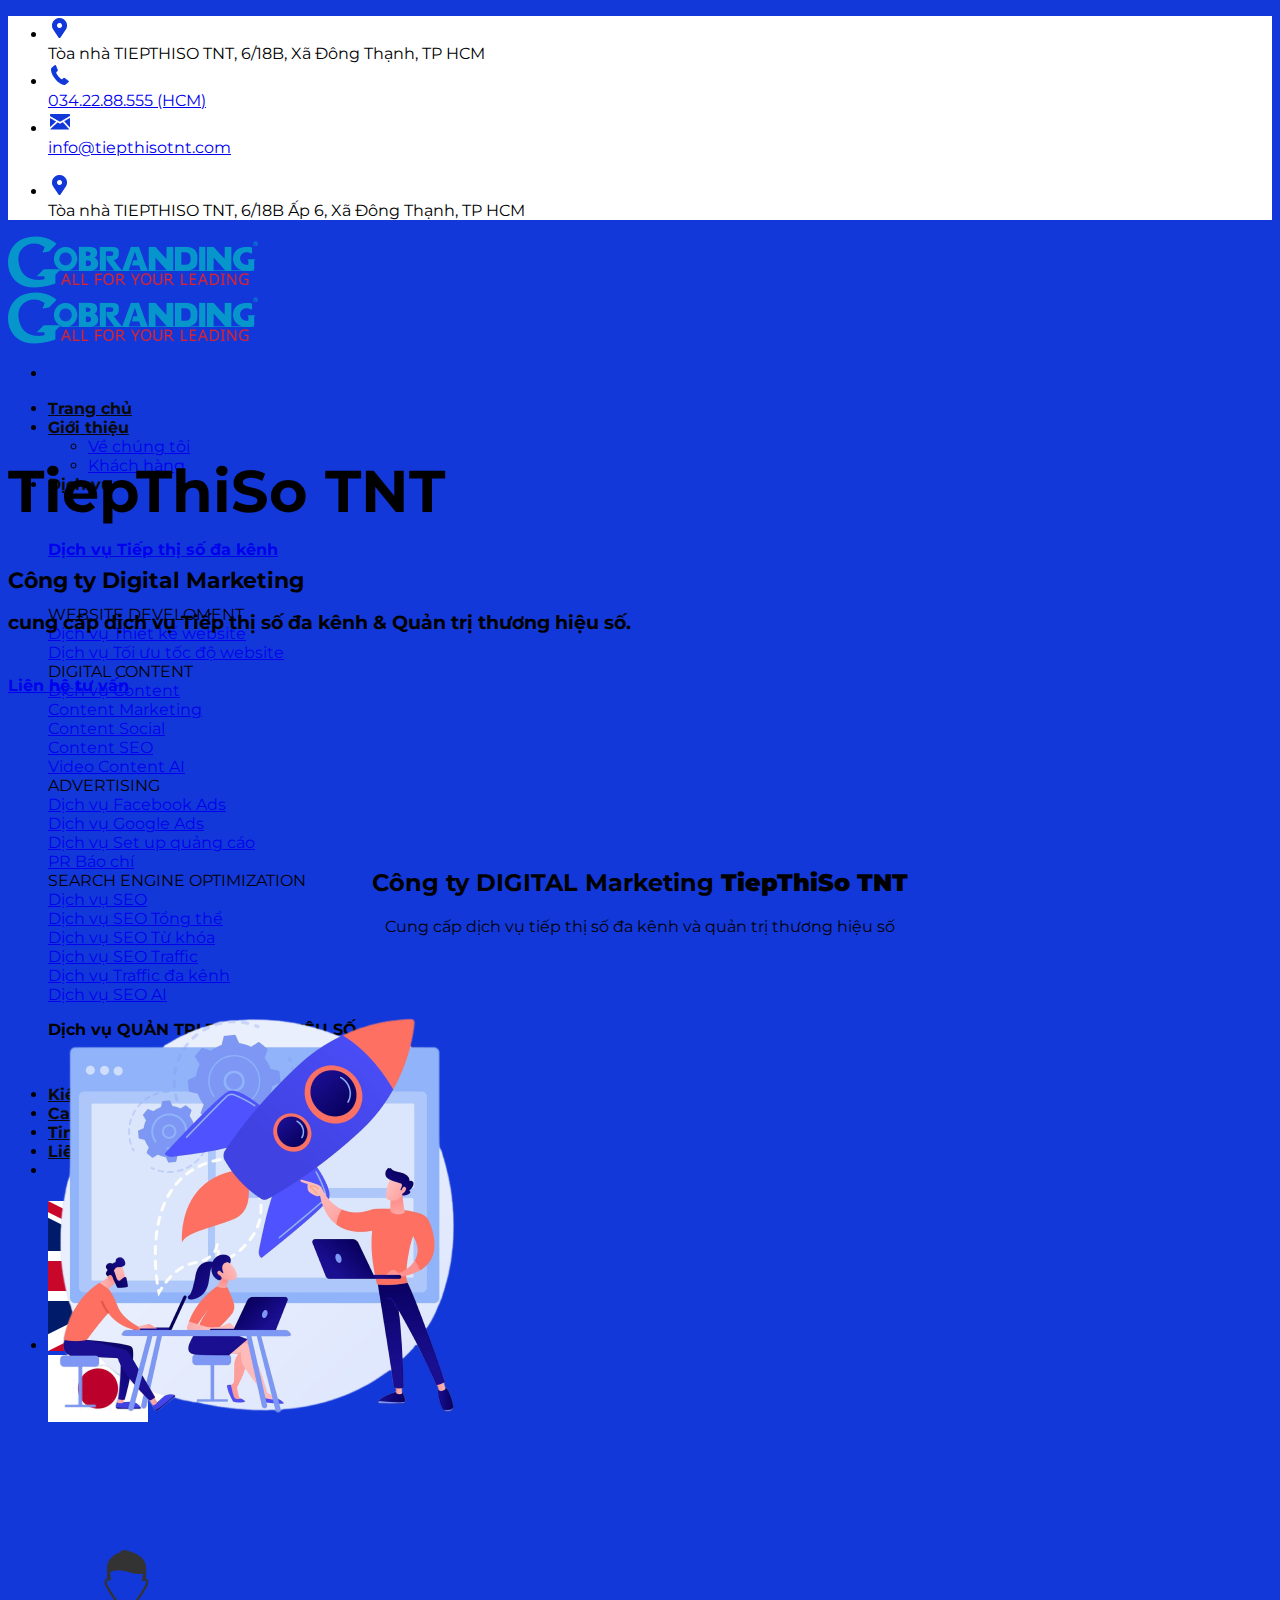
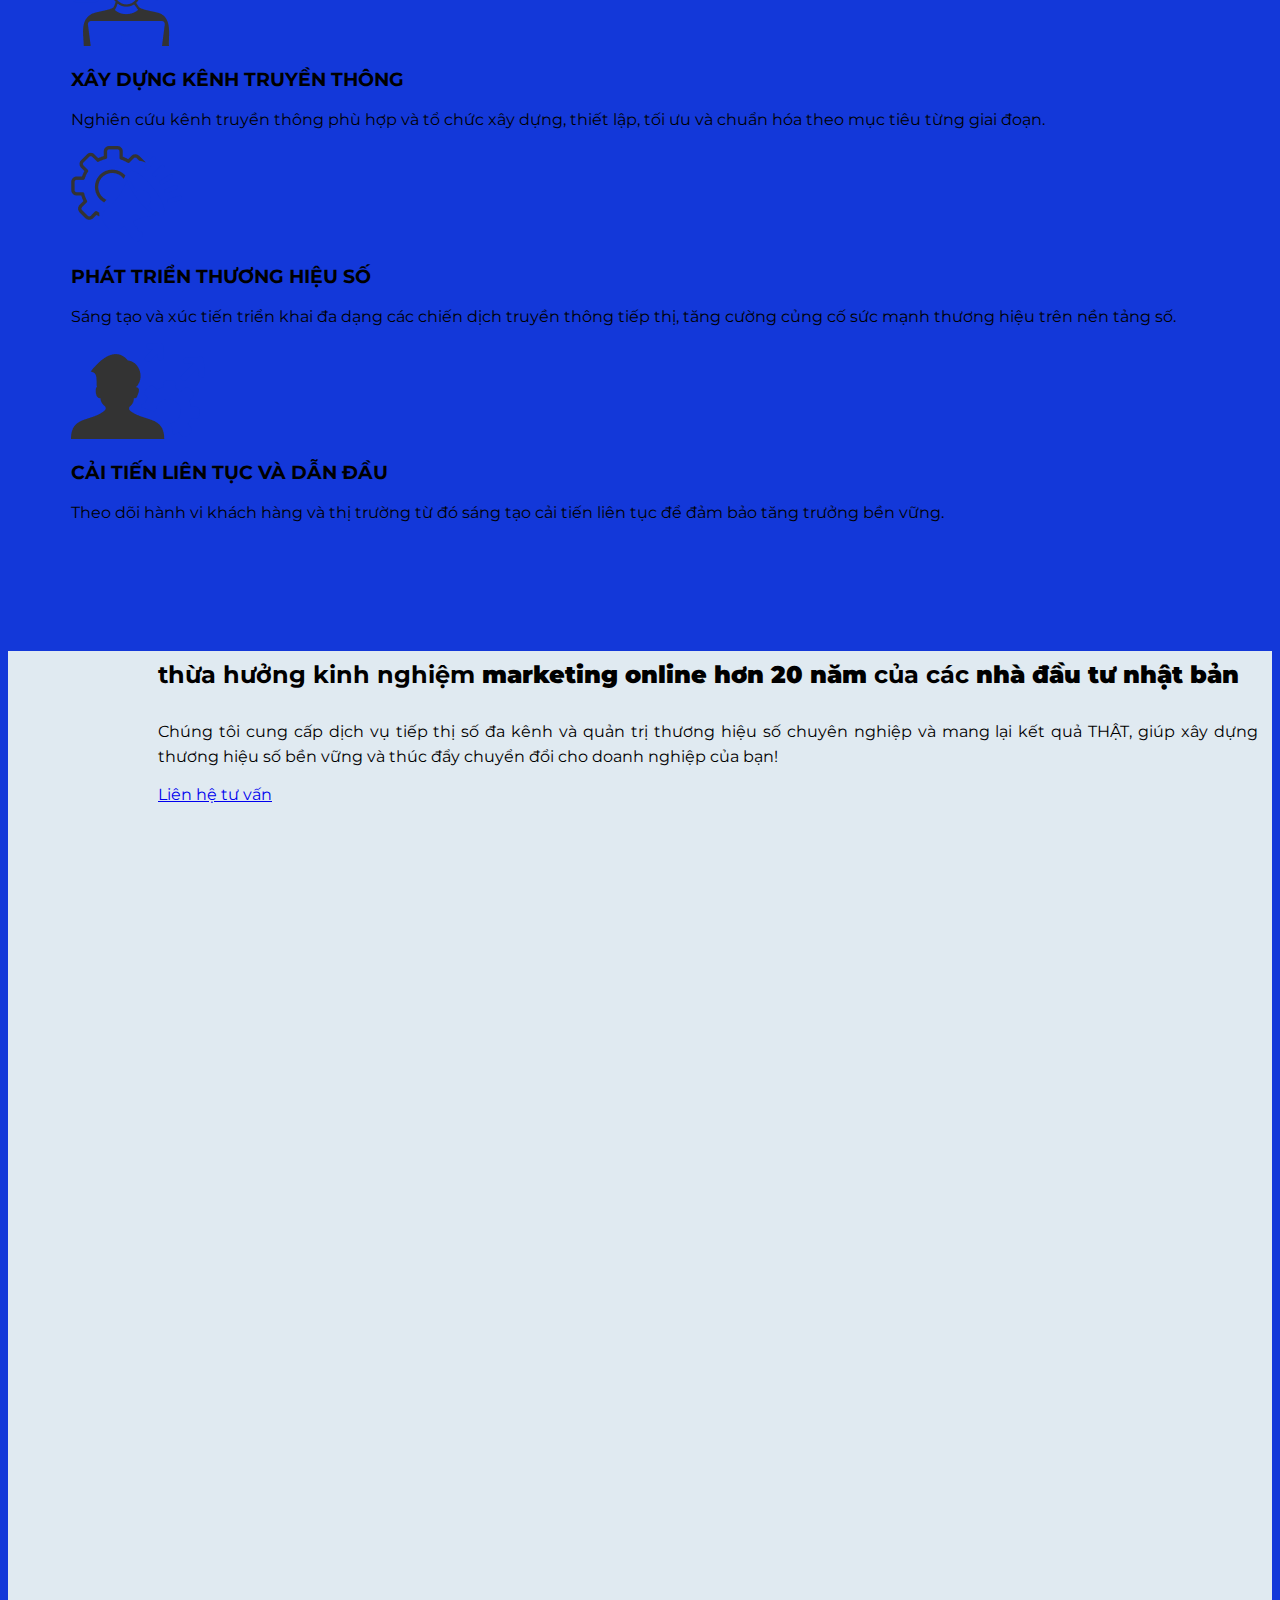
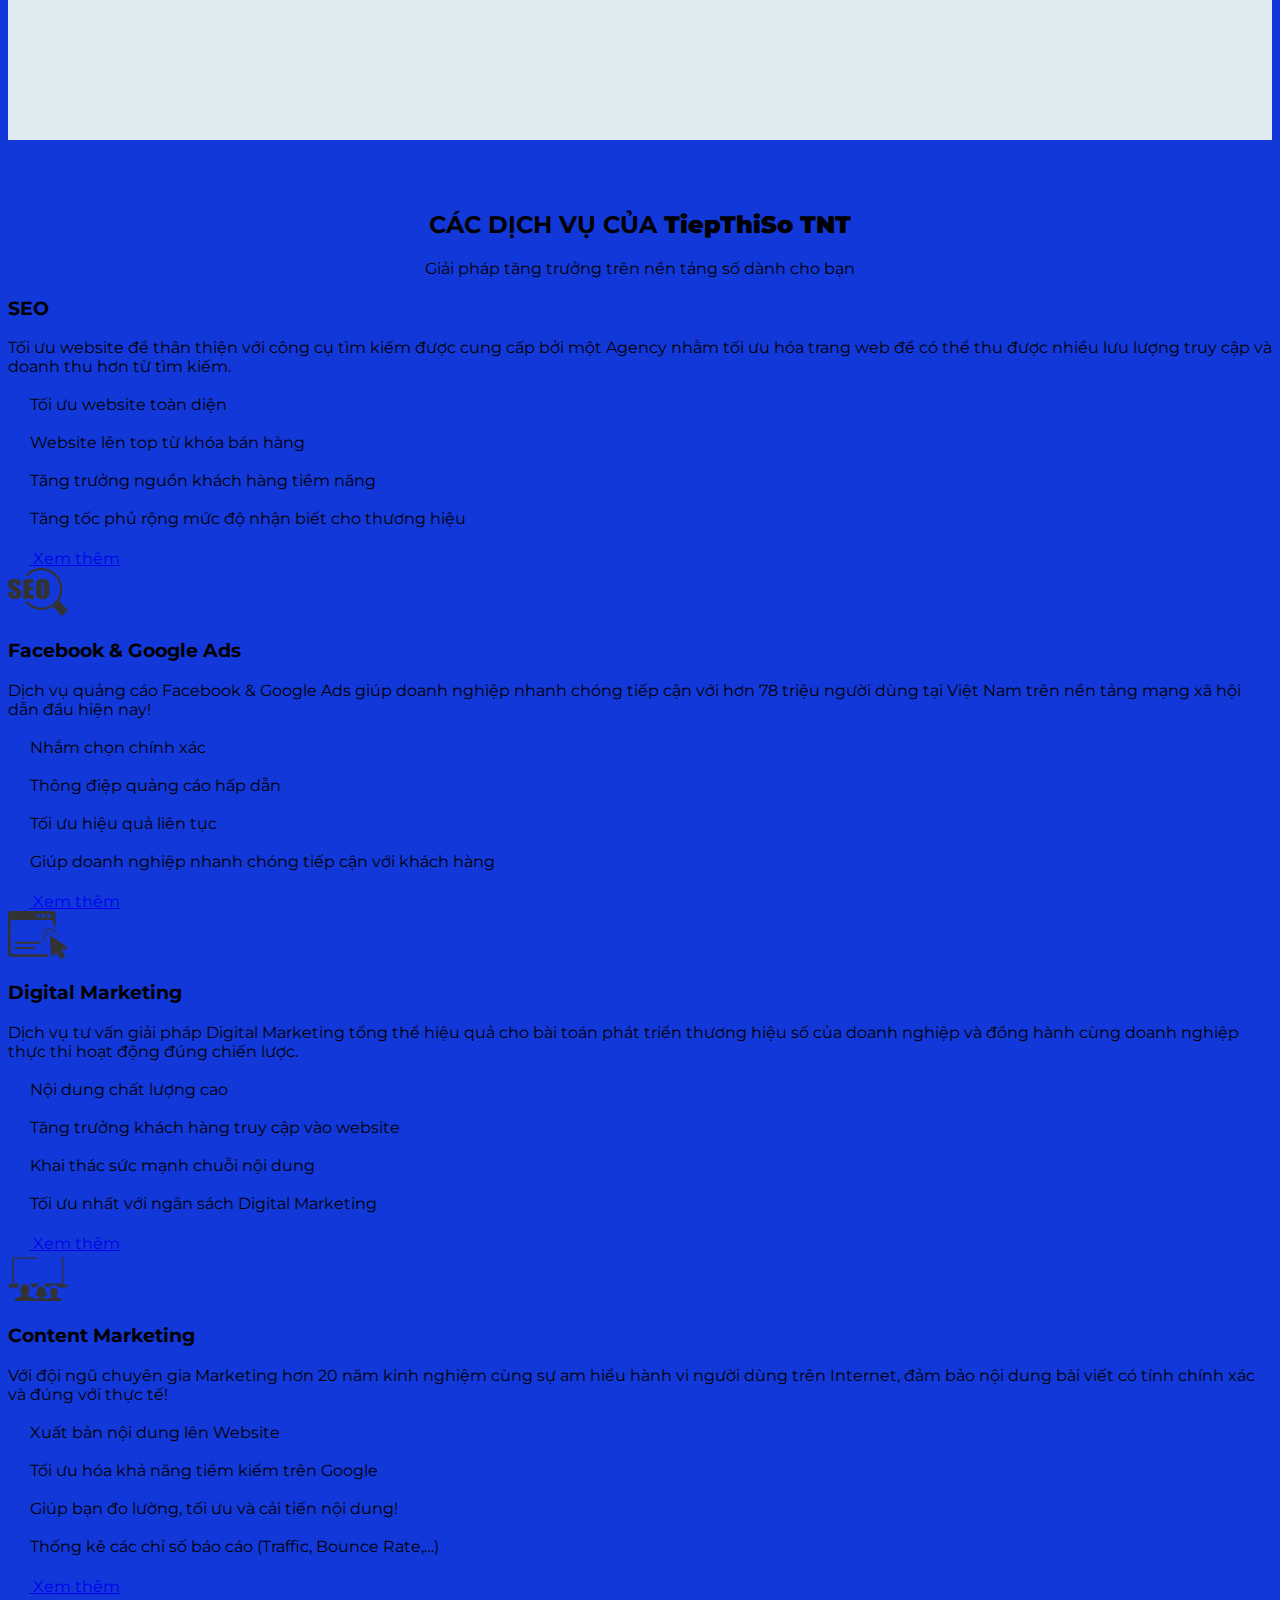
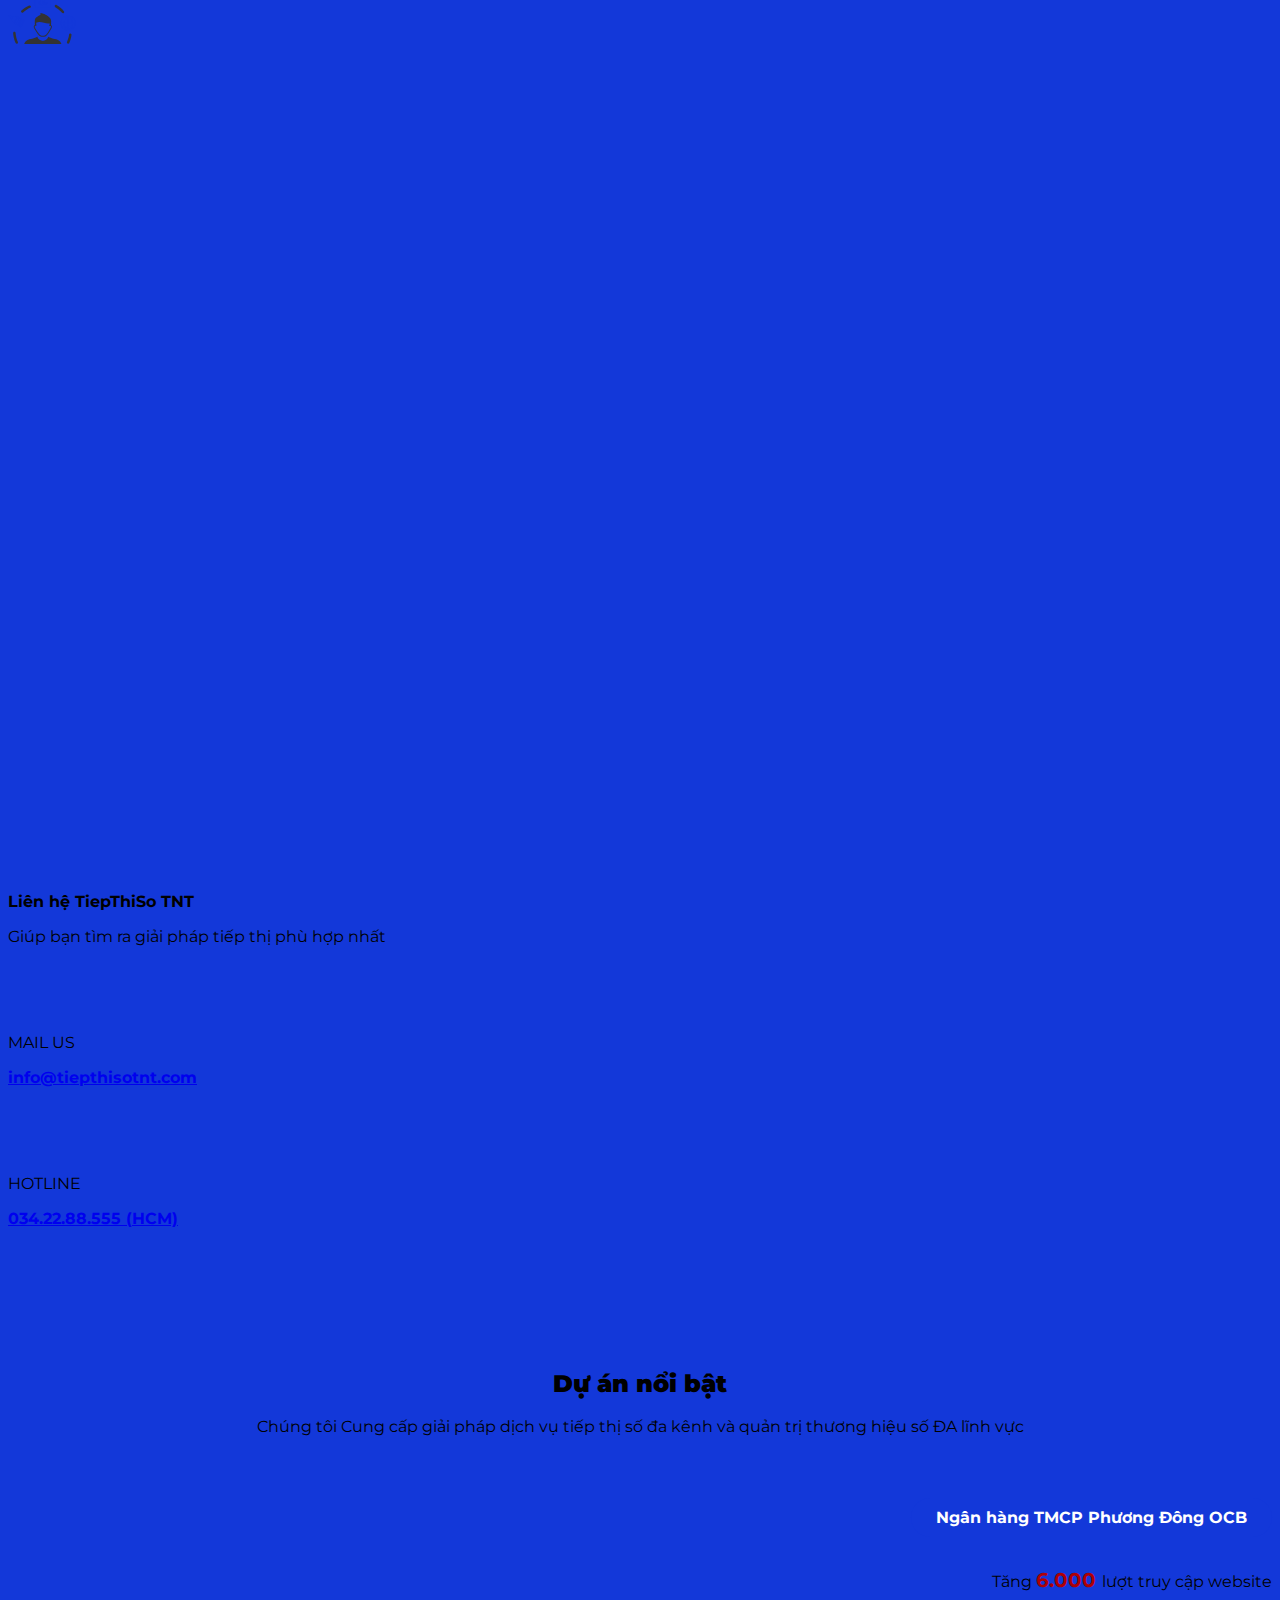
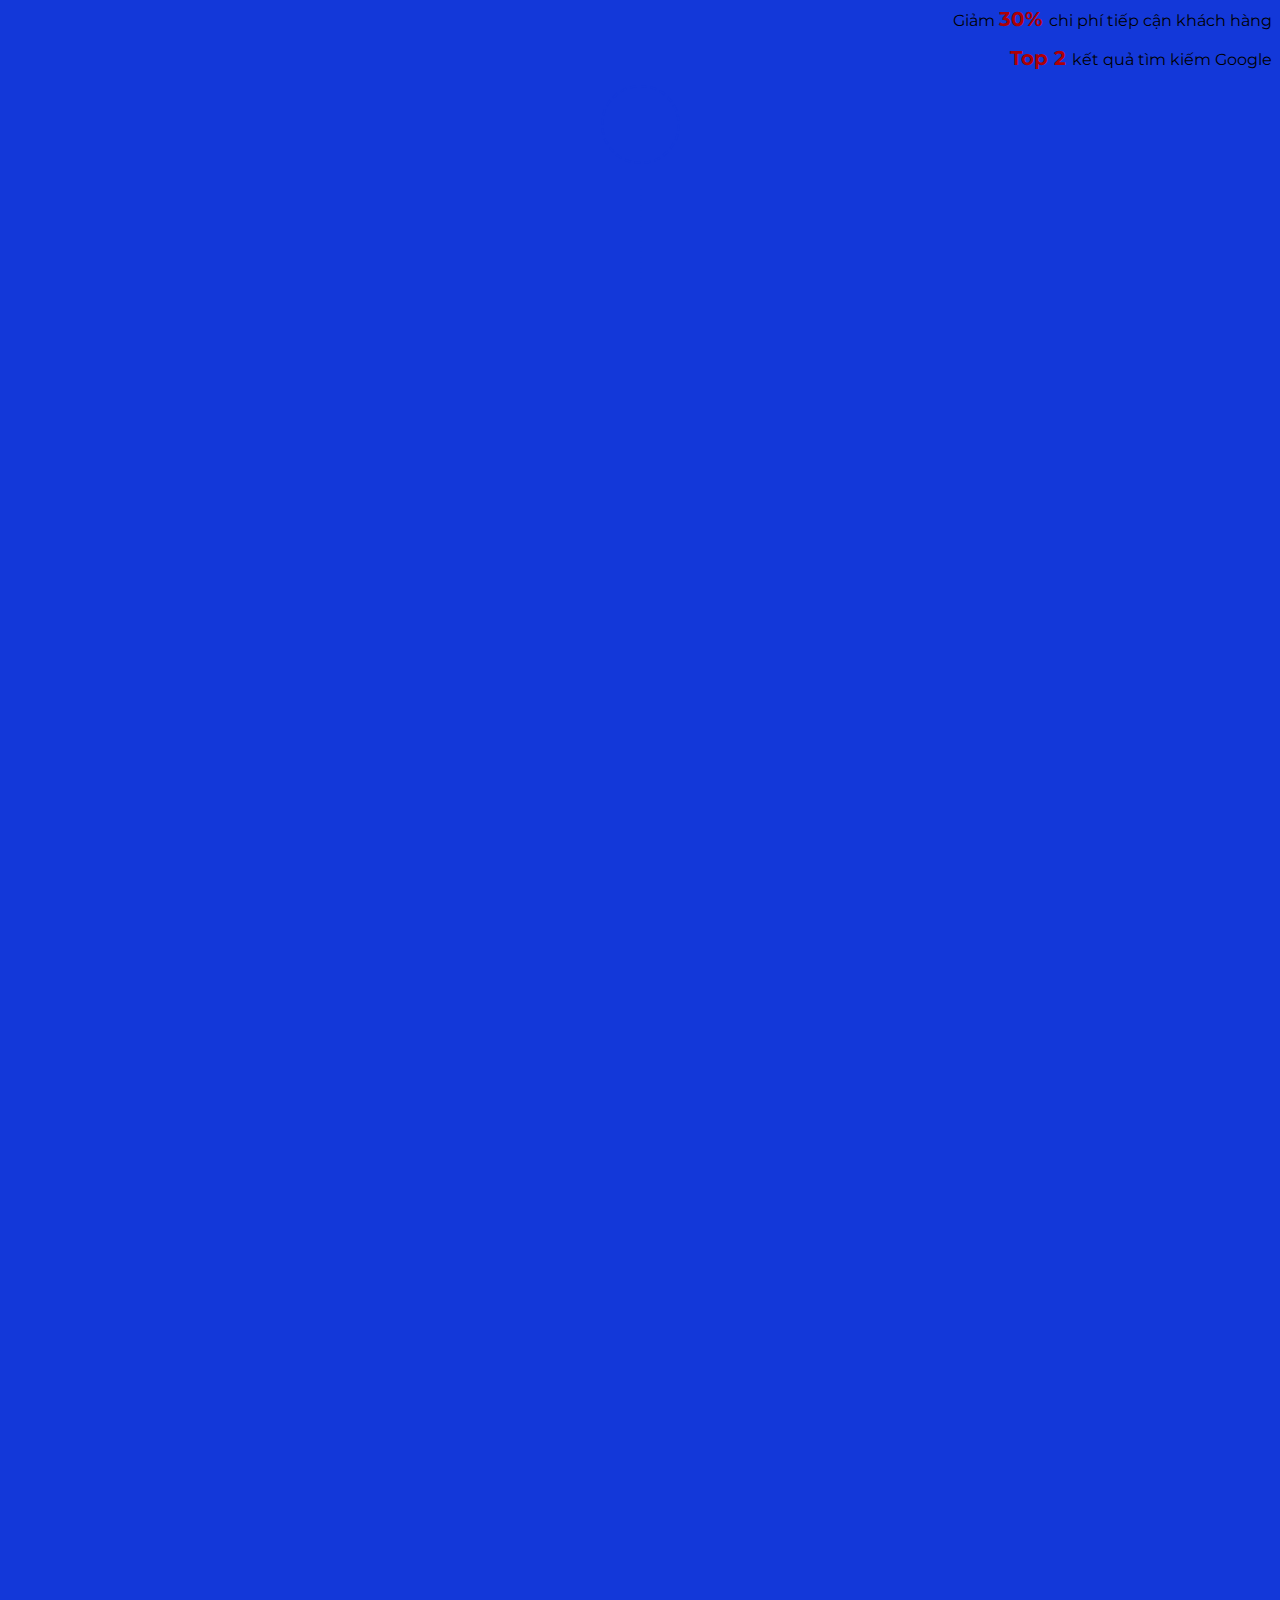
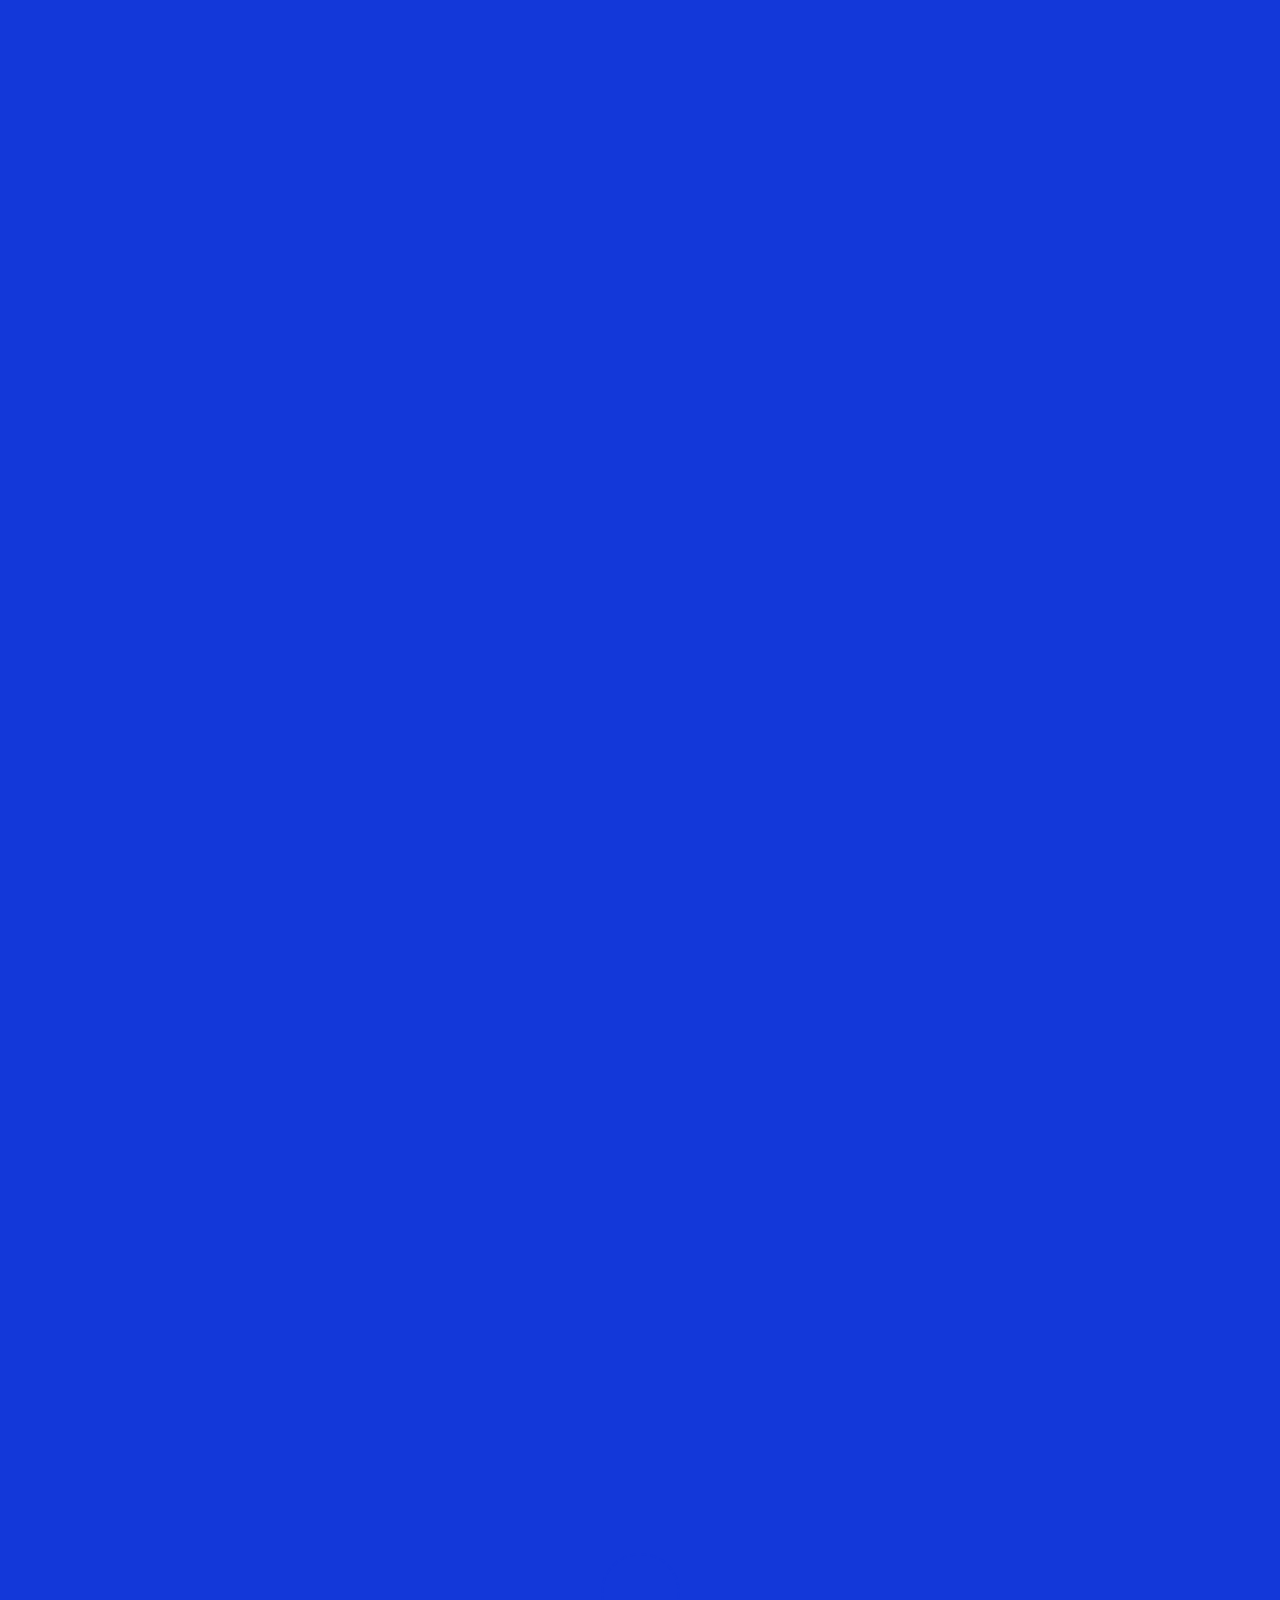
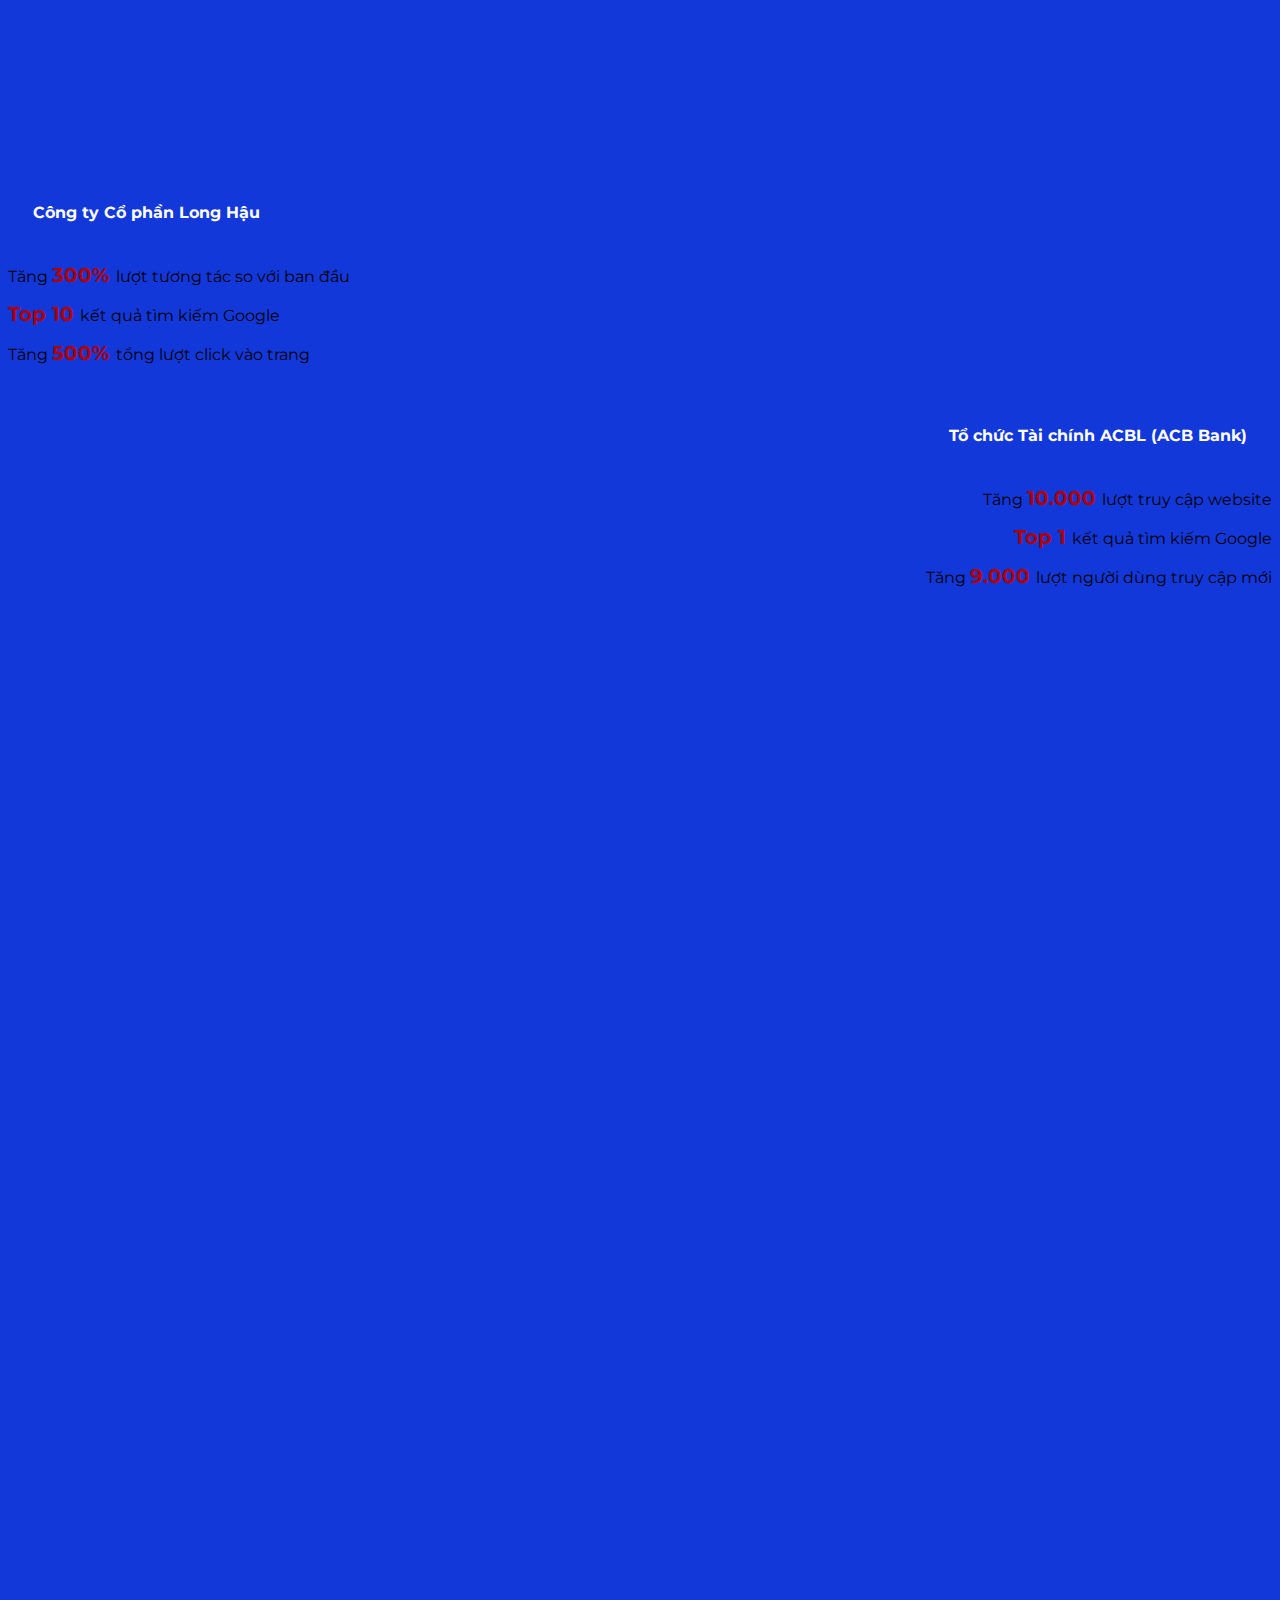
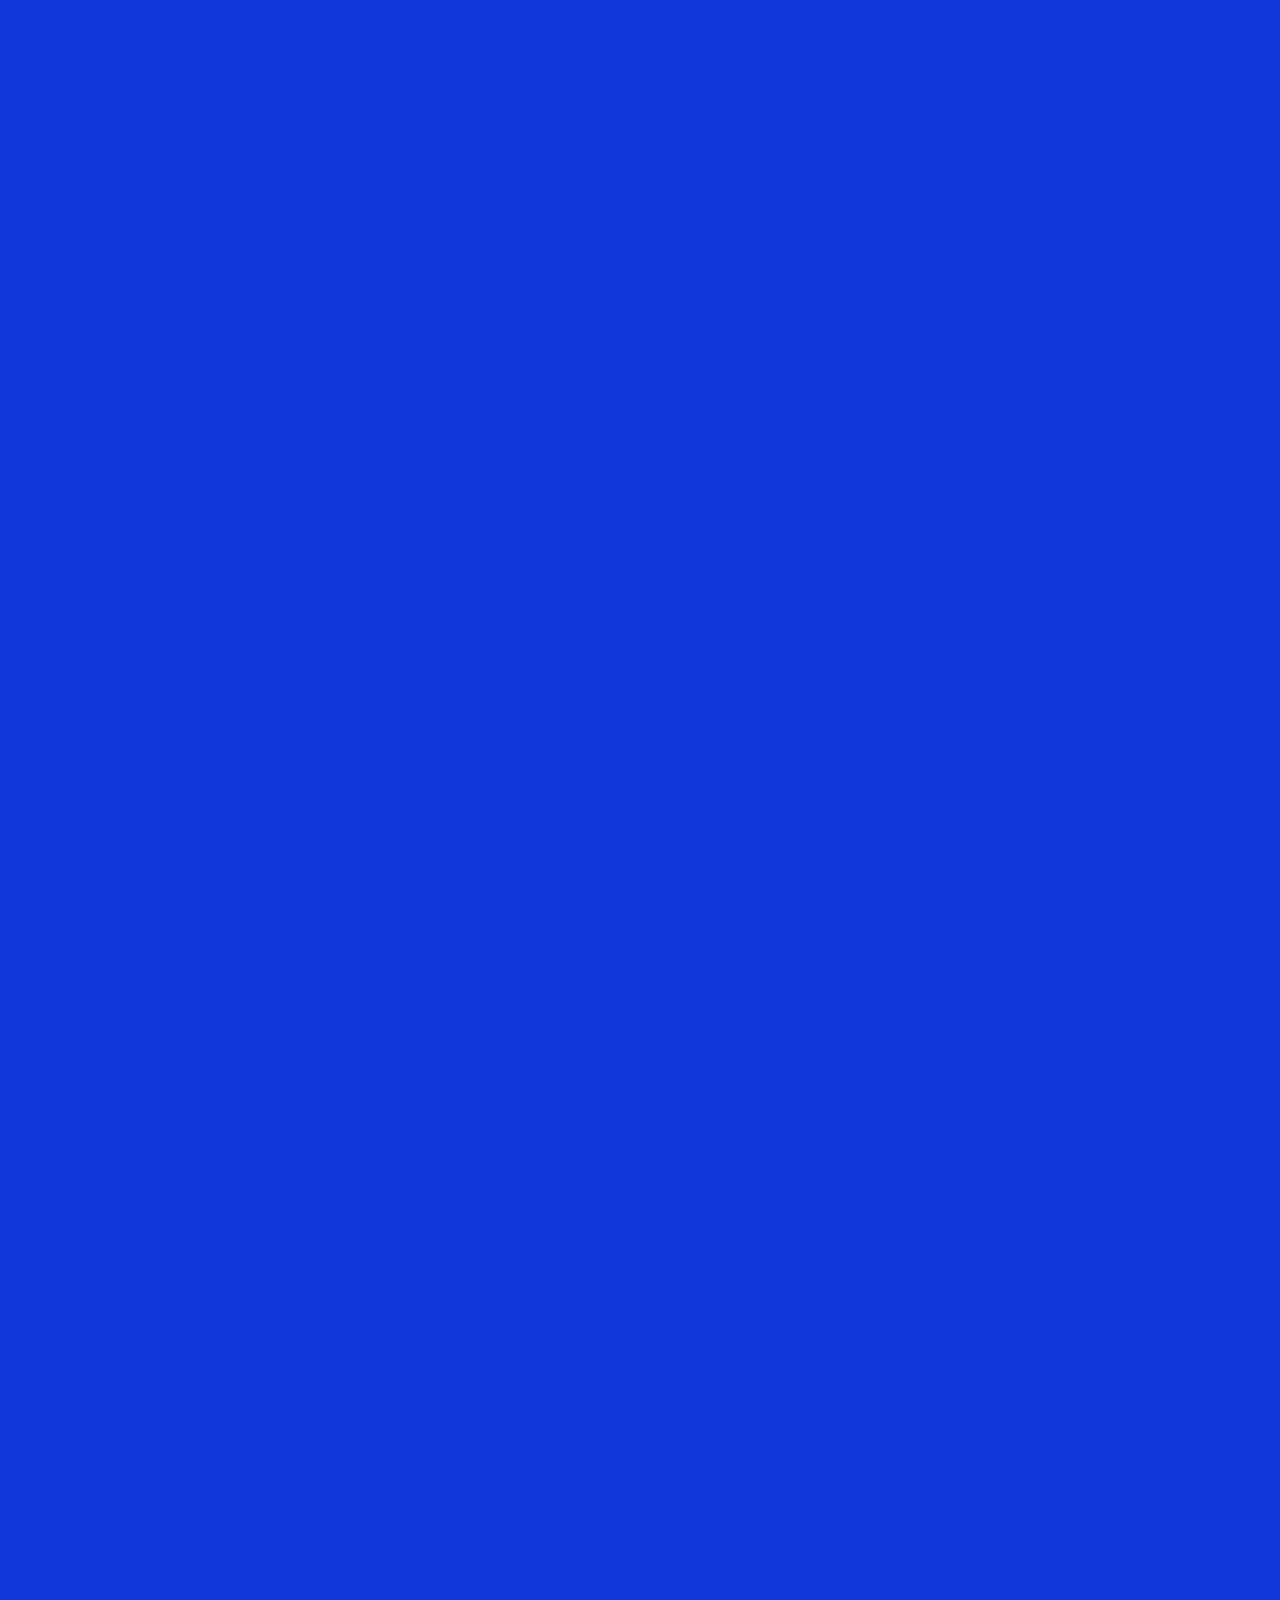
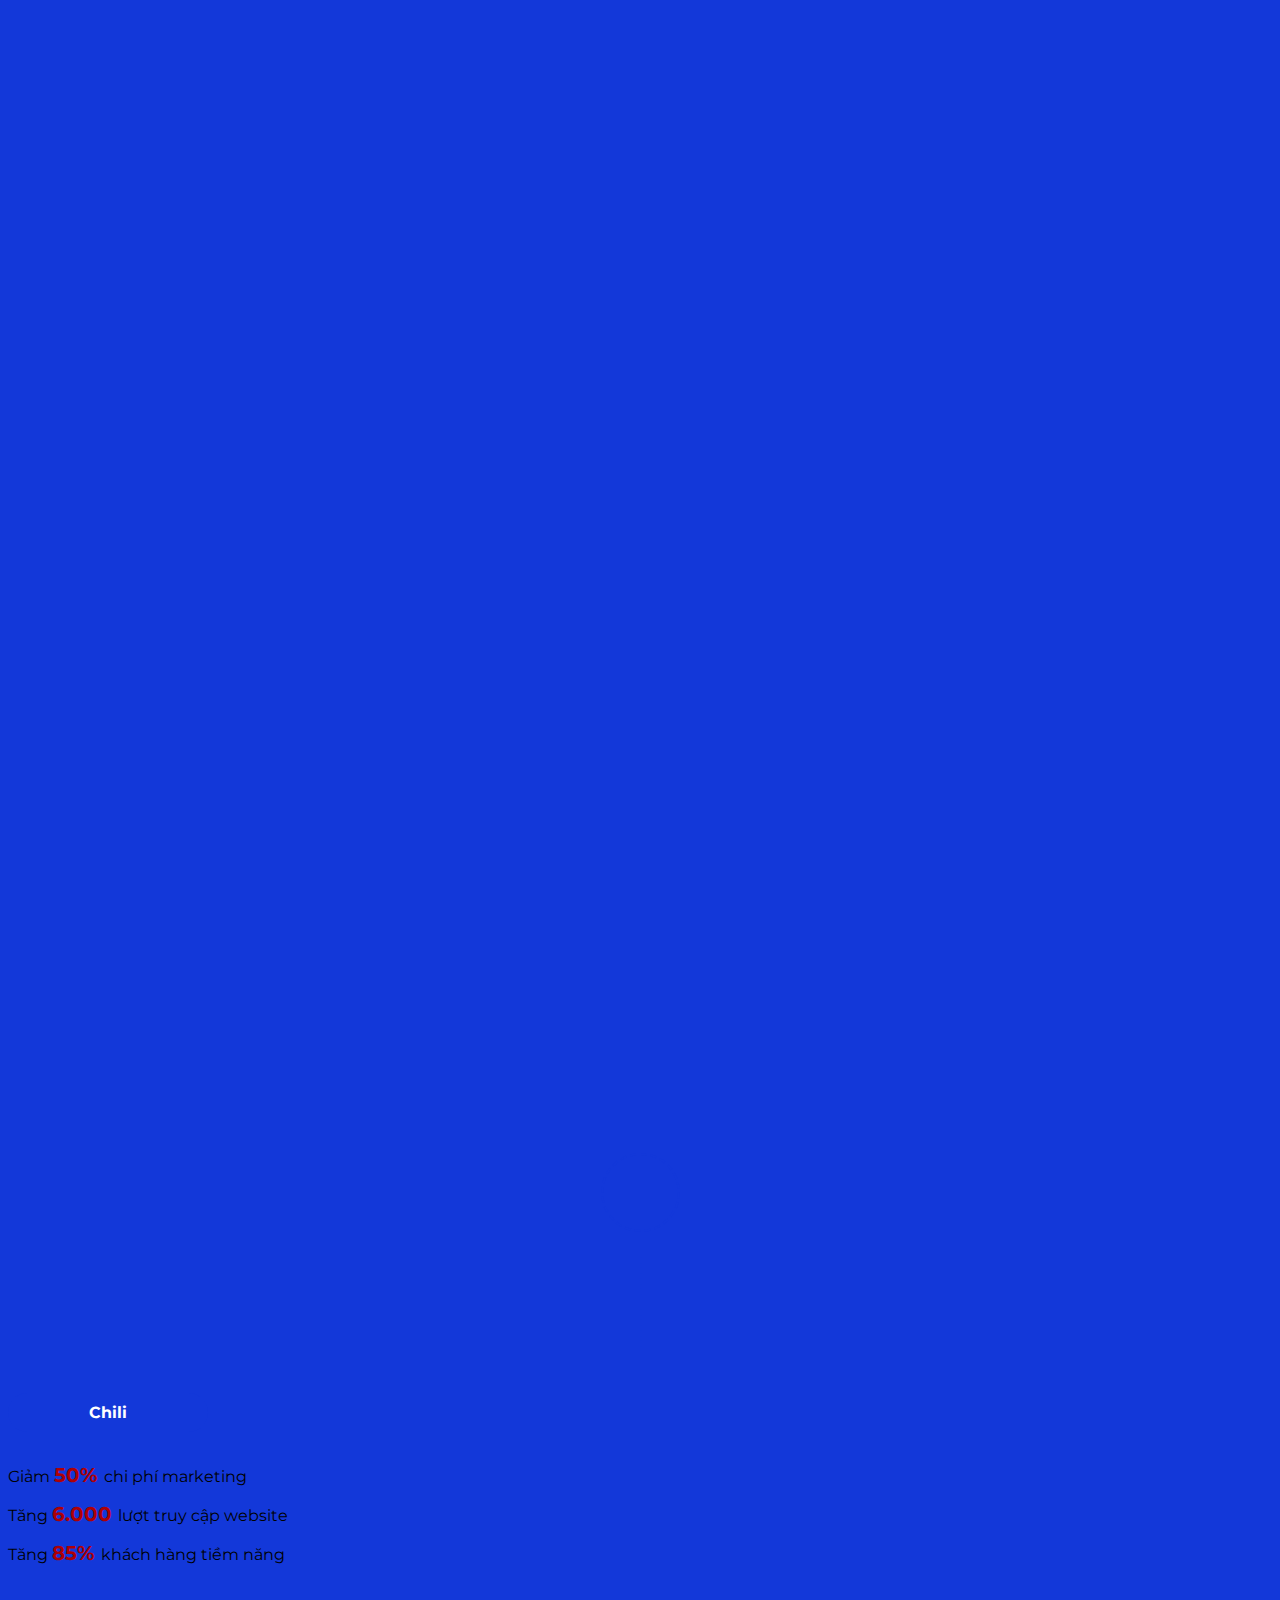
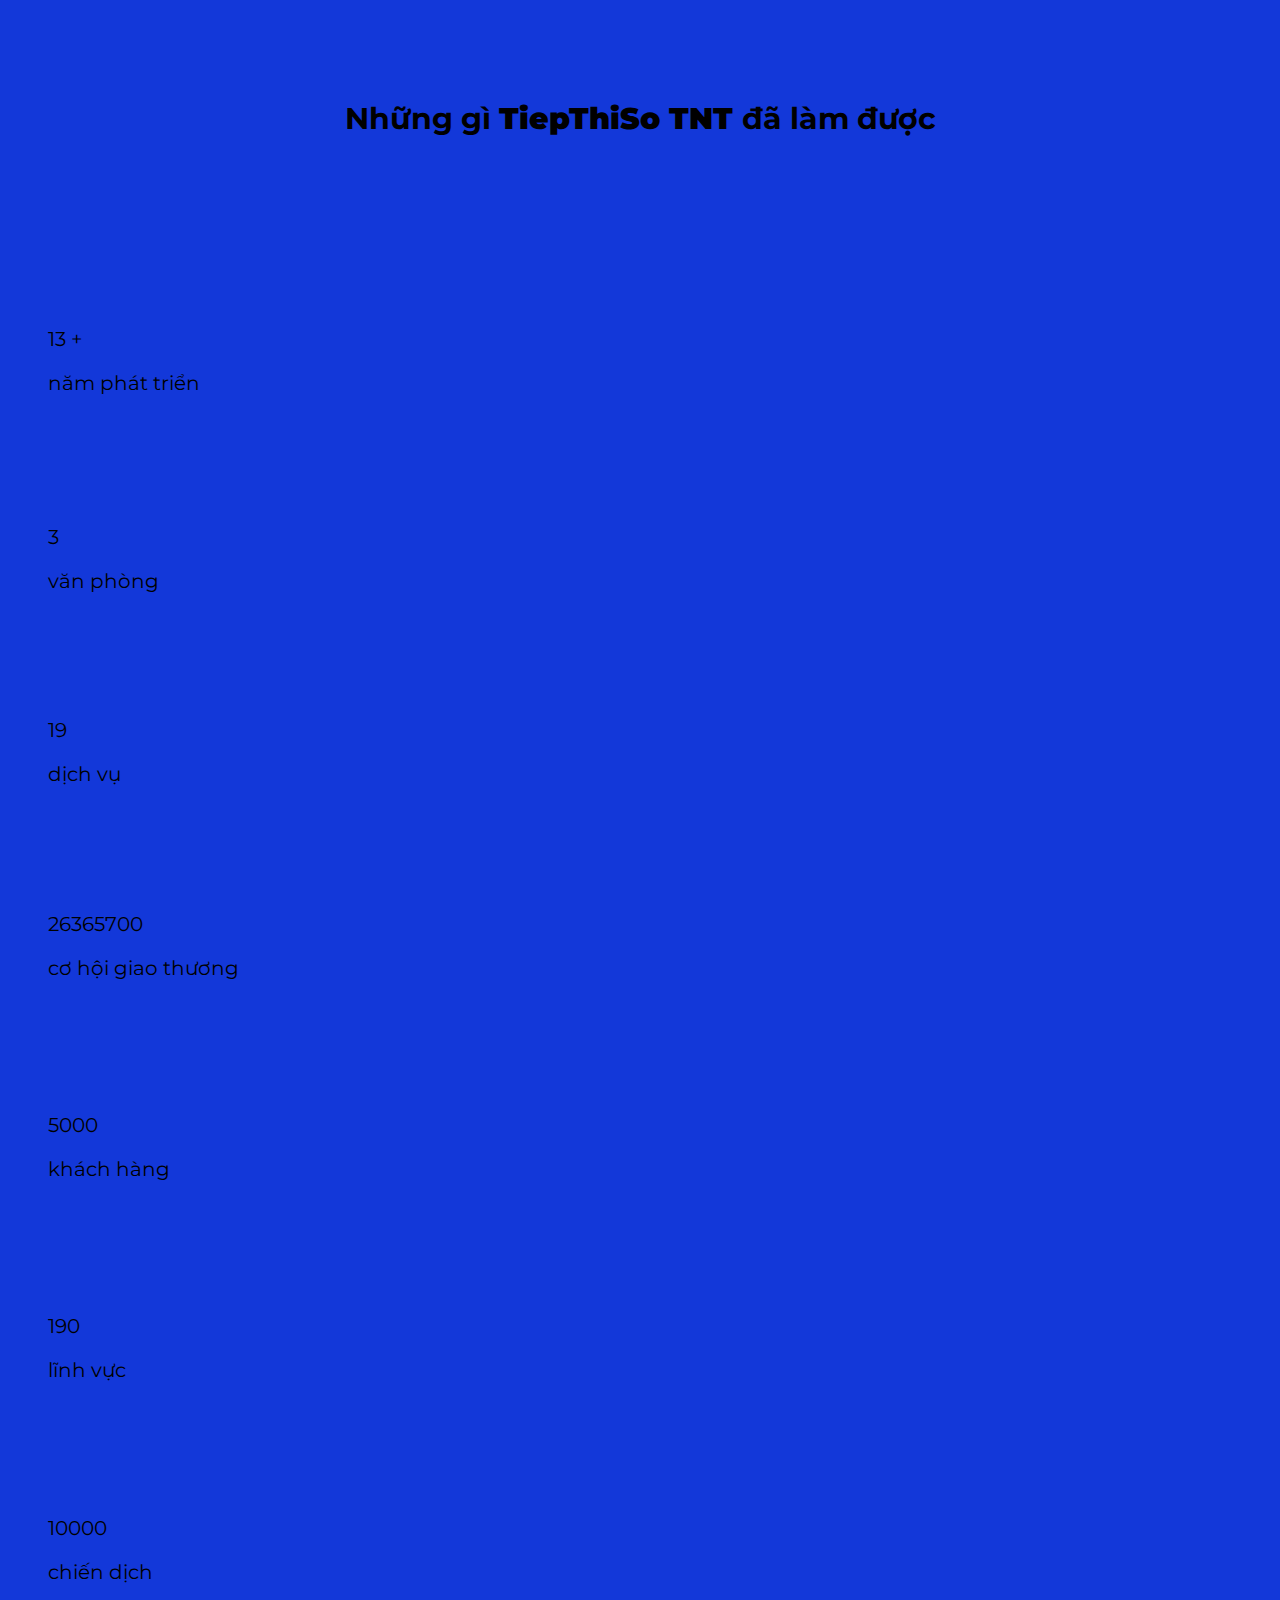
<file: templates/index.html>
<!DOCTYPE html>
<!--[if IE 9 ]> <html lang="vi" prefix="og: https://ogp.me/ns#" class="ie9 loading-site no-js"> <![endif]-->
<!--[if IE 8 ]> <html lang="vi" prefix="og: https://ogp.me/ns#" class="ie8 loading-site no-js"> <![endif]-->
<!--[if (gte IE 9)|!(IE)]><!-->
<html class="loading-site no-js" lang="vi" prefix="og: https://ogp.me/ns#">
 <!--<![endif]-->
 <head>
  <link href="https://gobranding.com.vn/" rel="canonical"/>
  <link href="https://gobranding.com.vn/" rel="alternate"/>
  <meta content="a4jfyudjr61h9zyp7bkdn0kbue9p62" name="facebook-domain-verification"/>
  <meta content="JchV5J3yQfcjFlap-TjrfeS_uRrmO5Yt-QH5jNyGtHU" name="google-site-verification"/>
  <meta charset="utf-8"/>
  <link href="http://gmpg.org/xfn/11" rel="profile"/>
  <link href="https://gobranding.com.vn/xmlrpc.php" rel="pingback"/>
  <meta content="Công ty Tiếp Thị Số Trực Tuyến TNT - Nâng tầm thương hiệu số" name="DC.title"/>
  <meta content="VN-SG" name="geo.region"/>
  <meta content="Ho Chi Minh" name="geo.placename"/>
  <meta content="10.781587;106.655094" name="geo.position"/>
  <meta content="10.781587, 106.655094" name="ICBM"/>
  <meta content="VN-HN" name="geo.region"/>
  <meta content="Ha Noi" name="geo.placename"/>
  <meta content="21.026214;105.78536" name="geo.position"/>
  <!-- Google tag (gtag.js) -->
  <script async="" src="https://www.googletagmanager.com/gtag/js?id=G-QN5ZRX2D12">
  </script>
  <script>
   window.dataLayer = window.dataLayer || [];

		function gtag() {
			dataLayer.push(arguments);
		}
		gtag('js', new Date());

		gtag('config', 'G-QN5ZRX2D12');
  </script>
  <!-- Google tag (gtag.js) -->
  <!-- Google Tag Manager -->
  <script>
   (function(w, d, s, l, i) {
				w[l] = w[l] || [];
				w[l].push({
					'gtm.start': new Date().getTime(),
					event: 'gtm.js'
				});
				var f = d.getElementsByTagName(s)[0],
					j = d.createElement(s),
					dl = l != 'dataLayer' ? '&l=' + l : '';
				j.async = true;
				j.src =
					'https://www.googletagmanager.com/gtm.js?id=' + i + dl;
				f.parentNode.insertBefore(j, f);
			})(window, document, 'script', 'dataLayer', 'GTM-ND3W28S');
  </script>
  <!-- mã code tracking heatmap -->
  <script type="text/javascript">
   (function(c, l, a, r, i, t, y) {
			c[a] = c[a] || function() {
				(c[a].q = c[a].q || []).push(arguments)
			};
			t = l.createElement(r);
			t.async = 1;
			t.src = "https://www.clarity.ms/tag/" + i;
			y = l.getElementsByTagName(r)[0];
			y.parentNode.insertBefore(t, y);
		})(window, document, "clarity", "script", "jfhtxxxfkh");
  </script>
  <!-- mã code tracking heatmap -->
  <script type="application/ld+json">
   {
			"@context": "https://schema.org/",
			"@type": "CreativeWorkSeries",
			"name": "",
			"aggregateRating": {
				"@type": "AggregateRating",
				"ratingValue": "",
				"bestRating": "5",
				"ratingCount": ""
			}
		}
  </script>
  <!-- Schema cho Business-->
  <script type="application/ld+json">
   {
			"@context": "https://schema.org",
			"@type": "LocalBusiness",
			"name": "Tiếp Thị Số TNT",
			"alternateName": "TNT Digital",
			"image": "https://gobranding.com.vn/wp-content/uploads/2022/10/logo-file-goc.png",
			"url": "https://tiepthisotnt.com/",
			"telephone": "0342288555",
			"address": {
				"@type": "PostalAddress",
				"streetAddress": "Tòa nhà Tiếp Thị Số TNT, Số 154, đường Phạm Văn Chiêu, phường Thông Tây Hội, TP HCM",
				"addressLocality": "Hồ Chí Minh",
				"postalCode": "700000",
				"addressCountry": "VN"
			},
			"geo": {
				"@type": "GeoCoordinates",
				"latitude": 10.7817092,
				"longitude": 106.6551665
			},
			"openingHoursSpecification": {
				"@type": "OpeningHoursSpecification",
				"dayOfWeek": [
					"Monday",
					"Tuesday",
					"Wednesday",
					"Thursday",
					"Friday"
				],
				"opens": "08:00",
				"closes": "17:30"
			},
			"sameAs": [
				"https://gobranding.com.vn/",
				"https://www.facebook.com/gobrandingJSC/",
				"https://www.youtube.com/@gobrandingofficial",
				"https://www.linkedin.com/company/gobrandingjsc/",
				"https://www.pinterest.com/gobrandingjsc/",
				"https://soundcloud.com/gobrandingjsc",
				"https://gobrandingjsc.tumblr.com/",
				"https://twitter.com/GOBRANDING_VN"
			]
		}
  </script>
  <!-- Schema cho Business-->
  <!-- Schema cho Organization -->
  <script type="application/ld+json">
   {
			"@context": "https://schema.org",
			"@type": "Organization",
			"@id": "https://tiepthisotnt.com/",
			"name": "TIEPTHISO TNT Digital Branding",
			"alternateName": "TIEPTHISO TNT",
			"url": "https://gobranding.com.vn/",
			"logo": "https://gobranding.com.vn/wp-content/uploads/2022/10/logo-file-goc.png",
			"image": "https://gobranding.com.vn/wp-content/uploads/2022/10/logo-file-goc.png",
			"description": "TIEPTHISO TNT cung cấp các giải pháp liên quan đến marketing như: Search Engine Optimization, Website Development, Digital content và Advertising.",
			"address": {
				"@type": "PostalAddress",
				"streetAddress": "Tòa nhà GOBRANDING, 235 Lý Thường Kiệt, Phường 6, Quận Tân Bình, Thành phố Hồ Chí Minh",
				"addressLocality": "Hồ Chí Minh",
				"postalCode": "700000",
				"addressCountry": "VN"
			},
			"telephone": "0342288555",
			"contactPoint": {
				"@type": "ContactPoint",
				"telephone": "0342288555",
				"contactType": "customer service",
				"areaServed": "VN",
				"availableLanguage": "Vietnamese"
			},
			"sameAs": [
				"https://www.facebook.com/gobrandingJSC/?locale=vi_VN",
				"https://twitter.com/GOBRANDING_VN",
				"https://www.instagram.com/gobranding_jsc/",
				"https://www.youtube.com/@gobrandingofficial",
				"https://vn.linkedin.com/company/gobrandingjsc",
				"https://gobranding.com.vn/"
			],
			"makesOffer": [{
					"@type": "Offer",
					"itemOffered": {
						"@type": "Service",
						"name": "Search Engine Optimization"
					}
				},
				{
					"@type": "Offer",
					"itemOffered": {
						"@type": "Service",
						"name": "Website Development"
					}
				},
				{
					"@type": "Offer",
					"itemOffered": {
						"@type": "Service",
						"name": "Digital content"
					}
				},
				{
					"@type": "Offer",
					"itemOffered": {
						"@type": "Service",
						"name": "Advertising"
					}
				}
			]
		}
  </script>
  <!-- Schema cho Organization -->
  <!-- Schema page-->
  <!-- GetResponse Analytics -->
  <script type="text/javascript">
   (function(m, o, n, t, e, r, _) {
			m['__GetResponseAnalyticsObject'] = e;
			m[e] = m[e] || function() {
				(m[e].q = m[e].q || []).push(arguments)
			};
			r = o.createElement(n);
			_ = o.getElementsByTagName(n)[0];
			r.async = 1;
			r.src = t;
			r.setAttribute('crossorigin', 'use-credentials');
			_.parentNode.insertBefore(r, _);
		})(window, document, 'script', 'https://ga.getresponse.com/script/1df19e12-b986-42b1-bbf7-5e07cee912ba/ga.js', 'GrTracking');
  </script>
  <!-- End GetResponse Analytics -->
  <script>
   (function(html){html.className = html.className.replace(/\bno-js\b/,'js')})(document.documentElement);
  </script>
  <style>
   img:is([sizes="auto" i], [sizes^="auto," i]) { contain-intrinsic-size: 3000px 1500px }
  </style>
  <meta content="width=device-width, initial-scale=1, maximum-scale=1" name="viewport"/>
  <!-- Tối ưu hóa công cụ tìm kiếm bởi Rank Math - https://rankmath.com/ -->
  <title>
   Công ty Tiếp Thị Số Trực Tuyến TNT - Nâng tầm thương hiệu số
  </title>
  <meta content="Công ty Digital Marketing cung cấp dịch vụ tiếp thị số đa kênh và quản trị thương hiệu số toàn diện với chất lượng được chứng nhận quốc tế." name="description"/>
  <meta content="follow, index, max-snippet:-1, max-video-preview:-1, max-image-preview:large" name="robots"/>
  <meta content="vi_VN" property="og:locale"/>
  <meta content="website" property="og:type"/>
  <meta content="Công ty Tiếp Thị Số Trực Tuyến TNT - Nâng tầm thương hiệu số" property="og:title"/>
  <meta content="Công ty Digital Marketing cung cấp dịch vụ tiếp thị số đa kênh và quản trị thương hiệu số toàn diện với chất lượng được chứng nhận quốc tế." property="og:description"/>
  <meta content="Công ty Tiếp Thị Số Trực Tuyến TNT" property="og:site_name"/>
  <meta content="2025-07-30T14:16:36+07:00" property="og:updated_time"/>
  <meta content="https://gobranding.com.vn/wp-content/uploads/2025/07/Frame-342.jpg" property="og:image"/>
  <meta content="https://gobranding.com.vn/wp-content/uploads/2025/07/Frame-342.jpg" property="og:image:secure_url"/>
  <meta content="1440" property="og:image:width"/>
  <meta content="633" property="og:image:height"/>
  <meta content="Công ty Tiếp Thị Số Trực Tuyến TNT" property="og:image:alt"/>
  <meta content="image/jpeg" property="og:image:type"/>
  <meta content="2024-10-08T08:26:56+07:00" property="article:published_time"/>
  <meta content="2025-07-30T14:16:36+07:00" property="article:modified_time"/>
  <meta content="summary_large_image" name="twitter:card"/>
  <meta content="Công ty Tiếp Thị Số Trực Tuyến TNT - Nâng tầm thương hiệu số" name="twitter:title"/>
  <meta content="Công ty Digital Marketing cung cấp dịch vụ tiếp thị số đa kênh và quản trị thương hiệu số toàn diện với chất lượng được chứng nhận quốc tế." name="twitter:description"/>
  <meta content="https://gobranding.com.vn/wp-content/uploads/2025/07/Frame-342.jpg" name="twitter:image"/>
  <meta content="Được viết bởi" name="twitter:label1"/>
  <meta content="admin" name="twitter:data1"/>
  <meta content="Thời gian để đọc" name="twitter:label2"/>
  <meta content="6 phút" name="twitter:data2"/>
  <script class="rank-math-schema" type="application/ld+json">
   {"@context":"https://schema.org","@graph":[{"@type":["LocalBusiness","Organization"],"@id":"https://gobranding.com.vn/#organization","name":"C\u00f4ng ty Marketing Online GOBRANDING","url":"https://gobranding.com.vn","openingHours":["Monday,Tuesday,Wednesday,Thursday,Friday,Saturday,Sunday 09:00-17:00"]},{"@type":"WebSite","@id":"https://gobranding.com.vn/#website","url":"https://gobranding.com.vn","name":"C\u00f4ng ty Marketing Online GOBRANDING","alternateName":"GOBRANDING","publisher":{"@id":"https://gobranding.com.vn/#organization"},"inLanguage":"vi","potentialAction":{"@type":"SearchAction","target":"https://gobranding.com.vn/?s={search_term_string}","query-input":"required name=search_term_string"}},{"@type":"ImageObject","@id":"https://gobranding.com.vn/wp-content/uploads/2025/07/Frame-342.jpg","url":"https://gobranding.com.vn/wp-content/uploads/2025/07/Frame-342.jpg","width":"1440","height":"633","caption":"C\u00f4ng ty Digital Marketing GOBRANDING","inLanguage":"vi"},{"@type":"WebPage","@id":"#webpage","url":"","name":"C\u00f4ng ty Digital Marketing GOBRANDING - N\u00e2ng t\u1ea7m th\u01b0\u01a1ng hi\u1ec7u s\u1ed1","datePublished":"2024-10-08T08:26:56+07:00","dateModified":"2025-07-30T14:16:36+07:00","about":{"@id":"https://gobranding.com.vn/#organization"},"isPartOf":{"@id":"https://gobranding.com.vn/#website"},"primaryImageOfPage":{"@id":"https://gobranding.com.vn/wp-content/uploads/2025/07/Frame-342.jpg"},"inLanguage":"vi"},{"@type":"Person","@id":"https://gobranding.com.vn/author/admin/","name":"admin","url":"https://gobranding.com.vn/author/admin/","image":{"@type":"ImageObject","@id":"https://secure.gravatar.com/avatar/411a06b813dd7870cbf83df950a8dc4d8665775181e9230f16e94a641d0b7c00?s=96&amp;d=mm&amp;r=g","url":"https://secure.gravatar.com/avatar/411a06b813dd7870cbf83df950a8dc4d8665775181e9230f16e94a641d0b7c00?s=96&amp;d=mm&amp;r=g","caption":"admin","inLanguage":"vi"},"sameAs":["http://gob.gobranding.asia"],"worksFor":{"@id":"https://gobranding.com.vn/#organization"}},{"@type":"Article","headline":"C\u00f4ng ty Digital Marketing GOBRANDING - N\u00e2ng t\u1ea7m th\u01b0\u01a1ng hi\u1ec7u s\u1ed1","keywords":"c\u00f4ng ty digital marketing","datePublished":"2024-10-08T08:26:56+07:00","dateModified":"2025-07-30T14:16:36+07:00","author":{"@id":"https://gobranding.com.vn/author/admin/","name":"admin"},"publisher":{"@id":"https://gobranding.com.vn/#organization"},"description":"C\u00f4ng ty Digital Marketing cung c\u1ea5p d\u1ecbch v\u1ee5 ti\u1ebfp th\u1ecb s\u1ed1 \u0111a k\u00eanh v\u00e0 qu\u1ea3n tr\u1ecb th\u01b0\u01a1ng hi\u1ec7u s\u1ed1 to\u00e0n di\u1ec7n v\u1edbi ch\u1ea5t l\u01b0\u1ee3ng \u0111\u01b0\u1ee3c ch\u1ee9ng nh\u1eadn qu\u1ed1c t\u1ebf.","name":"C\u00f4ng ty Digital Marketing GOBRANDING - N\u00e2ng t\u1ea7m th\u01b0\u01a1ng hi\u1ec7u s\u1ed1","@id":"#richSnippet","isPartOf":{"@id":"#webpage"},"image":{"@id":"https://gobranding.com.vn/wp-content/uploads/2025/07/Frame-342.jpg"},"inLanguage":"vi","mainEntityOfPage":{"@id":"#webpage"}}]}
  </script>
  <!-- /Plugin SEO WordPress Rank Math -->
  <link href="//cdn.jsdelivr.net" rel="dns-prefetch"/>
  <link href="//fonts.googleapis.com" rel="dns-prefetch"/>
  <link href="https://gobranding.com.vn/feed/" rel="alternate" title="Dòng thông tin GOBRANDING »" type="application/rss+xml"/>
  <link href="https://gobranding.com.vn/comments/feed/" rel="alternate" title="GOBRANDING » Dòng bình luận" type="application/rss+xml"/>
  <link href="https://gobranding.com.vn/wp-content/themes/flatsome/assets/js/chunk.countup.fe2c1016.js" rel="prefetch"/>
  <link href="https://gobranding.com.vn/wp-content/themes/flatsome/assets/js/chunk.sticky-sidebar.a58a6557.js" rel="prefetch"/>
  <link href="https://gobranding.com.vn/wp-content/themes/flatsome/assets/js/chunk.tooltips.29144c1c.js" rel="prefetch"/>
  <link href="https://gobranding.com.vn/wp-content/themes/flatsome/assets/js/chunk.vendors-popups.947eca5c.js" rel="prefetch"/>
  <link href="https://gobranding.com.vn/wp-content/themes/flatsome/assets/js/chunk.vendors-slider.f0d2cbc9.js" rel="prefetch"/>
  <script type="text/javascript">
   /* <![CDATA[ */
window._wpemojiSettings = {"baseUrl":"https:\/\/s.w.org\/images\/core\/emoji\/15.1.0\/72x72\/","ext":".png","svgUrl":"https:\/\/s.w.org\/images\/core\/emoji\/15.1.0\/svg\/","svgExt":".svg","source":{"concatemoji":"https:\/\/gobranding.com.vn\/wp-includes\/js\/wp-emoji-release.min.js?ver=6.8"}};
/*! This file is auto-generated */
!function(i,n){var o,s,e;function c(e){try{var t={supportTests:e,timestamp:(new Date).valueOf()};sessionStorage.setItem(o,JSON.stringify(t))}catch(e){}}function p(e,t,n){e.clearRect(0,0,e.canvas.width,e.canvas.height),e.fillText(t,0,0);var t=new Uint32Array(e.getImageData(0,0,e.canvas.width,e.canvas.height).data),r=(e.clearRect(0,0,e.canvas.width,e.canvas.height),e.fillText(n,0,0),new Uint32Array(e.getImageData(0,0,e.canvas.width,e.canvas.height).data));return t.every(function(e,t){return e===r[t]})}function u(e,t,n){switch(t){case"flag":return n(e,"\ud83c\udff3\ufe0f\u200d\u26a7\ufe0f","\ud83c\udff3\ufe0f\u200b\u26a7\ufe0f")?!1:!n(e,"\ud83c\uddfa\ud83c\uddf3","\ud83c\uddfa\u200b\ud83c\uddf3")&&!n(e,"\ud83c\udff4\udb40\udc67\udb40\udc62\udb40\udc65\udb40\udc6e\udb40\udc67\udb40\udc7f","\ud83c\udff4\u200b\udb40\udc67\u200b\udb40\udc62\u200b\udb40\udc65\u200b\udb40\udc6e\u200b\udb40\udc67\u200b\udb40\udc7f");case"emoji":return!n(e,"\ud83d\udc26\u200d\ud83d\udd25","\ud83d\udc26\u200b\ud83d\udd25")}return!1}function f(e,t,n){var r="undefined"!=typeof WorkerGlobalScope&&self instanceof WorkerGlobalScope?new OffscreenCanvas(300,150):i.createElement("canvas"),a=r.getContext("2d",{willReadFrequently:!0}),o=(a.textBaseline="top",a.font="600 32px Arial",{});return e.forEach(function(e){o[e]=t(a,e,n)}),o}function t(e){var t=i.createElement("script");t.src=e,t.defer=!0,i.head.appendChild(t)}"undefined"!=typeof Promise&&(o="wpEmojiSettingsSupports",s=["flag","emoji"],n.supports={everything:!0,everythingExceptFlag:!0},e=new Promise(function(e){i.addEventListener("DOMContentLoaded",e,{once:!0})}),new Promise(function(t){var n=function(){try{var e=JSON.parse(sessionStorage.getItem(o));if("object"==typeof e&&"number"==typeof e.timestamp&&(new Date).valueOf()<e.timestamp+604800&&"object"==typeof e.supportTests)return e.supportTests}catch(e){}return null}();if(!n){if("undefined"!=typeof Worker&&"undefined"!=typeof OffscreenCanvas&&"undefined"!=typeof URL&&URL.createObjectURL&&"undefined"!=typeof Blob)try{var e="postMessage("+f.toString()+"("+[JSON.stringify(s),u.toString(),p.toString()].join(",")+"));",r=new Blob([e],{type:"text/javascript"}),a=new Worker(URL.createObjectURL(r),{name:"wpTestEmojiSupports"});return void(a.onmessage=function(e){c(n=e.data),a.terminate(),t(n)})}catch(e){}c(n=f(s,u,p))}t(n)}).then(function(e){for(var t in e)n.supports[t]=e[t],n.supports.everything=n.supports.everything&&n.supports[t],"flag"!==t&&(n.supports.everythingExceptFlag=n.supports.everythingExceptFlag&&n.supports[t]);n.supports.everythingExceptFlag=n.supports.everythingExceptFlag&&!n.supports.flag,n.DOMReady=!1,n.readyCallback=function(){n.DOMReady=!0}}).then(function(){return e}).then(function(){var e;n.supports.everything||(n.readyCallback(),(e=n.source||{}).concatemoji?t(e.concatemoji):e.wpemoji&&e.twemoji&&(t(e.twemoji),t(e.wpemoji)))}))}((window,document),window._wpemojiSettings);
/* ]]> */
  </script>
  <style id="wp-emoji-styles-inline-css" type="text/css">
   img.wp-smiley, img.emoji {
		display: inline !important;
		border: none !important;
		box-shadow: none !important;
		height: 1em !important;
		width: 1em !important;
		margin: 0 0.07em !important;
		vertical-align: -0.1em !important;
		background: none !important;
		padding: 0 !important;
	}
  </style>
  <style id="wp-block-library-inline-css" type="text/css">
   :root{--wp-admin-theme-color:#007cba;--wp-admin-theme-color--rgb:0,124,186;--wp-admin-theme-color-darker-10:#006ba1;--wp-admin-theme-color-darker-10--rgb:0,107,161;--wp-admin-theme-color-darker-20:#005a87;--wp-admin-theme-color-darker-20--rgb:0,90,135;--wp-admin-border-width-focus:2px;--wp-block-synced-color:#7a00df;--wp-block-synced-color--rgb:122,0,223;--wp-bound-block-color:var(--wp-block-synced-color)}@media (min-resolution:192dpi){:root{--wp-admin-border-width-focus:1.5px}}.wp-element-button{cursor:pointer}:root{--wp--preset--font-size--normal:16px;--wp--preset--font-size--huge:42px}:root .has-very-light-gray-background-color{background-color:#eee}:root .has-very-dark-gray-background-color{background-color:#313131}:root .has-very-light-gray-color{color:#eee}:root .has-very-dark-gray-color{color:#313131}:root .has-vivid-green-cyan-to-vivid-cyan-blue-gradient-background{background:linear-gradient(135deg,#00d084,#0693e3)}:root .has-purple-crush-gradient-background{background:linear-gradient(135deg,#34e2e4,#4721fb 50%,#ab1dfe)}:root .has-hazy-dawn-gradient-background{background:linear-gradient(135deg,#faaca8,#dad0ec)}:root .has-subdued-olive-gradient-background{background:linear-gradient(135deg,#fafae1,#67a671)}:root .has-atomic-cream-gradient-background{background:linear-gradient(135deg,#fdd79a,#004a59)}:root .has-nightshade-gradient-background{background:linear-gradient(135deg,#330968,#31cdcf)}:root .has-midnight-gradient-background{background:linear-gradient(135deg,#020381,#2874fc)}.has-regular-font-size{font-size:1em}.has-larger-font-size{font-size:2.625em}.has-normal-font-size{font-size:var(--wp--preset--font-size--normal)}.has-huge-font-size{font-size:var(--wp--preset--font-size--huge)}.has-text-align-center{text-align:center}.has-text-align-left{text-align:left}.has-text-align-right{text-align:right}#end-resizable-editor-section{display:none}.aligncenter{clear:both}.items-justified-left{justify-content:flex-start}.items-justified-center{justify-content:center}.items-justified-right{justify-content:flex-end}.items-justified-space-between{justify-content:space-between}.screen-reader-text{border:0;clip-path:inset(50%);height:1px;margin:-1px;overflow:hidden;padding:0;position:absolute;width:1px;word-wrap:normal!important}.screen-reader-text:focus{background-color:#ddd;clip-path:none;color:#444;display:block;font-size:1em;height:auto;left:5px;line-height:normal;padding:15px 23px 14px;text-decoration:none;top:5px;width:auto;z-index:100000}html :where(.has-border-color){border-style:solid}html :where([style*=border-top-color]){border-top-style:solid}html :where([style*=border-right-color]){border-right-style:solid}html :where([style*=border-bottom-color]){border-bottom-style:solid}html :where([style*=border-left-color]){border-left-style:solid}html :where([style*=border-width]){border-style:solid}html :where([style*=border-top-width]){border-top-style:solid}html :where([style*=border-right-width]){border-right-style:solid}html :where([style*=border-bottom-width]){border-bottom-style:solid}html :where([style*=border-left-width]){border-left-style:solid}html :where(img[class*=wp-image-]){height:auto;max-width:100%}:where(figure){margin:0 0 1em}html :where(.is-position-sticky){--wp-admin--admin-bar--position-offset:var(--wp-admin--admin-bar--height,0px)}@media screen and (max-width:600px){html :where(.is-position-sticky){--wp-admin--admin-bar--position-offset:0px}}
  </style>
  <style id="classic-theme-styles-inline-css" type="text/css">
   /*! This file is auto-generated */
.wp-block-button__link{color:#fff;background-color:#32373c;border-radius:9999px;box-shadow:none;text-decoration:none;padding:calc(.667em + 2px) calc(1.333em + 2px);font-size:1.125em}.wp-block-file__button{background:#32373c;color:#fff;text-decoration:none}
  </style>
  <link href="https://gobranding.com.vn/wp-content/plugins/contact-form-7/includes/css/styles.css?ver=6.1" id="contact-form-7-css" media="all" rel="stylesheet" type="text/css"/>
  <style id="contact-form-7-inline-css" type="text/css">
   .wpcf7 .wpcf7-recaptcha iframe {margin-bottom: 0;}.wpcf7 .wpcf7-recaptcha[data-align="center"] > div {margin: 0 auto;}.wpcf7 .wpcf7-recaptcha[data-align="right"] > div {margin: 0 0 0 auto;}
  </style>
  <link href="https://gobranding.com.vn/wp-content/plugins/table-of-contents-plus/screen.min.css?ver=2411.1" id="toc-screen-css" media="all" rel="stylesheet" type="text/css"/>
  <link href="https://gobranding.com.vn/wp-content/themes/gob/assets/css/custom.css" id="custom-css-css" media="all" rel="stylesheet" type="text/css"/>
  <link href="https://gobranding.com.vn/wp-content/themes/gob/assets/css/dat.css" id="dat-css-css" media="all" rel="stylesheet" type="text/css"/>
  <link href="https://gobranding.com.vn/wp-content/themes/gob/assets/css/homepage.css" id="homepage-css-css" media="all" rel="stylesheet" type="text/css"/>
  <link href="https://gobranding.com.vn/wp-content/themes/gob/assets/css/services.css" id="services-css-css" media="all" rel="stylesheet" type="text/css"/>
  <link href="https://gobranding.com.vn/wp-content/themes/gob/assets/css/dich_vu_phan_tich_website.css" id="dich_vu_phan_tich_website-css-css" media="all" rel="stylesheet" type="text/css"/>
  <link href="https://gobranding.com.vn/wp-content/themes/gob/assets/css/gioithieu.css" id="about-css-css" media="all" rel="stylesheet" type="text/css"/>
  <link href="https://gobranding.com.vn/wp-content/themes/gob/assets/css/dich-vu-fb-ads.css" id="dv-fb-ads-css-css" media="all" rel="stylesheet" type="text/css"/>
  <link href="https://gobranding.com.vn/wp-content/themes/gob/assets/css/dich-vu-seo-onsite.css" id="seo-onsite-css-css" media="all" rel="stylesheet" type="text/css"/>
  <link href="https://gobranding.com.vn/wp-content/themes/gob/assets/css/dich-vu-seo-ai.css" id="seo-ai-css-css" media="all" rel="stylesheet" type="text/css"/>
  <link href="https://gobranding.com.vn/wp-content/themes/gob/assets/css/dich-vu-pr-bao-chi.css" id="pr-bao-chi-css" media="all" rel="stylesheet" type="text/css"/>
  <link href="https://gobranding.com.vn/wp-content/themes/gob/assets/css/dich-vu-seo-tong-the.css" id="seo-tong-the-css" media="all" rel="stylesheet" type="text/css"/>
  <link href="https://gobranding.com.vn/wp-content/themes/gob/assets/css/bao-gia-dich-vu.css" id="bao-gia-seo-css" media="all" rel="stylesheet" type="text/css"/>
  <link href="https://gobranding.com.vn/wp-content/themes/gob/assets/css/dich-vu-seo.css" id="dich-vu-seo-css" media="all" rel="stylesheet" type="text/css"/>
  <link href="https://gobranding.com.vn/wp-content/themes/gob/assets/css/lien-he.css" id="lien-he-gob-css" media="all" rel="stylesheet" type="text/css"/>
  <link href="https://gobranding.com.vn/wp-content/themes/gob/assets/css/dich-vu-content-seo.css" id="dich-vu-content-seo-css" media="all" rel="stylesheet" type="text/css"/>
  <link href="https://gobranding.com.vn/wp-content/themes/gob/assets/css/dich_vu_video_content.css" id="dich-vu-video-content-seo-css" media="all" rel="stylesheet" type="text/css"/>
  <link href="https://gobranding.com.vn/wp-content/themes/gob/assets/js/lib/swiper/swiper-bundle.min.css" id="swiper-css-css" media="all" rel="stylesheet" type="text/css"/>
  <link href="https://gobranding.com.vn/wp-content/themes/gob/assets/css/style.css" id="style-css-css" media="all" rel="stylesheet" type="text/css"/>
  <link href="https://gobranding.com.vn/wp-content/themes/gob/assets/css/dich-vu-gg-ads.css" id="gg-ads-css-css" media="all" rel="stylesheet" type="text/css"/>
  <link href="https://gobranding.com.vn/wp-content/themes/gob/assets/css/dich-vu-seo-traffic.css" id="seo-traffic-css-css" media="all" rel="stylesheet" type="text/css"/>
  <link href="https://gobranding.com.vn/wp-content/themes/gob/assets/css/dich-vu-content.css" id="content-css-css" media="all" rel="stylesheet" type="text/css"/>
  <link href="https://gobranding.com.vn/wp-content/themes/gob/assets/css/dich-vu-seo-content.css" id="seo-content-css-css" media="all" rel="stylesheet" type="text/css"/>
  <link href="https://gobranding.com.vn/wp-content/themes/gob/assets/css/dich-vu-pt-tkw-doi-thu.css" id="pt-tkw-doi-thu-css-css" media="all" rel="stylesheet" type="text/css"/>
  <link href="https://gobranding.com.vn/wp-content/themes/gob/assets/css/dich-vu-tkw.css" id="tkw-css-css" media="all" rel="stylesheet" type="text/css"/>
  <link href="https://gobranding.com.vn/wp-content/themes/gob/assets/css/dich-vu-content-social.css" id="content-social-css-css" media="all" rel="stylesheet" type="text/css"/>
  <link href="https://gobranding.com.vn/wp-content/themes/gob/assets/css/dich-vu-toi-uu-website.css" id="toi-uu-website-css-css" media="all" rel="stylesheet" type="text/css"/>
  <link href="https://gobranding.com.vn/wp-content/themes/gob/assets/css/dich-vu-content-marketing.css" id="dich-vu-content-marketing-css-css" media="all" rel="stylesheet" type="text/css"/>
  <link href="https://gobranding.com.vn/wp-content/plugins/3d-flipbook-dflip-lite/assets/css/dflip.min.css?ver=2.3.75" id="dflip-style-css" media="all" rel="stylesheet" type="text/css"/>
  <style id="akismet-widget-style-inline-css" type="text/css">
   .a-stats {
				--akismet-color-mid-green: #357b49;
				--akismet-color-white: #fff;
				--akismet-color-light-grey: #f6f7f7;

				max-width: 350px;
				width: auto;
			}

			.a-stats * {
				all: unset;
				box-sizing: border-box;
			}

			.a-stats strong {
				font-weight: 600;
			}

			.a-stats a.a-stats__link,
			.a-stats a.a-stats__link:visited,
			.a-stats a.a-stats__link:active {
				background: var(--akismet-color-mid-green);
				border: none;
				box-shadow: none;
				border-radius: 8px;
				color: var(--akismet-color-white);
				cursor: pointer;
				display: block;
				font-family: -apple-system, BlinkMacSystemFont, 'Segoe UI', 'Roboto', 'Oxygen-Sans', 'Ubuntu', 'Cantarell', 'Helvetica Neue', sans-serif;
				font-weight: 500;
				padding: 12px;
				text-align: center;
				text-decoration: none;
				transition: all 0.2s ease;
			}

			/* Extra specificity to deal with TwentyTwentyOne focus style */
			.widget .a-stats a.a-stats__link:focus {
				background: var(--akismet-color-mid-green);
				color: var(--akismet-color-white);
				text-decoration: none;
			}

			.a-stats a.a-stats__link:hover {
				filter: brightness(110%);
				box-shadow: 0 4px 12px rgba(0, 0, 0, 0.06), 0 0 2px rgba(0, 0, 0, 0.16);
			}

			.a-stats .count {
				color: var(--akismet-color-white);
				display: block;
				font-size: 1.5em;
				line-height: 1.4;
				padding: 0 13px;
				white-space: nowrap;
			}
  </style>
  <link href="https://gobranding.com.vn/wp-content/themes/flatsome/assets/css/flatsome.css?ver=3.15.5" id="flatsome-main-css" media="all" rel="stylesheet" type="text/css"/>
  <style id="flatsome-main-inline-css" type="text/css">
   @font-face {
				font-family: "fl-icons";
				font-display: block;
				src: url(https://gobranding.com.vn/wp-content/themes/flatsome/assets/css/icons/fl-icons.eot?v=3.15.5);
				src:
					url(https://gobranding.com.vn/wp-content/themes/flatsome/assets/css/icons/fl-icons.eot#iefix?v=3.15.5) format("embedded-opentype"),
					url(https://gobranding.com.vn/wp-content/themes/flatsome/assets/css/icons/fl-icons.woff2?v=3.15.5) format("woff2"),
					url(https://gobranding.com.vn/wp-content/themes/flatsome/assets/css/icons/fl-icons.ttf?v=3.15.5) format("truetype"),
					url(https://gobranding.com.vn/wp-content/themes/flatsome/assets/css/icons/fl-icons.woff?v=3.15.5) format("woff"),
					url(https://gobranding.com.vn/wp-content/themes/flatsome/assets/css/icons/fl-icons.svg?v=3.15.5#fl-icons) format("svg");
			}
  </style>
  <link href="https://gobranding.com.vn/wp-content/themes/gob/style.css?ver=3.0" id="flatsome-style-css" media="all" rel="stylesheet" type="text/css"/>
  <link href="//fonts.googleapis.com/css?family=Montserrat%3Aregular%2C700%2Cregular%2C700%2Cregular&amp;display=swap&amp;ver=3.9" id="flatsome-googlefonts-css" media="all" rel="stylesheet" type="text/css"/>
  <script id="jquery-core-js" src="https://gobranding.com.vn/wp-includes/js/jquery/jquery.min.js?ver=3.7.1" type="text/javascript">
  </script>
  <script id="jquery-migrate-js" src="https://gobranding.com.vn/wp-includes/js/jquery/jquery-migrate.min.js?ver=3.4.1" type="text/javascript">
  </script>
  <link href="https://gobranding.com.vn/wp-json/" rel="https://api.w.org/"/>
  <link href="https://gobranding.com.vn/wp-json/wp/v2/pages/6" rel="alternate" title="JSON" type="application/json"/>
  <link href="https://gobranding.com.vn/xmlrpc.php?rsd" rel="EditURI" title="RSD" type="application/rsd+xml"/>
  <meta content="WordPress 6.8" name="generator"/>
  <link href="https://gobranding.com.vn/" rel="shortlink"/>
  <link href="https://gobranding.com.vn/wp-json/oembed/1.0/embed?url=https%3A%2F%2Fgobranding.com.vn%2F" rel="alternate" title="oNhúng (JSON)" type="application/json+oembed"/>
  <link href="https://gobranding.com.vn/wp-json/oembed/1.0/embed?url=https%3A%2F%2Fgobranding.com.vn%2F&amp;format=xml" rel="alternate" title="oNhúng (XML)" type="text/xml+oembed"/>
  <style>
   .bg{opacity: 0; transition: opacity 1s; -webkit-transition: opacity 1s;} .bg-loaded{opacity: 1;}
  </style>
  <!--[if IE]><link rel="stylesheet" type="text/css" href="https://gobranding.com.vn/wp-content/themes/flatsome/assets/css/ie-fallback.css"><script src="//cdnjs.cloudflare.com/ajax/libs/html5shiv/3.6.1/html5shiv.js"></script><script>var head = document.getElementsByTagName('head')[0],style = document.createElement('style');style.type = 'text/css';style.styleSheet.cssText = ':before,:after{content:none !important';head.appendChild(style);setTimeout(function(){head.removeChild(style);}, 0);</script><script src="https://gobranding.com.vn/wp-content/themes/flatsome/assets/libs/ie-flexibility.js"></script><![endif]-->
  <link href="https://gobranding.com.vn/wp-content/uploads/2024/10/favicon-gobranding-3.png" rel="icon" sizes="32x32"/>
  <link href="https://gobranding.com.vn/wp-content/uploads/2024/10/favicon-gobranding-3.png" rel="icon" sizes="192x192"/>
  <link href="https://gobranding.com.vn/wp-content/uploads/2024/10/favicon-gobranding-3.png" rel="apple-touch-icon"/>
  <meta content="https://gobranding.com.vn/wp-content/uploads/2024/10/favicon-gobranding-3.png" name="msapplication-TileImage"/>
  <style id="custom-css" type="text/css">
   :root {--primary-color: #1338d9;}.container-width, .full-width .ubermenu-nav, .container, .row{max-width: 1280px}.row.row-collapse{max-width: 1250px}.row.row-small{max-width: 1272.5px}.row.row-large{max-width: 1310px}.header-main{height: 90px}#logo img{max-height: 90px}#logo{width:200px;}.header-top{min-height: 60px}.transparent .header-main{height: 90px}.transparent #logo img{max-height: 90px}.has-transparent + .page-title:first-of-type,.has-transparent + #main > .page-title,.has-transparent + #main > div > .page-title,.has-transparent + #main .page-header-wrapper:first-of-type .page-title{padding-top: 120px;}.header.show-on-scroll,.stuck .header-main{height:70px!important}.stuck #logo img{max-height: 70px!important}.header-bottom {background-color: #f1f1f1}.top-bar-nav > li > a{line-height: 60px }.header-main .nav > li > a{line-height: 16px }@media (max-width: 549px) {.header-main{height: 70px}#logo img{max-height: 70px}}.header-top{background-color:#ffffff!important;}/* Color */.accordion-title.active, .has-icon-bg .icon .icon-inner,.logo a, .primary.is-underline, .primary.is-link, .badge-outline .badge-inner, .nav-outline > li.active> a,.nav-outline >li.active > a, .cart-icon strong,[data-color='primary'], .is-outline.primary{color: #1338d9;}/* Color !important */[data-text-color="primary"]{color: #1338d9!important;}/* Background Color */[data-text-bg="primary"]{background-color: #1338d9;}/* Background */.scroll-to-bullets a,.featured-title, .label-new.menu-item > a:after, .nav-pagination > li > .current,.nav-pagination > li > span:hover,.nav-pagination > li > a:hover,.has-hover:hover .badge-outline .badge-inner,button[type="submit"], .button.wc-forward:not(.checkout):not(.checkout-button), .button.submit-button, .button.primary:not(.is-outline),.featured-table .title,.is-outline:hover, .has-icon:hover .icon-label,.nav-dropdown-bold .nav-column li > a:hover, .nav-dropdown.nav-dropdown-bold > li > a:hover, .nav-dropdown-bold.dark .nav-column li > a:hover, .nav-dropdown.nav-dropdown-bold.dark > li > a:hover, .header-vertical-menu__opener ,.is-outline:hover, .tagcloud a:hover,.grid-tools a, input[type='submit']:not(.is-form), .box-badge:hover .box-text, input.button.alt,.nav-box > li > a:hover,.nav-box > li.active > a,.nav-pills > li.active > a ,.current-dropdown .cart-icon strong, .cart-icon:hover strong, .nav-line-bottom > li > a:before, .nav-line-grow > li > a:before, .nav-line > li > a:before,.banner, .header-top, .slider-nav-circle .flickity-prev-next-button:hover svg, .slider-nav-circle .flickity-prev-next-button:hover .arrow, .primary.is-outline:hover, .button.primary:not(.is-outline), input[type='submit'].primary, input[type='submit'].primary, input[type='reset'].button, input[type='button'].primary, .badge-inner{background-color: #1338d9;}/* Border */.nav-vertical.nav-tabs > li.active > a,.scroll-to-bullets a.active,.nav-pagination > li > .current,.nav-pagination > li > span:hover,.nav-pagination > li > a:hover,.has-hover:hover .badge-outline .badge-inner,.accordion-title.active,.featured-table,.is-outline:hover, .tagcloud a:hover,blockquote, .has-border, .cart-icon strong:after,.cart-icon strong,.blockUI:before, .processing:before,.loading-spin, .slider-nav-circle .flickity-prev-next-button:hover svg, .slider-nav-circle .flickity-prev-next-button:hover .arrow, .primary.is-outline:hover{border-color: #1338d9}.nav-tabs > li.active > a{border-top-color: #1338d9}.widget_shopping_cart_content .blockUI.blockOverlay:before { border-left-color: #1338d9 }.woocommerce-checkout-review-order .blockUI.blockOverlay:before { border-left-color: #1338d9 }/* Fill */.slider .flickity-prev-next-button:hover svg,.slider .flickity-prev-next-button:hover .arrow{fill: #1338d9;}body{font-size: 100%;}@media screen and (max-width: 549px){body{font-size: 100%;}}body{font-family:"Montserrat", sans-serif}body{font-weight: 0}.nav > li > a {font-family:"Montserrat", sans-serif;}.mobile-sidebar-levels-2 .nav > li > ul > li > a {font-family:"Montserrat", sans-serif;}.nav > li > a {font-weight: 700;}.mobile-sidebar-levels-2 .nav > li > ul > li > a {font-weight: 700;}h1,h2,h3,h4,h5,h6,.heading-font, .off-canvas-center .nav-sidebar.nav-vertical > li > a{font-family: "Montserrat", sans-serif;}h1,h2,h3,h4,h5,h6,.heading-font,.banner h1,.banner h2{font-weight: 700;}.alt-font{font-family: "Montserrat", sans-serif;}.alt-font{font-weight: 0!important;}.header:not(.transparent) .header-nav-main.nav > li > a {color: #0a0a0a;}.absolute-footer, html{background-color: #1338d9}.label-new.menu-item > a:after{content:"New";}.label-hot.menu-item > a:after{content:"Hot";}.label-sale.menu-item > a:after{content:"Sale";}.label-popular.menu-item > a:after{content:"Popular";}
  </style>
  <style id="wp-custom-css" type="text/css">
   .entry-content.single-page *{
	line-height:2;
}
  </style>
 </head>
 <body class="home wp-singular page-template page-template-page-blank page-template-page-blank-php page page-id-6 wp-theme-flatsome wp-child-theme-gob header-shadow lightbox nav-dropdown-has-arrow nav-dropdown-has-shadow nav-dropdown-has-border">
  <a class="skip-link screen-reader-text" href="#main">
   Skip to content
  </a>
  <div id="wrapper">
   <header class="header has-sticky sticky-jump" id="header">
    <div class="header-wrapper">
     <div class="header-top hide-for-sticky nav-dark flex-has-center" id="top-bar">
      <div class="flex-row container">
       <div class="flex-col hide-for-medium flex-left">
        <ul class="nav nav-left medium-nav-center nav-small nav-divided nav-prompts-overlay">
        </ul>
       </div>
       <div class="flex-col hide-for-medium flex-center">
        <ul class="nav nav-center nav-small nav-divided nav-prompts-overlay">
         <li class="html custom html_topbar_left">
          <div class="dflex social-item">
           <div class="icon-social">
            <img alt="pngimg.com-phone_PNG48972-1.png" src="/static/images/location-pin-svgrepo-com-1.png"/>
           </div>
           <div class="content-social">
            <span>
             Tòa nhà TIEPTHISO TNT, 6/18B, Xã Đông Thạnh, TP HCM
            </span>
           </div>
          </div>
         </li>
         <li class="html custom html_topbar_right">
          <div class="dflex social-item">
           <div class="icon-social">
            <img src="/static/images/phone-svgrepo-com-1.png"/>
           </div>
           <div class="content-social">
            <a href="tel:0342288555">
             <span>
              034.22.88.555 (HCM)
             </span>
            </a>
           </div>
          </div>
         </li>
         <li class="html custom html_top_right_text">
          <div class="dflex social-item">
           <div class="icon-social">
            <img src="/static/images/mail-svgrepo-com-1.png"/>
           </div>
           <div class="content-social">
            <a href="mailto:info@tiepthisotnt.com">
             <span>
              info@tiepthisotnt.com
             </span>
            </a>
           </div>
          </div>
         </li>
        </ul>
       </div>
       <div class="flex-col hide-for-medium flex-right">
        <ul class="nav top-bar-nav nav-right nav-small nav-divided nav-prompts-overlay">
        </ul>
       </div>
       <div class="flex-col show-for-medium flex-grow">
        <ul class="nav nav-center nav-small mobile-nav nav-divided nav-prompts-overlay">
         <li class="html custom html_topbar_left">
          <div class="dflex social-item">
           <div class="icon-social">
            <img alt="pngimg.com-phone_PNG48972-1.png" src="/static/images/location-pin-svgrepo-com-1.png"/>
           </div>
           <div class="content-social">
            <span>
             Tòa nhà TIEPTHISO TNT, 6/18B Ấp 6, Xã Đông Thạnh, TP HCM
            </span>
           </div>
          </div>
         </li>
        </ul>
       </div>
      </div>
     </div>
     <div class="header-main" id="masthead">
      <div class="header-inner flex-row container logo-left medium-logo-center" role="navigation">
       <!-- Logo -->
       <div class="flex-col logo" id="logo">
        <!-- Header logo -->
        <a href="https://tiepthisotnt.com/" rel="home" title="TiepThiSo TNT">
         <img alt="TiepThiSo TNT" class="header_logo header-logo" height="52" src="/static/images/Logo-1.png" width="250">
          <img alt="TiepThiSo TNT" class="header-logo-dark" height="52" src="/static/images/Logo-1.png" width="250"/>
         </img>
        </a>
       </div>
       <!-- Mobile Left Elements -->
       <div class="flex-col show-for-medium flex-left">
        <ul class="mobile-nav nav nav-left">
         <li class="nav-icon has-icon">
          <a aria-controls="main-menu" aria-expanded="false" aria-label="Menu" class="is-small" data-bg="main-menu-overlay" data-color="" data-open="#main-menu" data-pos="left" href="#">
           <i class="icon-menu">
           </i>
          </a>
         </li>
        </ul>
       </div>
       <!-- Left Elements -->
       <div class="flex-col hide-for-medium flex-left flex-grow">
        <ul class="header-nav header-nav-main nav nav-left nav-line-bottom nav-size-medium nav-spacing-large">
        </ul>
       </div>
       <!-- Right Elements -->
       <div class="flex-col hide-for-medium flex-right">
        <ul class="header-nav header-nav-main nav nav-right nav-line-bottom nav-size-medium nav-spacing-large">
         <li class="menu-item menu-item-type-post_type menu-item-object-page menu-item-home current-menu-item page_item page-item-6 current_page_item menu-item-67216 active menu-item-design-default" id="menu-item-67216">
          <a aria-current="page" class="nav-top-link" href="https://tiepthisotnt.com/">
           Trang chủ
          </a>
         </li>
         <li class="menu-item menu-item-type-post_type menu-item-object-page menu-item-has-children menu-item-55 menu-item-design-default has-dropdown" id="menu-item-55">
          <a class="nav-top-link" href="https://tiepthisotnt.com/">
           Giới thiệu
           <i class="icon-angle-down">
           </i>
          </a>
          <ul class="sub-menu nav-dropdown nav-dropdown-default">
           <li class="menu-item menu-item-type-post_type menu-item-object-page menu-item-67217" id="menu-item-67217">
            <a href="/ve-chung-toi/">
             Về chúng tôi
            </a>
           </li>
           <li class="menu-item menu-item-type-custom menu-item-object-custom menu-item-67290" id="menu-item-67290">
            <a href="https://tiepthisotnt.com/#khach-hang">
             Khách hàng
            </a>
           </li>
          </ul>
         </li>
         <li class="nav-mega-menu-services menu-item menu-item-type-custom menu-item-object-custom menu-item-850 menu-item-design-default menu-item-has-block has-dropdown" id="menu-item-850">
          <a class="nav-top-link">
           Dịch vụ
           <i class="icon-angle-down">
           </i>
          </a>
          <div class="sub-menu nav-dropdown">
           <section class="section section-mega-menu-services" id="section_467633723">
            <div class="bg section-bg fill bg-fill bg-loaded">
            </div>
            <div class="section-content relative">
             <div class="row row-collapse" id="row-1012692763">
              <div class="col small-12 large-12" id="col-1369465576">
               <div class="col-inner">
                <p class="title-group-services uppercase">
                 <a href="/dich-vu-tiep-thi-so-da-kenh/">
                  <strong>
                   Dịch vụ Tiếp thị số đa kênh
                  </strong>
                 </a>
                </p>
                <div class="gap-element clearfix" id="gap-745757660" style="display:block; height:auto;">
                 <style>
                  #gap-745757660 {
  padding-top: 30px;
}
                 </style>
                </div>
                <div class="row" id="row-390026784">
                 <div class="col medium-3 small-6 large-3" id="col-249545151">
                  <div class="col-inner">
                   <div class="ux-menu stack stack-col justify-start ux-menu--divider-solid">
                    <div class="ux-menu-title flex">
                     WEBSITE DEVELOMENT
                    </div>
                    <div class="ux-menu-link flex menu-item">
                     <a class="ux-menu-link__link flex" href="https://gobranding.com.vn/dich-vu-thiet-ke-website/">
                      <span class="ux-menu-link__text">
                       Dịch vụ Thiết kế website
                      </span>
                     </a>
                    </div>
                    <div class="ux-menu-link flex menu-item">
                     <a class="ux-menu-link__link flex" href="https://gobranding.com.vn/dich-vu-toi-uu-toc-do-website/">
                      <span class="ux-menu-link__text">
                       Dịch vụ Tối ưu tốc độ website
                      </span>
                     </a>
                    </div>
                   </div>
                  </div>
                 </div>
                 <div class="col medium-3 small-6 large-3" id="col-1744092807">
                  <div class="col-inner">
                   <div class="ux-menu stack stack-col justify-start ux-menu--divider-solid">
                    <div class="ux-menu-title flex">
                     DIGITAL CONTENT
                    </div>
                    <div class="ux-menu-link flex menu-item">
                     <a class="ux-menu-link__link flex" href="https://gobranding.com.vn/dich-vu-content/">
                      <span class="ux-menu-link__text">
                       Dịch vụ Content
                      </span>
                     </a>
                    </div>
                    <div class="ux-menu-link flex menu-item">
                     <a class="ux-menu-link__link flex" href="https://gobranding.com.vn/dich-vu-content-marketing/">
                      <span class="ux-menu-link__text">
                       Content Marketing
                      </span>
                     </a>
                    </div>
                    <div class="ux-menu-link flex menu-item">
                     <a class="ux-menu-link__link flex" href="https://gobranding.com.vn/dich-vu-content-social/">
                      <span class="ux-menu-link__text">
                       Content Social
                      </span>
                     </a>
                    </div>
                    <div class="ux-menu-link flex menu-item">
                     <a class="ux-menu-link__link flex" href="https://gobranding.com.vn/dich-vu-content-seo/">
                      <span class="ux-menu-link__text">
                       Content SEO
                      </span>
                     </a>
                    </div>
                    <div class="ux-menu-link flex menu-item">
                     <a class="ux-menu-link__link flex" href="https://gobranding.com.vn/dich-vu-video-content-ai/">
                      <span class="ux-menu-link__text">
                       Video Content AI
                      </span>
                     </a>
                    </div>
                   </div>
                  </div>
                 </div>
                 <div class="col medium-3 small-6 large-3" id="col-1907381452">
                  <div class="col-inner">
                   <div class="ux-menu stack stack-col justify-start ux-menu--divider-solid">
                    <div class="ux-menu-title flex">
                     ADVERTISING
                    </div>
                    <div class="ux-menu-link flex menu-item">
                     <a class="ux-menu-link__link flex" href="https://gobranding.com.vn/dich-vu-facebook-ads/">
                      <span class="ux-menu-link__text">
                       Dịch vụ Facebook Ads
                      </span>
                     </a>
                    </div>
                    <div class="ux-menu-link flex menu-item">
                     <a class="ux-menu-link__link flex" href="https://gobranding.com.vn/dich-vu-google-ads/">
                      <span class="ux-menu-link__text">
                       Dịch vụ Google Ads
                      </span>
                     </a>
                    </div>
                    <div class="ux-menu-link flex menu-item">
                     <a class="ux-menu-link__link flex" href="https://gobranding.com.vn/dich-vu-setup-quang-cao/">
                      <span class="ux-menu-link__text">
                       Dịch vụ Set up quảng cáo
                      </span>
                     </a>
                    </div>
                    <div class="ux-menu-link flex menu-item">
                     <a class="ux-menu-link__link flex" href="https://gobranding.com.vn/dich-vu-pr-bao-chi/">
                      <span class="ux-menu-link__text">
                       PR Báo chí
                      </span>
                     </a>
                    </div>
                   </div>
                  </div>
                 </div>
                 <div class="col medium-3 small-6 large-3" id="col-730974291">
                  <div class="col-inner">
                   <div class="ux-menu stack stack-col justify-start ux-menu--divider-solid">
                    <div class="ux-menu-title flex">
                     SEARCH ENGINE OPTIMIZATION
                    </div>
                    <div class="ux-menu-link flex menu-item">
                     <a class="ux-menu-link__link flex" href="https://gobranding.com.vn/dich-vu-seo/">
                      <span class="ux-menu-link__text">
                       Dịch vụ SEO
                      </span>
                     </a>
                    </div>
                    <div class="ux-menu-link flex menu-item">
                     <a class="ux-menu-link__link flex" href="https://gobranding.com.vn/dich-vu-seo-tong-the/">
                      <span class="ux-menu-link__text">
                       Dịch vụ SEO Tổng thể
                      </span>
                     </a>
                    </div>
                    <div class="ux-menu-link flex menu-item">
                     <a class="ux-menu-link__link flex" href="https://gobranding.com.vn/dich-vu-seo-tu-khoa/">
                      <span class="ux-menu-link__text">
                       Dịch vụ SEO Từ khóa
                      </span>
                     </a>
                    </div>
                    <div class="ux-menu-link flex menu-item">
                     <a class="ux-menu-link__link flex" href="https://gobranding.com.vn/dich-vu-seo-traffic/">
                      <span class="ux-menu-link__text">
                       Dịch vụ SEO Traffic
                      </span>
                     </a>
                    </div>
                    <div class="ux-menu-link flex menu-item">
                     <a class="ux-menu-link__link flex" href="https://gobranding.com.vn/dich-vu-global-omnichannel-traffic/">
                      <span class="ux-menu-link__text">
                       Dịch vụ Traffic đa kênh
                      </span>
                     </a>
                    </div>
                    <div class="ux-menu-link flex menu-item">
                     <a class="ux-menu-link__link flex" href="https://gobranding.com.vn/dich-vu-seo-ai/">
                      <span class="ux-menu-link__text">
                       Dịch vụ SEO AI
                      </span>
                     </a>
                    </div>
                   </div>
                  </div>
                 </div>
                </div>
               </div>
              </div>
              <div class="col small-12 large-12" id="col-1325912435">
               <div class="col-inner">
                <p class="title-group-services uppercase">
                 <strong>
                  Dịch vụ QUẢN TRỊ THƯƠNG HIỆU SỐ
                 </strong>
                </p>
               </div>
              </div>
             </div>
            </div>
            <style>
             #section_467633723 {
  padding-top: 30px;
  padding-bottom: 30px;
}
#section_467633723 .ux-shape-divider--top svg {
  height: 150px;
  --divider-top-width: 100%;
}
#section_467633723 .ux-shape-divider--bottom svg {
  height: 150px;
  --divider-width: 100%;
}
            </style>
           </section>
          </div>
         </li>
         <li class="menu-item menu-item-type-taxonomy menu-item-object-category menu-item-64889 menu-item-design-default" id="menu-item-64889">
          <a class="nav-top-link" href="https://tiepthisotnt.com/">
           Kiến thức
          </a>
         </li>
         <li class="menu-item menu-item-type-taxonomy menu-item-object-category menu-item-64817 menu-item-design-default" id="menu-item-64817">
          <a class="nav-top-link" href="https://tiepthisotnt.com/">
           Case study
          </a>
         </li>
         <li class="menu-item menu-item-type-taxonomy menu-item-object-category menu-item-65818 menu-item-design-default" id="menu-item-65818">
          <a class="nav-top-link" href="https://tiepthisotnt.com/">
           Tin tức và sự kiện
          </a>
         </li>
         <li class="menu-item menu-item-type-post_type menu-item-object-page menu-item-66451 menu-item-design-default" id="menu-item-66451">
          <a class="nav-top-link" href="https://tiepthisotnt.com/">
           Liên hệ
          </a>
         </li>
         <li class="header-search header-search-dropdown has-icon has-dropdown menu-item-has-children">
          <a aria-label="Search" class="is-small" href="#">
           <i class="icon-search">
           </i>
          </a>
          <ul class="nav-dropdown nav-dropdown-default">
           <li class="header-search-form search-form html relative has-icon">
            <div class="header-search-form-wrapper">
             <div class="searchform-wrapper ux-search-box relative is-normal">
              <form action="https://gobranding.com.vn/" class="searchform" method="get" role="search">
               <div class="flex-row relative">
                <div class="flex-col flex-grow">
                 <input class="search-field mb-0" id="s" name="s" placeholder="Search…" type="search" value=""/>
                </div>
                <div class="flex-col">
                 <button aria-label="Submit" class="ux-search-submit submit-button secondary button icon mb-0" type="submit">
                  <i class="icon-search">
                  </i>
                 </button>
                </div>
               </div>
               <div class="live-search-results text-left z-top">
               </div>
              </form>
             </div>
            </div>
           </li>
          </ul>
         </li>
         <li class="html custom html_nav_position_text_top">
          <div class="multi-language">
           <div class="item-lang">
            <a href="https://tiepthisotnt.com/" rel="nofollow">
             <img src="/static/images/quoc-ki-anh.png"/>
            </a>
           </div>
           <div class="item-lang">
            <a href="https://tiepthisotnt.com/" rel="nofollow">
             <img src="/static/images/quoc-ki-nhat-ban.jpg"/>
            </a>
           </div>
          </div>
         </li>
        </ul>
       </div>
       <!-- Mobile Right Elements -->
       <div class="flex-col show-for-medium flex-right">
        <ul class="mobile-nav nav nav-right">
        </ul>
       </div>
      </div>
     </div>
     <div class="header-bg-container fill">
      <div class="header-bg-image fill">
      </div>
      <div class="header-bg-color fill">
      </div>
     </div>
    </div>
   </header>
   <main class="" id="main">
    <style>
     @media only screen and (max-width: 576px) {
        .banner-default .section-bg.bg-loaded {
            background-image: url(https://gobranding.com.vn/wp-content/uploads/2025/02/Frame-82.jpg) !important;
        }
    }
    </style>
    <div class="content-area" id="content" role="main">
     <section class="section banner-default" id="section_594513633">
      <div class="bg section-bg fill bg-fill">
      </div>
      <div class="section-content relative">
       <div class="row" id="row-574488697">
        <div class="col medium-7 small-12 large-4" data-animate="fadeInLeft" id="col-828593596">
         <div class="col-inner">
          <div class="text content-banner btn-banner-home" id="text-3991648595">
           <h1>
            TiepThiSo TNT
           </h1>
           <p>
            <span id="more-6">
            </span>
           </p>
           <p style="font-size: 16px;">
            <span style="font-size: 115%;">
             <strong>
              <span style="font-size: 120%;">
               Công ty Digital Marketing
              </span>
             </strong>
            </span>
           </p>
           <p style="font-size: 16px;">
            <span style="font-size: 120%;">
             <strong>
              cung cấp dịch vụ Tiếp thị số đa kênh &amp; Quản trị thương hiệu số.
             </strong>
            </span>
           </p>
           <p>
            <strong>
             <a href="#blockContactForm" style="font-size: 16px;">
              Liên hệ tư vấn
             </a>
            </strong>
           </p>
           <style>
            #text-3991648595 {
  font-size: 1.84rem;
  text-align: center;
}
@media (min-width:550px) {
  #text-3991648595 {
    text-align: left;
  }
}
           </style>
          </div>
         </div>
        </div>
        <div class="col medium-5 small-12 large-8" id="col-1420115030">
         <div class="col-inner">
         </div>
        </div>
       </div>
      </div>
      <style>
       #section_594513633 {
  padding-top: 90px;
  padding-bottom: 90px;
}
#section_594513633 .section-bg.bg-loaded {
  background-image: url(https://gobranding.com.vn/wp-content/uploads/2024/12/Banner-Trang-chu-website-GOB-03-3-1.png);
}
#section_594513633 .ux-shape-divider--top svg {
  height: 150px;
  --divider-top-width: 100%;
}
#section_594513633 .ux-shape-divider--bottom svg {
  height: 150px;
  --divider-width: 100%;
}
      </style>
     </section>
     <section class="section section-solution-home" id="section_583447120">
      <div class="bg section-bg fill bg-fill">
      </div>
      <div class="section-content relative">
       <div class="row align-middle" id="row-1375930716">
        <div class="col small-12 large-12" data-animate="fadeInDown" id="col-2109483927">
         <div class="col-inner">
          <div class="text" id="text-1663658565">
           <h2 class="uppercase title-section">
            Công ty DIGITAL Marketing
            <b>
             TiepThiSo TNT
            </b>
           </h2>
           <p class="uppercase sub-title-section">
            Cung cấp dịch vụ tiếp thị số đa kênh và quản trị thương hiệu số
           </p>
           <style>
            #text-1663658565 {
  text-align: center;
}
           </style>
          </div>
         </div>
        </div>
        <div class="col medium-6 small-12 large-6" data-animate="fadeInLeft" id="col-1776115948">
         <div class="col-inner">
          <div class="img has-hover x md-x lg-x y md-y lg-y" id="image_1157367313">
           <div class="img-inner dark">
            <img alt="" class="attachment-original size-original" decoding="async" fetchpriority="high" height="530" sizes="(max-width: 498px) 100vw, 498px" src="/static/images/startup-abstract-concept-1.png" width="498">
            </img>
           </div>
           <style>
            #image_1157367313 {
  width: 100%;
}
           </style>
          </div>
         </div>
        </div>
        <div class="col medium-6 small-12 large-6" id="col-1418863927">
         <div class="col-inner">
          <div class="row" id="row-1034390875">
           <div class="col block-item-sol-home small-12 large-12" data-animate="fadeInDown" id="col-61644263">
            <div class="col-inner">
             <div class="row align-center" id="row-999362033">
              <div class="col medium-2 small-4 large-2" id="col-419089389">
               <div class="col-inner text-left">
                <div class="img has-hover x md-x lg-x y md-y lg-y" id="image_1522610522">
                 <div class="img-inner dark">
                  <img alt="" class="attachment-original size-original" decoding="async" height="97" src="/static/images/social-media-content-creator-icon.png" width="111">
                  </img>
                 </div>
                 <style>
                  #image_1522610522 {
  width: 100%;
}
@media (min-width:550px) {
  #image_1522610522 {
    width: 100%;
  }
}
                 </style>
                </div>
               </div>
              </div>
              <div class="col medium-10 small-12 large-10" id="col-880971551">
               <div class="col-inner text-left">
                <h3>
                 XÂY DỰNG KÊNH TRUYỀN THÔNG
                </h3>
               </div>
              </div>
              <div class="col small-12 large-12" id="col-522751703">
               <div class="col-inner">
                <p style="text-align: justify;">
                 Nghiên cứu kênh truyền thông phù hợp và tổ chức xây dựng, thiết lập, tối ưu và chuẩn hóa theo mục tiêu từng giai đoạn.
                </p>
               </div>
              </div>
             </div>
            </div>
           </div>
           <div class="col block-item-sol-home small-12 large-12" data-animate="fadeInDown" id="col-596397170">
            <div class="col-inner">
             <div class="row align-center" id="row-1733901907">
              <div class="col medium-2 small-4 large-2" id="col-2035250973">
               <div class="col-inner text-left">
                <div class="img has-hover x md-x lg-x y md-y lg-y" id="image_2106775024">
                 <div class="img-inner dark">
                  <img alt="" class="attachment-original size-original" decoding="async" height="97" src="/static/images/marketing-automation-icon-1.png" width="113">
                  </img>
                 </div>
                 <style>
                  #image_2106775024 {
  width: 100%;
}
                 </style>
                </div>
               </div>
              </div>
              <div class="col medium-10 small-12 large-10" id="col-1968321901">
               <div class="col-inner">
                <h3>
                 PHÁT TRIỂN THƯƠNG HIỆU SỐ
                </h3>
               </div>
              </div>
              <div class="col small-12 large-12" id="col-1527855990">
               <div class="col-inner">
                <p style="text-align: justify;">
                 Sáng tạo và xúc tiến triển khai đa dạng các chiến dịch truyền thông tiếp thị, tăng cường củng cố sức mạnh thương hiệu trên nền tảng số.
                </p>
               </div>
              </div>
             </div>
            </div>
           </div>
           <div class="col block-item-sol-home small-12 large-12" data-animate="fadeInDown" id="col-1062872203">
            <div class="col-inner">
             <div class="row align-center" id="row-1914344817">
              <div class="col medium-2 small-4 large-2" id="col-506857768">
               <div class="col-inner text-left">
                <div class="img has-hover x md-x lg-x y md-y lg-y" id="image_123666242">
                 <div class="img-inner dark">
                  <img alt="" class="attachment-original size-original" decoding="async" height="97" loading="lazy" src="/static/images/consequence-icon-1.png" width="134">
                  </img>
                 </div>
                 <style>
                  #image_123666242 {
  width: 100%;
}
                 </style>
                </div>
               </div>
              </div>
              <div class="col medium-10 small-12 large-10" id="col-664998290">
               <div class="col-inner">
                <h3>
                 CẢI TIẾN LIÊN TỤC VÀ DẪN ĐẦU
                </h3>
               </div>
              </div>
              <div class="col small-12 large-12" id="col-598460132">
               <div class="col-inner">
                <p style="text-align: justify;">
                 Theo dõi hành vi khách hàng và thị trường từ đó sáng tạo cải tiến liên tục để đảm bảo tăng trưởng bền vững.
                </p>
               </div>
              </div>
             </div>
            </div>
           </div>
          </div>
         </div>
         <style>
          #col-1418863927 > .col-inner {
  padding: 5% 5% 5% 5%;
}
         </style>
        </div>
       </div>
      </div>
      <style>
       #section_583447120 {
  padding-top: 30px;
  padding-bottom: 30px;
}
#section_583447120 .section-bg.bg-loaded {
  background-image: url(https://gobranding.com.vn/wp-content/uploads/2024/10/Group-38.png);
}
#section_583447120 .ux-shape-divider--top svg {
  height: 150px;
  --divider-top-width: 100%;
}
#section_583447120 .ux-shape-divider--bottom svg {
  height: 150px;
  --divider-width: 100%;
}
      </style>
     </section>
     <section class="section hp-second-section" id="section_926520722">
      <div class="bg section-bg fill bg-fill">
      </div>
      <div class="section-content relative">
       <div class="row row-collapse row-full-width align-middle" id="row-1769407745">
        <div class="col medium-6 small-12 large-6" data-animate="fadeInLeft" id="col-979029811">
         <div class="col-inner text-left">
          <div class="text" id="text-1776325252">
           <h2 class="uppercase title-section">
            thừa hưởng kinh nghiệm
            <b>
             marketing online hơn 20 năm
            </b>
            của các
            <b>
             nhà đầu tư nhật bản
            </b>
           </h2>
           <p style="text-align: justify; color: #000; line-height: 25px;">
            Chúng tôi cung cấp dịch vụ tiếp thị số đa kênh và quản trị thương hiệu số chuyên nghiệp và mang lại kết quả THẬT, giúp xây dựng thương hiệu số bền vững và thúc đẩy chuyển đổi cho doanh nghiệp của bạn!
           </p>
           <style>
            #text-1776325252 {
  line-height: 2;
}
           </style>
          </div>
          <a class="button alert btn-contact-advise" href="/#blockContactForm" style="border-radius:99px;" target="_self">
           <span>
            Liên hệ tư vấn
           </span>
          </a>
         </div>
         <style>
          #col-979029811 > .col-inner {
  padding: 0px 15px 0px 15px;
}
@media (min-width:550px) {
  #col-979029811 > .col-inner {
    padding: 0px 0px 0px 15px;
  }
}
@media (min-width:850px) {
  #col-979029811 > .col-inner {
    padding: 0px 0px 0px 150px;
  }
}
         </style>
        </div>
        <div class="col medium-6 small-12 large-6" data-animate="fadeInRight" id="col-2036917780">
         <div class="col-inner">
          <div class="img has-hover x md-x lg-x y md-y lg-y" id="image_2126785282">
           <div class="img-inner dark">
            <img alt="" class="attachment-original size-original" decoding="async" height="932" loading="lazy" sizes="auto, (max-width: 1248px) 100vw, 1248px" src="/static/images/Thiet-ke-chua-co-ten-19-1.png" width="1248"/>
           </div>
           <style>
            #image_2126785282 {
  width: 100%;
}
           </style>
          </div>
         </div>
        </div>
       </div>
      </div>
      <style>
       #section_926520722 {
  padding-top: 0px;
  padding-bottom: 0px;
  background-color: rgb(224, 234, 241);
}
#section_926520722 .section-bg.bg-loaded {
  background-image: url(https://gobranding.com.vn/wp-content/uploads/2024/10/Thiet-ke-chua-co-ten-23-1.png);
}
#section_926520722 .section-bg {
  background-position: 100% 0%;
}
#section_926520722 .ux-shape-divider--top svg {
  height: 150px;
  --divider-top-width: 100%;
}
#section_926520722 .ux-shape-divider--bottom svg {
  height: 150px;
  --divider-width: 100%;
}
      </style>
     </section>
     <section class="section services-list-section" id="section_1552448665">
      <div class="bg section-bg fill bg-fill bg-loaded">
      </div>
      <div class="section-content relative">
       <div class="row" id="row-926607775">
        <div class="col small-12 large-12" data-animate="fadeInDown" id="col-319165153">
         <div class="col-inner">
          <div class="text" id="text-3564931584">
           <h2 class="uppercase title-section">
            CÁC DỊCH VỤ CỦA
            <b>
             TiepThiSo TNT
            </b>
           </h2>
           <p class="uppercase sub-title-section">
            Giải pháp tăng trưởng trên nền tảng số dành cho bạn
           </p>
           <style>
            #text-3564931584 {
  text-align: center;
}
           </style>
          </div>
         </div>
        </div>
       </div>
       <div class="block-explain-use-seo">
        <div class="block-container container">
         <div class="container-swiper">
          <div class="swiper-container swiper-content-icon-box">
           <div class="swiper-wrapper swiper-content-icon-box-wrapper">
            <div class="swiper-slide advance-slide">
             <div class="item-content-explain">
              <div class="content-fill content-item">
               <div class="content-wrap content-information">
                <div class="group-content-title">
                 <h3 class="content-title">
                  SEO
                 </h3>
                 <p class="content-text text-justify">
                  Tối ưu website để thân thiện với công cụ tìm kiếm được cung cấp bởi một Agency nhằm tối ưu hóa trang web để có thể thu được nhiều lưu lượng truy cập và doanh thu hơn từ tìm kiếm.
                 </p>
                 <div class="content-list">
                  <p class="item-content-list">
                   <span class="icon-item">
                    <img decoding="async" src="/static/images/check-circle_svgrepo.com_.svg"/>
                   </span>
                   <span class="data-item">
                    Tối ưu website toàn diện
                   </span>
                  </p>
                  <p class="item-content-list">
                   <span class="icon-item">
                    <img decoding="async" src="/static/images/check-circle_svgrepo.com_.svg"/>
                   </span>
                   <span class="data-item">
                    Website lên top từ khóa bán hàng
                   </span>
                  </p>
                  <p class="item-content-list">
                   <span class="icon-item">
                    <img decoding="async" src="/static/images/check-circle_svgrepo.com_.svg"/>
                   </span>
                   <span class="data-item">
                    Tăng trưởng nguồn khách hàng tiềm năng
                   </span>
                  </p>
                  <p class="item-content-list">
                   <span class="icon-item">
                    <img decoding="async" src="/static/images/check-circle_svgrepo.com_.svg"/>
                   </span>
                   <span class="data-item">
                    Tăng tốc phủ rộng mức độ nhận biết cho thương hiệu
                   </span>
                  </p>
                 </div>
                </div>
                <div class="content-button">
                 <a class="btn-content-fill" href="https://gobranding.com.vn/dich-vu-seo/">
                  <svg fill="none" height="20" viewbox="0 0 21 20" width="21" xmlns="http://www.w3.org/2000/svg">
                   <path d="M2.5 9.99989C2.50053 10.9033 3.23411 11.6353 4.13756 11.6364L13.4417 11.6353L10.9267 14.1508C10.2456 14.8324 10.2106 15.9031 10.8497 16.5432C11.4893 17.1807 12.56 17.1473 13.2421 16.4657L18.495 11.2117C19.1781 10.5307 19.2127 9.45952 18.5725 8.81989C18.555 8.8045 18.5364 8.79282 18.5194 8.77743C18.4976 8.7546 18.4823 8.72753 18.4594 8.70364L13.2766 3.52185C12.6035 2.84984 11.5408 2.8233 10.9017 3.46293C10.2621 4.10256 10.2897 5.16577 10.9606 5.83885L13.4846 8.36233H4.13756C3.23305 8.3618 2.5 9.09432 2.5 9.99989Z" fill="#1338D9">
                   </path>
                  </svg>
                  Xem thêm
                 </a>
                </div>
               </div>
               <div class="content-wrap content-icon">
                <span>
                 <svg fill="none" height="48" viewbox="0 0 60 48" width="60" xmlns="http://www.w3.org/2000/svg">
                  <path d="M12.9066 17.1032H7.47682V15.6653C7.47682 14.9927 7.40371 14.5638 7.26724 14.3786C7.13076 14.1933 6.90168 14.1056 6.57999 14.1056C6.22906 14.1056 5.96586 14.2275 5.78551 14.4809C5.60517 14.7246 5.51744 15.0999 5.51744 15.6019C5.51744 16.2502 5.6198 16.7376 5.82451 17.0642C6.02434 17.3859 6.57512 17.7855 7.47682 18.2535C10.0698 19.5938 11.7027 20.6954 12.3753 21.5483C13.0528 22.4062 13.3891 23.7855 13.3891 25.6864C13.3891 27.0707 13.199 28.0894 12.8237 28.7474C12.4484 29.4054 11.727 29.9513 10.6547 30.3948C9.58243 30.8432 8.33953 31.0625 6.91143 31.0625C5.34685 31.0625 4.01622 30.8042 2.90493 30.2924C1.79851 29.7807 1.08202 29.1324 0.735961 28.3379C0.394775 27.5435 0.224182 26.4175 0.224182 24.9651V23.6881H5.65391V26.052C5.65391 26.7782 5.7319 27.251 5.883 27.4557C6.03409 27.6653 6.30704 27.7677 6.69209 27.7677C7.08202 27.7677 7.36959 27.6361 7.55968 27.3729C7.74977 27.1097 7.84238 26.7197 7.84238 26.2031C7.84238 25.0625 7.66204 24.3119 7.30135 23.961C6.92605 23.6101 6.01947 23.0203 4.56699 22.1917C3.11452 21.3582 2.15919 20.7539 1.68641 20.3786C1.2185 20.0033 0.823694 19.4817 0.516627 18.8188C0.20956 18.1511 0.0535889 17.303 0.0535889 16.2697C0.0535889 14.7831 0.272923 13.6913 0.711591 13.0041C1.15026 12.3168 1.857 11.7807 2.84157 11.3907C3.82126 11.0008 5.00079 10.8107 6.3899 10.8107C7.90574 10.8107 9.19737 11.0252 10.2648 11.4444C11.3322 11.8684 12.039 12.4045 12.385 13.0479C12.7311 13.6913 12.9066 14.7831 12.9066 16.3282V17.1032ZM33.3533 0C39.1389 0 44.3737 2.34444 48.1657 6.13647C51.9529 9.92364 54.2973 15.1633 54.2973 20.9488C54.2973 25.1795 53.0447 29.1178 50.8806 32.4127L59.9464 42.2924L53.6978 48.0049L44.9585 38.3883C41.6393 40.6011 37.6474 41.8976 33.3582 41.8976C27.5727 41.8976 22.3379 39.5532 18.5459 35.7612C17.9512 35.1665 17.3907 34.5329 16.8692 33.87H19.9594C20.0373 33.948 20.1153 34.0309 20.1933 34.1089C23.5613 37.4768 28.2161 39.5581 33.3533 39.5581C38.4906 39.5581 43.1454 37.4768 46.5134 34.1089C49.8814 30.7409 51.9626 26.0861 51.9626 20.9488C51.9626 15.8115 49.8862 11.1568 46.5183 7.78879C43.1503 4.4208 38.4955 2.33956 33.3582 2.33956C28.2209 2.33956 23.5662 4.4208 20.1982 7.78879C20.1348 7.85215 20.0666 7.92039 20.0032 7.98375H16.8984C17.4102 7.3355 17.9561 6.71649 18.541 6.13647C22.333 2.34444 27.5678 0 33.3533 0ZM15.4703 11.2055H25.4866V15.0853H21.329V18.7945H25.2282V22.4793H21.329V26.7539H25.8814V30.6336H15.4703V11.2055ZM41.3712 22.5963C41.3712 24.5508 41.3176 25.9301 41.2104 26.7392C41.108 27.5532 40.7766 28.2941 40.2161 28.9667C39.6555 29.6393 38.9001 30.156 37.9447 30.5167C36.9894 30.8773 35.883 31.0577 34.6157 31.0577C33.4118 31.0577 32.3347 30.8871 31.3793 30.5459C30.424 30.2047 29.649 29.6978 29.069 29.0203C28.4841 28.3428 28.1381 27.5971 28.026 26.8026C27.9187 25.9984 27.8603 24.5995 27.8603 22.6011V19.277C27.8603 17.3225 27.9139 15.9431 28.0211 15.134C28.1235 14.3201 28.4598 13.5792 29.0154 12.9066C29.5711 12.234 30.3314 11.7173 31.2867 11.3566C32.2421 10.9959 33.3485 10.8156 34.6157 10.8156C35.8196 10.8156 36.8968 10.9862 37.8521 11.3274C38.8074 11.6686 39.5824 12.1755 40.1624 12.853C40.7473 13.5353 41.0934 14.2762 41.2055 15.0707C41.3127 15.8749 41.3712 17.2738 41.3712 19.2721V22.5963ZM35.5126 16.2161C35.5126 15.3144 35.4541 14.7392 35.342 14.4858C35.2299 14.2372 34.9959 14.1105 34.645 14.1105C34.3477 14.1105 34.1186 14.2128 33.9577 14.4175C33.8018 14.6174 33.7189 15.2218 33.7189 16.221V25.2916C33.7189 26.4175 33.7725 27.1145 33.8749 27.3777C33.9772 27.6458 34.2209 27.7725 34.6011 27.7725C34.991 27.7725 35.2396 27.6214 35.3517 27.3193C35.4638 27.0171 35.5126 26.2908 35.5126 25.1503V16.2161Z" fill="#333333">
                  </path>
                  <path clip-rule="evenodd" d="M33.3724 2.32812C43.6518 2.32812 51.9817 10.6628 51.9817 20.9374C51.9817 31.2168 43.647 39.5466 33.3724 39.5466C28.1181 39.5466 23.3756 37.3679 19.9882 33.8683H25.8809C26.3196 33.8683 26.7388 33.805 27.1287 33.6831C29.0101 34.6092 31.1303 35.1259 33.3724 35.1259C41.2099 35.1259 47.5609 28.77 47.5609 20.9374C47.5609 13.0999 41.2099 6.74892 33.3724 6.74892C31.0816 6.74892 28.9175 7.29482 26.9971 8.25989C26.5341 8.08442 26.0223 7.98694 25.4861 7.98694H20.0125C23.3951 4.49222 28.1328 2.32812 33.3724 2.32812Z" fill="#1338D9" fill-rule="evenodd">
                  </path>
                 </svg>
                </span>
               </div>
              </div>
             </div>
            </div>
            <div class="swiper-slide reverse-slide">
             <div class="item-content-explain">
              <div class="content-fill content-item">
               <div class="content-wrap content-information">
                <div class="group-content-title">
                 <h3 class="content-title">
                  Facebook &amp; Google Ads
                 </h3>
                 <p class="content-text text-justify">
                  Dịch vụ quảng cáo Facebook &amp; Google Ads giúp doanh nghiệp nhanh chóng tiếp cận với hơn 78 triệu người dùng tại Việt Nam trên nền tảng mạng xã hội dẫn đầu hiện nay!
                 </p>
                 <div class="content-list">
                  <p class="item-content-list">
                   <span class="icon-item">
                    <img decoding="async" src="/static/images/check-circle_svgrepo.com_.svg"/>
                   </span>
                   <span class="data-item">
                    Nhắm chọn chính xác
                   </span>
                  </p>
                  <p class="item-content-list">
                   <span class="icon-item">
                    <img decoding="async" src="/static/images/check-circle_svgrepo.com_.svg"/>
                   </span>
                   <span class="data-item">
                    Thông điệp quảng cáo hấp dẫn
                   </span>
                  </p>
                  <p class="item-content-list">
                   <span class="icon-item">
                    <img decoding="async" src="/static/images/check-circle_svgrepo.com_.svg"/>
                   </span>
                   <span class="data-item">
                    Tối ưu hiệu quả liên tục
                   </span>
                  </p>
                  <p class="item-content-list">
                   <span class="icon-item">
                    <img decoding="async" src="/static/images/check-circle_svgrepo.com_.svg"/>
                   </span>
                   <span class="data-item">
                    Giúp doanh nghiệp nhanh chóng tiếp cận với khách hàng
                   </span>
                  </p>
                 </div>
                </div>
                <div class="content-button">
                 <a class="btn-content-fill" href="https://gobranding.com.vn/dich-vu-facebook-ads/">
                  <svg fill="none" height="20" viewbox="0 0 21 20" width="21" xmlns="http://www.w3.org/2000/svg">
                   <path d="M2.5 9.99989C2.50053 10.9033 3.23411 11.6353 4.13756 11.6364L13.4417 11.6353L10.9267 14.1508C10.2456 14.8324 10.2106 15.9031 10.8497 16.5432C11.4893 17.1807 12.56 17.1473 13.2421 16.4657L18.495 11.2117C19.1781 10.5307 19.2127 9.45952 18.5725 8.81989C18.555 8.8045 18.5364 8.79282 18.5194 8.77743C18.4976 8.7546 18.4823 8.72753 18.4594 8.70364L13.2766 3.52185C12.6035 2.84984 11.5408 2.8233 10.9017 3.46293C10.2621 4.10256 10.2897 5.16577 10.9606 5.83885L13.4846 8.36233H4.13756C3.23305 8.3618 2.5 9.09432 2.5 9.99989Z" fill="#1338D9">
                   </path>
                  </svg>
                  Xem thêm
                 </a>
                </div>
               </div>
               <div class="content-wrap content-icon">
                <span>
                 <svg fill="none" height="48" viewbox="0 0 60 48" width="60" xmlns="http://www.w3.org/2000/svg">
                  <path clip-rule="evenodd" d="M35.4833 3.02078C35.8288 3.02268 36.1659 3.12687 36.4523 3.32019C36.7386 3.51351 36.9613 3.78731 37.0921 4.10703C37.223 4.42676 37.2563 4.77809 37.1877 5.1167C37.1192 5.45531 36.9519 5.76603 36.7069 6.00965C36.4619 6.25327 36.1503 6.41888 35.8113 6.48559C35.4723 6.55229 35.1212 6.5171 34.8022 6.38445C34.4832 6.2518 34.2106 6.02765 34.0189 5.74026C33.8271 5.45287 33.7248 5.11513 33.7248 4.76965C33.7248 4.30582 33.909 3.86099 34.237 3.53301C34.565 3.20503 35.0098 3.02078 35.4737 3.02078H35.4833ZM30.2222 3.02078C30.5681 3.02078 30.9062 3.12335 31.1938 3.31551C31.4814 3.50768 31.7056 3.78082 31.838 4.10038C31.9703 4.41995 32.005 4.77159 31.9375 5.11084C31.87 5.45008 31.7034 5.7617 31.4589 6.00629C31.2143 6.25087 30.9027 6.41743 30.5634 6.48491C30.2242 6.55239 29.8725 6.51776 29.553 6.38539C29.2334 6.25303 28.9603 6.02887 28.7681 5.74127C28.5759 5.45367 28.4734 5.11554 28.4734 4.76965C28.4727 4.5398 28.5175 4.3121 28.6052 4.09963C28.6928 3.88716 28.8216 3.69412 28.9842 3.53159C29.1467 3.36907 29.3397 3.24027 29.5522 3.15261C29.7647 3.06494 29.9924 3.02014 30.2222 3.02078ZM40.7395 3.02078C41.0854 3.02078 41.4236 3.12335 41.7112 3.31551C41.9988 3.50768 42.2229 3.78082 42.3553 4.10038C42.4877 4.41995 42.5223 4.77159 42.4548 5.11084C42.3873 5.45008 42.2208 5.7617 41.9762 6.00629C41.7316 6.25087 41.42 6.41743 41.0807 6.48491C40.7415 6.55239 40.3898 6.51776 40.0703 6.38539C39.7507 6.25303 39.4776 6.02887 39.2854 5.74127C39.0932 5.45367 38.9907 5.11554 38.9907 4.76965C38.99 4.5398 39.0348 4.3121 39.1225 4.09963C39.2102 3.88716 39.339 3.69412 39.5015 3.53159C39.664 3.36907 39.8571 3.24027 40.0695 3.15261C40.282 3.06494 40.5097 3.02014 40.7395 3.02078ZM2.91478 0H44.7191C45.489 0.00203769 46.2268 0.3086 46.7715 0.852755C47.3156 1.39741 47.6222 2.13524 47.6242 2.90515V16.0964C47.0102 15.6688 46.351 15.3101 45.6585 15.0268C45.4417 14.9353 45.2249 14.8534 45.0033 14.7811V8.90334C44.911 8.91874 44.8175 8.92679 44.7239 8.92743H2.91478C2.81955 8.92679 2.72452 8.91873 2.63053 8.90334V42.9461C2.63108 43.0201 2.66047 43.091 2.71244 43.1436C2.73861 43.1689 2.76955 43.1888 2.80346 43.202C2.83737 43.2152 2.87358 43.2216 2.90997 43.2207H39.6507V43.3556C39.6832 43.7782 39.7591 44.1964 39.8771 44.6034C40.0007 45.0423 40.1839 45.4622 40.4216 45.8512H2.91478C2.53253 45.8522 2.15388 45.7773 1.80076 45.6309C1.44764 45.4846 1.12706 45.2696 0.857573 44.9985C0.586179 44.73 0.370665 44.4104 0.223473 44.0581C0.0762813 43.7058 0.000328549 43.3279 0 42.9461L0 2.91478C1.63947e-05 2.14164 0.306693 1.40008 0.852755 0.852755L0.963565 0.766034C1.49672 0.277955 2.19198 0.00500288 2.91478 0ZM7.03403 30.7955H32.5011V32.8094H7.03403V30.7955ZM7.46763 38.0608C7.20058 38.0608 6.94446 37.9547 6.75563 37.7659C6.56679 37.5771 6.4607 37.321 6.4607 37.0539C6.4607 36.7868 6.56679 36.5307 6.75563 36.3419C6.94446 36.1531 7.20058 36.047 7.46763 36.047H26.0163C26.2833 36.047 26.5394 36.1531 26.7283 36.3419C26.9171 36.5307 27.0232 36.7868 27.0232 37.0539C27.0232 37.321 26.9171 37.5771 26.7283 37.7659C26.5394 37.9547 26.2833 38.0608 26.0163 38.0608H7.46763ZM53.6417 47.8747C53.4086 47.9849 53.144 48.0088 52.8949 47.9422C52.7615 47.9085 52.6361 47.8485 52.526 47.7658C52.416 47.6831 52.3236 47.5793 52.2541 47.4604L48.8817 41.679L46.3234 44.5697C46.0124 44.9402 45.62 45.2337 45.1768 45.4273C44.9009 45.5469 44.5958 45.5821 44.2999 45.5285C44.1437 45.4949 43.996 45.4297 43.8659 45.3369C43.7358 45.2441 43.6261 45.1257 43.5435 44.9889C43.3708 44.696 43.2731 44.365 43.2593 44.0253L41.8139 25.4718V25.4285C41.8118 25.3045 41.8391 25.1819 41.8936 25.0705C41.948 24.9591 42.028 24.8622 42.1271 24.7877C42.1723 24.7552 42.2228 24.7307 42.2764 24.7154C42.3819 24.6804 42.4937 24.6689 42.604 24.6817C42.7074 24.6908 42.8077 24.722 42.8979 24.7733L42.9846 24.8263L58.3198 35.3243C58.6086 35.5081 58.8484 35.7594 59.0184 36.0566C59.0974 36.1959 59.1463 36.3501 59.1621 36.5094C59.1778 36.6687 59.1601 36.8296 59.1099 36.9816C59.0107 37.2655 58.8275 37.5124 58.5848 37.6899C58.1931 37.9762 57.7418 38.1705 57.2647 38.2584L53.5357 39.0244L56.8744 44.8058C56.942 44.9255 56.9852 45.0573 57.0017 45.1937C57.0183 45.3301 57.0078 45.4684 56.9708 45.6007C56.8989 45.8685 56.7263 46.0981 56.489 46.2415H56.4601L53.6899 47.841L53.6272 47.8699L53.6417 47.8747ZM41.5971 20.8949C42.0448 20.8954 42.488 20.9842 42.9013 21.1562C43.3147 21.3281 43.69 21.5799 44.006 21.897C44.0687 21.9597 44.1313 22.0271 44.1891 22.0945L44.0927 22.0608C43.9072 22.0017 43.717 21.9582 43.5242 21.9307L43.3315 21.9018C43.0418 21.8681 42.7492 21.8681 42.4595 21.9018H42.3342C41.8988 21.7679 41.4352 21.755 40.993 21.8645C40.5508 21.974 40.1468 22.2017 39.8242 22.5233C39.5912 22.7559 39.4065 23.0324 39.2808 23.3366C39.1552 23.6409 39.0909 23.9671 39.0918 24.2963C39.1191 24.5487 39.1078 24.8037 39.0581 25.0527C39.0207 25.2562 38.9998 25.4625 38.9955 25.6694C38.985 25.8298 38.985 25.9907 38.9955 26.1512L39.0292 26.5799C38.462 25.9286 38.1634 25.0862 38.1938 24.223C38.2242 23.3599 38.5814 22.5405 39.193 21.9307C39.8315 21.2907 40.6979 20.9302 41.6019 20.9286L41.5971 20.8949ZM41.5971 17.1948C42.532 17.1942 43.4578 17.3778 44.3217 17.7351C45.1856 18.0924 45.9707 18.6165 46.632 19.2773C47.2932 19.9382 47.8178 20.7228 48.1757 21.5865C48.5336 22.4501 48.7179 23.3759 48.7179 24.3107C48.7179 24.542 48.7179 24.7684 48.6841 24.9949L47.6387 24.2818C47.6295 23.19 47.3246 22.1211 46.7565 21.1887C46.1883 20.2563 45.378 19.4953 44.4119 18.9866C43.4457 18.478 42.3598 18.2406 41.2696 18.2999C40.1793 18.3591 39.1255 18.7127 38.2201 19.3231C37.3148 19.9334 36.5918 20.7777 36.1279 21.7662C35.6641 22.7546 35.4769 23.8503 35.5861 24.9367C35.6952 26.0231 36.0968 27.0596 36.748 27.936C37.3993 28.8124 38.2759 29.4959 39.2846 29.9139L39.3761 31.0991C37.7687 30.5702 36.4024 29.4857 35.5223 28.0404C34.6423 26.595 34.3061 24.8834 34.5741 23.2126C34.8422 21.5417 35.6968 20.0211 36.9848 18.9235C38.2728 17.826 39.9097 17.2233 41.6019 17.2237L41.5971 17.1948Z" fill="#333333" fill-rule="evenodd">
                  </path>
                  <path clip-rule="evenodd" d="M7.87244 11.3786H39.7616C40.2727 11.3786 40.7629 11.5817 41.1243 11.9431C41.4857 12.3045 41.6888 12.7947 41.6888 13.3058V14.2693C40.4221 14.2643 39.1651 14.4896 37.979 14.9342L37.7574 15.0209C35.8724 15.8092 34.2614 17.1352 33.1252 18.8334C31.9891 20.5315 31.3783 22.5267 31.369 24.5699C31.3686 25.4432 31.4819 26.3129 31.7062 27.157H7.87244C7.36134 27.157 6.87116 26.954 6.50976 26.5926C6.14835 26.2312 5.94531 25.741 5.94531 25.2299V13.2865C5.94531 12.7754 6.14835 12.2852 6.50976 11.9238C6.87116 11.5624 7.36134 11.3594 7.87244 11.3594V11.3786ZM12.2374 22.821H10.1175L11.7315 15.7147H14.8101L16.4241 22.821H14.338L14.1067 21.6792H12.4638L12.2374 22.8017V22.821ZM13.042 17.8972L12.8252 19.8869H13.7406L13.5286 17.8972H13.042ZM17.378 22.821V15.7147H20.1675C21.2901 15.7147 22.0609 15.9845 22.4801 16.5337C22.8992 17.083 23.1257 17.9887 23.1257 19.2702C23.1257 20.5518 22.9137 21.4624 22.4994 22.0068C22.085 22.5512 21.3094 22.8258 20.1868 22.8258L17.378 22.821ZM20.1964 17.5214H19.363V21.0047H20.1916C20.3954 21.0186 20.5993 20.9804 20.7842 20.8939C20.9047 20.8216 20.9673 20.6578 20.9673 20.4121V18.1477C20.9673 17.8875 20.9047 17.7237 20.7842 17.6659C20.5991 17.5797 20.3953 17.5416 20.1916 17.5551L20.1964 17.5214ZM24.0892 22.6957L24.3687 20.8216C24.9034 20.9832 25.4578 21.0707 26.0164 21.0817C26.4109 21.0866 26.8053 21.0641 27.1967 21.0143V20.4458L26.3006 20.3543C25.6801 20.3556 25.0829 20.1175 24.6337 19.6894C24.296 19.2275 24.1337 18.6605 24.176 18.0899C24.176 17.1263 24.3639 16.4518 24.73 16.0905C25.2619 15.6716 25.9352 15.4748 26.609 15.5412C27.4209 15.5309 28.2307 15.6265 29.0179 15.8255L28.7722 17.6466C28.2835 17.5468 27.7869 17.4903 27.2883 17.478C26.9663 17.4748 26.6444 17.4925 26.3247 17.531V18.0899L27.0426 18.1718C27.7091 18.1822 28.3492 18.4338 28.8444 18.88C29.1936 19.3242 29.3653 19.8822 29.3262 20.4458C29.3474 20.8618 29.3002 21.2784 29.1865 21.6792C29.1026 21.954 28.9651 22.2094 28.7818 22.4307C28.5984 22.6182 28.3692 22.7544 28.1169 22.8258C27.8726 22.9056 27.6208 22.9605 27.3654 22.9896C27.1486 22.9896 26.8836 23.0185 26.503 23.0185C25.6904 23.0252 24.8804 22.9248 24.0941 22.7198L24.0892 22.6957Z" fill="#1338D9" fill-rule="evenodd">
                  </path>
                 </svg>
                </span>
               </div>
              </div>
             </div>
            </div>
            <div class="swiper-slide advance-slide">
             <div class="item-content-explain">
              <div class="content-fill content-item">
               <div class="content-wrap content-information">
                <div class="group-content-title">
                 <h3 class="content-title">
                  Digital Marketing
                 </h3>
                 <p class="content-text text-justify">
                  Dịch vụ tư vấn giải pháp Digital Marketing tổng thể hiệu quả cho bài toán phát triển thương hiệu số của doanh nghiệp và đồng hành cùng doanh nghiệp thực thi hoạt động đúng chiến lược.
                 </p>
                 <div class="content-list">
                  <p class="item-content-list">
                   <span class="icon-item">
                    <img decoding="async" src="/static/images/check-circle_svgrepo.com_.svg"/>
                   </span>
                   <span class="data-item">
                    Nội dung chất lượng cao
                   </span>
                  </p>
                  <p class="item-content-list">
                   <span class="icon-item">
                    <img decoding="async" src="/static/images/check-circle_svgrepo.com_.svg"/>
                   </span>
                   <span class="data-item">
                    Tăng trưởng khách hàng truy cập vào website
                   </span>
                  </p>
                  <p class="item-content-list">
                   <span class="icon-item">
                    <img decoding="async" src="/static/images/check-circle_svgrepo.com_.svg"/>
                   </span>
                   <span class="data-item">
                    Khai thác sức mạnh chuỗi nội dung
                   </span>
                  </p>
                  <p class="item-content-list">
                   <span class="icon-item">
                    <img decoding="async" src="/static/images/check-circle_svgrepo.com_.svg"/>
                   </span>
                   <span class="data-item">
                    Tối ưu nhất với ngân sách Digital Marketing
                   </span>
                  </p>
                 </div>
                </div>
                <div class="content-button">
                 <a class="btn-content-fill" href="#">
                  <svg fill="none" height="20" viewbox="0 0 21 20" width="21" xmlns="http://www.w3.org/2000/svg">
                   <path d="M2.5 9.99989C2.50053 10.9033 3.23411 11.6353 4.13756 11.6364L13.4417 11.6353L10.9267 14.1508C10.2456 14.8324 10.2106 15.9031 10.8497 16.5432C11.4893 17.1807 12.56 17.1473 13.2421 16.4657L18.495 11.2117C19.1781 10.5307 19.2127 9.45952 18.5725 8.81989C18.555 8.8045 18.5364 8.79282 18.5194 8.77743C18.4976 8.7546 18.4823 8.72753 18.4594 8.70364L13.2766 3.52185C12.6035 2.84984 11.5408 2.8233 10.9017 3.46293C10.2621 4.10256 10.2897 5.16577 10.9606 5.83885L13.4846 8.36233H4.13756C3.23305 8.3618 2.5 9.09432 2.5 9.99989Z" fill="#1338D9">
                   </path>
                  </svg>
                  Xem thêm
                 </a>
                </div>
               </div>
               <div class="content-wrap content-icon">
                <span>
                 <svg fill="none" height="48" viewbox="0 0 60 48" width="60" xmlns="http://www.w3.org/2000/svg">
                  <path clip-rule="evenodd" d="M29.7304 43.2913C25.1947 43.2913 28.18 43.6476 28.7963 38.722C29.7256 31.3503 36.7265 31.3503 37.7617 38.722C38.4261 43.4598 41.2718 43.2913 36.8324 43.2913H35.0846C35.0846 44.4999 34.892 44.3602 36.139 45.0391C36.7794 45.3858 37.9687 45.641 38.9847 46.0406C40.5351 44.7214 43.2844 45.5929 43.5685 43.1517C43.6118 42.7809 42.7403 41.8709 42.5429 41.1968C42.3049 40.8301 42.1692 40.4064 42.1497 39.9696C42.1303 39.5329 42.2278 39.0988 42.4322 38.7123C42.5606 38.3698 42.5971 37.9996 42.5381 37.6386C42.5381 33.7144 49.4138 33.7096 49.4138 37.6386C49.4138 38.1201 49.3031 38.3994 49.5679 38.7846C50.0205 39.4394 49.7894 40.5998 49.409 41.192C49.1634 41.9046 48.239 42.7472 48.316 43.1469C48.9516 46.3825 53.1839 43.0121 53.5835 47.9618H6.44059C6.94615 42.1694 13.48 45.7421 13.9567 41.6976C14.0097 41.2402 12.9263 39.9979 12.6759 39.1553C12.1463 38.3079 11.9537 36.9597 12.5363 36.0641C12.7674 35.7078 12.6711 35.366 12.6711 34.8796C12.6711 30.0021 21.2128 30.0021 21.2128 34.8796C21.2128 35.496 21.0731 35.6693 21.4054 36.1556C21.9687 36.9693 21.6798 38.4042 21.208 39.1553C20.9046 40.0364 19.7635 41.1968 19.8502 41.6976C20.5676 45.3377 25.3536 42.4776 26.6536 46.5125C27.6985 45.8673 29.4656 45.6314 30.573 44.9669C31.6804 44.3025 31.483 44.4036 31.4734 43.3058L29.7304 43.2913ZM1.82789 31.5862H5.23204C4.97278 31.5185 4.74311 31.3671 4.5786 31.1556C4.41408 30.944 4.3239 30.6842 4.32202 30.4162V5.59045C4.32455 5.27115 4.45284 4.96572 4.67908 4.74038C4.90532 4.51505 5.21126 4.38798 5.53057 4.38672H28.4111V5.72045H5.82428V30.3777H11.8477C10.7092 31.4177 10.0303 32.8673 9.9603 34.4078H1.82789C1.45412 34.4065 1.09602 34.2575 0.831722 33.9932C0.567426 33.7289 0.418383 33.3708 0.417114 32.997C0.418383 32.6232 0.567426 32.2651 0.831722 32.0008C1.09602 31.7365 1.45412 31.5875 1.82789 31.5862ZM22.0506 30.3777H54.0409V5.72045H52.6879V4.38672H54.1758C54.4946 4.38799 54.8001 4.51522 55.0255 4.74068C55.251 4.96615 55.3782 5.27159 55.3795 5.59045V30.4114C55.3804 30.6793 55.2918 30.9399 55.1278 31.1519C54.9639 31.3638 54.7339 31.515 54.4743 31.5814H58.1962C58.57 31.5827 58.9281 31.7317 59.1924 31.996C59.4567 32.2603 59.6057 32.6184 59.607 32.9922C59.607 33.3668 59.4585 33.7261 59.1941 33.9915C58.9297 34.2568 58.5708 34.4065 58.1962 34.4078H51.1135C50.3898 33.4545 49.3918 32.7455 48.2534 32.3759C46.7714 31.8558 45.1564 31.8558 43.6744 32.3759C42.5352 32.7489 41.5362 33.4592 40.8095 34.4126H39.2158C38.6152 33.2503 37.7328 32.2571 36.6494 31.5236C35.6324 30.8422 34.4358 30.4785 33.2116 30.4788C31.9871 30.4897 30.7942 30.8689 29.7882 31.567C28.7408 32.2958 27.8891 33.2715 27.3085 34.4078H23.938C23.8659 32.8678 23.1873 31.419 22.0506 30.3777Z" fill="#333333" fill-rule="evenodd">
                  </path>
                  <path clip-rule="evenodd" d="M19.099 21.7683C19.1217 21.5114 19.1936 21.2613 19.3109 21.0316C18.9697 20.7714 18.6879 20.4414 18.4845 20.0636C18.281 19.6858 18.1606 19.2689 18.1312 18.8408H18.0638C17.9152 18.8423 17.7689 18.8041 17.6401 18.7301C17.4207 18.5975 17.2514 18.396 17.1586 18.1571C16.9419 17.6756 16.7686 16.3515 17.3175 15.9759L17.2212 15.8893V15.7448C17.2212 15.48 17.1971 15.1574 17.1875 14.8252C17.1875 13.5925 17.1442 12.7499 16.1523 12.4514L15.7286 12.3214L16.0079 11.9747C16.7418 11.0473 17.5749 10.2029 18.4924 9.45652C19.3194 8.75055 20.3143 8.26965 21.3813 8.06019C21.8766 7.98017 22.3834 8.00892 22.8665 8.14445C23.3496 8.27998 23.7974 8.51904 24.1788 8.84502C24.4439 9.08165 24.6843 9.34461 24.8962 9.62985C27.0388 9.83689 28.1607 11.4788 28.0596 13.4192C28.0262 14.4306 27.6117 15.3921 26.8992 16.1107C27.0249 16.1138 27.1484 16.145 27.2603 16.2022C27.434 16.3197 27.5609 16.4945 27.619 16.696C27.6771 16.8974 27.6626 17.1129 27.5781 17.3048C27.4722 17.6419 27.3326 18.0319 27.2074 18.3593C27.0485 18.8023 26.8222 18.8841 26.3792 18.8408C26.3551 19.9386 25.8496 20.4731 25.1707 21.1183L25.3247 21.6672C24.8962 23.7472 20.3317 23.9783 19.099 21.7827V21.7683ZM11.3615 28.514C11.7948 22.9239 12.8444 25.0184 17.6209 22.0331C18.9353 25.4517 25.2573 25.678 26.644 22.0331C30.7512 24.6669 32.8071 22.6783 32.7831 28.514H17.486C17.3031 28.514 17.1201 28.514 16.9419 28.514C16.7638 28.514 16.5856 28.514 16.4075 28.514H11.3615ZM34.3479 0H46.7367C47.5226 0.00253911 48.2755 0.315842 48.8312 0.871525C49.3869 1.42721 49.7002 2.18015 49.7027 2.96599V10.7373C49.7002 11.5231 49.3869 12.2761 48.8312 12.8318C48.2755 13.3874 47.5226 13.7007 46.7367 13.7033H39.4758L34.9738 17.5552C34.9253 17.6001 34.868 17.6345 34.8055 17.6563C34.7431 17.6781 34.6768 17.6868 34.6108 17.6818C34.5449 17.6768 34.4806 17.6583 34.4222 17.6274C34.3637 17.5965 34.3122 17.5539 34.2709 17.5023C34.2279 17.454 34.1951 17.3976 34.1745 17.3363C34.1538 17.2751 34.1456 17.2104 34.1505 17.146L34.3912 13.684H34.3479C33.5621 13.6815 32.8091 13.3682 32.2534 12.8125C31.6978 12.2568 31.3844 11.5039 31.3819 10.718V2.96599C31.3844 2.18015 31.6978 1.42721 32.2534 0.871525C32.8091 0.315842 33.5621 0.00253911 34.3479 0ZM39.3458 3.64971L43.1977 6.33163C43.2796 6.3827 43.3472 6.4536 43.3943 6.53777C43.4415 6.62194 43.4666 6.71665 43.4674 6.81312C43.4688 6.90732 43.4472 7.00043 43.4044 7.08435C43.3616 7.16827 43.2989 7.24046 43.2218 7.29461L39.3699 9.93801C39.2678 10.0251 39.1381 10.0729 39.0039 10.0728C38.8545 10.0666 38.7134 10.0021 38.6109 9.89326C38.5083 9.78441 38.4524 9.63976 38.455 9.49022V4.11676C38.455 3.9648 38.5154 3.81906 38.6229 3.71161C38.7303 3.60415 38.8761 3.54379 39.028 3.54379C39.1494 3.54344 39.2676 3.58228 39.3651 3.65453L39.3458 3.64971ZM34.6705 21.5612C34.4835 21.5462 34.3091 21.4613 34.1819 21.3234C34.0547 21.1856 33.9841 21.0049 33.9841 20.8173C33.9841 20.6298 34.0547 20.4491 34.1819 20.3112C34.3091 20.1734 34.4835 20.0885 34.6705 20.0734H50.2709C50.4578 20.0885 50.6323 20.1734 50.7595 20.3112C50.8867 20.4491 50.9573 20.6298 50.9573 20.8173C50.9573 21.0049 50.8867 21.1856 50.7595 21.3234C50.6323 21.4613 50.4578 21.5462 50.2709 21.5612H34.6705ZM39.2351 26.3088C39.0481 26.2937 38.8737 26.2088 38.7465 26.071C38.6193 25.9331 38.5486 25.7524 38.5486 25.5649C38.5486 25.3773 38.6193 25.1966 38.7465 25.0587C38.8737 24.9209 39.0481 24.836 39.2351 24.8209H50.3094C50.4121 24.8127 50.5154 24.8258 50.6128 24.8594C50.7103 24.893 50.7996 24.9465 50.8754 25.0164C50.9511 25.0862 51.0116 25.1711 51.0529 25.2655C51.0942 25.3599 51.1156 25.4618 51.1156 25.5649C51.1156 25.6679 51.0942 25.7698 51.0529 25.8642C51.0116 25.9586 50.9511 26.0435 50.8754 26.1133C50.7996 26.1832 50.7103 26.2367 50.6128 26.2703C50.5154 26.3039 50.4121 26.317 50.3094 26.3088H39.2351Z" fill="#1338D9" fill-rule="evenodd">
                  </path>
                 </svg>
                </span>
               </div>
              </div>
             </div>
            </div>
            <div class="swiper-slide reverse-slide">
             <div class="item-content-explain">
              <div class="content-fill content-item">
               <div class="content-wrap content-information">
                <div class="group-content-title">
                 <h3 class="content-title">
                  Content Marketing
                 </h3>
                 <p class="content-text text-justify">
                  Với đội ngũ chuyên gia Marketing hơn 20 năm kinh nghiệm cùng sự am hiểu hành vi người dùng trên Internet, đảm bảo nội dung bài viết có tính chính xác và đúng với thực tế!
                 </p>
                 <div class="content-list">
                  <p class="item-content-list">
                   <span class="icon-item">
                    <img decoding="async" src="/static/images/check-circle_svgrepo.com_.svg"/>
                   </span>
                   <span class="data-item">
                    Xuất bản nội dung lên Website
                   </span>
                  </p>
                  <p class="item-content-list">
                   <span class="icon-item">
                    <img decoding="async" src="/static/images/check-circle_svgrepo.com_.svg"/>
                   </span>
                   <span class="data-item">
                    Tối ưu hóa khả năng tiềm kiếm trên Google
                   </span>
                  </p>
                  <p class="item-content-list">
                   <span class="icon-item">
                    <img decoding="async" src="/static/images/check-circle_svgrepo.com_.svg"/>
                   </span>
                   <span class="data-item">
                    Giúp bạn đo lường, tối ưu và cải tiến nội dung!
                   </span>
                  </p>
                  <p class="item-content-list">
                   <span class="icon-item">
                    <img decoding="async" src="/static/images/check-circle_svgrepo.com_.svg"/>
                   </span>
                   <span class="data-item">
                    Thống kê các chỉ số báo cáo (Traffic, Bounce Rate,…)
                   </span>
                  </p>
                 </div>
                </div>
                <div class="content-button">
                 <a class="btn-content-fill" href="https://gobranding.com.vn/dich-vu-content/">
                  <svg fill="none" height="20" viewbox="0 0 21 20" width="21" xmlns="http://www.w3.org/2000/svg">
                   <path d="M2.5 9.99989C2.50053 10.9033 3.23411 11.6353 4.13756 11.6364L13.4417 11.6353L10.9267 14.1508C10.2456 14.8324 10.2106 15.9031 10.8497 16.5432C11.4893 17.1807 12.56 17.1473 13.2421 16.4657L18.495 11.2117C19.1781 10.5307 19.2127 9.45952 18.5725 8.81989C18.555 8.8045 18.5364 8.79282 18.5194 8.77743C18.4976 8.7546 18.4823 8.72753 18.4594 8.70364L13.2766 3.52185C12.6035 2.84984 11.5408 2.8233 10.9017 3.46293C10.2621 4.10256 10.2897 5.16577 10.9606 5.83885L13.4846 8.36233H4.13756C3.23305 8.3618 2.5 9.09432 2.5 9.99989Z" fill="#1338D9">
                   </path>
                  </svg>
                  Xem thêm
                 </a>
                </div>
               </div>
               <div class="content-wrap content-icon">
                <span>
                 <svg fill="none" height="48" viewbox="0 0 68 48" width="68" xmlns="http://www.w3.org/2000/svg">
                  <path clip-rule="evenodd" d="M29.2706 40.8625C31.077 46.1831 38.6309 46.3747 40.3277 40.8625C42.3257 42.6634 48.2429 43.0192 50.4434 44.2508C51.1386 44.6395 51.768 45.1321 52.2716 45.7999C52.611 46.2488 53.0653 47.0753 53.4047 48.0004H16.1882C16.533 47.0753 16.9819 46.2488 17.3212 45.7999C17.8248 45.1321 18.4543 44.6395 19.1495 44.2508C21.3555 43.0247 27.2727 42.6634 29.2706 40.8625ZM9.87684 46.0681C10.156 46.6921 9.87684 47.4256 9.24735 47.7048C8.62333 47.984 7.88984 47.7048 7.61067 47.0753C6.9155 45.5207 6.34622 43.906 5.93021 42.2364C5.51967 40.5998 5.24598 38.9029 5.12008 37.1677C5.07082 36.4834 5.58536 35.8868 6.27506 35.8375C6.95929 35.7883 7.55594 36.3028 7.6052 36.9925C7.72015 38.5799 7.97195 40.129 8.34417 41.6288C8.72734 43.1779 9.24735 44.6559 9.87684 46.0681ZM15.0989 16.4219C14.5898 16.8762 13.807 16.8324 13.3472 16.3233C12.8929 15.8143 12.9367 15.0315 13.4458 14.5717C14.6062 13.5372 15.9637 12.4752 17.365 11.5611C18.624 10.74 19.9213 10.0339 21.1584 9.55221C21.7988 9.30589 22.5159 9.62337 22.7622 10.2638C23.0086 10.9042 22.6911 11.6213 22.0506 11.8676C20.9832 12.2782 19.8392 12.9077 18.7116 13.6412C17.4198 14.4896 16.1608 15.4694 15.0989 16.4219ZM47.2795 11.1615C46.6883 10.8167 46.4913 10.0558 46.8361 9.46463C47.181 8.87346 47.9418 8.6764 48.533 9.02125C49.9234 9.83138 51.2426 10.7619 52.4742 11.7855C53.7167 12.8146 54.8717 13.9477 55.9227 15.1574C56.3715 15.6774 56.3168 16.4602 55.7968 16.909C55.2768 17.3579 54.494 17.3032 54.0452 16.7831C53.0763 15.6665 52.0198 14.6319 50.8922 13.6904C49.7646 12.7599 48.5549 11.9114 47.2795 11.1615ZM61.0517 38.6292C61.1392 37.9504 61.7633 37.4687 62.442 37.5618C63.1208 37.6549 63.6025 38.2734 63.5094 38.9521C63.3233 40.3534 63.0441 41.7164 62.6719 43.0301C62.2942 44.3822 61.818 45.685 61.2651 46.9439C60.986 47.5734 60.2525 47.8581 59.6285 47.5789C58.999 47.2997 58.7143 46.5662 58.9935 45.9422C59.508 44.7818 59.9405 43.5885 60.2853 42.3623C60.6247 41.1417 60.8874 39.8936 61.0517 38.6292ZM27.8857 29.8382C27.508 29.8546 27.2179 29.9313 27.0263 30.0626C26.9169 30.1393 26.8348 30.2323 26.78 30.3473C26.7198 30.4732 26.6924 30.6265 26.6979 30.8071C26.7143 31.3271 26.988 32.0059 27.5135 32.7886L27.519 32.7996L29.2268 35.5201C29.9111 36.6093 30.6336 37.7205 31.5258 38.5361C32.3852 39.3189 33.4252 39.8553 34.8047 39.8553C36.299 39.8608 37.3883 39.3079 38.2751 38.4759C39.1947 37.6111 39.9227 36.4287 40.6398 35.2518L42.5665 32.077C42.9278 31.2559 43.0537 30.7086 42.9716 30.3856C42.9223 30.194 42.7089 30.101 42.3531 30.0845C42.2764 30.0791 42.1998 30.0791 42.1177 30.0845C42.0301 30.0845 41.9425 30.0955 41.8495 30.101C41.8002 30.1064 41.7509 30.101 41.7017 30.09C41.532 30.101 41.3514 30.09 41.1762 30.0626L41.8385 27.4133C36.9449 28.1851 33.2829 24.5505 28.1102 26.6853L28.4824 29.8546C28.2634 29.8765 28.0664 29.8656 27.8857 29.8382ZM43.0099 29.2252C43.4861 29.3675 43.7872 29.6685 43.9131 30.1557C44.0499 30.6921 43.9022 31.453 43.4424 32.493C43.4314 32.5094 43.4259 32.5313 43.415 32.5478L41.4663 35.7554C40.7164 36.9925 39.9501 38.2296 38.9374 39.1875C37.8809 40.1728 36.5836 40.8297 34.8101 40.8242C33.1516 40.8187 31.9035 40.1838 30.8799 39.2477C29.8892 38.3445 29.1338 37.1732 28.4167 36.0346L26.7089 33.3141C26.0848 32.3836 25.7564 31.5296 25.74 30.829C25.729 30.5006 25.7838 30.1995 25.9097 29.9367C26.0356 29.6631 26.2326 29.4332 26.4954 29.2525C26.6213 29.1704 26.7581 29.0993 26.9114 29.039C26.8019 27.5666 26.7581 25.9792 26.8293 24.4246C26.8676 24.0579 26.9388 23.6856 27.0428 23.3189C27.4807 21.7588 28.5754 21.0418 29.9329 20.1824C30.6829 19.7062 31.4985 19.3449 32.3579 19.104C32.8998 18.9508 31.8981 17.2156 32.4564 17.1554C35.1714 16.8762 39.5614 19.3558 41.4608 21.4031C42.4078 22.4321 43.0044 23.2477 43.1358 25.0486L43.0099 29.2252Z" fill="#333333" fill-rule="evenodd">
                  </path>
                  <path clip-rule="evenodd" d="M28.0171 0H41.5867C42.1724 0 42.6486 0.476223 42.6486 1.06192V10.5919C42.6486 11.1776 42.1724 11.6538 41.5867 11.6538H28.0171C27.4314 11.6538 26.9552 11.1776 26.9552 10.5919V1.06192C26.9552 0.476223 27.4314 0 28.0171 0ZM42.0191 2.97229H27.6284V10.6959C27.6284 10.778 27.6613 10.8491 27.716 10.9039C27.7708 10.9586 27.8419 10.9914 27.924 10.9914H41.7235C41.8057 10.9914 41.8768 10.9586 41.9316 10.9039C41.9863 10.8491 42.0191 10.778 42.0191 10.6959V2.97229ZM40.574 1.19329C40.8642 1.19329 41.0995 1.42867 41.0995 1.71878C41.0995 2.00889 40.8642 2.24427 40.574 2.24427C40.2839 2.24427 40.0486 2.00889 40.0486 1.71878C40.0486 1.42867 40.2839 1.19329 40.574 1.19329ZM37.0161 1.19329C37.3062 1.19329 37.5415 1.42867 37.5415 1.71878C37.5415 2.00889 37.3062 2.24427 37.0161 2.24427C36.7259 2.24427 36.4906 2.00889 36.4906 1.71878C36.4906 1.42867 36.7259 1.19329 37.0161 1.19329ZM38.795 1.19329C39.0852 1.19329 39.3205 1.42867 39.3205 1.71878C39.3205 2.00889 39.0852 2.24427 38.795 2.24427C38.5049 2.24427 38.2696 2.00889 38.2696 1.71878C38.2696 1.42867 38.5049 1.19329 38.795 1.19329ZM32.8614 6.22922L31.1317 6.8806L32.8614 7.53746V9.05919L30.1738 7.53746V6.22922L32.8614 4.70749V6.22922ZM39.43 6.22922V7.53746L36.7424 9.05919V7.53746L38.4721 6.8806L36.7424 6.22922V4.70202L39.43 6.22922ZM34.7718 9.48614H33.6278L35.04 3.97947H36.184L34.7718 9.48614ZM65.9945 30.4564C66.0164 30.4564 66.0383 30.4564 66.0602 30.4619C66.197 30.221 66.3229 29.9637 66.4434 29.6955C66.4488 29.69 66.4488 29.6846 66.4543 29.6846C66.624 29.274 66.7608 28.8525 66.8429 28.4146C66.9086 28.0753 66.9579 27.7249 66.9688 27.3691H64.9107C64.8724 28.4146 64.5604 29.4437 63.9801 30.4564H65.9945ZM65.6387 31.1132H63.5696C62.9401 32.0274 62.0917 32.9251 61.0352 33.8118C61.1994 33.7899 61.3691 33.7626 61.5279 33.7297C61.9712 33.6421 62.3982 33.5108 62.8142 33.3301C63.2302 33.1495 63.6243 32.9415 63.9856 32.6952C64.3469 32.4543 64.6808 32.1806 64.9928 31.8686C65.2227 31.6333 65.4471 31.3815 65.6387 31.1132ZM59.2672 33.8118C58.2052 32.9251 57.3568 32.0274 56.7328 31.1132H54.6637C54.8607 31.3815 55.0797 31.6333 55.3205 31.8741C55.6325 32.1861 55.961 32.4598 56.3277 32.7007C56.689 32.9415 57.0776 33.155 57.4991 33.3356C57.5046 33.3411 57.5101 33.3411 57.5101 33.3466C57.9206 33.5163 58.3421 33.6531 58.78 33.7352C58.9387 33.7626 59.103 33.7845 59.2672 33.8118ZM54.2312 30.4564H56.3168C55.7365 29.4437 55.4245 28.4092 55.3862 27.3691H53.3281C53.3445 27.7304 53.3883 28.0753 53.454 28.4146C53.5415 28.858 53.6729 29.285 53.8535 29.701C53.963 29.9637 54.0889 30.2155 54.2312 30.4564ZM53.3281 26.7123H55.3972C55.4738 25.6887 55.8132 24.6596 56.4208 23.625H54.2312C54.0944 23.8659 53.9685 24.1177 53.8535 24.3859C53.8481 24.3914 53.8481 24.3969 53.8426 24.3969C53.6729 24.8074 53.5361 25.2289 53.454 25.6668C53.3828 26.0062 53.339 26.351 53.3281 26.7123ZM54.6582 22.9682H56.8423C57.4663 22.0705 58.2874 21.1673 59.311 20.2586C59.1248 20.2805 58.9497 20.3079 58.7745 20.3462C58.3311 20.4338 57.9042 20.5652 57.4882 20.7458C57.0722 20.9264 56.678 21.1345 56.3168 21.3808C55.9555 21.6216 55.6216 21.8953 55.3096 22.2073C55.0742 22.4427 54.8553 22.6945 54.6582 22.9682ZM60.9805 20.2586C62.0096 21.1673 62.8306 22.0705 63.4492 22.9682H65.6332C65.4362 22.7 65.2172 22.4482 64.9764 22.2073C64.6644 21.8953 64.3359 21.6216 63.9692 21.3808C63.6079 21.1399 63.2193 20.9264 62.7978 20.7458C62.7923 20.7403 62.7868 20.7403 62.7868 20.7349C62.3763 20.5652 61.9548 20.4283 61.5169 20.3462C61.3417 20.3134 61.1611 20.286 60.9805 20.2586ZM66.0657 23.625H63.8761C64.4837 24.6596 64.8231 25.6887 64.8997 26.7123H66.9688C66.9524 26.351 66.9086 26.0062 66.8429 25.6668C66.7554 25.2234 66.624 24.7964 66.4434 24.3804C66.3284 24.1177 66.2025 23.8659 66.0657 23.625ZM58.6432 19.7003C59.1303 19.6018 59.6284 19.5525 60.1485 19.5525C60.663 19.5525 61.1611 19.6018 61.6538 19.7003C62.1355 19.7934 62.5953 19.9357 63.0496 20.1327C63.0551 20.1327 63.0605 20.1382 63.066 20.1437C63.5149 20.3353 63.9418 20.5706 64.3414 20.8334C64.741 21.0961 65.1077 21.4027 65.4471 21.742C65.7865 22.0814 66.0876 22.4482 66.3558 22.8478C66.624 23.2474 66.8539 23.6743 67.0455 24.1232C67.2425 24.583 67.3849 25.0537 67.4834 25.5354C67.5819 26.0226 67.6312 26.5207 67.6312 27.0407C67.6312 27.5553 67.5819 28.0534 67.4834 28.546C67.3903 29.0277 67.248 29.4875 67.0509 29.9418C67.0509 29.9473 67.0455 29.9528 67.04 29.9583C66.8484 30.4126 66.613 30.8341 66.3503 31.2337C66.0876 31.6333 65.781 32 65.4416 32.3394C65.1023 32.6788 64.7355 32.9798 64.3359 33.248C63.9363 33.5163 63.5094 33.7462 63.0605 33.9377C62.6007 34.1348 62.13 34.2771 61.6483 34.3756C61.1611 34.4742 60.663 34.5234 60.143 34.5234C59.6284 34.5234 59.1303 34.4742 58.6377 34.3756C58.156 34.2826 57.6962 34.1403 57.2419 33.9432C57.2364 33.9432 57.2309 33.9377 57.2254 33.9323C56.7766 33.7407 56.3496 33.5053 55.95 33.2426C55.5504 32.9798 55.1837 32.6733 54.8443 32.3339C54.5049 31.9945 54.2039 31.6278 53.9357 31.2282C53.6674 30.8286 53.4375 30.4016 53.246 29.9528C53.0489 29.493 52.9066 29.0222 52.8081 28.5405C52.7095 28.0534 52.6603 27.5553 52.6603 27.0352C52.6603 26.5207 52.7095 26.0226 52.8081 25.5299C52.9011 25.0482 53.0434 24.5884 53.2405 24.1341C53.2405 24.1286 53.246 24.1232 53.2514 24.1177C53.443 23.6634 53.6784 23.2419 53.9411 22.8423C54.2039 22.4427 54.5104 22.0759 54.8498 21.7366C55.1892 21.3972 55.5559 21.0961 55.9555 20.8279C56.3551 20.5597 56.782 20.3298 57.2309 20.1382C57.6852 19.9466 58.156 19.8043 58.6432 19.7003ZM60.4769 20.6856V22.9682H62.65C62.0752 22.2128 61.3527 21.4519 60.4769 20.6856ZM60.4769 23.625V26.7123H64.2429C64.1553 25.6996 63.7776 24.6705 63.1043 23.625H60.4769ZM60.4769 27.3691V30.4564H63.2193C63.8707 29.4328 64.2155 28.4037 64.2538 27.3691H60.4769ZM60.4769 31.1132V33.4232C61.4074 32.6623 62.1683 31.8905 62.7595 31.1132H60.4769ZM59.82 33.4177V31.1078H57.5374C58.1231 31.8851 58.884 32.6569 59.82 33.4177ZM59.82 30.4564V27.3691H56.0376C56.0759 28.4037 56.4262 29.4328 57.0722 30.4564H59.82ZM59.82 26.7123V23.625H57.1871C56.5138 24.6705 56.1361 25.6996 56.054 26.7123H59.82ZM59.82 22.9682V20.6856C58.9387 21.4519 58.2162 22.2128 57.6469 22.9682H59.82ZM5.53059 27.0407L3.10569 23.521C3.53265 23.0065 3.90487 22.4591 4.22782 21.8844C4.56173 21.2877 4.84089 20.6637 5.08174 20.0123L9.35133 20.4229L5.53059 27.0407ZM6.32977 27.5224L10.1669 20.8717L16.7848 24.6924L16.2593 25.6011L10.9935 22.5631C10.7088 22.3989 10.3366 22.4974 10.1724 22.7821C10.0082 23.0667 10.1067 23.4389 10.3914 23.6031L15.6572 26.6411L15.1645 27.4896L9.89871 24.4516C9.61407 24.2874 9.24185 24.3859 9.07763 24.6705C8.91342 24.9552 9.01195 25.3274 9.29659 25.4916L14.5624 28.5296L14.0698 29.378L8.80394 26.3401C8.5193 26.1758 8.14708 26.2744 7.98287 26.559C7.81865 26.8437 7.91718 27.2159 8.20182 27.3801L13.4676 30.4181L12.9422 31.3267L6.32977 27.5224ZM2.27367 22.3223L0.368774 19.558L3.63665 19.8755C3.45054 20.3353 3.24253 20.7787 3.00716 21.2001C2.79368 21.5943 2.54736 21.9665 2.27367 22.3223Z" fill="#1338D9" fill-rule="evenodd">
                  </path>
                 </svg>
                </span>
               </div>
              </div>
             </div>
            </div>
           </div>
          </div>
          <!-- Add Navigation -->
          <div class="btn-swiper swiper-button-next">
          </div>
          <div class="btn-swiper swiper-button-prev">
          </div>
         </div>
        </div>
       </div>
      </div>
      <style>
       #section_1552448665 {
  padding-top: 50px;
  padding-bottom: 50px;
}
#section_1552448665 .ux-shape-divider--top svg {
  height: 150px;
  --divider-top-width: 100%;
}
#section_1552448665 .ux-shape-divider--bottom svg {
  height: 150px;
  --divider-width: 100%;
}
      </style>
     </section>
     <section class="section contact-section" id="section_61507801">
      <div class="bg section-bg fill bg-fill">
      </div>
      <div class="section-content relative">
       <div class="row align-middle row-content-section-contact" id="row-1087095741">
        <div class="col col-image-section-contact medium-12 small-12 large-4" data-animate="fadeInLeft" id="col-968797767">
         <div class="col-inner text-center">
          <div class="img has-hover x md-x lg-x y md-y lg-y" id="image_1873256345">
           <div class="img-inner dark">
            <img alt="" class="attachment-original size-original" decoding="async" height="744" loading="lazy" sizes="auto, (max-width: 1060px) 100vw, 1060px" src="/static/images/flat-design-illustration-customer-support-1.png" width="1060">
            </img>
           </div>
           <style>
            #image_1873256345 {
  width: 75%;
}
@media (min-width:550px) {
  #image_1873256345 {
    width: 50%;
  }
}
@media (min-width:850px) {
  #image_1873256345 {
    width: 100%;
  }
}
           </style>
          </div>
         </div>
        </div>
        <div class="col medium-12 small-12 large-8" id="col-975041337">
         <div class="col-inner">
          <div class="row" id="row-122805926">
           <div class="col small-12 large-12" data-animate="fadeInRight" id="col-1801591019">
            <div class="col-inner text-center">
             <p class="uppercase title-section white-text-title">
              <b>
               Liên hệ TiepThiSo TNT
              </b>
             </p>
             <p class="uppercase sub-title-section white-text-title">
              Giúp bạn tìm ra giải pháp tiếp thị phù hợp nhất
             </p>
            </div>
           </div>
          </div>
          <div class="row align-equal box-contact-social" id="row-946732886">
           <div class="col medium-6 small-12 large-6" data-animate="fadeInRight" id="col-99990288">
            <div class="col-inner">
             <div class="icon-box featured-box box-social icon-box-left text-left">
              <div class="icon-box-img" style="width: 74px">
               <div class="icon">
                <div class="icon-inner">
                 <img alt="" class="attachment-medium size-medium" decoding="async" height="51" loading="lazy" src="/static/images/sent-mail-icon-2.png" width="74">
                 </img>
                </div>
               </div>
              </div>
              <div class="icon-box-text last-reset">
               <p>
                MAIL US
               </p>
               <p>
                <strong>
                 <a href="mailto:info@tiepthisotnt.com">
                  info@tiepthisotnt.com
                 </a>
                </strong>
               </p>
              </div>
             </div>
            </div>
           </div>
           <div class="col medium-6 small-12 large-6" data-animate="fadeInRight" id="col-1640531262">
            <div class="col-inner">
             <div class="icon-box featured-box box-social red-box icon-box-left text-left">
              <div class="icon-box-img" style="width: 51px">
               <div class="icon">
                <div class="icon-inner">
                 <img alt="" class="attachment-medium size-medium" decoding="async" height="51" loading="lazy" src="/static/images/calling-icon-2.png" width="51">
                 </img>
                </div>
               </div>
              </div>
              <div class="icon-box-text last-reset">
               <p>
                HOTLINE
               </p>
               <p>
                <strong>
                 <a href="tel:0342288555">
                  034.22.88.555 (HCM)
                 </a>
                </strong>
               </p>
               <p>
                <strong>
                </strong>
               </p>
              </div>
             </div>
            </div>
           </div>
          </div>
         </div>
        </div>
       </div>
      </div>
      <style>
       #section_61507801 {
  padding-top: 30px;
  padding-bottom: 30px;
}
#section_61507801 .section-bg.bg-loaded {
  background-image: url(https://gobranding.com.vn/wp-content/uploads/2024/10/Clip-path-group-e1729072456877.png);
}
#section_61507801 .ux-shape-divider--top svg {
  height: 150px;
  --divider-top-width: 100%;
}
#section_61507801 .ux-shape-divider--bottom svg {
  height: 150px;
  --divider-width: 100%;
}
      </style>
     </section>
     <section class="section section-spe-prj" id="section_755405561">
      <div class="bg section-bg fill bg-fill bg-loaded">
      </div>
      <div class="section-content relative">
       <div class="row" id="row-1136552080">
        <div class="col small-12 large-12" data-animate="fadeInDown" id="col-1881646121">
         <div class="col-inner">
          <div class="text title-project" id="text-861386289">
           <h2 class="uppercase title-section">
            <strong>
             Dự án nổi bật
            </strong>
           </h2>
           <p class="uppercase sub-title-section">
            Chúng tôi Cung cấp giải pháp dịch vụ tiếp thị số đa kênh và quản trị thương hiệu số ĐA lĩnh vực
           </p>
           <style>
            #text-861386289 {
  text-align: center;
}
           </style>
          </div>
         </div>
        </div>
        <style>
         #row-1136552080 > .col > .col-inner {
  padding: 0px 0px 30px 0px;
}
@media (min-width:550px) {
  #row-1136552080 > .col > .col-inner {
    padding: 0px 0px 30px 0px;
  }
}
        </style>
       </div>
       <div class="row item-os-sec item-os-rev-mob" id="row-1267236675">
        <div class="col medium-5 small-12 large-5" data-animate="fadeInLeft" id="col-150085236">
         <div class="col-inner">
          <div style="text-align: end;">
           <p style="text-align: center; min-width: 150px; display: inline-block; padding: 10px 25px; background-color: #1338d9; border-radius: 100px; color: white; font-weight: bold;">
            Ngân hàng TMCP Phương Đông OCB
           </p>
           <p style="margin: 15px 0; color: black;">
            Tăng
            <b style="font-size: 1.25em; color: #ad0006;">
             6.000
            </b>
            lượt truy cập website
           </p>
           <p style="margin: 15px 0; color: black;">
            Giảm
            <b style="font-size: 1.25em; color: #ad0006;">
             30%
            </b>
            chi phí tiếp cận khách hàng
           </p>
           <p style="margin: 15px 0; color: black;">
            <b style="font-size: 1.25em; color: #ad0006;">
             Top 2
            </b>
            kết quả tìm kiếm Google
           </p>
          </div>
         </div>
        </div>
        <div class="col item-number-spe-section hide-for-small medium-2 small-12 large-2" data-animate="bounceIn" id="col-2018499748">
         <div class="col-inner">
          <div style="display: flex; align-items: center; justify-content: center; flex-direction: column; gap: 15px;">
           <div style="border: 2px dashed #1338D9; color: #1338d9; border-radius: 50px; font-size: 1.25em; width: 75px; height: 75px; font-weight: bolder; display: flex; align-items: center; justify-content: center;">
            01
           </div>
           <div style="width: 1px; height: 110px; border-right: 2px dashed #1338D9;">
           </div>
          </div>
         </div>
        </div>
        <div class="col medium-5 small-12 large-5" data-animate="fadeInRight" id="col-438258655">
         <div class="col-inner text-left">
          <div class="img has-hover shadow-radius-20 x md-x lg-x y md-y lg-y" id="image_1735174485">
           <div class="img-inner image-cover dark" style="padding-top:56.25%;">
            <img alt="" class="attachment-original size-original" decoding="async" height="1200" loading="lazy" sizes="auto, (max-width: 1200px) 100vw, 1200px" src="/static/images/logo-OCB.jpg" width="1200">
            </img>
           </div>
           <style>
            #image_1735174485 {
  width: 100%;
}
           </style>
          </div>
         </div>
        </div>
       </div>
       <div class="row item-os-sec" id="row-870893040">
        <div class="col medium-5 small-12 large-5" data-animate="fadeInLeft" id="col-1201914439">
         <div class="col-inner text-right">
          <div class="img has-hover shadow-radius-20 x md-x lg-x y md-y lg-y" id="image_1270855978">
           <div class="img-inner image-cover dark" style="padding-top:56.25%;">
            <img alt="" class="attachment-original size-original" decoding="async" height="214" loading="lazy" src="/static/images/long-hau-logo.png" width="300">
            </img>
           </div>
           <style>
            #image_1270855978 {
  width: 100%;
}
           </style>
          </div>
         </div>
        </div>
        <div class="col item-number-spe-section hide-for-small medium-2 small-12 large-2" data-animate="bounceIn" id="col-621701821">
         <div class="col-inner">
          <div style="display: flex; align-items: center; justify-content: center; flex-direction: column; gap: 15px;">
           <div style="border: 2px dashed #1338D9; color: #1338d9; border-radius: 50px; font-size: 1.25em; width: 75px; height: 75px; font-weight: bolder; display: flex; align-items: center; justify-content: center;">
            02
           </div>
           <div style="width: 1px; height: 110px; border-right: 2px dashed #1338D9;">
           </div>
          </div>
         </div>
        </div>
        <div class="col medium-5 small-12 large-5" data-animate="fadeInRight" id="col-1467946336">
         <div class="col-inner">
          <div style="text-align: start;">
           <p style="text-align: center; min-width: 150px; display: inline-block; padding: 10px 25px; background-color: #1338d9; border-radius: 100px; color: white; font-weight: bold;">
            Công ty Cổ phần Long Hậu
           </p>
           <p style="margin: 15px 0; color: black;">
            Tăng
            <b style="font-size: 1.25em; color: #ad0006;">
             300%
            </b>
            lượt tương tác so với ban đầu
           </p>
           <p style="margin: 15px 0; color: black;">
            <b style="font-size: 1.25em; color: #ad0006;">
             Top 10
            </b>
            kết quả tìm kiếm Google
           </p>
           <p style="margin: 15px 0; color: black;">
            Tăng
            <b style="font-size: 1.25em; color: #ad0006;">
             500%
            </b>
            tổng lượt click vào trang
           </p>
          </div>
         </div>
        </div>
        <style>
         #row-870893040 > .col > .col-inner {
  padding: 0px 0px 20px 0px;
}
        </style>
       </div>
       <div class="row item-os-sec item-os-rev-mob" id="row-906362875">
        <div class="col medium-5 small-12 large-5" data-animate="fadeInLeft" id="col-1762322086">
         <div class="col-inner">
          <div style="text-align: end;">
           <p style="text-align: center; min-width: 150px; display: inline-block; padding: 10px 25px; background-color: #1338d9; border-radius: 100px; color: white; font-weight: bold;">
            Tổ chức Tài chính ACBL (ACB Bank)
           </p>
           <p style="margin: 15px 0; color: black;">
            Tăng
            <b style="font-size: 1.25em; color: #ad0006;">
             10.000
            </b>
            lượt truy cập website
           </p>
           <p style="margin: 15px 0; color: black;">
            <b style="font-size: 1.25em; color: #ad0006;">
             Top 1
            </b>
            kết quả tìm kiếm Google
           </p>
           <p style="margin: 15px 0; color: black;">
            Tăng
            <b style="font-size: 1.25em; color: #ad0006;">
             9.000
            </b>
            lượt người dùng truy cập mới
           </p>
          </div>
         </div>
        </div>
        <div class="col item-number-spe-section hide-for-small medium-2 small-12 large-2" data-animate="bounceIn" id="col-1746989787">
         <div class="col-inner">
          <div style="display: flex; align-items: center; justify-content: center; flex-direction: column; gap: 15px;">
           <div style="border: 2px dashed #1338D9; color: #1338d9; border-radius: 50px; font-size: 1.25em; width: 75px; height: 75px; font-weight: bolder; display: flex; align-items: center; justify-content: center;">
            03
           </div>
           <div style="width: 1px; height: 110px; border-right: 2px dashed #1338D9;">
           </div>
          </div>
         </div>
        </div>
        <div class="col medium-5 small-12 large-5" data-animate="fadeInRight" id="col-1014715986">
         <div class="col-inner text-left">
          <div class="img has-hover shadow-radius-20 x md-x lg-x y md-y lg-y" id="image_2052870451">
           <div class="img-inner image-cover dark" style="padding-top:56.25%;">
            <img alt="" class="attachment-original size-original" decoding="async" height="1241" loading="lazy" sizes="auto, (max-width: 1754px) 100vw, 1754px" src="/static/images/acbl.jpg" width="1754">
            </img>
           </div>
           <style>
            #image_2052870451 {
  width: 100%;
}
           </style>
          </div>
         </div>
        </div>
        <style>
         #row-906362875 > .col > .col-inner {
  padding: 0px 0px 20px 0px;
}
        </style>
       </div>
       <div class="row item-os-sec" id="row-1196108308">
        <div class="col medium-5 small-12 large-5" data-animate="fadeInLeft" id="col-912779219">
         <div class="col-inner text-right">
          <div class="img has-hover shadow-radius-20 x md-x lg-x y md-y lg-y" id="image_371257077">
           <div class="img-inner image-cover dark" style="padding-top:56.25%;">
            <img alt="" class="attachment-original size-original" decoding="async" height="795" loading="lazy" sizes="auto, (max-width: 1060px) 100vw, 1060px" src="/static/images/4be488867a8fa1295177b5f2e7848d7f.png" width="1060">
            </img>
           </div>
           <style>
            #image_371257077 {
  width: 100%;
}
           </style>
          </div>
         </div>
        </div>
        <div class="col item-number-spe-section hide-for-small medium-2 small-12 large-2" data-animate="bounceIn" id="col-1741056859">
         <div class="col-inner">
          <div style="display: flex; align-items: center; justify-content: center; flex-direction: column; gap: 15px;">
           <div style="border: 2px dashed #1338D9; color: #1338d9; border-radius: 50px; font-size: 1.25em; width: 75px; height: 75px; font-weight: bolder; display: flex; align-items: center; justify-content: center;">
            04
           </div>
           <div style="width: 1px; height: 110px; border-right: 2px dashed #1338D9;">
           </div>
          </div>
         </div>
        </div>
        <div class="col medium-5 small-12 large-5" data-animate="fadeInRight" id="col-852313114">
         <div class="col-inner">
          <div style="text-align: start;">
           <p style="text-align: center; min-width: 150px; display: inline-block; padding: 10px 25px; background-color: #1338d9; border-radius: 100px; color: white; font-weight: bold;">
            Chili
           </p>
           <p style="margin: 15px 0; color: black;">
            Giảm
            <b style="font-size: 1.25em; color: #ad0006;">
             50%
            </b>
            chi phí marketing
           </p>
           <p style="margin: 15px 0; color: black;">
            Tăng
            <b style="font-size: 1.25em; color: #ad0006;">
             6.000
            </b>
            lượt truy cập website
           </p>
           <p style="margin: 15px 0; color: black;">
            Tăng
            <b style="font-size: 1.25em; color: #ad0006;">
             85%
            </b>
            khách hàng tiềm năng
           </p>
          </div>
         </div>
        </div>
        <style>
         #row-1196108308 > .col > .col-inner {
  padding: 0px 0px 20px 0px;
}
        </style>
       </div>
      </div>
      <style>
       #section_755405561 {
  padding-top: 50px;
  padding-bottom: 50px;
}
#section_755405561 .ux-shape-divider--top svg {
  height: 150px;
  --divider-top-width: 100%;
}
#section_755405561 .ux-shape-divider--bottom svg {
  height: 150px;
  --divider-width: 100%;
}
@media (min-width:550px) {
  #section_755405561 {
    padding-top: 75px;
    padding-bottom: 75px;
  }
}
      </style>
     </section>
     <section class="section" id="section_59578627">
      <div class="bg section-bg fill bg-fill">
      </div>
      <div class="section-content relative">
       <div class="row" id="row-1038170956">
        <div class="col small-12 large-12" data-animate="fadeInDown" id="col-1480911827">
         <div class="col-inner">
          <div class="text text-translate-bottom" id="text-3945101213">
           <h2 class="uppercase title-section white-text-title">
            Những gì
            <b>
             TiepThiSo TNT
            </b>
            đã làm được
           </h2>
           <style>
            #text-3945101213 {
  font-size: 1.25rem;
  text-align: center;
}
           </style>
          </div>
         </div>
        </div>
       </div>
       <div class="row row-translate-bottom row-animate-number-run" id="row-1834102242">
        <div class="col small-12 large-12" id="col-1304173732">
         <div class="col-inner">
          <div class="row" id="row-1014363166">
           <div class="col medium-3 small-6 large-3" id="col-2069681778">
            <div class="col-inner text-center">
             <div class="img has-hover x md-x lg-x y md-y lg-y" id="image_1277327944">
              <div class="img-inner dark">
               <img alt="" class="attachment-large size-large" decoding="async" height="101" loading="lazy" src="/static/images/Growth.png" width="101">
               </img>
              </div>
              <style>
               #image_1277327944 {
  width: 20%;
}
              </style>
             </div>
             <div class="text" id="text-4056017797">
              <p class="box-numb-run-homepage">
               <span class="numberun">
                13
               </span>
               +
              </p>
              <p class="uppercase sub-numb-run-hp">
               năm phát triển
              </p>
              <style>
               #text-4056017797 {
  font-size: 1.25rem;
}
              </style>
             </div>
            </div>
           </div>
           <div class="col medium-3 small-6 large-3" id="col-115675391">
            <div class="col-inner text-center">
             <div class="img has-hover x md-x lg-x y md-y lg-y" id="image_848804418">
              <div class="img-inner dark">
               <img alt="" class="attachment-large size-large" decoding="async" height="86" loading="lazy" src="/static/images/Office-building.png" width="90">
               </img>
              </div>
              <style>
               #image_848804418 {
  width: 20%;
}
              </style>
             </div>
             <div class="text" id="text-2625974413">
              <p class="box-numb-run-homepage">
               <span class="numberun">
                3
               </span>
              </p>
              <p class="uppercase sub-numb-run-hp">
               văn phòng
              </p>
              <style>
               #text-2625974413 {
  font-size: 1.25rem;
}
              </style>
             </div>
            </div>
           </div>
           <div class="col medium-3 small-6 large-3" id="col-1824379199">
            <div class="col-inner text-center">
             <div class="img has-hover x md-x lg-x y md-y lg-y" id="image_254859532">
              <div class="img-inner dark">
               <img alt="" class="attachment-large size-large" decoding="async" height="81" loading="lazy" src="/static/images/Self-service.png" width="90">
               </img>
              </div>
              <style>
               #image_254859532 {
  width: 20%;
}
              </style>
             </div>
             <div class="text" id="text-3994228458">
              <p class="box-numb-run-homepage">
               <span class="numberun">
                19
               </span>
              </p>
              <p class="uppercase sub-numb-run-hp">
               dịch vụ
              </p>
              <style>
               #text-3994228458 {
  font-size: 1.25rem;
}
              </style>
             </div>
            </div>
           </div>
           <div class="col medium-3 small-6 large-3" id="col-1322378002">
            <div class="col-inner text-center">
             <div class="img has-hover x md-x lg-x y md-y lg-y" id="image_198270768">
              <div class="img-inner dark">
               <img alt="" class="attachment-large size-large" decoding="async" height="82" loading="lazy" src="/static/images/Cooperation.png" width="98">
               </img>
              </div>
              <style>
               #image_198270768 {
  width: 20%;
}
              </style>
             </div>
             <div class="text" id="text-3549607585">
              <p class="box-numb-run-homepage">
               <span class="numberun">
                26365700
               </span>
              </p>
              <p class="uppercase sub-numb-run-hp">
               cơ hội giao thương
              </p>
              <style>
               #text-3549607585 {
  font-size: 1.25rem;
}
              </style>
             </div>
            </div>
           </div>
           <div class="col medium-3 small-6 large-3" id="col-1356908949">
            <div class="col-inner text-center">
             <div class="img has-hover x md-x lg-x y md-y lg-y" id="image_27752025">
              <div class="img-inner dark">
               <img alt="" class="attachment-large size-large" decoding="async" height="89" loading="lazy" src="/static/images/Target.png" width="90">
               </img>
              </div>
              <style>
               #image_27752025 {
  width: 20%;
}
              </style>
             </div>
             <div class="text" id="text-2996886625">
              <p class="box-numb-run-homepage">
               <span class="numberun">
                5000
               </span>
              </p>
              <p class="uppercase sub-numb-run-hp">
               khách hàng
              </p>
              <style>
               #text-2996886625 {
  font-size: 1.25rem;
}
              </style>
             </div>
            </div>
           </div>
           <div class="col medium-3 small-6 large-3" id="col-736342482">
            <div class="col-inner text-center">
             <div class="img has-hover x md-x lg-x y md-y lg-y" id="image_906409776">
              <div class="img-inner dark">
               <img alt="" class="attachment-large size-large" decoding="async" height="89" loading="lazy" src="/static/images/Subfolder.png" width="89">
               </img>
              </div>
              <style>
               #image_906409776 {
  width: 20%;
}
              </style>
             </div>
             <div class="text" id="text-2545985274">
              <p class="box-numb-run-homepage">
               <span class="numberun">
                190
               </span>
              </p>
              <p class="uppercase sub-numb-run-hp">
               lĩnh vực
              </p>
              <style>
               #text-2545985274 {
  font-size: 1.25rem;
}
              </style>
             </div>
            </div>
           </div>
           <div class="col medium-3 small-6 large-3" id="col-214282723">
            <div class="col-inner text-center">
             <div class="img has-hover x md-x lg-x y md-y lg-y" id="image_708324638">
              <div class="img-inner dark">
               <img alt="" class="attachment-large size-large" decoding="async" height="90" loading="lazy" src="/static/images/Megaphone.png" width="90">
               </img>
              </div>
              <style>
               #image_708324638 {
  width: 20%;
}
              </style>
             </div>
             <div class="text" id="text-1393361663">
              <p class="box-numb-run-homepage">
               <span class="numberun">
                10000
               </span>
              </p>
              <p class="uppercase sub-numb-run-hp">
               chiến dịch
              </p>
              <style>
               #text-1393361663 {
  font-size: 1.25rem;
}
              </style>
             </div>
            </div>
           </div>
           <div class="col medium-3 small-6 large-3" id="col-428693092">
            <div class="col-inner text-center">
             <div class="img has-hover x md-x lg-x y md-y lg-y" id="image_1603511001">
              <div class="img-inner dark">
               <img alt="" class="attachment-large size-large" decoding="async" height="90" loading="lazy" src="/static/images/Briefing.png" width="90">
               </img>
              </div>
              <style>
               #image_1603511001 {
  width: 20%;
}
              </style>
             </div>
             <div class="text" id="text-91021350">
              <p class="box-numb-run-homepage">
               <span class="numberun">
                99
               </span>
               %
              </p>
              <p class="uppercase sub-numb-run-hp">
               dự án đúng hạn
              </p>
              <style>
               #text-91021350 {
  font-size: 1.25rem;
}
              </style>
             </div>
            </div>
           </div>
          </div>
         </div>
         <style>
          #col-1304173732 > .col-inner {
  padding: 40px 40px 0px 40px;
}
         </style>
        </div>
       </div>
      </div>
      <style>
       #section_59578627 {
  padding-top: 0px;
  padding-bottom: 0px;
}
#section_59578627 .section-bg.bg-loaded {
  background-image: url(https://gobranding.com.vn/wp-content/uploads/2024/10/Frame-58-scaled.jpg);
}
#section_59578627 .ux-shape-divider--top svg {
  height: 150px;
  --divider-top-width: 100%;
}
#section_59578627 .ux-shape-divider--bottom svg {
  height: 150px;
  --divider-width: 100%;
}
      </style>
     </section>
     <div class="gap-element clearfix" id="gap-249153911" style="display:block; height:auto;">
      <style>
       #gap-249153911 {
  padding-top: 150px;
}
      </style>
     </div>
     <section class="section" id="section_285446841">
      <div class="bg section-bg fill bg-fill bg-loaded">
      </div>
      <div class="section-content relative">
       <div class="box-post">
        <div class="container">
         <div class="title-box-post">
          <h2 class="uppercase title-section" style="text-align: center;">
           cơ hội kinh doanh
           <b>
            cho nhiều doanh nghiệp
           </b>
          </h2>
          <p class="uppercase sub-title-section" style="text-align: center;">
           Chia sẻ cách thức giúp bạn xây dựng thương hiệu trực tuyến thành công
          </p>
         </div>
         <div class="container-swiper">
          <div class="swiper-container swiper-post">
           <div class="swiper-wrapper box-slider-post">
            <div class="swiper-slide">
             <a class="item-post" href="https://gobranding.com.vn/marketing-da-kenh-la-gi/" rel="nofollow">
              <div class="thumbnail-post">
               <img alt="" class="attachment-full size-full wp-post-image" decoding="async" height="406" loading="lazy" src="/static/images/Tieu-de-3.png" width="544">
               </img>
              </div>
              <div class="date-post">
               05-11-2024
              </div>
              <div class="title-post">
               Marketing đa kênh là gì? Giải pháp làm marketing đa kênh hiệu quả nhất
              </div>
             </a>
            </div>
            <div class="swiper-slide">
             <a class="item-post" href="https://gobranding.com.vn/brand-love-la-gi/" rel="nofollow">
              <div class="thumbnail-post">
               <img alt="thumbnail brand love là gì" class="attachment-full size-full wp-post-image" decoding="async" height="1364" loading="lazy" sizes="auto, (max-width: 2560px) 100vw, 2560px" src="/static/images/thumbnail-brand-love-la-gi-scaled.jpg" width="2560"/>
              </div>
              <div class="date-post">
               17-05-2024
              </div>
              <div class="title-post">
               Brand Love là gì? 5 giai đoạn xây dựng tình cảm thương hiệu
              </div>
             </a>
            </div>
            <div class="swiper-slide">
             <a class="item-post" href="https://gobranding.com.vn/employer-branding-la-gi/" rel="nofollow">
              <div class="thumbnail-post">
               <img alt="employer branding là gì" class="attachment-full size-full wp-post-image" decoding="async" height="1365" loading="lazy" sizes="auto, (max-width: 2560px) 100vw, 2560px" src="/static/images/employer-branding-la-gi-5-buoc-xay-dung-hieu-qua-scaled.jpg" width="2560"/>
              </div>
              <div class="date-post">
               16-05-2024
              </div>
              <div class="title-post">
               Employer Branding là gì? 5 bước xây dựng thương hiệu tuyển dụng hiệu quả
              </div>
             </a>
            </div>
            <div class="swiper-slide">
             <a class="item-post" href="https://gobranding.com.vn/mo-hinh-5w1h-trong-marketing/" rel="nofollow">
              <div class="thumbnail-post">
               <img alt="thumbnail mô hình 5w1h là gì" class="attachment-full size-full wp-post-image" decoding="async" height="1364" loading="lazy" sizes="auto, (max-width: 2560px) 100vw, 2560px" src="/static/images/thumbnail-mo-hinh-5w1h-la-gi-1-scaled.jpg" width="2560"/>
              </div>
              <div class="date-post">
               14-05-2024
              </div>
              <div class="title-post">
               Mô hình 5W1H là gì? Ứng dụng mô hình 5W1H trong Marketing
              </div>
             </a>
            </div>
            <div class="swiper-slide">
             <a class="item-post" href="https://gobranding.com.vn/growth-marketing-tiep-thi-tang-truong-la-gi/" rel="nofollow">
              <div class="thumbnail-post">
               <img alt="thumbnail growth marketing là gì" class="attachment-full size-full wp-post-image" decoding="async" height="1364" loading="lazy" sizes="auto, (max-width: 2560px) 100vw, 2560px" src="/static/images/thumbnail-growth-marketing-la-gi-scaled.jpg" width="2560"/>
              </div>
              <div class="date-post">
               02-04-2024
              </div>
              <div class="title-post">
               Growth Marketing là gì? Giải mã bí quyết tiếp thị thành công
              </div>
             </a>
            </div>
            <div class="swiper-slide">
             <a class="item-post" href="https://gobranding.com.vn/hanh-vi-nguoi-tieu-dung-phan-2/" rel="nofollow">
              <div class="thumbnail-post">
               <img alt="" class="attachment-full size-full wp-post-image" decoding="async" height="812" loading="lazy" sizes="auto, (max-width: 1088px) 100vw, 1088px" src="/static/images/hanh-vi-nguoi-tieu-dung-phan-2.png" width="1088"/>
              </div>
              <div class="date-post">
               31-05-2022
              </div>
              <div class="title-post">
               [Phần 2] Hành vi người tiêu dùng – các giai đoạn quyết định mua hàng
              </div>
             </a>
            </div>
           </div>
           <!-- Add Pagination -->
           <!-- <div class="swiper-pagination"></div> -->
          </div>
          <!-- Add Navigation -->
          <div class="swiper-button-next">
          </div>
          <div class="swiper-button-prev">
          </div>
         </div>
        </div>
       </div>
      </div>
      <style>
       #section_285446841 {
  padding-top: 30px;
  padding-bottom: 30px;
}
#section_285446841 .ux-shape-divider--top svg {
  height: 150px;
  --divider-top-width: 100%;
}
#section_285446841 .ux-shape-divider--bottom svg {
  height: 150px;
  --divider-width: 100%;
}
      </style>
     </section>
     <section class="section logo_partner" id="section_916890213">
      <div class="bg section-bg fill bg-fill bg-loaded">
      </div>
      <div class="section-content relative">
       <div class="block-slider-logos" id="logos_slider">
        <div class="list-logos">
         <div class="ux-logo has-hover align-middle ux_logo inline-block" style="max-width: 100%!important; width: 138.51063829787px!important">
          <div class="ux-logo-link block image-" href="" style="padding: 15px;" title="ACBL">
           <img alt="ACBL" class="ux-logo-image block" decoding="async" src="/static/images/logo-yamaha.png" style="height:60px;" title="ACBL"/>
          </div>
         </div>
         <div class="ux-logo has-hover align-middle ux_logo inline-block" style="max-width: 100%!important; width: 138.51063829787px!important">
          <div class="ux-logo-link block image-" href="" style="padding: 15px;" title="ACBL">
           <img alt="ACBL" class="ux-logo-image block" decoding="async" src="/static/images/logo-khach-hang-acbl.webp" style="height:60px;" title="ACBL"/>
          </div>
         </div>
         <div class="ux-logo has-hover align-middle ux_logo inline-block" style="max-width: 100%!important; width: 138.51063829787px!important">
          <div class="ux-logo-link block image-" href="" style="padding: 15px;" title="Rohto">
           <img alt="Rohto" class="ux-logo-image block" decoding="async" src="/static/images/logo-khach-hang-everon.webp" style="height:60px;" title="Rohto"/>
          </div>
         </div>
         <div class="ux-logo has-hover align-middle ux_logo inline-block" style="max-width: 100%!important; width: 138.51063829787px!important">
          <div class="ux-logo-link block image-" href="" style="padding: 15px;" title="IBID">
           <img alt="IBID" class="ux-logo-image block" decoding="async" src="/static/images/logo-khach-hang-rohto.webp" style="height:60px;" title="IBID"/>
          </div>
         </div>
         <div class="ux-logo has-hover align-middle ux_logo inline-block" style="max-width: 100%!important; width: 138.51063829787px!important">
          <div class="ux-logo-link block image-" href="" style="padding: 15px;" title="Casta">
           <img alt="Casta" class="ux-logo-image block" decoding="async" src="/static/images/logo-khach-hang-casta.webp" style="height:60px;" title="Casta"/>
          </div>
         </div>
         <div class="ux-logo has-hover align-middle ux_logo inline-block" style="max-width: 100%!important; width: 138.51063829787px!important">
          <div class="ux-logo-link block image-" href="" style="padding: 15px;" title="IBID">
           <img alt="IBID" class="ux-logo-image block" decoding="async" src="/static/images/logo-khach-hang-ibid.webp" style="height:60px;" title="IBID"/>
          </div>
         </div>
        </div>
        <div class="list-logos">
         <div class="ux-logo has-hover align-middle ux_logo inline-block" style="max-width: 100%!important; width: 138.51063829787px!important">
          <div class="ux-logo-link block image-" href="" style="padding: 15px;" title="ACBL">
           <img alt="ACBL" class="ux-logo-image block" decoding="async" src="/static/images/logo-yamaha.png" style="height:60px;" title="ACBL"/>
          </div>
         </div>
         <div class="ux-logo has-hover align-middle ux_logo inline-block" style="max-width: 100%!important; width: 138.51063829787px!important">
          <div class="ux-logo-link block image-" href="" style="padding: 15px;" title="ACBL">
           <img alt="ACBL" class="ux-logo-image block" decoding="async" src="/static/images/logo-khach-hang-acbl.webp" style="height:60px;" title="ACBL"/>
          </div>
         </div>
         <div class="ux-logo has-hover align-middle ux_logo inline-block" style="max-width: 100%!important; width: 138.51063829787px!important">
          <div class="ux-logo-link block image-" href="" style="padding: 15px;" title="Rohto">
           <img alt="Rohto" class="ux-logo-image block" decoding="async" src="/static/images/logo-khach-hang-everon.webp" style="height:60px;" title="Rohto"/>
          </div>
         </div>
         <div class="ux-logo has-hover align-middle ux_logo inline-block" style="max-width: 100%!important; width: 138.51063829787px!important">
          <div class="ux-logo-link block image-" href="" style="padding: 15px;" title="IBID">
           <img alt="IBID" class="ux-logo-image block" decoding="async" src="/static/images/logo-khach-hang-rohto.webp" style="height:60px;" title="IBID"/>
          </div>
         </div>
         <div class="ux-logo has-hover align-middle ux_logo inline-block" style="max-width: 100%!important; width: 138.51063829787px!important">
          <div class="ux-logo-link block image-" href="" style="padding: 15px;" title="Casta">
           <img alt="Casta" class="ux-logo-image block" decoding="async" src="/static/images/logo-khach-hang-casta.webp" style="height:60px;" title="Casta"/>
          </div>
         </div>
         <div class="ux-logo has-hover align-middle ux_logo inline-block" style="max-width: 100%!important; width: 138.51063829787px!important">
          <div class="ux-logo-link block image-" href="" style="padding: 15px;" title="IBID">
           <img alt="IBID" class="ux-logo-image block" decoding="async" src="/static/images/logo-khach-hang-ibid.webp" style="height:60px;" title="IBID"/>
          </div>
         </div>
        </div>
       </div>
       <style>
        #section_916890213 {
  padding-top: 30px;
  padding-bottom: 30px;
}
#section_916890213 .ux-shape-divider--top svg {
  height: 150px;
  --divider-top-width: 100%;
}
#section_916890213 .ux-shape-divider--bottom svg {
  height: 150px;
  --divider-width: 100%;
}
       </style>
      </div>
     </section>
     <span class="scroll-to" data-bullet="false" data-label="Scroll to: #blockContactForm" data-link="#blockContactForm" data-title="Change this">
      <a name="blockContactForm">
      </a>
     </span>
     <section class="section title-section contact-default" id="section_1222704281">
      <div class="bg section-bg fill bg-fill">
      </div>
      <div class="section-content relative">
       <div class="row" id="row-983901094">
        <div class="col small-12 large-12" data-animate="fadeInDown" id="col-1472096149">
         <div class="col-inner text-center">
          <h2 class="uppercase title-section">
           <b>
            Tư vấn ngay
           </b>
          </h2>
          <p class="uppercase sub-title-section">
           <b>
            Nhận tư vấn giải pháp tiếp thị số đa kênh và quản trị thương hiệu số từ TiepThiSo TNT
           </b>
          </p>
         </div>
         <style>
          #col-1472096149 > .col-inner {
  margin: 20px 0px 20px 0px;
}
         </style>
        </div>
       </div>
       <div class="row contact" id="row-951546041">
        <div class="col medium-4 small-12 large-4" data-animate="fadeInLeft" id="col-563712498">
         <div class="col-inner">
          <div class="text" id="text-3722762513">
           <p class="white-text-title uppercase">
            <b>
             Liên hệ trực tiếp
            </b>
           </p>
           <style>
            #text-3722762513 {
  font-size: 1.5rem;
  text-align: center;
}
           </style>
          </div>
          <div class="gap-element clearfix" id="gap-2045888110" style="display:block; height:auto;">
           <style>
            #gap-2045888110 {
  padding-top: 30px;
}
           </style>
          </div>
          <div class="icon-box featured-box btn-contact-form icon-box-left text-left">
           <div class="icon-box-img" style="width: 60px">
            <div class="icon">
             <div class="icon-inner">
              <img alt="" class="attachment-medium size-medium" decoding="async" height="71" loading="lazy" src="/static/images/icon_phone.png" width="70"/>
             </div>
            </div>
           </div>
           <div class="icon-box-text last-reset">
            <div class="text" id="text-2901073624">
             <p>
              HOTLINE KINH DOANH
             </p>
             <p>
              <a href="tel:0342288555">
               034.22.88.555
              </a>
             </p>
             <style>
              #text-2901073624 {
  text-align: center;
  color: rgb(255,255,255);
}
#text-2901073624 > * {
  color: rgb(255,255,255);
}
             </style>
            </div>
           </div>
          </div>
          <div class="gap-element clearfix" id="gap-856913731" style="display:block; height:auto;">
           <style>
            #gap-856913731 {
  padding-top: 30px;
}
           </style>
          </div>
          <div class="icon-box featured-box btn-contact-form icon-box-left text-left">
           <div class="icon-box-img" style="width: 60px">
            <div class="icon">
             <div class="icon-inner">
              <img alt="" class="attachment-medium size-medium" decoding="async" height="71" loading="lazy" src="/static/images/icon_ban.png" width="70"/>
             </div>
            </div>
           </div>
           <div class="icon-box-text last-reset">
            <div class="text" id="text-1219524029">
             <p>
              HOTLINE CSKH
             </p>
             <p>
              <a href="tel:0342288555">
               034.22.88.555
              </a>
             </p>
             <style>
              #text-1219524029 {
  text-align: center;
  color: rgb(255,255,255);
}
#text-1219524029 > * {
  color: rgb(255,255,255);
}
             </style>
            </div>
           </div>
          </div>
         </div>
         <style>
          #col-563712498 > .col-inner {
  margin: 50px 0px 0 0px;
}
         </style>
        </div>
        <div class="col form-contact medium-8 small-12 large-8" data-animate="fadeInRight" id="col-131643374">
         <div class="col-inner">
          <span class="uppercase title-form-contact">
           <b>
            Nhận tư vấn các dịch vụ Digital Marketing ngay!
           </b>
          </span>
          <div class="wpcf7 no-js" data-wpcf7-id="67208" dir="ltr" id="wpcf7-f67208-p6-o1" lang="vi">
           <div class="screen-reader-response">
            <p aria-atomic="true" aria-live="polite" role="status">
            </p>
            <ul>
            </ul>
           </div>
           <form action="/#wpcf7-f67208-p6-o1" aria-label="Form liên hệ" class="wpcf7-form init" data-status="init" method="post" novalidate="novalidate">
            <fieldset class="hidden-fields-container">
             <input name="_wpcf7" type="hidden" value="67208"/>
             <input name="_wpcf7_version" type="hidden" value="6.1"/>
             <input name="_wpcf7_locale" type="hidden" value="vi"/>
             <input name="_wpcf7_unit_tag" type="hidden" value="wpcf7-f67208-p6-o1"/>
             <input name="_wpcf7_container_post" type="hidden" value="6"/>
             <input name="_wpcf7_posted_data_hash" type="hidden" value=""/>
             <input name="_wpcf7dtx_version" type="hidden" value="5.0.3"/>
             <input name="_wpcf7_recaptcha_response" type="hidden" value=""/>
            </fieldset>
            <div class="item-cf7 w-100">
             <span class="wpcf7-form-control-wrap unique-name" data-name="unique-name">
              <input aria-invalid="false" class="wpcf7-form-control wpcf7-hidden wpcf7dtx wpcf7dtx-hidden" name="unique-name" type="hidden" value="Digital Marketing"/>
             </span>
             <p>
              <label>
               Họ &amp; tên
               <span class="required">
                *
               </span>
               <br/>
               <span class="wpcf7-form-control-wrap" data-name="your-name">
                <input aria-invalid="false" aria-required="true" autocomplete="name" class="wpcf7-form-control wpcf7-text wpcf7-validates-as-required" maxlength="400" name="your-name" placeholder="Nhập" size="40" type="text" value=""/>
               </span>
              </label>
             </p>
            </div>
            <div class="item-cf7 w-100">
             <p>
              <label>
               Email
               <span class="required">
                *
               </span>
               <br/>
               <span class="wpcf7-form-control-wrap" data-name="your-email">
                <input aria-invalid="false" aria-required="true" autocomplete="email" class="wpcf7-form-control wpcf7-email wpcf7-validates-as-required wpcf7-text wpcf7-validates-as-email" maxlength="400" name="your-email" placeholder="Nhập" size="40" type="email" value=""/>
               </span>
              </label>
             </p>
            </div>
            <div class="item-cf7 w-100">
             <p>
              <label>
               Số điện thoại
               <span class="required">
                *
               </span>
               <br/>
               <span class="wpcf7-form-control-wrap" data-name="your-tel">
                <input aria-invalid="false" aria-required="true" class="wpcf7-form-control wpcf7-tel wpcf7-validates-as-required wpcf7-text wpcf7-validates-as-tel" maxlength="400" name="your-tel" placeholder="Nhập" size="40" type="tel" value=""/>
               </span>
              </label>
             </p>
            </div>
            <div class="item-cf7 w-100">
             <p>
              <label>
               Website/ Fanpage
               <span class="required">
                *
               </span>
               <br/>
               <span class="wpcf7-form-control-wrap" data-name="your-website">
                <input aria-invalid="false" aria-required="true" class="wpcf7-form-control wpcf7-text wpcf7-validates-as-required" maxlength="400" name="your-website" placeholder="https://www/" size="40" type="text" value=""/>
               </span>
              </label>
             </p>
            </div>
            <div class="item-cf7 w-100">
             <p>
              <label>
               Từ khóa chính hoặc Sản phẩm/ Dịch vụ trọng tâm
               <span class="required">
                *
               </span>
               <br/>
               <span class="wpcf7-form-control-wrap" data-name="your-message">
                <textarea aria-invalid="false" aria-required="true" class="wpcf7-form-control wpcf7-textarea wpcf7-validates-as-required" cols="40" maxlength="2000" name="your-message" placeholder="Nhập" rows="10"></textarea>
               </span>
              </label>
             </p>
            </div>
            <div class="item-cf7 w-100">
             <p>
              <label>
               Ghi chú
               <br/>
               <span class="wpcf7-form-control-wrap" data-name="your-note">
                <textarea aria-invalid="false" class="wpcf7-form-control wpcf7-textarea" cols="40" maxlength="2000" name="your-note" placeholder="Nhập" rows="10"></textarea>
               </span>
              </label>
             </p>
            </div>
            <div class="item-cf7 w-100">
             <p>
              <span class="wpcf7-form-control-wrap" data-name="your-accept">
               <span class="wpcf7-form-control wpcf7-acceptance optional">
                <span class="wpcf7-list-item">
                 <label>
                  <input aria-invalid="false" name="your-accept" type="checkbox" value="1"/>
                  <span class="wpcf7-list-item-label">
                   Vui lòng check để đảm bảo thông tin ở trên là chính xác.
                  </span>
                 </label>
                </span>
               </span>
              </span>
              <br/>
              <span class="wpcf7-form-control-wrap recaptcha" data-name="recaptcha">
               <span class="wpcf7-form-control wpcf7-recaptcha g-recaptcha" data-sitekey="6LdP1MYhAAAAAObqmMkQ9MOeqF9wDZq7UKUwCs_S">
               </span>
               <noscript>
                <div class="grecaptcha-noscript">
                 <iframe frameborder="0" height="430" loading="lazy" scrolling="no" src="https://www.google.com/recaptcha/api/fallback?k=6LdP1MYhAAAAAObqmMkQ9MOeqF9wDZq7UKUwCs_S" width="310">
                 </iframe>
                 <textarea cols="40" name="g-recaptcha-response" placeholder="reCaptcha Response Here" rows="3">
		</textarea>
                </div>
               </noscript>
              </span>
             </p>
            </div>
            <div class="item-cf7 w-100">
             <p>
              <button class="btn-submit btn-cta-request">
               Gửi yêu cầu
               <input class="wpcf7-form-control wpcf7-submit has-spinner g-hidden" type="submit" value="Gửi đi"/>
              </button>
             </p>
            </div>
            <p class="akismet-fields-container" data-prefix="_wpcf7_ak_" style="display: none !important;">
             <label>
              Δ
              <textarea cols="45" maxlength="100" name="_wpcf7_ak_hp_textarea" rows="8"></textarea>
             </label>
             <input id="ak_js_1" name="_wpcf7_ak_js" type="hidden" value="41"/>
             <script>
              document.getElementById( "ak_js_1" ).setAttribute( "value", ( new Date() ).getTime() );
             </script>
            </p>
            <div aria-hidden="true" class="wpcf7-response-output">
            </div>
           </form>
          </div>
         </div>
        </div>
       </div>
       <div class="gap-element clearfix" id="gap-1868649044" style="display:block; height:auto;">
        <style>
         #gap-1868649044 {
  padding-top: 30px;
}
        </style>
       </div>
      </div>
      <style>
       #section_1222704281 {
  padding-top: 30px;
  padding-bottom: 30px;
}
#section_1222704281 .section-bg.bg-loaded {
  background-image: url(https://gobranding.com.vn/wp-content/uploads/2024/10/TU-VAN-scaled.jpg);
}
#section_1222704281 .ux-shape-divider--top svg {
  height: 150px;
  --divider-top-width: 100%;
}
#section_1222704281 .ux-shape-divider--bottom svg {
  height: 150px;
  --divider-width: 100%;
}
      </style>
     </section>
    </div>
   </main>
   <footer class="footer-wrapper" id="footer">
    <section class="section" id="section_1840538893">
     <div class="bg section-bg fill bg-fill bg-loaded">
     </div>
     <div class="section-content relative">
      <div class="row" id="row-474433626">
       <div class="col medium-6 small-12 large-3" id="col-1455071290">
        <div class="col-inner">
         <div class="icon-box featured-box icon-box-top text-left">
          <div class="icon-box-img" style="width: 290px">
           <div class="icon">
            <div class="icon-inner">
             <img alt="" class="attachment-medium size-medium" decoding="async" height="52" loading="lazy" src="/static/images/Logo-1.png" width="250"/>
            </div>
           </div>
          </div>
          <div class="icon-box-text last-reset">
           <h3 style="font-size: 1.2rem;">
            Đối tác tốt nhất để xây dựng và phát triển thương hiệu số
           </h3>
           <p class="text-justify">
            <span data-teams="true">
             Công ty Digital Marketing triển khai giải pháp tiếp thị số đa kênh và quản trị thương hiệu số hiệu quả, công ty được thành lập với vốn đầu tư Nhật Bản.
            </span>
           </p>
          </div>
         </div>
        </div>
        <style>
         #col-1455071290 > .col-inner {
  margin: 0px 0px - 0px;
}
@media (min-width:550px) {
  #col-1455071290 > .col-inner {
    margin: 0px 0px 0 0px;
  }
}
@media (min-width:850px) {
  #col-1455071290 > .col-inner {
    margin: 0px 0px -30px 0px;
  }
}
        </style>
       </div>
       <div class="col medium-6 small-12 large-3" id="col-1218307255">
        <div class="col-inner">
         <p class="uppercase">
          <b>
           Công ty
          </b>
         </p>
         <hr/>
         <div class="ux-menu stack stack-col justify-start">
          <div class="ux-menu-link flex menu-item">
           <a class="ux-menu-link__link flex" href="https://tiepthisotnt.com/">
            <span class="ux-menu-link__text">
             Giới thiệu
            </span>
           </a>
          </div>
          <div class="ux-menu-link flex menu-item">
           <a class="ux-menu-link__link flex" href="https://tiepthisotnt.com/">
            <span class="ux-menu-link__text">
             Profile
            </span>
           </a>
          </div>
          <div class="ux-menu-link flex menu-item">
           <a class="ux-menu-link__link flex" href="https://tiepthisotnt.com/#khach-hang">
            <span class="ux-menu-link__text">
             Khách hàng
            </span>
           </a>
          </div>
          <div class="ux-menu-link flex menu-item">
           <a class="ux-menu-link__link flex" href="https://tiepthisotnt.com/">
            <span class="ux-menu-link__text">
             Tuyển dụng
            </span>
           </a>
          </div>
         </div>
         <div class="img has-hover x md-x lg-x y md-y lg-y" id="image_1471607977">
          <div class="img-inner dark">
           <img alt="Logo 9001 2015" class="attachment-original size-original" decoding="async" height="514" loading="lazy" sizes="auto, (max-width: 800px) 100vw, 800px" src="/static/images/Logo-9001-2015.png" width="800"/>
          </div>
          <style>
           #image_1471607977 {
  width: 50%;
}
          </style>
         </div>
        </div>
       </div>
       <div class="col medium-6 small-12 large-3" id="col-2049561889">
        <div class="col-inner">
         <p class="uppercase">
          <b>
           Liên hệ
          </b>
         </p>
         <hr>
          <p>
           Hotline Kinh doanh:
           <strong>
            <a href="tel:0342288555">
             <span style="color: #ad0006;">
              034.22.88.555
             </span>
            </a>
           </strong>
          </p>
          <p>
          </p>
          <p>
           Hotline CSKH:
           <strong>
            <a href="tel:0342288555">
             <span style="color: #ad0006;">
              034.22.88.555
             </span>
            </a>
           </strong>
          </p>
          <p>
          </p>
          <p>
           Email:
           <strong>
            <a href="mailto:info@tiepthisotnt.com">
             info@tiepthisotnt.com
            </a>
           </strong>
          </p>
          <p>
          </p>
          <p>
           <span style="color: #777777;">
            <a href="https://gobranding.com.vn/wp-content/uploads/2025/05/Chinh-sach-an-toan-thong-tin-nguoi-dung.pdf" style="color: #777777;">
             Chính sách an toàn thông tin
            </a>
           </span>
          </p>
          <div class="social-icons follow-icons">
           <a aria-label="Follow on Facebook" class="icon primary button circle facebook tooltip" data-label="Facebook" href="https://www.facebook.com/tiepthisotnt/" rel="noopener noreferrer nofollow" target="_blank" title="Follow on Facebook">
            <i class="icon-facebook">
            </i>
           </a>
           <a aria-label="Follow on LinkedIn" class="icon primary button circle linkedin tooltip" data-label="LinkedIn" href="https://tiepthisotnt.com/" rel="noopener noreferrer nofollow" target="_blank" title="Follow on LinkedIn">
            <i class="icon-linkedin">
            </i>
           </a>
           <a aria-label="Follow on YouTube" class="icon primary button circle youtube tooltip" data-label="YouTube" href="https://tiepthisotnt.com/" rel="noopener noreferrer nofollow" target="_blank" title="Follow on YouTube">
            <i class="icon-youtube">
            </i>
           </a>
          </div>
         </hr>
        </div>
       </div>
       <div class="col medium-6 small-12 large-3" id="col-233262536">
        <div class="col-inner">
         <p class="uppercase">
          <b>
           Địa chỉ
          </b>
         </p>
         <hr/>
         <p style="text-align: justify;">
          <span data-teams="true">
           Tòa nhà TIEPTHISO TNT, 6/18B Ấp 6, Xã Đông Thạnh, TP HCM
          </span>
         </p>
         <iframe allowfullscreen="" height="150" loading="lazy" referrerpolicy="no-referrer-when-downgrade" src="https://www.google.com/maps/embed?pb=!1m17!1m12!1m3!1d979.4638337308534!2d106.6366512696232!3d10.898596999328632!2m3!1f0!2f0!3f0!3m2!1i1024!2i768!4f13.1!3m2!1m1!2zMTDCsDUzJzU1LjAiTiAxMDbCsDM4JzE0LjMiRQ!5e0!3m2!1svi!2s!4v1754977097455!5m2!1svi!2s" style="border:0;" width="100%">
         </iframe>
        </div>
       </div>
      </div>
     </div>
     <style>
      #section_1840538893 {
  padding-top: 30px;
  padding-bottom: 30px;
}
#section_1840538893 .ux-shape-divider--top svg {
  height: 150px;
  --divider-top-width: 100%;
}
#section_1840538893 .ux-shape-divider--bottom svg {
  height: 150px;
  --divider-width: 100%;
}
     </style>
    </section>
    <div class="absolute-footer dark medium-text-center text-center">
     <div class="container clearfix">
      <div class="footer-primary pull-left">
       <div class="copyright-footer">
        Copyright 2025 @TNT DIGITAL CO., LTD All right Reserved.
       </div>
      </div>
     </div>
    </div>
    <a aria-label="Go to top" class="back-to-top button icon invert plain fixed bottom z-1 is-outline hide-for-medium circle" href="#top" id="top-link">
     <i class="icon-angle-up">
     </i>
    </a>
   </footer>
  </div>
  <div class="contact-fixed">
   <a class="item-content-fixed messenger-button-vr" href="https://m.me/709147012287543" rel="nofollow" target="_blank">
    <div class="img">
     <img alt="" class="attachment-full size-full" decoding="async" height="45" loading="lazy" src="/static/images/messenger.png" width="45"/>
    </div>
   </a>
   <a class="item-content-fixed zalo-button-vr" href="https://zalo.me/890365573567740324" rel="nofollow" target="_blank">
    <div class="img">
     <img alt="" class="attachment-full size-full" decoding="async" height="45" loading="lazy" src="/static/images/zalo.png" width="45"/>
    </div>
   </a>
   <a class="item-content-fixed phone-button-vr" href="tel:0342288555" rel="nofollow" target="_blank">
    <div class="img">
     <img alt="" class="attachment-full size-full" decoding="async" height="570" loading="lazy" sizes="auto, (max-width: 570px) 100vw, 570px" src="/static/images/phone-call-1.png" width="570"/>
    </div>
   </a>
  </div>
  <div class="mobile-sidebar no-scrollbar mfp-hide" id="main-menu">
   <div class="sidebar-menu no-scrollbar">
    <ul class="nav nav-sidebar nav-vertical nav-uppercase" data-tab="1">
     <li class="header-search-form search-form html relative has-icon">
      <div class="header-search-form-wrapper">
       <div class="searchform-wrapper ux-search-box relative is-normal">
        <form action="https://gobranding.com.vn/" class="searchform" method="get" role="search">
         <div class="flex-row relative">
          <div class="flex-col flex-grow">
           <input class="search-field mb-0" id="s" name="s" placeholder="Search…" type="search" value=""/>
          </div>
          <div class="flex-col">
           <button aria-label="Submit" class="ux-search-submit submit-button secondary button icon mb-0" type="submit">
            <i class="icon-search">
            </i>
           </button>
          </div>
         </div>
         <div class="live-search-results text-left z-top">
         </div>
        </form>
       </div>
      </div>
     </li>
     <li class="menu-item menu-item-type-post_type menu-item-object-page menu-item-home current-menu-item page_item page-item-6 current_page_item menu-item-68375" id="menu-item-68375">
      <a aria-current="page" href="https://tiepthisotnt.com/">
       Trang chủ
      </a>
     </li>
     <li class="menu-item menu-item-type-post_type menu-item-object-page menu-item-has-children menu-item-68393" id="menu-item-68393">
      <a href="https://tiepthisotnt.com/">
       Giới thiệu
      </a>
      <ul class="sub-menu nav-sidebar-ul children">
       <li class="menu-item menu-item-type-post_type menu-item-object-page menu-item-68403" id="menu-item-68403">
        <a href="/ve-chung-toi/">
         Về chúng tôi
        </a>
       </li>
       <li class="menu-item menu-item-type-custom menu-item-object-custom menu-item-68394" id="menu-item-68394">
        <a href="https://tiepthisotnt.com/">
         Khách hàng
        </a>
       </li>
      </ul>
     </li>
     <li class="menu-item menu-item-type-custom menu-item-object-custom menu-item-has-children menu-item-68398" id="menu-item-68398">
      <a>
       Dịch vụ
      </a>
      <ul class="sub-menu nav-sidebar-ul children">
       <li class="menu-item menu-item-type-custom menu-item-object-custom menu-item-has-children menu-item-68399" id="menu-item-68399">
        <a href="#">
         WEBSITE DEVELOMENT
        </a>
        <ul class="sub-menu nav-sidebar-ul">
         <li class="menu-item menu-item-type-post_type menu-item-object-page menu-item-68391" id="menu-item-68391">
          <a href="https://gobranding.com.vn/dich-vu-thiet-ke-website/">
           Dịch vụ Thiết kế website
          </a>
         </li>
         <li class="menu-item menu-item-type-post_type menu-item-object-page menu-item-68405" id="menu-item-68405">
          <a href="https://tiepthisotnt.com/">
           Dịch vụ Tối ưu tốc độ website
          </a>
         </li>
        </ul>
       </li>
       <li class="menu-item menu-item-type-custom menu-item-object-custom menu-item-has-children menu-item-68400" id="menu-item-68400">
        <a href="#">
         DIGITAL CONTENT
        </a>
        <ul class="sub-menu nav-sidebar-ul">
         <li class="menu-item menu-item-type-post_type menu-item-object-page menu-item-68376" id="menu-item-68376">
          <a href="https://tiepthisotnt.com/">
           Dịch vụ Content
          </a>
         </li>
         <li class="menu-item menu-item-type-post_type menu-item-object-page menu-item-68377" id="menu-item-68377">
          <a href="https://tiepthisotnt.com/">
           Dịch vụ Content Marketing
          </a>
         </li>
         <li class="menu-item menu-item-type-post_type menu-item-object-page menu-item-68379" id="menu-item-68379">
          <a href="https://tiepthisotnt.com/">
           Dịch vụ Content Social
          </a>
         </li>
         <li class="menu-item menu-item-type-post_type menu-item-object-page menu-item-68378" id="menu-item-68378">
          <a href="https://gobranding.com.vn/dich-vu-content-seo/">
           Dịch vụ Content SEO
          </a>
         </li>
         <li class="menu-item menu-item-type-post_type menu-item-object-page menu-item-68392" id="menu-item-68392">
          <a href="https://tiepthisotnt.com/">
           Dịch vụ Video content AI
          </a>
         </li>
        </ul>
       </li>
       <li class="menu-item menu-item-type-custom menu-item-object-custom menu-item-has-children menu-item-68401" id="menu-item-68401">
        <a href="#">
         ADVERTISING
        </a>
        <ul class="sub-menu nav-sidebar-ul">
         <li class="menu-item menu-item-type-post_type menu-item-object-page menu-item-68380" id="menu-item-68380">
          <a href="https://tiepthisotnt.com/">
           Dịch vụ Facebook Ads
          </a>
         </li>
         <li class="menu-item menu-item-type-post_type menu-item-object-page menu-item-68381" id="menu-item-68381">
          <a href="https://tiepthisotnt.com/">
           Dịch vụ Google Ads
          </a>
         </li>
         <li class="menu-item menu-item-type-post_type menu-item-object-page menu-item-68390" id="menu-item-68390">
          <a href="https://tiepthisotnt.com/">
           Dịch vụ setup quảng cáo
          </a>
         </li>
         <li class="menu-item menu-item-type-post_type menu-item-object-page menu-item-68384" id="menu-item-68384">
          <a href="https://tiepthisotnt.com/">
           Dịch vụ PR báo chí
          </a>
         </li>
        </ul>
       </li>
       <li class="menu-item menu-item-type-custom menu-item-object-custom menu-item-has-children menu-item-68402" id="menu-item-68402">
        <a href="#">
         SEARCH ENGINE OPTIMIZATION
        </a>
        <ul class="sub-menu nav-sidebar-ul">
         <li class="menu-item menu-item-type-post_type menu-item-object-page menu-item-68385" id="menu-item-68385">
          <a href="https://tiepthisotnt.com/">
           Dịch vụ SEO
          </a>
         </li>
         <li class="menu-item menu-item-type-post_type menu-item-object-page menu-item-68406" id="menu-item-68406">
          <a href="https://tiepthisotnt.com/">
           Dịch vụ SEO Tổng thể
          </a>
         </li>
         <li class="menu-item menu-item-type-post_type menu-item-object-page menu-item-68389" id="menu-item-68389">
          <a href="https://gobranding.com.vn/dich-vu-seo-tu-khoa/">
           Dịch vụ SEO Từ khóa
          </a>
         </li>
         <li class="menu-item menu-item-type-post_type menu-item-object-page menu-item-68388" id="menu-item-68388">
          <a href="https://tiepthisotnt.com/">
           Dịch vụ SEO Traffic
          </a>
         </li>
         <li class="menu-item menu-item-type-post_type menu-item-object-page menu-item-68382" id="menu-item-68382">
          <a href="https://gobranding.com.vn/dich-vu-global-omnichannel-traffic/">
           Dịch vụ Traffic đa kênh
          </a>
         </li>
         <li class="menu-item menu-item-type-post_type menu-item-object-page menu-item-68386" id="menu-item-68386">
          <a href="https://tiepthisotnt.com/">
           Dịch vụ SEO AI
          </a>
         </li>
        </ul>
       </li>
      </ul>
     </li>
     <li class="menu-item menu-item-type-taxonomy menu-item-object-category menu-item-68395" id="menu-item-68395">
      <a href="https://tiepthisotnt.com/">
       Kiến thức
      </a>
     </li>
     <li class="menu-item menu-item-type-taxonomy menu-item-object-category menu-item-68396" id="menu-item-68396">
      <a href="https://tiepthisotnt.com/">
       Case study
      </a>
     </li>
     <li class="menu-item menu-item-type-taxonomy menu-item-object-category menu-item-68397" id="menu-item-68397">
      <a href="https://tiepthisotnt.com/">
       Tin tức và sự kiện
      </a>
     </li>
     <li class="menu-item menu-item-type-post_type menu-item-object-page menu-item-68404" id="menu-item-68404">
      <a href="https://tiepthisotnt.com/">
       Liên hệ
      </a>
     </li>
     <li class="html header-social-icons ml-0">
      <div class="social-icons follow-icons">
       <a aria-label="Follow on Facebook" class="icon plain facebook tooltip" data-label="Facebook" href="https://www.facebook.com/tiepthisotnt/" rel="noopener noreferrer nofollow" target="_blank" title="Follow on Facebook">
        <i class="icon-facebook">
        </i>
       </a>
       <a aria-label="Follow on LinkedIn" class="icon plain linkedin tooltip" data-label="LinkedIn" href="https://tiepthisotnt.com" rel="noopener noreferrer nofollow" target="_blank" title="Follow on LinkedIn">
        <i class="icon-linkedin">
        </i>
       </a>
       <a aria-label="Follow on YouTube" class="icon plain youtube tooltip" data-label="YouTube" href="https://tiepthisotnt.com" rel="noopener noreferrer nofollow" target="_blank" title="Follow on YouTube">
        <i class="icon-youtube">
        </i>
       </a>
      </div>
     </li>
     <li class="html custom html_nav_position_text_top">
      <div class="multi-language">
       <div class="item-lang">
        <a href="https://tiepthisotnt.com/" rel="nofollow">
         <img src="/static/images/quoc-ki-anh.png"/>
        </a>
       </div>
       <div class="item-lang">
        <a href="https://tiepthisotnt.com/" rel="nofollow">
         <img src="/static/images/quoc-ki-nhat-ban.jpg"/>
        </a>
       </div>
      </div>
     </li>
    </ul>
   </div>
  </div>
  <script type="speculationrules">
   {"prefetch":[{"source":"document","where":{"and":[{"href_matches":"\/*"},{"not":{"href_matches":["\/wp-*.php","\/wp-admin\/*","\/wp-content\/uploads\/*","\/wp-content\/*","\/wp-content\/plugins\/*","\/wp-content\/themes\/gob\/*","\/wp-content\/themes\/flatsome\/*","\/*\\?(.+)"]}},{"not":{"selector_matches":"a[rel~=\"nofollow\"]"}},{"not":{"selector_matches":".no-prefetch, .no-prefetch a"}}]},"eagerness":"conservative"}]}
  </script>
  <div class="ux-body-overlay">
  </div>
  <style id="global-styles-inline-css" type="text/css">
   :root{--wp--preset--aspect-ratio--square: 1;--wp--preset--aspect-ratio--4-3: 4/3;--wp--preset--aspect-ratio--3-4: 3/4;--wp--preset--aspect-ratio--3-2: 3/2;--wp--preset--aspect-ratio--2-3: 2/3;--wp--preset--aspect-ratio--16-9: 16/9;--wp--preset--aspect-ratio--9-16: 9/16;--wp--preset--color--black: #000000;--wp--preset--color--cyan-bluish-gray: #abb8c3;--wp--preset--color--white: #ffffff;--wp--preset--color--pale-pink: #f78da7;--wp--preset--color--vivid-red: #cf2e2e;--wp--preset--color--luminous-vivid-orange: #ff6900;--wp--preset--color--luminous-vivid-amber: #fcb900;--wp--preset--color--light-green-cyan: #7bdcb5;--wp--preset--color--vivid-green-cyan: #00d084;--wp--preset--color--pale-cyan-blue: #8ed1fc;--wp--preset--color--vivid-cyan-blue: #0693e3;--wp--preset--color--vivid-purple: #9b51e0;--wp--preset--gradient--vivid-cyan-blue-to-vivid-purple: linear-gradient(135deg,rgba(6,147,227,1) 0%,rgb(155,81,224) 100%);--wp--preset--gradient--light-green-cyan-to-vivid-green-cyan: linear-gradient(135deg,rgb(122,220,180) 0%,rgb(0,208,130) 100%);--wp--preset--gradient--luminous-vivid-amber-to-luminous-vivid-orange: linear-gradient(135deg,rgba(252,185,0,1) 0%,rgba(255,105,0,1) 100%);--wp--preset--gradient--luminous-vivid-orange-to-vivid-red: linear-gradient(135deg,rgba(255,105,0,1) 0%,rgb(207,46,46) 100%);--wp--preset--gradient--very-light-gray-to-cyan-bluish-gray: linear-gradient(135deg,rgb(238,238,238) 0%,rgb(169,184,195) 100%);--wp--preset--gradient--cool-to-warm-spectrum: linear-gradient(135deg,rgb(74,234,220) 0%,rgb(151,120,209) 20%,rgb(207,42,186) 40%,rgb(238,44,130) 60%,rgb(251,105,98) 80%,rgb(254,248,76) 100%);--wp--preset--gradient--blush-light-purple: linear-gradient(135deg,rgb(255,206,236) 0%,rgb(152,150,240) 100%);--wp--preset--gradient--blush-bordeaux: linear-gradient(135deg,rgb(254,205,165) 0%,rgb(254,45,45) 50%,rgb(107,0,62) 100%);--wp--preset--gradient--luminous-dusk: linear-gradient(135deg,rgb(255,203,112) 0%,rgb(199,81,192) 50%,rgb(65,88,208) 100%);--wp--preset--gradient--pale-ocean: linear-gradient(135deg,rgb(255,245,203) 0%,rgb(182,227,212) 50%,rgb(51,167,181) 100%);--wp--preset--gradient--electric-grass: linear-gradient(135deg,rgb(202,248,128) 0%,rgb(113,206,126) 100%);--wp--preset--gradient--midnight: linear-gradient(135deg,rgb(2,3,129) 0%,rgb(40,116,252) 100%);--wp--preset--font-size--small: 13px;--wp--preset--font-size--medium: 20px;--wp--preset--font-size--large: 36px;--wp--preset--font-size--x-large: 42px;--wp--preset--spacing--20: 0.44rem;--wp--preset--spacing--30: 0.67rem;--wp--preset--spacing--40: 1rem;--wp--preset--spacing--50: 1.5rem;--wp--preset--spacing--60: 2.25rem;--wp--preset--spacing--70: 3.38rem;--wp--preset--spacing--80: 5.06rem;--wp--preset--shadow--natural: 6px 6px 9px rgba(0, 0, 0, 0.2);--wp--preset--shadow--deep: 12px 12px 50px rgba(0, 0, 0, 0.4);--wp--preset--shadow--sharp: 6px 6px 0px rgba(0, 0, 0, 0.2);--wp--preset--shadow--outlined: 6px 6px 0px -3px rgba(255, 255, 255, 1), 6px 6px rgba(0, 0, 0, 1);--wp--preset--shadow--crisp: 6px 6px 0px rgba(0, 0, 0, 1);}:where(.is-layout-flex){gap: 0.5em;}:where(.is-layout-grid){gap: 0.5em;}body .is-layout-flex{display: flex;}.is-layout-flex{flex-wrap: wrap;align-items: center;}.is-layout-flex > :is(*, div){margin: 0;}body .is-layout-grid{display: grid;}.is-layout-grid > :is(*, div){margin: 0;}:where(.wp-block-columns.is-layout-flex){gap: 2em;}:where(.wp-block-columns.is-layout-grid){gap: 2em;}:where(.wp-block-post-template.is-layout-flex){gap: 1.25em;}:where(.wp-block-post-template.is-layout-grid){gap: 1.25em;}.has-black-color{color: var(--wp--preset--color--black) !important;}.has-cyan-bluish-gray-color{color: var(--wp--preset--color--cyan-bluish-gray) !important;}.has-white-color{color: var(--wp--preset--color--white) !important;}.has-pale-pink-color{color: var(--wp--preset--color--pale-pink) !important;}.has-vivid-red-color{color: var(--wp--preset--color--vivid-red) !important;}.has-luminous-vivid-orange-color{color: var(--wp--preset--color--luminous-vivid-orange) !important;}.has-luminous-vivid-amber-color{color: var(--wp--preset--color--luminous-vivid-amber) !important;}.has-light-green-cyan-color{color: var(--wp--preset--color--light-green-cyan) !important;}.has-vivid-green-cyan-color{color: var(--wp--preset--color--vivid-green-cyan) !important;}.has-pale-cyan-blue-color{color: var(--wp--preset--color--pale-cyan-blue) !important;}.has-vivid-cyan-blue-color{color: var(--wp--preset--color--vivid-cyan-blue) !important;}.has-vivid-purple-color{color: var(--wp--preset--color--vivid-purple) !important;}.has-black-background-color{background-color: var(--wp--preset--color--black) !important;}.has-cyan-bluish-gray-background-color{background-color: var(--wp--preset--color--cyan-bluish-gray) !important;}.has-white-background-color{background-color: var(--wp--preset--color--white) !important;}.has-pale-pink-background-color{background-color: var(--wp--preset--color--pale-pink) !important;}.has-vivid-red-background-color{background-color: var(--wp--preset--color--vivid-red) !important;}.has-luminous-vivid-orange-background-color{background-color: var(--wp--preset--color--luminous-vivid-orange) !important;}.has-luminous-vivid-amber-background-color{background-color: var(--wp--preset--color--luminous-vivid-amber) !important;}.has-light-green-cyan-background-color{background-color: var(--wp--preset--color--light-green-cyan) !important;}.has-vivid-green-cyan-background-color{background-color: var(--wp--preset--color--vivid-green-cyan) !important;}.has-pale-cyan-blue-background-color{background-color: var(--wp--preset--color--pale-cyan-blue) !important;}.has-vivid-cyan-blue-background-color{background-color: var(--wp--preset--color--vivid-cyan-blue) !important;}.has-vivid-purple-background-color{background-color: var(--wp--preset--color--vivid-purple) !important;}.has-black-border-color{border-color: var(--wp--preset--color--black) !important;}.has-cyan-bluish-gray-border-color{border-color: var(--wp--preset--color--cyan-bluish-gray) !important;}.has-white-border-color{border-color: var(--wp--preset--color--white) !important;}.has-pale-pink-border-color{border-color: var(--wp--preset--color--pale-pink) !important;}.has-vivid-red-border-color{border-color: var(--wp--preset--color--vivid-red) !important;}.has-luminous-vivid-orange-border-color{border-color: var(--wp--preset--color--luminous-vivid-orange) !important;}.has-luminous-vivid-amber-border-color{border-color: var(--wp--preset--color--luminous-vivid-amber) !important;}.has-light-green-cyan-border-color{border-color: var(--wp--preset--color--light-green-cyan) !important;}.has-vivid-green-cyan-border-color{border-color: var(--wp--preset--color--vivid-green-cyan) !important;}.has-pale-cyan-blue-border-color{border-color: var(--wp--preset--color--pale-cyan-blue) !important;}.has-vivid-cyan-blue-border-color{border-color: var(--wp--preset--color--vivid-cyan-blue) !important;}.has-vivid-purple-border-color{border-color: var(--wp--preset--color--vivid-purple) !important;}.has-vivid-cyan-blue-to-vivid-purple-gradient-background{background: var(--wp--preset--gradient--vivid-cyan-blue-to-vivid-purple) !important;}.has-light-green-cyan-to-vivid-green-cyan-gradient-background{background: var(--wp--preset--gradient--light-green-cyan-to-vivid-green-cyan) !important;}.has-luminous-vivid-amber-to-luminous-vivid-orange-gradient-background{background: var(--wp--preset--gradient--luminous-vivid-amber-to-luminous-vivid-orange) !important;}.has-luminous-vivid-orange-to-vivid-red-gradient-background{background: var(--wp--preset--gradient--luminous-vivid-orange-to-vivid-red) !important;}.has-very-light-gray-to-cyan-bluish-gray-gradient-background{background: var(--wp--preset--gradient--very-light-gray-to-cyan-bluish-gray) !important;}.has-cool-to-warm-spectrum-gradient-background{background: var(--wp--preset--gradient--cool-to-warm-spectrum) !important;}.has-blush-light-purple-gradient-background{background: var(--wp--preset--gradient--blush-light-purple) !important;}.has-blush-bordeaux-gradient-background{background: var(--wp--preset--gradient--blush-bordeaux) !important;}.has-luminous-dusk-gradient-background{background: var(--wp--preset--gradient--luminous-dusk) !important;}.has-pale-ocean-gradient-background{background: var(--wp--preset--gradient--pale-ocean) !important;}.has-electric-grass-gradient-background{background: var(--wp--preset--gradient--electric-grass) !important;}.has-midnight-gradient-background{background: var(--wp--preset--gradient--midnight) !important;}.has-small-font-size{font-size: var(--wp--preset--font-size--small) !important;}.has-medium-font-size{font-size: var(--wp--preset--font-size--medium) !important;}.has-large-font-size{font-size: var(--wp--preset--font-size--large) !important;}.has-x-large-font-size{font-size: var(--wp--preset--font-size--x-large) !important;}
  </style>
  <script id="wp-hooks-js" src="https://gobranding.com.vn/wp-includes/js/dist/hooks.min.js?ver=4d63a3d491d11ffd8ac6" type="text/javascript">
  </script>
  <script id="wp-i18n-js" src="https://gobranding.com.vn/wp-includes/js/dist/i18n.min.js?ver=5e580eb46a90c2b997e6" type="text/javascript">
  </script>
  <script id="wp-i18n-js-after" type="text/javascript">
   /* <![CDATA[ */
wp.i18n.setLocaleData( { 'text direction\u0004ltr': [ 'ltr' ] } );
/* ]]> */
  </script>
  <script id="swv-js" src="https://gobranding.com.vn/wp-content/plugins/contact-form-7/includes/swv/js/index.js?ver=6.1" type="text/javascript">
  </script>
  <script id="contact-form-7-js-translations" type="text/javascript">
   /* <![CDATA[ */
( function( domain, translations ) {
	var localeData = translations.locale_data[ domain ] || translations.locale_data.messages;
	localeData[""].domain = domain;
	wp.i18n.setLocaleData( localeData, domain );
} )( "contact-form-7", {"translation-revision-date":"2024-08-11 13:44:17+0000","generator":"GlotPress\/4.0.1","domain":"messages","locale_data":{"messages":{"":{"domain":"messages","plural-forms":"nplurals=1; plural=0;","lang":"vi_VN"},"This contact form is placed in the wrong place.":["Bi\u1ec3u m\u1eabu li\u00ean h\u1ec7 n\u00e0y \u0111\u01b0\u1ee3c \u0111\u1eb7t sai v\u1ecb tr\u00ed."],"Error:":["L\u1ed7i:"]}},"comment":{"reference":"includes\/js\/index.js"}} );
/* ]]> */
  </script>
  <script id="contact-form-7-js-before" type="text/javascript">
   /* <![CDATA[ */
var wpcf7 = {
    "api": {
        "root": "https:\/\/gobranding.com.vn\/wp-json\/",
        "namespace": "contact-form-7\/v1"
    },
    "cached": 1
};
/* ]]> */
  </script>
  <script id="contact-form-7-js" src="https://gobranding.com.vn/wp-content/plugins/contact-form-7/includes/js/index.js?ver=6.1" type="text/javascript">
  </script>
  <script id="toc-front-js-extra" type="text/javascript">
   /* <![CDATA[ */
var tocplus = {"visibility_show":"show","visibility_hide":"hide","width":"Auto"};
/* ]]> */
  </script>
  <script id="toc-front-js" src="https://gobranding.com.vn/wp-content/plugins/table-of-contents-plus/front.min.js?ver=2411.1" type="text/javascript">
  </script>
  <script id="front-js-js" src="https://gobranding.com.vn/wp-content/themes/gob/assets/js/front.js" type="text/javascript">
  </script>
  <script id="swiper-js-js" src="https://gobranding.com.vn/wp-content/themes/gob/assets/js/lib/swiper/swiper-bundle.min.js" type="text/javascript">
  </script>
  <script id="swiper-item-js" src="https://gobranding.com.vn/wp-content/themes/gob/assets/js/swiper/swiper.js" type="text/javascript">
  </script>
  <script id="numberun-item-js" src="https://gobranding.com.vn/wp-content/themes/gob/assets/js/runnumber/number_run.js" type="text/javascript">
  </script>
  <script id="runnumber-js-js" src="https://gobranding.com.vn/wp-content/themes/gob/assets/js/runnumber/runnumber.js" type="text/javascript">
  </script>
  <script id="swiper-step-js-js" src="https://gobranding.com.vn/wp-content/themes/gob/assets/js/swiper/swiper-step.js" type="text/javascript">
  </script>
  <script id="flatsome-live-search-js" src="https://gobranding.com.vn/wp-content/themes/flatsome/inc/extensions/flatsome-live-search/flatsome-live-search.js?ver=3.15.5" type="text/javascript">
  </script>
  <script id="dflip-script-js" src="https://gobranding.com.vn/wp-content/plugins/3d-flipbook-dflip-lite/assets/js/dflip.min.js?ver=2.3.75" type="text/javascript">
  </script>
  <script id="wp-polyfill-js" src="https://gobranding.com.vn/wp-includes/js/dist/vendor/wp-polyfill.min.js?ver=3.15.0" type="text/javascript">
  </script>
  <script id="hoverIntent-js" src="https://gobranding.com.vn/wp-includes/js/hoverIntent.min.js?ver=1.10.2" type="text/javascript">
  </script>
  <script id="flatsome-js-js-extra" type="text/javascript">
   /* <![CDATA[ */
var flatsomeVars = {"theme":{"version":"3.15.5"},"ajaxurl":"https:\/\/gobranding.com.vn\/wp-admin\/admin-ajax.php","rtl":"","sticky_height":"70","assets_url":"https:\/\/gobranding.com.vn\/wp-content\/themes\/flatsome\/assets\/js\/","lightbox":{"close_markup":"<button title=\"%title%\" type=\"button\" class=\"mfp-close\"><svg xmlns=\"http:\/\/www.w3.org\/2000\/svg\" width=\"28\" height=\"28\" viewBox=\"0 0 24 24\" fill=\"none\" stroke=\"currentColor\" stroke-width=\"2\" stroke-linecap=\"round\" stroke-linejoin=\"round\" class=\"feather feather-x\"><line x1=\"18\" y1=\"6\" x2=\"6\" y2=\"18\"><\/line><line x1=\"6\" y1=\"6\" x2=\"18\" y2=\"18\"><\/line><\/svg><\/button>","close_btn_inside":false},"user":{"can_edit_pages":false},"i18n":{"mainMenu":"Main Menu","toggleButton":"Toggle"},"options":{"cookie_notice_version":"1","swatches_layout":false,"swatches_box_select_event":false,"swatches_box_behavior_selected":false,"swatches_box_update_urls":"1","swatches_box_reset":false,"swatches_box_reset_extent":false,"swatches_box_reset_time":300,"search_result_latency":"0"}};
/* ]]> */
  </script>
  <script id="flatsome-js-js" src="https://gobranding.com.vn/wp-content/themes/flatsome/assets/js/flatsome.js?ver=8d32fe071187c00e5c8eae51dcdefdd9" type="text/javascript">
  </script>
  <!--[if IE]>
<script type="text/javascript" src="https://cdn.jsdelivr.net/npm/intersection-observer-polyfill@0.1.0/dist/IntersectionObserver.js?ver=0.1.0" id="intersection-observer-polyfill-js"></script>
<![endif]-->
  <!--[if IE]>
<script type="text/javascript" src="https://cdn.jsdelivr.net/gh/nuxodin/ie11CustomProperties@4.0.1/ie11CustomProperties.min.js?ver=4.0.1" id="css-vars-polyfill-js"></script>
<![endif]-->
  <script id="wpcf7-recaptcha-controls-js" src="https://gobranding.com.vn/wp-content/plugins/wpcf7-recaptcha/assets/js/wpcf7-recaptcha-controls.js?ver=1.2" type="text/javascript">
  </script>
  <script id="google-recaptcha-js-extra" type="text/javascript">
   /* <![CDATA[ */
var wpcf7iqfix = {"recaptcha_empty":"Please verify that you are not a robot.","response_err":"wpcf7-recaptcha: Could not verify reCaptcha response."};
/* ]]> */
  </script>
  <script id="google-recaptcha-js" src="https://www.google.com/recaptcha/api.js?hl=vi&amp;onload=recaptchaCallback&amp;render=explicit&amp;ver=2.0" type="text/javascript">
  </script>
  <script data-cfasync="false">
   var dFlipLocation = 'https://gobranding.com.vn/wp-content/plugins/3d-flipbook-dflip-lite/assets/';
          var dFlipWPGlobal = {"text":{"toggleSound":"Turn on\/off Sound","toggleThumbnails":"Toggle Thumbnails","toggleOutline":"Toggle Outline\/Bookmark","previousPage":"Previous Page","nextPage":"Next Page","toggleFullscreen":"Toggle Fullscreen","zoomIn":"Zoom In","zoomOut":"Zoom Out","toggleHelp":"Toggle Help","singlePageMode":"Single Page Mode","doublePageMode":"Double Page Mode","downloadPDFFile":"Download PDF File","gotoFirstPage":"Goto First Page","gotoLastPage":"Goto Last Page","share":"Share","mailSubject":"I wanted you to see this FlipBook","mailBody":"Check out this site {{url}}","loading":"DearFlip: Loading "},"viewerType":"flipbook","moreControls":"download,pageMode,startPage,endPage,sound","hideControls":"","scrollWheel":"false","backgroundColor":"#777","backgroundImage":"","height":"auto","paddingLeft":"20","paddingRight":"20","controlsPosition":"bottom","duration":800,"soundEnable":"true","enableDownload":"true","showSearchControl":"false","showPrintControl":"false","enableAnnotation":false,"enableAnalytics":"false","webgl":"true","hard":"none","maxTextureSize":"1600","rangeChunkSize":"524288","zoomRatio":1.5,"stiffness":3,"pageMode":"0","singlePageMode":"0","pageSize":"0","autoPlay":"false","autoPlayDuration":5000,"autoPlayStart":"false","linkTarget":"2","sharePrefix":"flipbook-"};
  </script>
 </body>
</html>
<!-- Cached by WP-Optimize (gzip) - https://getwpo.com - Last modified: 09/08/2025 4:27 pm (UTC:7) -->
</file>
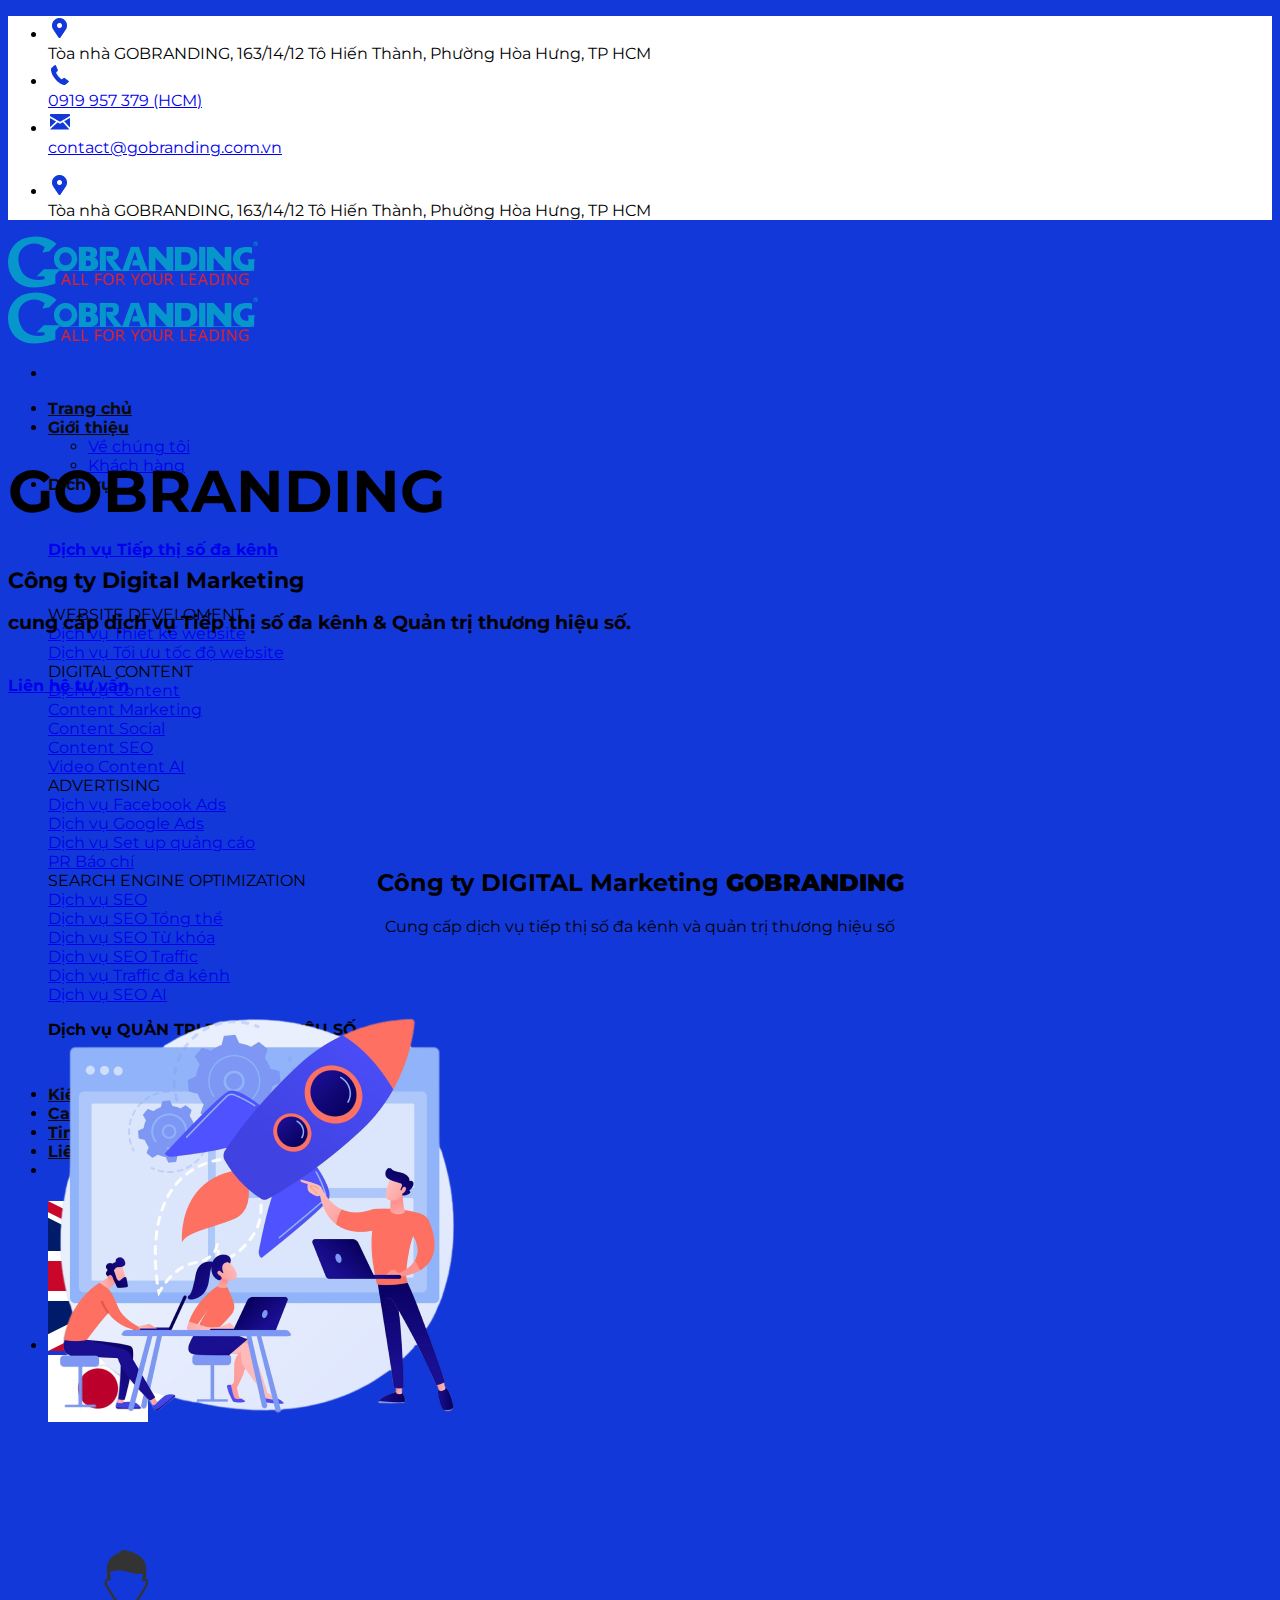
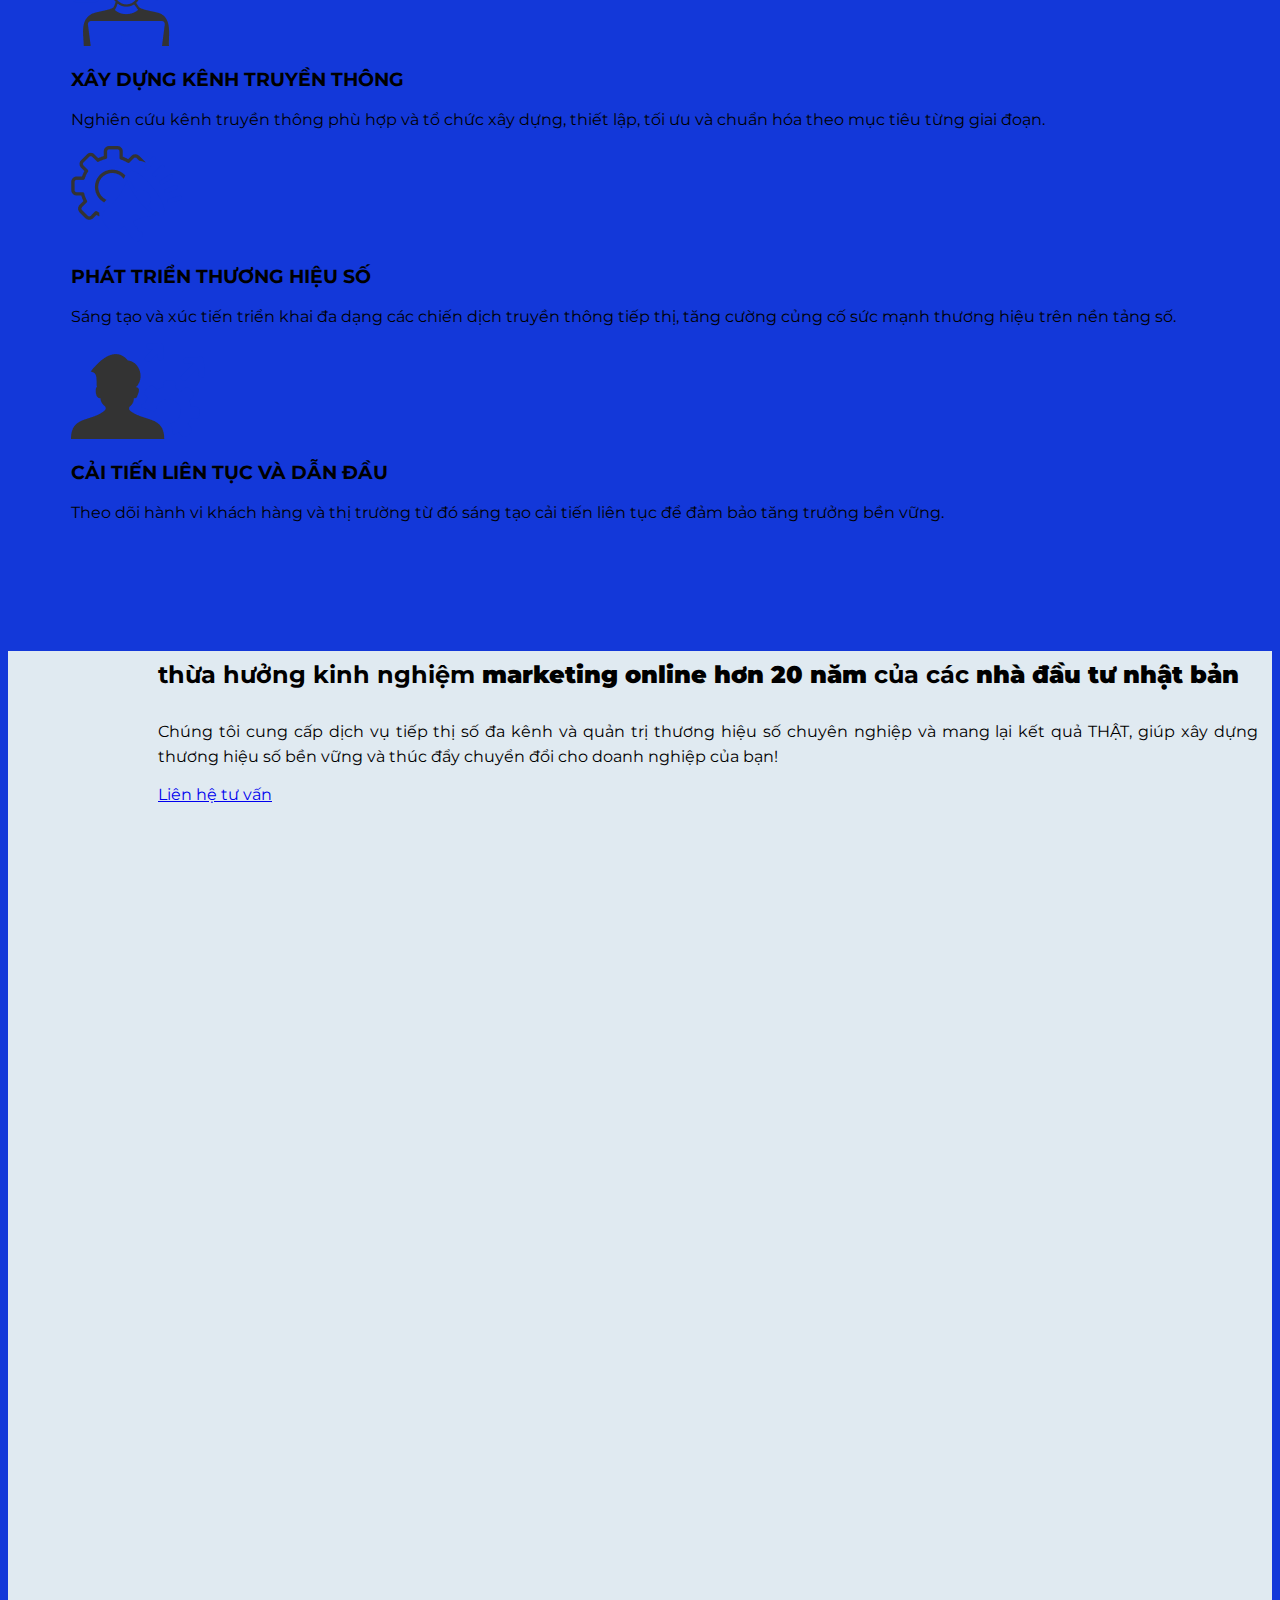
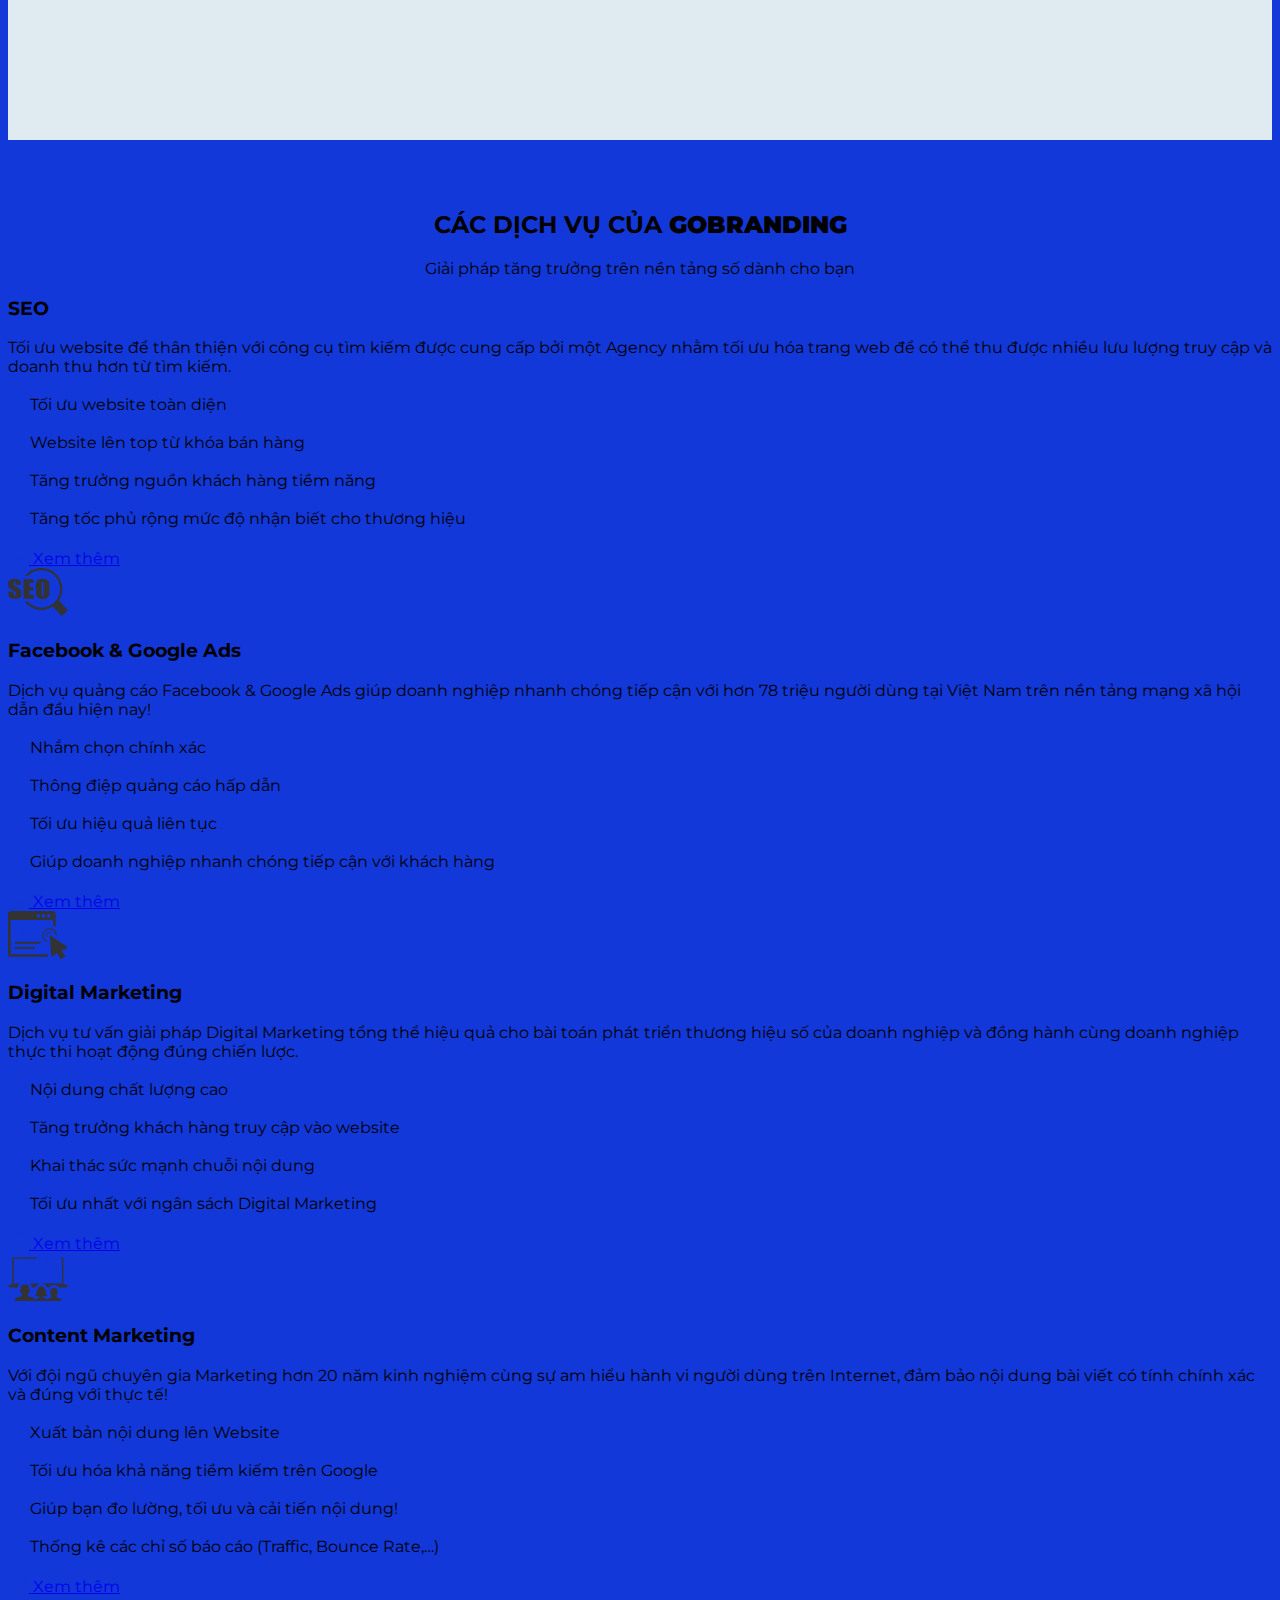
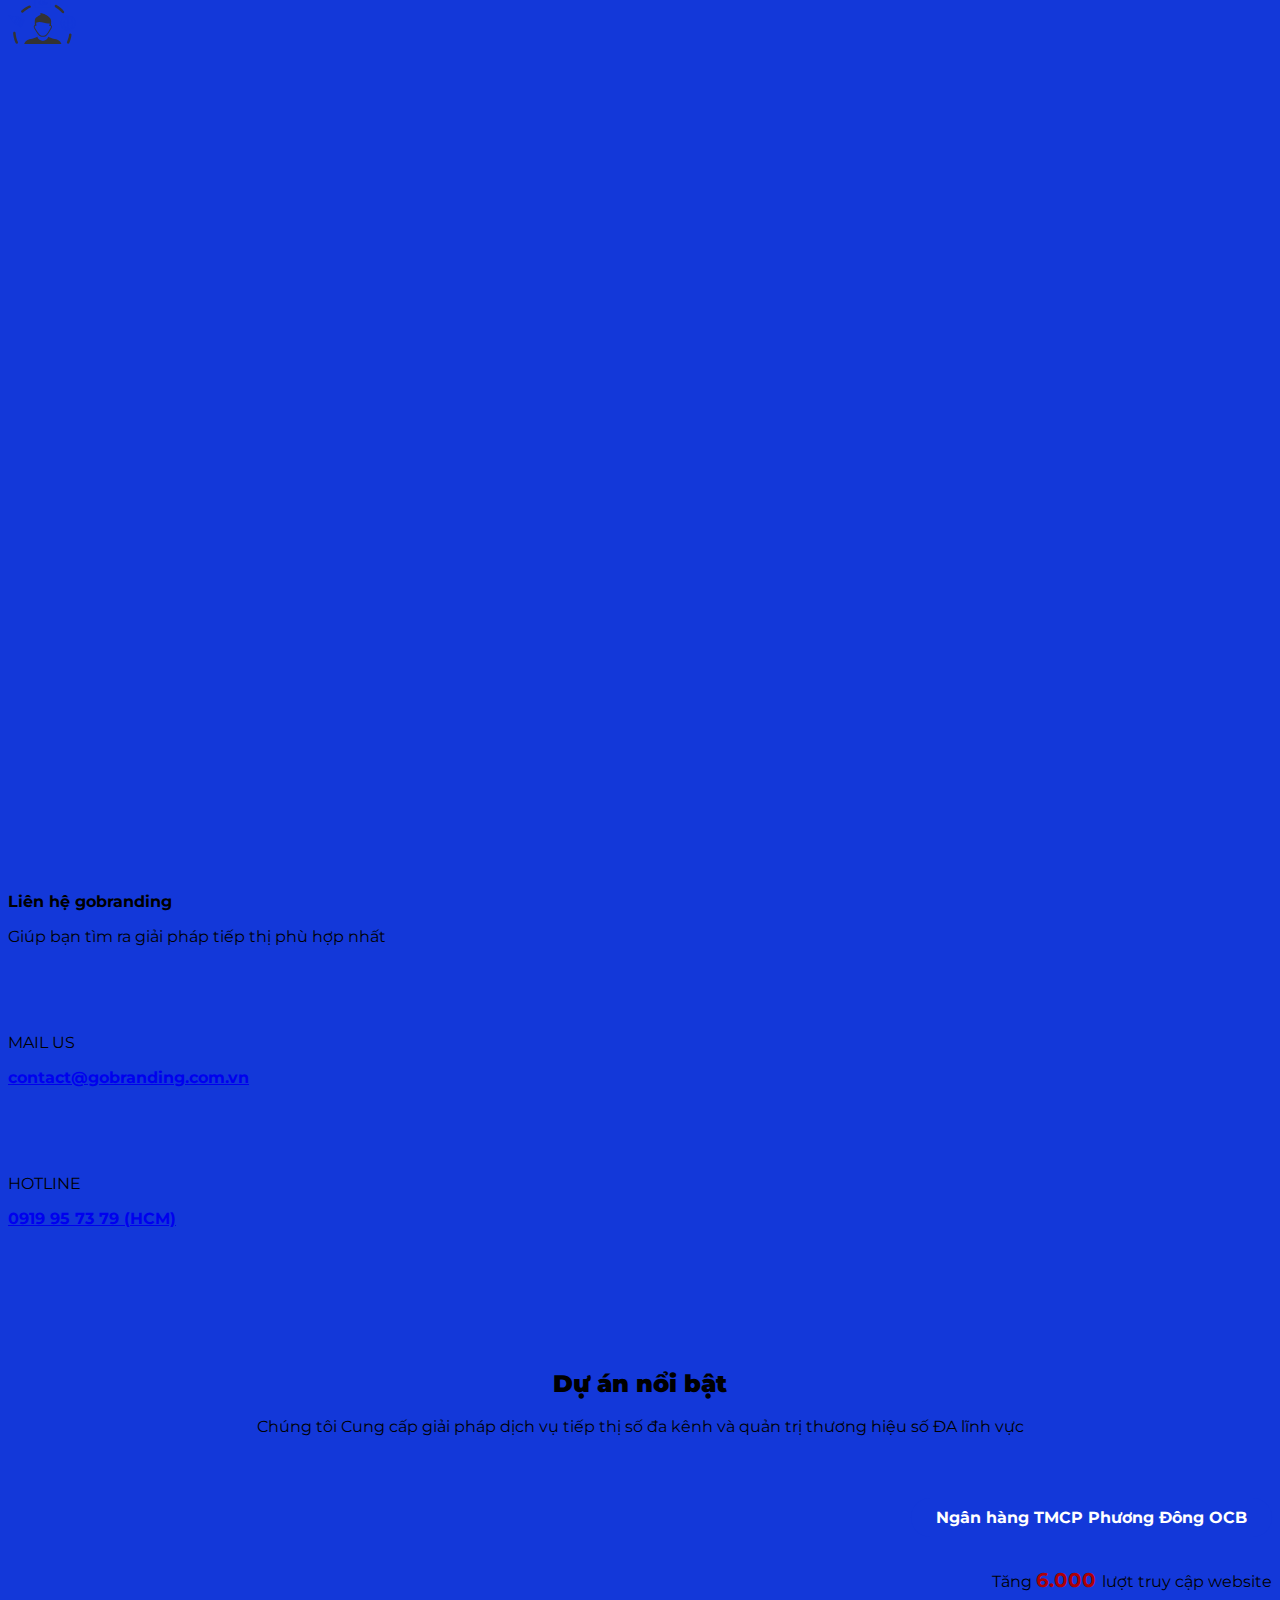
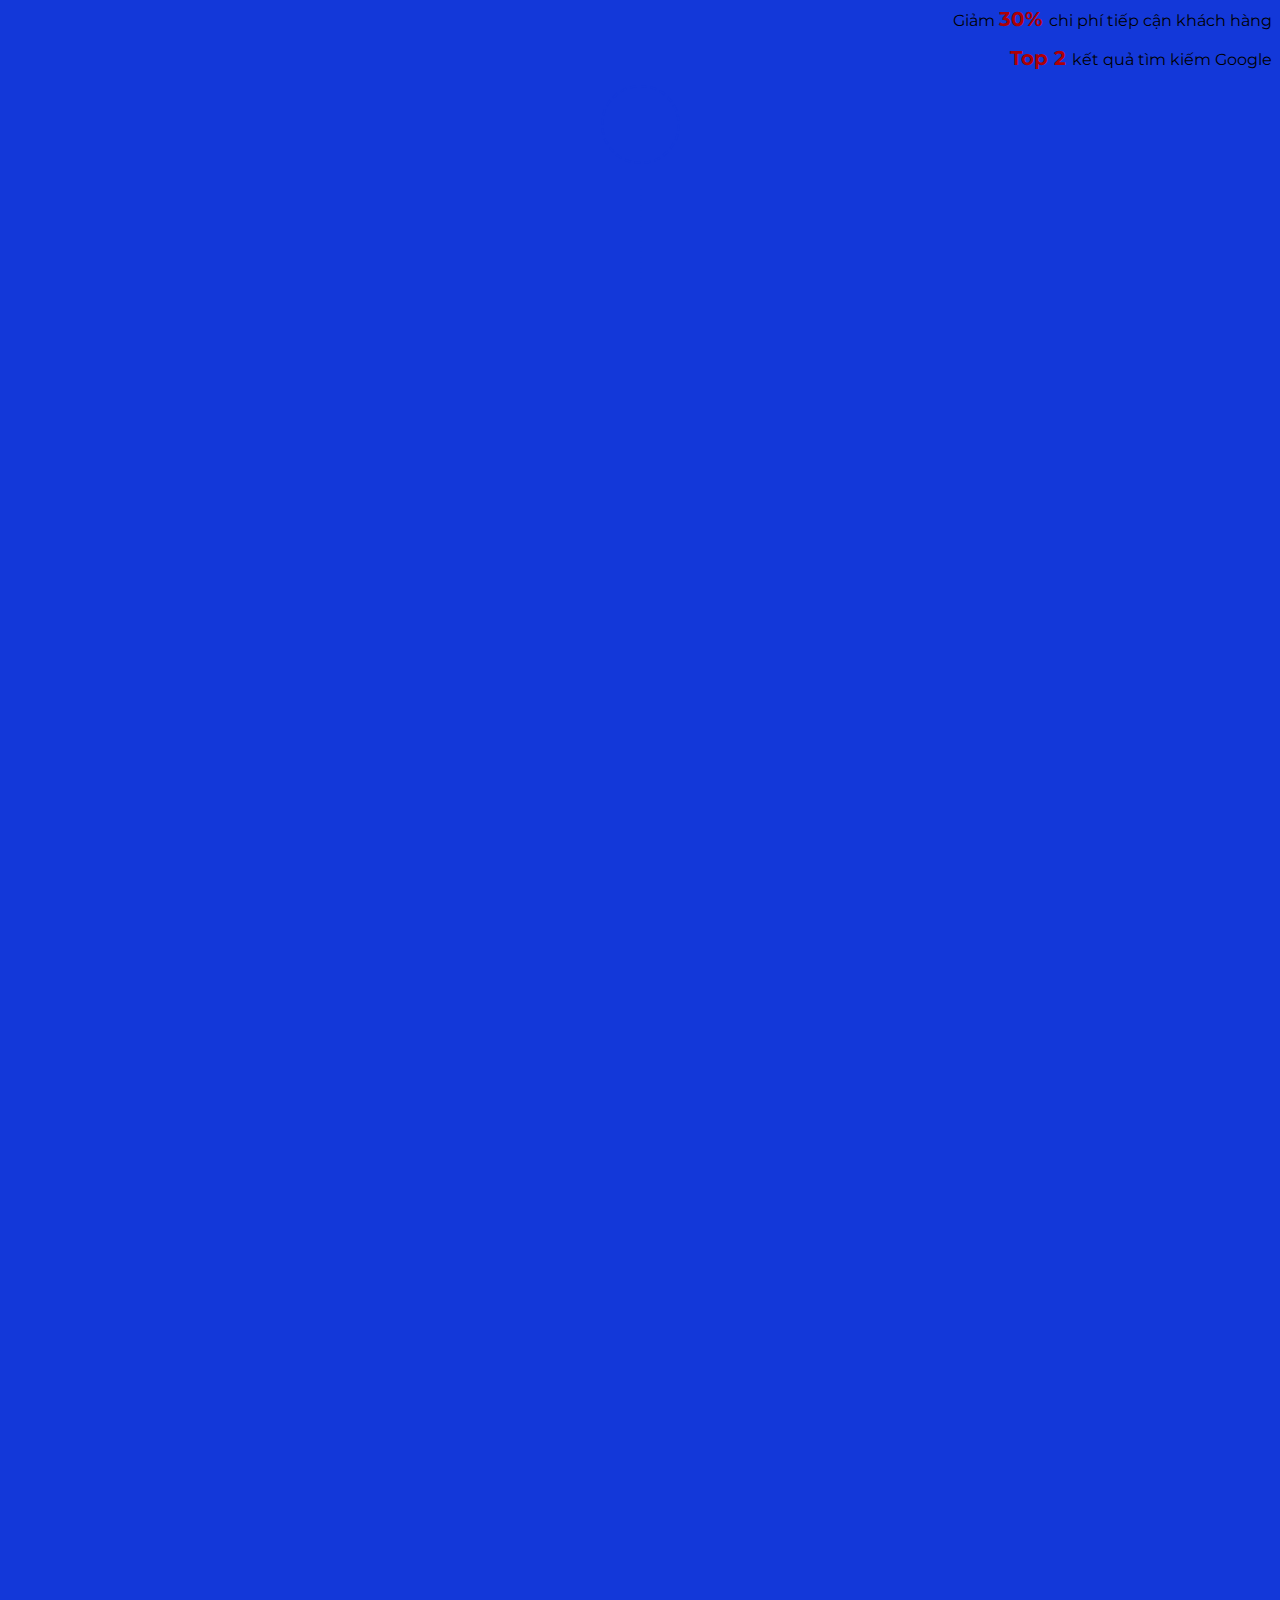
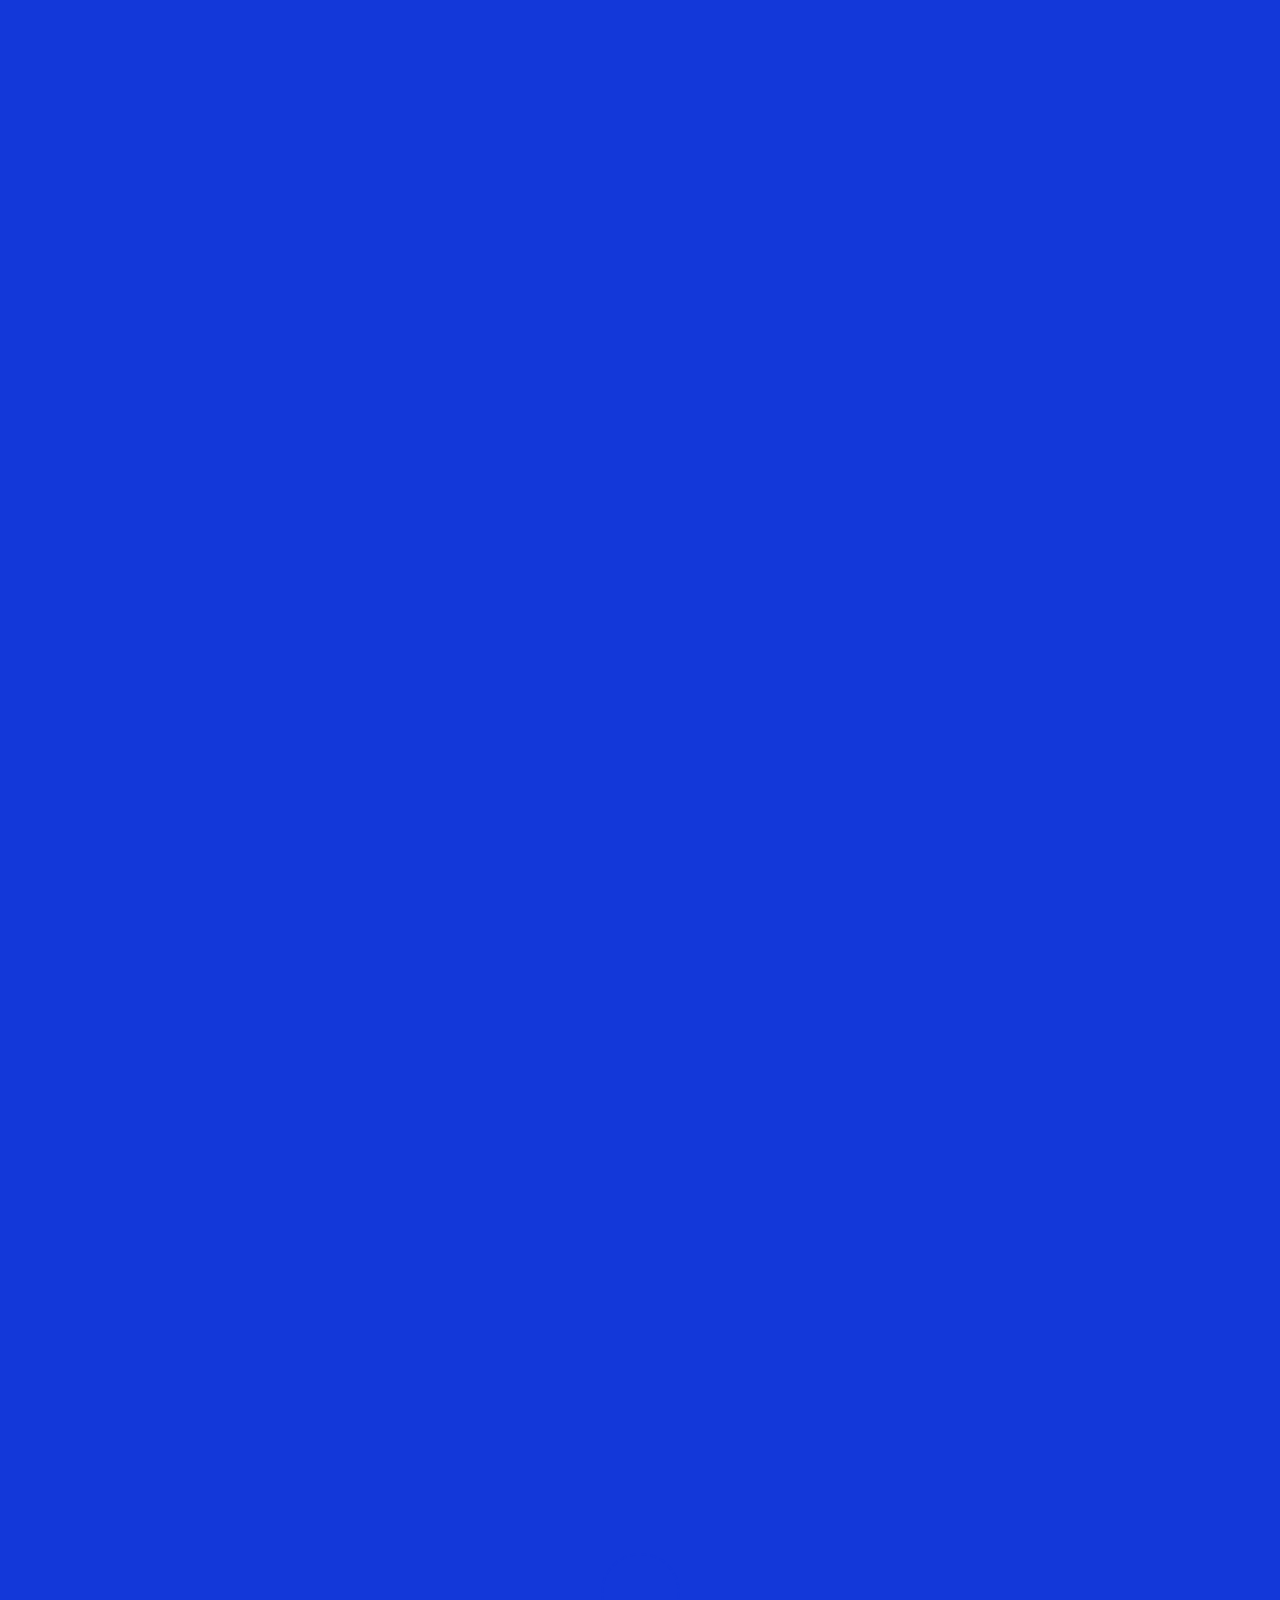
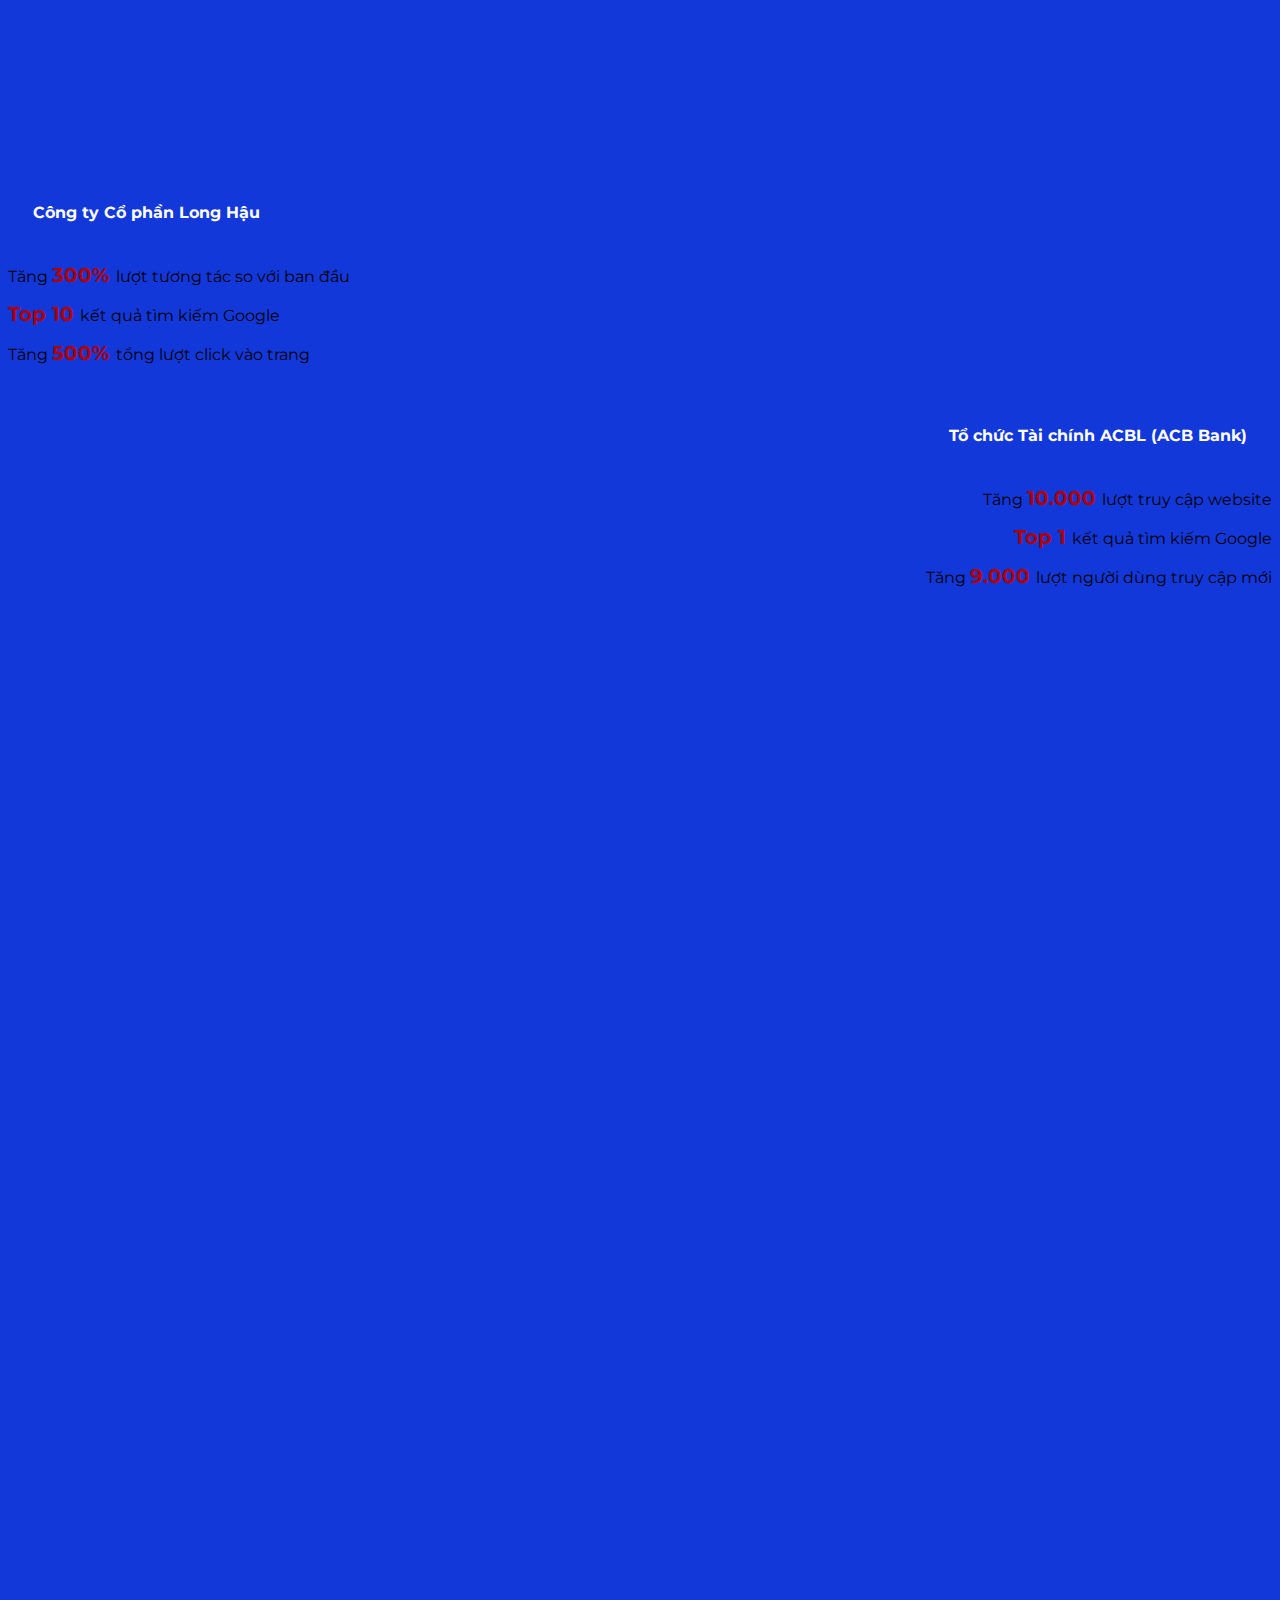
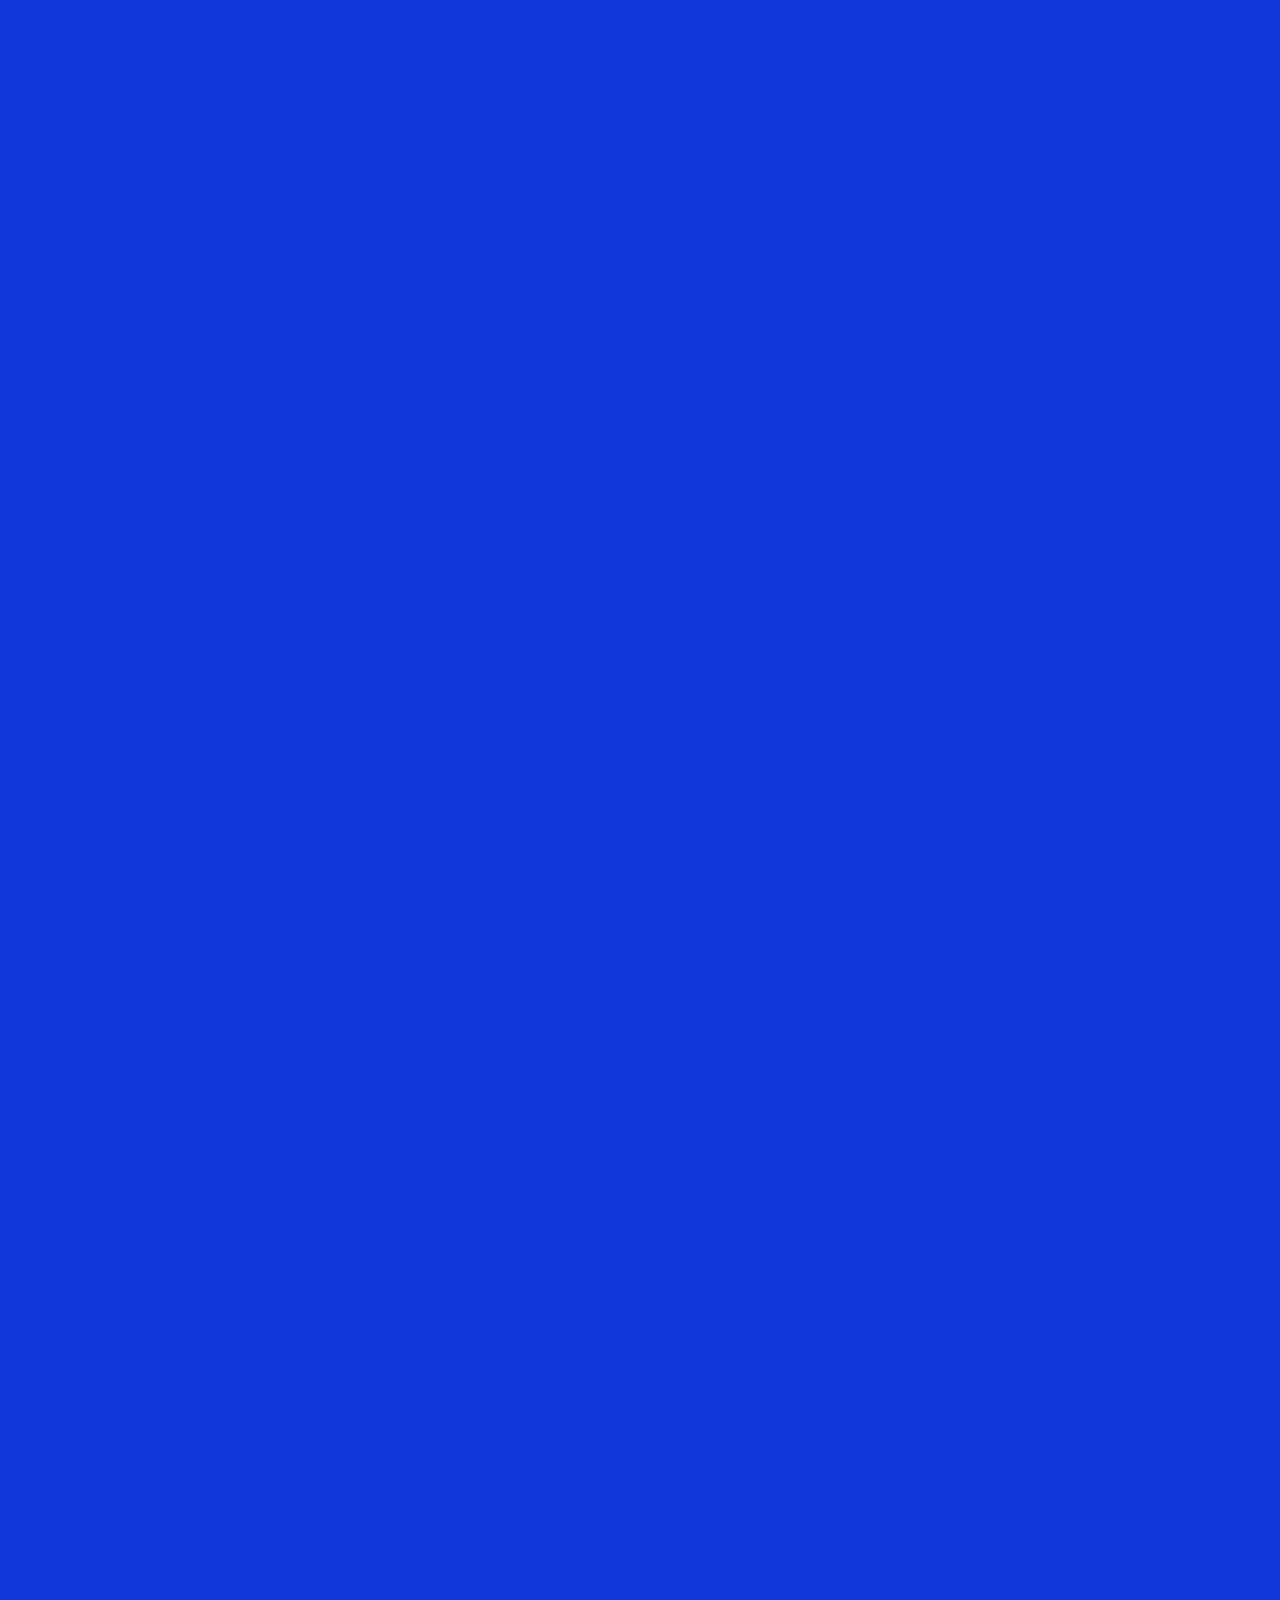
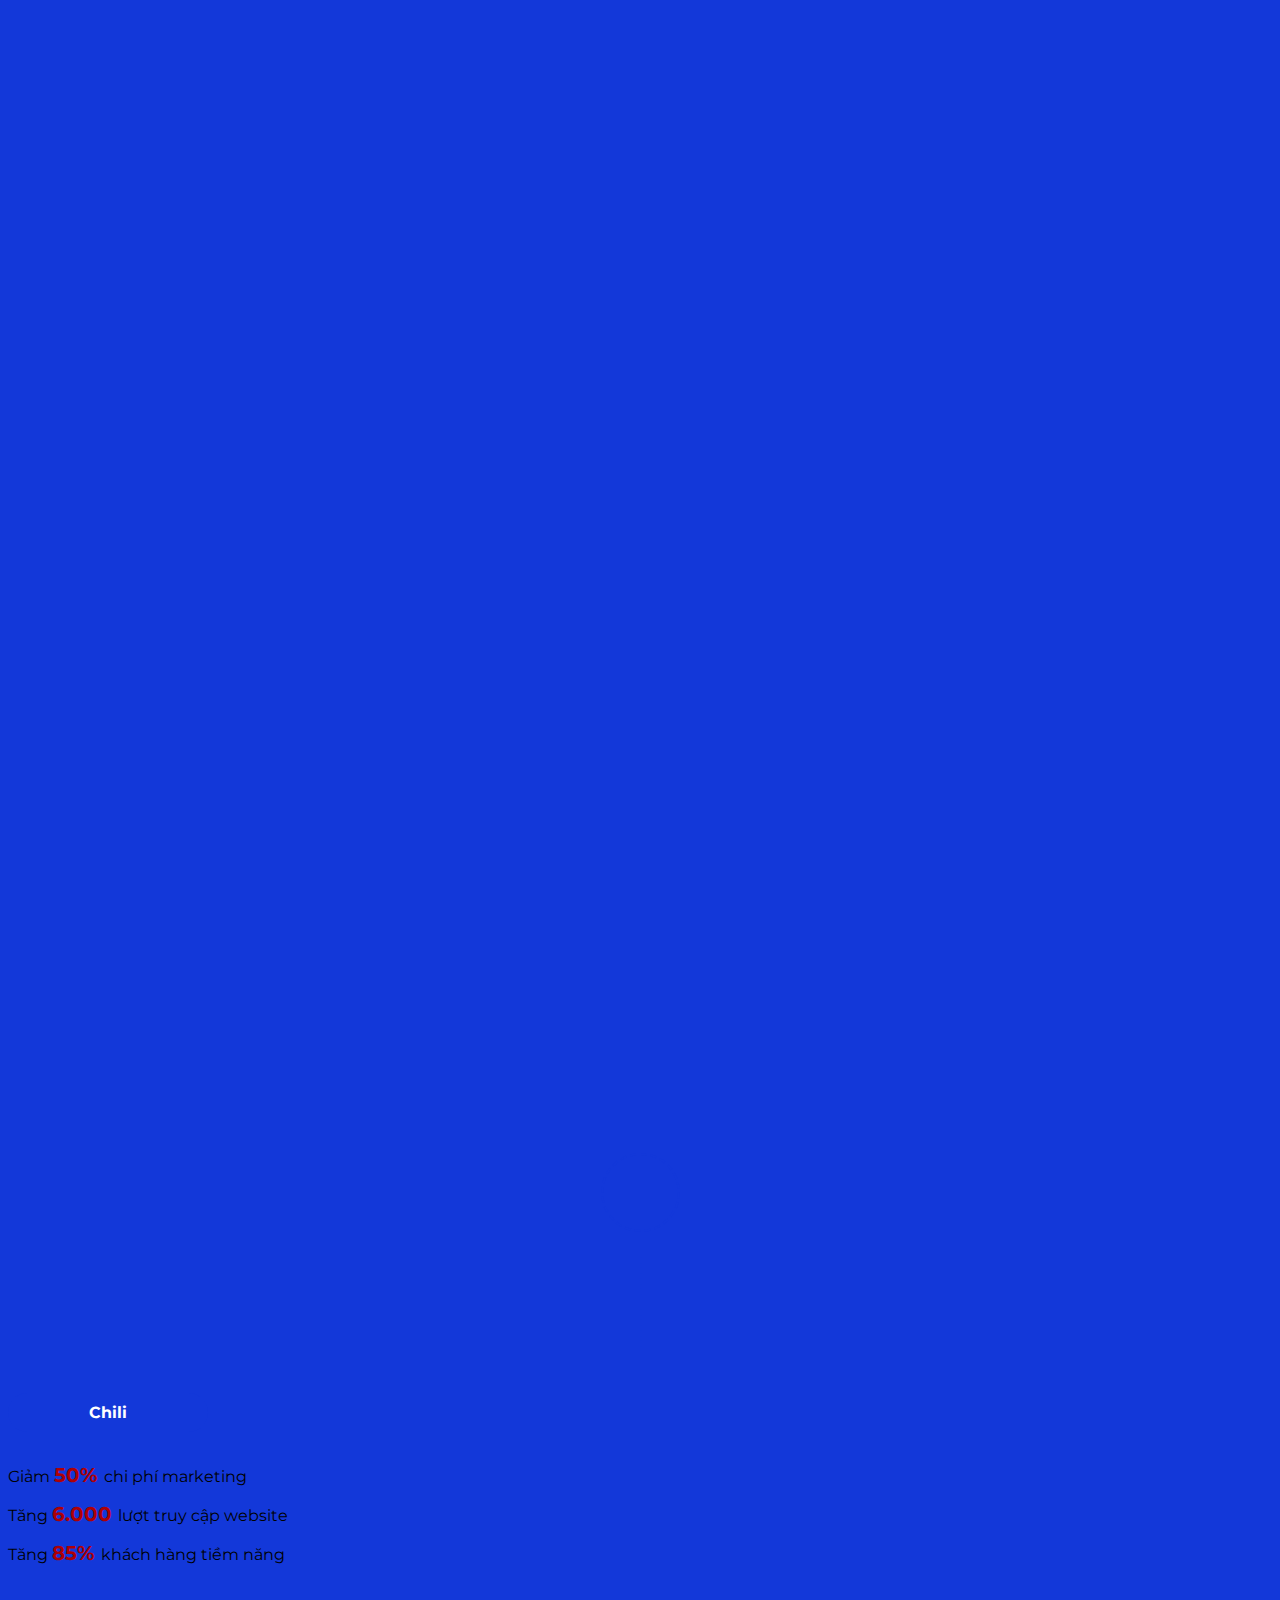
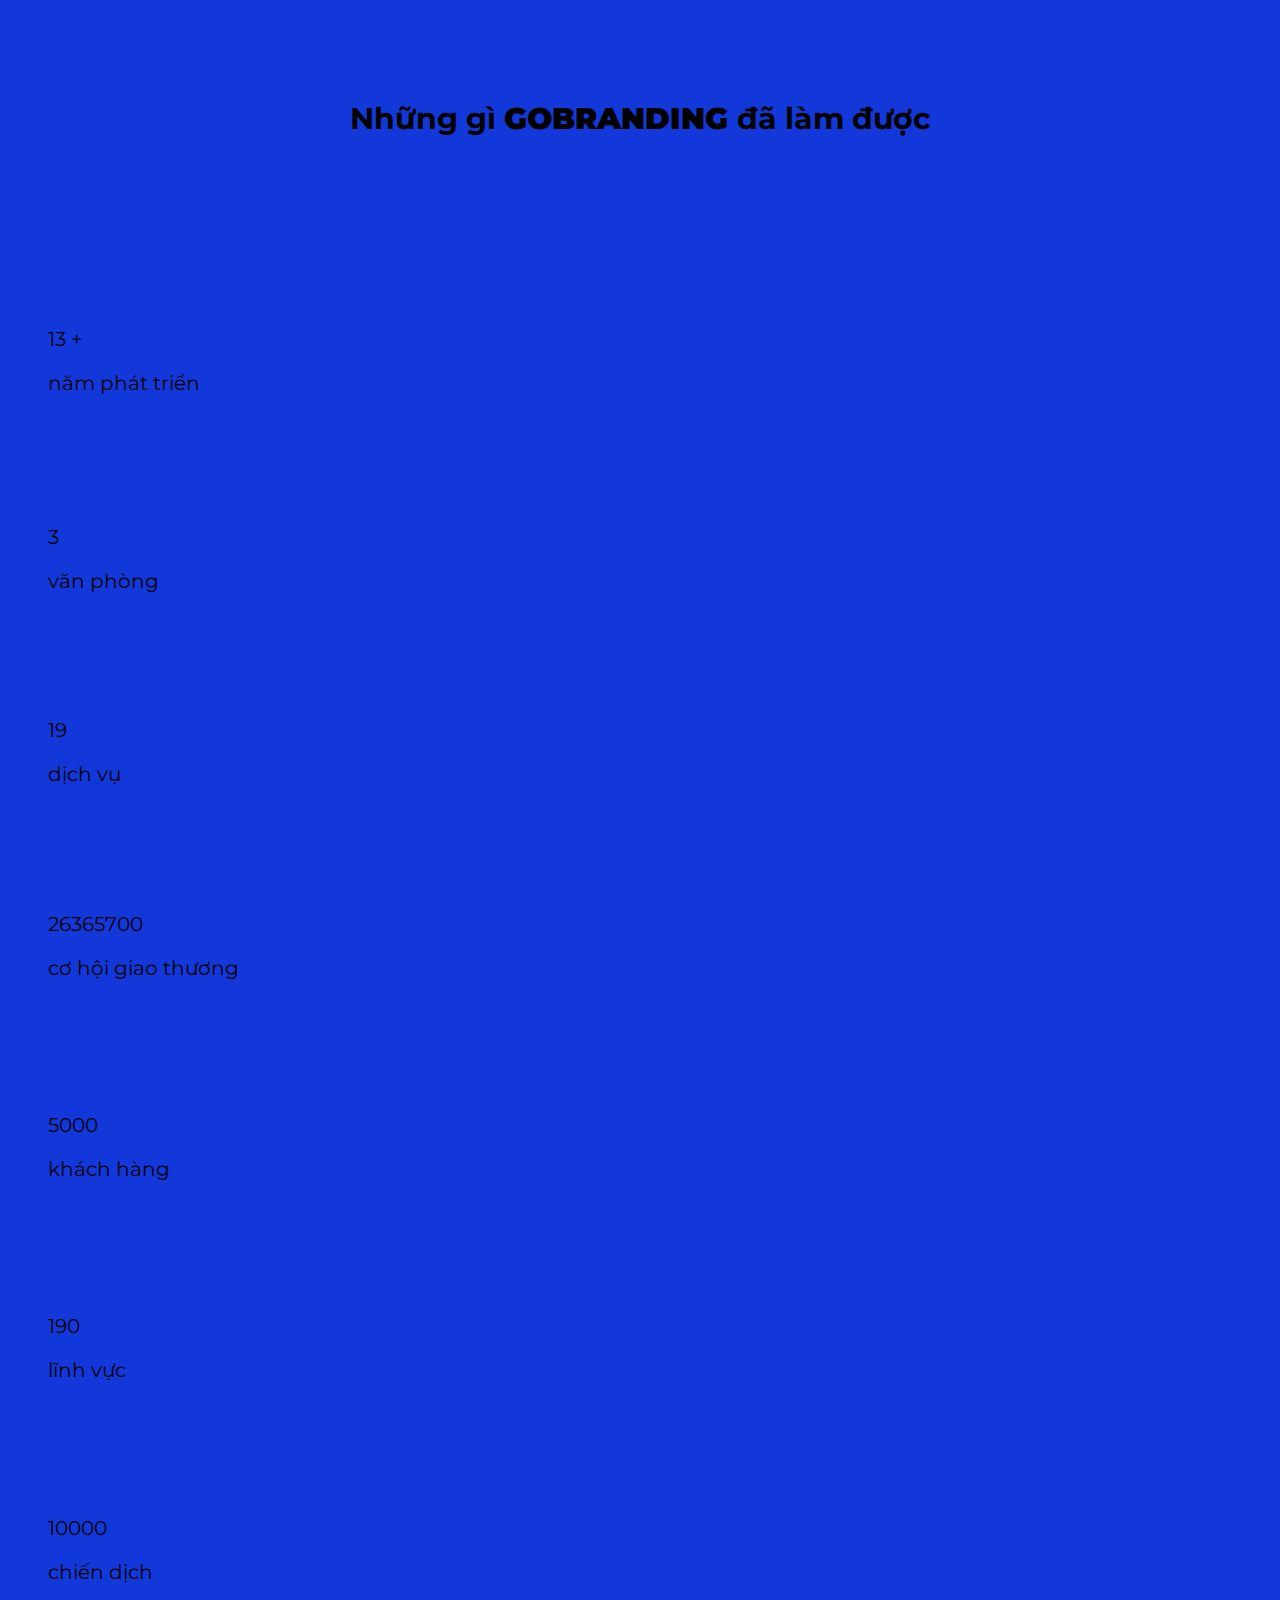
<file: templates/index-running.html>
<!DOCTYPE html>
<!--[if IE 9 ]> <html lang="vi" prefix="og: https://ogp.me/ns#" class="ie9 loading-site no-js"> <![endif]-->
<!--[if IE 8 ]> <html lang="vi" prefix="og: https://ogp.me/ns#" class="ie8 loading-site no-js"> <![endif]-->
<!--[if (gte IE 9)|!(IE)]><!-->
<html class="loading-site no-js" lang="vi" prefix="og: https://ogp.me/ns#">
 <!--<![endif]-->
 <head>
  <link href="https://gobranding.com.vn/" rel="canonical"/>
  <link href="https://gobranding.com.vn/" rel="alternate"/>
  <meta content="a4jfyudjr61h9zyp7bkdn0kbue9p62" name="facebook-domain-verification"/>
  <meta content="JchV5J3yQfcjFlap-TjrfeS_uRrmO5Yt-QH5jNyGtHU" name="google-site-verification"/>
  <meta charset="utf-8"/>
  <link href="http://gmpg.org/xfn/11" rel="profile"/>
  <link href="https://gobranding.com.vn/xmlrpc.php" rel="pingback"/>
  <meta content="Công ty Marketing Online GOBRANDING - Nâng tầm thương hiệu số" name="DC.title"/>
  <meta content="VN-SG" name="geo.region"/>
  <meta content="Ho Chi Minh" name="geo.placename"/>
  <meta content="10.781587;106.655094" name="geo.position"/>
  <meta content="10.781587, 106.655094" name="ICBM"/>
  <meta content="VN-HN" name="geo.region"/>
  <meta content="Ha Noi" name="geo.placename"/>
  <meta content="21.026214;105.78536" name="geo.position"/>
  <!-- Google tag (gtag.js) -->
  <script async="" src="https://www.googletagmanager.com/gtag/js?id=G-QN5ZRX2D12">
  </script>
  <script>
   window.dataLayer = window.dataLayer || [];

		function gtag() {
			dataLayer.push(arguments);
		}
		gtag('js', new Date());

		gtag('config', 'G-QN5ZRX2D12');
  </script>
  <!-- Google tag (gtag.js) -->
  <!-- Google Tag Manager -->
  <script>
   (function(w, d, s, l, i) {
				w[l] = w[l] || [];
				w[l].push({
					'gtm.start': new Date().getTime(),
					event: 'gtm.js'
				});
				var f = d.getElementsByTagName(s)[0],
					j = d.createElement(s),
					dl = l != 'dataLayer' ? '&l=' + l : '';
				j.async = true;
				j.src =
					'https://www.googletagmanager.com/gtm.js?id=' + i + dl;
				f.parentNode.insertBefore(j, f);
			})(window, document, 'script', 'dataLayer', 'GTM-ND3W28S');
  </script>
  <!-- mã code tracking heatmap -->
  <script type="text/javascript">
   (function(c, l, a, r, i, t, y) {
			c[a] = c[a] || function() {
				(c[a].q = c[a].q || []).push(arguments)
			};
			t = l.createElement(r);
			t.async = 1;
			t.src = "https://www.clarity.ms/tag/" + i;
			y = l.getElementsByTagName(r)[0];
			y.parentNode.insertBefore(t, y);
		})(window, document, "clarity", "script", "jfhtxxxfkh");
  </script>
  <!-- mã code tracking heatmap -->
  <script type="application/ld+json">
   {
			"@context": "https://schema.org/",
			"@type": "CreativeWorkSeries",
			"name": "",
			"aggregateRating": {
				"@type": "AggregateRating",
				"ratingValue": "",
				"bestRating": "5",
				"ratingCount": ""
			}
		}
  </script>
  <!-- Schema cho Business-->
  <script type="application/ld+json">
   {
			"@context": "https://schema.org",
			"@type": "LocalBusiness",
			"name": "GOBRANDING Digital Branding",
			"alternateName": "GOBRANDING",
			"image": "https://gobranding.com.vn/wp-content/uploads/2022/10/logo-file-goc.png",
			"url": "https://gobranding.com.vn/",
			"telephone": "0919957379",
			"address": {
				"@type": "PostalAddress",
				"streetAddress": "Tòa nhà GOBRANDING, 235 Lý Thường Kiệt, Phường 6, Quận Tân Bình, Thành phố Hồ Chí Minh",
				"addressLocality": "Hồ Chí Minh",
				"postalCode": "700000",
				"addressCountry": "VN"
			},
			"geo": {
				"@type": "GeoCoordinates",
				"latitude": 10.7817092,
				"longitude": 106.6551665
			},
			"openingHoursSpecification": {
				"@type": "OpeningHoursSpecification",
				"dayOfWeek": [
					"Monday",
					"Tuesday",
					"Wednesday",
					"Thursday",
					"Friday"
				],
				"opens": "08:00",
				"closes": "17:30"
			},
			"sameAs": [
				"https://gobranding.com.vn/",
				"https://www.facebook.com/gobrandingJSC/",
				"https://www.youtube.com/@gobrandingofficial",
				"https://www.linkedin.com/company/gobrandingjsc/",
				"https://www.pinterest.com/gobrandingjsc/",
				"https://soundcloud.com/gobrandingjsc",
				"https://gobrandingjsc.tumblr.com/",
				"https://twitter.com/GOBRANDING_VN"
			]
		}
  </script>
  <!-- Schema cho Business-->
  <!-- Schema cho Organization -->
  <script type="application/ld+json">
   {
			"@context": "https://schema.org",
			"@type": "Organization",
			"@id": "https://gobranding.com.vn/",
			"name": "GOBRANDING Digital Branding",
			"alternateName": "GOBRANDING",
			"url": "https://gobranding.com.vn/",
			"logo": "https://gobranding.com.vn/wp-content/uploads/2022/10/logo-file-goc.png",
			"image": "https://gobranding.com.vn/wp-content/uploads/2022/10/logo-file-goc.png",
			"description": "GOBRANDING cung cấp các giải pháp liên quan đến marketing như: Search Engine Optimization, Website Development, Digital content và Advertising.",
			"address": {
				"@type": "PostalAddress",
				"streetAddress": "Tòa nhà GOBRANDING, 235 Lý Thường Kiệt, Phường 6, Quận Tân Bình, Thành phố Hồ Chí Minh",
				"addressLocality": "Hồ Chí Minh",
				"postalCode": "700000",
				"addressCountry": "VN"
			},
			"telephone": "0919957379",
			"contactPoint": {
				"@type": "ContactPoint",
				"telephone": "0919957379",
				"contactType": "customer service",
				"areaServed": "VN",
				"availableLanguage": "Vietnamese"
			},
			"sameAs": [
				"https://www.facebook.com/gobrandingJSC/?locale=vi_VN",
				"https://twitter.com/GOBRANDING_VN",
				"https://www.instagram.com/gobranding_jsc/",
				"https://www.youtube.com/@gobrandingofficial",
				"https://vn.linkedin.com/company/gobrandingjsc",
				"https://gobranding.com.vn/"
			],
			"makesOffer": [{
					"@type": "Offer",
					"itemOffered": {
						"@type": "Service",
						"name": "Search Engine Optimization"
					}
				},
				{
					"@type": "Offer",
					"itemOffered": {
						"@type": "Service",
						"name": "Website Development"
					}
				},
				{
					"@type": "Offer",
					"itemOffered": {
						"@type": "Service",
						"name": "Digital content"
					}
				},
				{
					"@type": "Offer",
					"itemOffered": {
						"@type": "Service",
						"name": "Advertising"
					}
				}
			]
		}
  </script>
  <!-- Schema cho Organization -->
  <!-- Schema page-->
  <!-- GetResponse Analytics -->
  <script type="text/javascript">
   (function(m, o, n, t, e, r, _) {
			m['__GetResponseAnalyticsObject'] = e;
			m[e] = m[e] || function() {
				(m[e].q = m[e].q || []).push(arguments)
			};
			r = o.createElement(n);
			_ = o.getElementsByTagName(n)[0];
			r.async = 1;
			r.src = t;
			r.setAttribute('crossorigin', 'use-credentials');
			_.parentNode.insertBefore(r, _);
		})(window, document, 'script', 'https://ga.getresponse.com/script/1df19e12-b986-42b1-bbf7-5e07cee912ba/ga.js', 'GrTracking');
  </script>
  <!-- End GetResponse Analytics -->
  <script>
   (function(html){html.className = html.className.replace(/\bno-js\b/,'js')})(document.documentElement);
  </script>
  <style>
   img:is([sizes="auto" i], [sizes^="auto," i]) { contain-intrinsic-size: 3000px 1500px }
  </style>
  <meta content="width=device-width, initial-scale=1, maximum-scale=1" name="viewport"/>
  <!-- Tối ưu hóa công cụ tìm kiếm bởi Rank Math - https://rankmath.com/ -->
  <title>
   Công ty Digital Marketing GOBRANDING - Nâng tầm thương hiệu số
  </title>
  <meta content="Công ty Digital Marketing cung cấp dịch vụ tiếp thị số đa kênh và quản trị thương hiệu số toàn diện với chất lượng được chứng nhận quốc tế." name="description"/>
  <meta content="follow, index, max-snippet:-1, max-video-preview:-1, max-image-preview:large" name="robots"/>
  <meta content="vi_VN" property="og:locale"/>
  <meta content="website" property="og:type"/>
  <meta content="Công ty Digital Marketing GOBRANDING - Nâng tầm thương hiệu số" property="og:title"/>
  <meta content="Công ty Digital Marketing cung cấp dịch vụ tiếp thị số đa kênh và quản trị thương hiệu số toàn diện với chất lượng được chứng nhận quốc tế." property="og:description"/>
  <meta content="Công ty Marketing Online GOBRANDING" property="og:site_name"/>
  <meta content="2025-07-30T14:16:36+07:00" property="og:updated_time"/>
  <meta content="https://gobranding.com.vn/wp-content/uploads/2025/07/Frame-342.jpg" property="og:image"/>
  <meta content="https://gobranding.com.vn/wp-content/uploads/2025/07/Frame-342.jpg" property="og:image:secure_url"/>
  <meta content="1440" property="og:image:width"/>
  <meta content="633" property="og:image:height"/>
  <meta content="Công ty Digital Marketing GOBRANDING" property="og:image:alt"/>
  <meta content="image/jpeg" property="og:image:type"/>
  <meta content="2024-10-08T08:26:56+07:00" property="article:published_time"/>
  <meta content="2025-07-30T14:16:36+07:00" property="article:modified_time"/>
  <meta content="summary_large_image" name="twitter:card"/>
  <meta content="Công ty Digital Marketing GOBRANDING - Nâng tầm thương hiệu số" name="twitter:title"/>
  <meta content="Công ty Digital Marketing cung cấp dịch vụ tiếp thị số đa kênh và quản trị thương hiệu số toàn diện với chất lượng được chứng nhận quốc tế." name="twitter:description"/>
  <meta content="https://gobranding.com.vn/wp-content/uploads/2025/07/Frame-342.jpg" name="twitter:image"/>
  <meta content="Được viết bởi" name="twitter:label1"/>
  <meta content="admin" name="twitter:data1"/>
  <meta content="Thời gian để đọc" name="twitter:label2"/>
  <meta content="6 phút" name="twitter:data2"/>
  <script class="rank-math-schema" type="application/ld+json">
   {"@context":"https://schema.org","@graph":[{"@type":["LocalBusiness","Organization"],"@id":"https://gobranding.com.vn/#organization","name":"C\u00f4ng ty Marketing Online GOBRANDING","url":"https://gobranding.com.vn","openingHours":["Monday,Tuesday,Wednesday,Thursday,Friday,Saturday,Sunday 09:00-17:00"]},{"@type":"WebSite","@id":"https://gobranding.com.vn/#website","url":"https://gobranding.com.vn","name":"C\u00f4ng ty Marketing Online GOBRANDING","alternateName":"GOBRANDING","publisher":{"@id":"https://gobranding.com.vn/#organization"},"inLanguage":"vi","potentialAction":{"@type":"SearchAction","target":"https://gobranding.com.vn/?s={search_term_string}","query-input":"required name=search_term_string"}},{"@type":"ImageObject","@id":"https://gobranding.com.vn/wp-content/uploads/2025/07/Frame-342.jpg","url":"https://gobranding.com.vn/wp-content/uploads/2025/07/Frame-342.jpg","width":"1440","height":"633","caption":"C\u00f4ng ty Digital Marketing GOBRANDING","inLanguage":"vi"},{"@type":"WebPage","@id":"#webpage","url":"","name":"C\u00f4ng ty Digital Marketing GOBRANDING - N\u00e2ng t\u1ea7m th\u01b0\u01a1ng hi\u1ec7u s\u1ed1","datePublished":"2024-10-08T08:26:56+07:00","dateModified":"2025-07-30T14:16:36+07:00","about":{"@id":"https://gobranding.com.vn/#organization"},"isPartOf":{"@id":"https://gobranding.com.vn/#website"},"primaryImageOfPage":{"@id":"https://gobranding.com.vn/wp-content/uploads/2025/07/Frame-342.jpg"},"inLanguage":"vi"},{"@type":"Person","@id":"https://gobranding.com.vn/author/admin/","name":"admin","url":"https://gobranding.com.vn/author/admin/","image":{"@type":"ImageObject","@id":"https://secure.gravatar.com/avatar/411a06b813dd7870cbf83df950a8dc4d8665775181e9230f16e94a641d0b7c00?s=96&amp;d=mm&amp;r=g","url":"https://secure.gravatar.com/avatar/411a06b813dd7870cbf83df950a8dc4d8665775181e9230f16e94a641d0b7c00?s=96&amp;d=mm&amp;r=g","caption":"admin","inLanguage":"vi"},"sameAs":["http://gob.gobranding.asia"],"worksFor":{"@id":"https://gobranding.com.vn/#organization"}},{"@type":"Article","headline":"C\u00f4ng ty Digital Marketing GOBRANDING - N\u00e2ng t\u1ea7m th\u01b0\u01a1ng hi\u1ec7u s\u1ed1","keywords":"c\u00f4ng ty digital marketing","datePublished":"2024-10-08T08:26:56+07:00","dateModified":"2025-07-30T14:16:36+07:00","author":{"@id":"https://gobranding.com.vn/author/admin/","name":"admin"},"publisher":{"@id":"https://gobranding.com.vn/#organization"},"description":"C\u00f4ng ty Digital Marketing cung c\u1ea5p d\u1ecbch v\u1ee5 ti\u1ebfp th\u1ecb s\u1ed1 \u0111a k\u00eanh v\u00e0 qu\u1ea3n tr\u1ecb th\u01b0\u01a1ng hi\u1ec7u s\u1ed1 to\u00e0n di\u1ec7n v\u1edbi ch\u1ea5t l\u01b0\u1ee3ng \u0111\u01b0\u1ee3c ch\u1ee9ng nh\u1eadn qu\u1ed1c t\u1ebf.","name":"C\u00f4ng ty Digital Marketing GOBRANDING - N\u00e2ng t\u1ea7m th\u01b0\u01a1ng hi\u1ec7u s\u1ed1","@id":"#richSnippet","isPartOf":{"@id":"#webpage"},"image":{"@id":"https://gobranding.com.vn/wp-content/uploads/2025/07/Frame-342.jpg"},"inLanguage":"vi","mainEntityOfPage":{"@id":"#webpage"}}]}
  </script>
  <!-- /Plugin SEO WordPress Rank Math -->
  <link href="//cdn.jsdelivr.net" rel="dns-prefetch"/>
  <link href="//fonts.googleapis.com" rel="dns-prefetch"/>
  <link href="https://gobranding.com.vn/feed/" rel="alternate" title="Dòng thông tin GOBRANDING »" type="application/rss+xml"/>
  <link href="https://gobranding.com.vn/comments/feed/" rel="alternate" title="GOBRANDING » Dòng bình luận" type="application/rss+xml"/>
  <link href="https://gobranding.com.vn/wp-content/themes/flatsome/assets/js/chunk.countup.fe2c1016.js" rel="prefetch"/>
  <link href="https://gobranding.com.vn/wp-content/themes/flatsome/assets/js/chunk.sticky-sidebar.a58a6557.js" rel="prefetch"/>
  <link href="https://gobranding.com.vn/wp-content/themes/flatsome/assets/js/chunk.tooltips.29144c1c.js" rel="prefetch"/>
  <link href="https://gobranding.com.vn/wp-content/themes/flatsome/assets/js/chunk.vendors-popups.947eca5c.js" rel="prefetch"/>
  <link href="https://gobranding.com.vn/wp-content/themes/flatsome/assets/js/chunk.vendors-slider.f0d2cbc9.js" rel="prefetch"/>
  <script type="text/javascript">
   /* <![CDATA[ */
window._wpemojiSettings = {"baseUrl":"https:\/\/s.w.org\/images\/core\/emoji\/15.1.0\/72x72\/","ext":".png","svgUrl":"https:\/\/s.w.org\/images\/core\/emoji\/15.1.0\/svg\/","svgExt":".svg","source":{"concatemoji":"https:\/\/gobranding.com.vn\/wp-includes\/js\/wp-emoji-release.min.js?ver=6.8"}};
/*! This file is auto-generated */
!function(i,n){var o,s,e;function c(e){try{var t={supportTests:e,timestamp:(new Date).valueOf()};sessionStorage.setItem(o,JSON.stringify(t))}catch(e){}}function p(e,t,n){e.clearRect(0,0,e.canvas.width,e.canvas.height),e.fillText(t,0,0);var t=new Uint32Array(e.getImageData(0,0,e.canvas.width,e.canvas.height).data),r=(e.clearRect(0,0,e.canvas.width,e.canvas.height),e.fillText(n,0,0),new Uint32Array(e.getImageData(0,0,e.canvas.width,e.canvas.height).data));return t.every(function(e,t){return e===r[t]})}function u(e,t,n){switch(t){case"flag":return n(e,"\ud83c\udff3\ufe0f\u200d\u26a7\ufe0f","\ud83c\udff3\ufe0f\u200b\u26a7\ufe0f")?!1:!n(e,"\ud83c\uddfa\ud83c\uddf3","\ud83c\uddfa\u200b\ud83c\uddf3")&&!n(e,"\ud83c\udff4\udb40\udc67\udb40\udc62\udb40\udc65\udb40\udc6e\udb40\udc67\udb40\udc7f","\ud83c\udff4\u200b\udb40\udc67\u200b\udb40\udc62\u200b\udb40\udc65\u200b\udb40\udc6e\u200b\udb40\udc67\u200b\udb40\udc7f");case"emoji":return!n(e,"\ud83d\udc26\u200d\ud83d\udd25","\ud83d\udc26\u200b\ud83d\udd25")}return!1}function f(e,t,n){var r="undefined"!=typeof WorkerGlobalScope&&self instanceof WorkerGlobalScope?new OffscreenCanvas(300,150):i.createElement("canvas"),a=r.getContext("2d",{willReadFrequently:!0}),o=(a.textBaseline="top",a.font="600 32px Arial",{});return e.forEach(function(e){o[e]=t(a,e,n)}),o}function t(e){var t=i.createElement("script");t.src=e,t.defer=!0,i.head.appendChild(t)}"undefined"!=typeof Promise&&(o="wpEmojiSettingsSupports",s=["flag","emoji"],n.supports={everything:!0,everythingExceptFlag:!0},e=new Promise(function(e){i.addEventListener("DOMContentLoaded",e,{once:!0})}),new Promise(function(t){var n=function(){try{var e=JSON.parse(sessionStorage.getItem(o));if("object"==typeof e&&"number"==typeof e.timestamp&&(new Date).valueOf()<e.timestamp+604800&&"object"==typeof e.supportTests)return e.supportTests}catch(e){}return null}();if(!n){if("undefined"!=typeof Worker&&"undefined"!=typeof OffscreenCanvas&&"undefined"!=typeof URL&&URL.createObjectURL&&"undefined"!=typeof Blob)try{var e="postMessage("+f.toString()+"("+[JSON.stringify(s),u.toString(),p.toString()].join(",")+"));",r=new Blob([e],{type:"text/javascript"}),a=new Worker(URL.createObjectURL(r),{name:"wpTestEmojiSupports"});return void(a.onmessage=function(e){c(n=e.data),a.terminate(),t(n)})}catch(e){}c(n=f(s,u,p))}t(n)}).then(function(e){for(var t in e)n.supports[t]=e[t],n.supports.everything=n.supports.everything&&n.supports[t],"flag"!==t&&(n.supports.everythingExceptFlag=n.supports.everythingExceptFlag&&n.supports[t]);n.supports.everythingExceptFlag=n.supports.everythingExceptFlag&&!n.supports.flag,n.DOMReady=!1,n.readyCallback=function(){n.DOMReady=!0}}).then(function(){return e}).then(function(){var e;n.supports.everything||(n.readyCallback(),(e=n.source||{}).concatemoji?t(e.concatemoji):e.wpemoji&&e.twemoji&&(t(e.twemoji),t(e.wpemoji)))}))}((window,document),window._wpemojiSettings);
/* ]]> */
  </script>
  <style id="wp-emoji-styles-inline-css" type="text/css">
   img.wp-smiley, img.emoji {
		display: inline !important;
		border: none !important;
		box-shadow: none !important;
		height: 1em !important;
		width: 1em !important;
		margin: 0 0.07em !important;
		vertical-align: -0.1em !important;
		background: none !important;
		padding: 0 !important;
	}
  </style>
  <style id="wp-block-library-inline-css" type="text/css">
   :root{--wp-admin-theme-color:#007cba;--wp-admin-theme-color--rgb:0,124,186;--wp-admin-theme-color-darker-10:#006ba1;--wp-admin-theme-color-darker-10--rgb:0,107,161;--wp-admin-theme-color-darker-20:#005a87;--wp-admin-theme-color-darker-20--rgb:0,90,135;--wp-admin-border-width-focus:2px;--wp-block-synced-color:#7a00df;--wp-block-synced-color--rgb:122,0,223;--wp-bound-block-color:var(--wp-block-synced-color)}@media (min-resolution:192dpi){:root{--wp-admin-border-width-focus:1.5px}}.wp-element-button{cursor:pointer}:root{--wp--preset--font-size--normal:16px;--wp--preset--font-size--huge:42px}:root .has-very-light-gray-background-color{background-color:#eee}:root .has-very-dark-gray-background-color{background-color:#313131}:root .has-very-light-gray-color{color:#eee}:root .has-very-dark-gray-color{color:#313131}:root .has-vivid-green-cyan-to-vivid-cyan-blue-gradient-background{background:linear-gradient(135deg,#00d084,#0693e3)}:root .has-purple-crush-gradient-background{background:linear-gradient(135deg,#34e2e4,#4721fb 50%,#ab1dfe)}:root .has-hazy-dawn-gradient-background{background:linear-gradient(135deg,#faaca8,#dad0ec)}:root .has-subdued-olive-gradient-background{background:linear-gradient(135deg,#fafae1,#67a671)}:root .has-atomic-cream-gradient-background{background:linear-gradient(135deg,#fdd79a,#004a59)}:root .has-nightshade-gradient-background{background:linear-gradient(135deg,#330968,#31cdcf)}:root .has-midnight-gradient-background{background:linear-gradient(135deg,#020381,#2874fc)}.has-regular-font-size{font-size:1em}.has-larger-font-size{font-size:2.625em}.has-normal-font-size{font-size:var(--wp--preset--font-size--normal)}.has-huge-font-size{font-size:var(--wp--preset--font-size--huge)}.has-text-align-center{text-align:center}.has-text-align-left{text-align:left}.has-text-align-right{text-align:right}#end-resizable-editor-section{display:none}.aligncenter{clear:both}.items-justified-left{justify-content:flex-start}.items-justified-center{justify-content:center}.items-justified-right{justify-content:flex-end}.items-justified-space-between{justify-content:space-between}.screen-reader-text{border:0;clip-path:inset(50%);height:1px;margin:-1px;overflow:hidden;padding:0;position:absolute;width:1px;word-wrap:normal!important}.screen-reader-text:focus{background-color:#ddd;clip-path:none;color:#444;display:block;font-size:1em;height:auto;left:5px;line-height:normal;padding:15px 23px 14px;text-decoration:none;top:5px;width:auto;z-index:100000}html :where(.has-border-color){border-style:solid}html :where([style*=border-top-color]){border-top-style:solid}html :where([style*=border-right-color]){border-right-style:solid}html :where([style*=border-bottom-color]){border-bottom-style:solid}html :where([style*=border-left-color]){border-left-style:solid}html :where([style*=border-width]){border-style:solid}html :where([style*=border-top-width]){border-top-style:solid}html :where([style*=border-right-width]){border-right-style:solid}html :where([style*=border-bottom-width]){border-bottom-style:solid}html :where([style*=border-left-width]){border-left-style:solid}html :where(img[class*=wp-image-]){height:auto;max-width:100%}:where(figure){margin:0 0 1em}html :where(.is-position-sticky){--wp-admin--admin-bar--position-offset:var(--wp-admin--admin-bar--height,0px)}@media screen and (max-width:600px){html :where(.is-position-sticky){--wp-admin--admin-bar--position-offset:0px}}
  </style>
  <style id="classic-theme-styles-inline-css" type="text/css">
   /*! This file is auto-generated */
.wp-block-button__link{color:#fff;background-color:#32373c;border-radius:9999px;box-shadow:none;text-decoration:none;padding:calc(.667em + 2px) calc(1.333em + 2px);font-size:1.125em}.wp-block-file__button{background:#32373c;color:#fff;text-decoration:none}
  </style>
  <link href="https://gobranding.com.vn/wp-content/plugins/contact-form-7/includes/css/styles.css?ver=6.1" id="contact-form-7-css" media="all" rel="stylesheet" type="text/css"/>
  <style id="contact-form-7-inline-css" type="text/css">
   .wpcf7 .wpcf7-recaptcha iframe {margin-bottom: 0;}.wpcf7 .wpcf7-recaptcha[data-align="center"] > div {margin: 0 auto;}.wpcf7 .wpcf7-recaptcha[data-align="right"] > div {margin: 0 0 0 auto;}
  </style>
  <link href="https://gobranding.com.vn/wp-content/plugins/table-of-contents-plus/screen.min.css?ver=2411.1" id="toc-screen-css" media="all" rel="stylesheet" type="text/css"/>
  <link href="https://gobranding.com.vn/wp-content/themes/gob/assets/css/custom.css" id="custom-css-css" media="all" rel="stylesheet" type="text/css"/>
  <link href="https://gobranding.com.vn/wp-content/themes/gob/assets/css/dat.css" id="dat-css-css" media="all" rel="stylesheet" type="text/css"/>
  <link href="https://gobranding.com.vn/wp-content/themes/gob/assets/css/homepage.css" id="homepage-css-css" media="all" rel="stylesheet" type="text/css"/>
  <link href="https://gobranding.com.vn/wp-content/themes/gob/assets/css/services.css" id="services-css-css" media="all" rel="stylesheet" type="text/css"/>
  <link href="https://gobranding.com.vn/wp-content/themes/gob/assets/css/dich_vu_phan_tich_website.css" id="dich_vu_phan_tich_website-css-css" media="all" rel="stylesheet" type="text/css"/>
  <link href="https://gobranding.com.vn/wp-content/themes/gob/assets/css/gioithieu.css" id="about-css-css" media="all" rel="stylesheet" type="text/css"/>
  <link href="https://gobranding.com.vn/wp-content/themes/gob/assets/css/dich-vu-fb-ads.css" id="dv-fb-ads-css-css" media="all" rel="stylesheet" type="text/css"/>
  <link href="https://gobranding.com.vn/wp-content/themes/gob/assets/css/dich-vu-seo-onsite.css" id="seo-onsite-css-css" media="all" rel="stylesheet" type="text/css"/>
  <link href="https://gobranding.com.vn/wp-content/themes/gob/assets/css/dich-vu-seo-ai.css" id="seo-ai-css-css" media="all" rel="stylesheet" type="text/css"/>
  <link href="https://gobranding.com.vn/wp-content/themes/gob/assets/css/dich-vu-pr-bao-chi.css" id="pr-bao-chi-css" media="all" rel="stylesheet" type="text/css"/>
  <link href="https://gobranding.com.vn/wp-content/themes/gob/assets/css/dich-vu-seo-tong-the.css" id="seo-tong-the-css" media="all" rel="stylesheet" type="text/css"/>
  <link href="https://gobranding.com.vn/wp-content/themes/gob/assets/css/bao-gia-dich-vu.css" id="bao-gia-seo-css" media="all" rel="stylesheet" type="text/css"/>
  <link href="https://gobranding.com.vn/wp-content/themes/gob/assets/css/dich-vu-seo.css" id="dich-vu-seo-css" media="all" rel="stylesheet" type="text/css"/>
  <link href="https://gobranding.com.vn/wp-content/themes/gob/assets/css/lien-he.css" id="lien-he-gob-css" media="all" rel="stylesheet" type="text/css"/>
  <link href="https://gobranding.com.vn/wp-content/themes/gob/assets/css/dich-vu-content-seo.css" id="dich-vu-content-seo-css" media="all" rel="stylesheet" type="text/css"/>
  <link href="https://gobranding.com.vn/wp-content/themes/gob/assets/css/dich_vu_video_content.css" id="dich-vu-video-content-seo-css" media="all" rel="stylesheet" type="text/css"/>
  <link href="https://gobranding.com.vn/wp-content/themes/gob/assets/js/lib/swiper/swiper-bundle.min.css" id="swiper-css-css" media="all" rel="stylesheet" type="text/css"/>
  <link href="https://gobranding.com.vn/wp-content/themes/gob/assets/css/style.css" id="style-css-css" media="all" rel="stylesheet" type="text/css"/>
  <link href="https://gobranding.com.vn/wp-content/themes/gob/assets/css/dich-vu-gg-ads.css" id="gg-ads-css-css" media="all" rel="stylesheet" type="text/css"/>
  <link href="https://gobranding.com.vn/wp-content/themes/gob/assets/css/dich-vu-seo-traffic.css" id="seo-traffic-css-css" media="all" rel="stylesheet" type="text/css"/>
  <link href="https://gobranding.com.vn/wp-content/themes/gob/assets/css/dich-vu-content.css" id="content-css-css" media="all" rel="stylesheet" type="text/css"/>
  <link href="https://gobranding.com.vn/wp-content/themes/gob/assets/css/dich-vu-seo-content.css" id="seo-content-css-css" media="all" rel="stylesheet" type="text/css"/>
  <link href="https://gobranding.com.vn/wp-content/themes/gob/assets/css/dich-vu-pt-tkw-doi-thu.css" id="pt-tkw-doi-thu-css-css" media="all" rel="stylesheet" type="text/css"/>
  <link href="https://gobranding.com.vn/wp-content/themes/gob/assets/css/dich-vu-tkw.css" id="tkw-css-css" media="all" rel="stylesheet" type="text/css"/>
  <link href="https://gobranding.com.vn/wp-content/themes/gob/assets/css/dich-vu-content-social.css" id="content-social-css-css" media="all" rel="stylesheet" type="text/css"/>
  <link href="https://gobranding.com.vn/wp-content/themes/gob/assets/css/dich-vu-toi-uu-website.css" id="toi-uu-website-css-css" media="all" rel="stylesheet" type="text/css"/>
  <link href="https://gobranding.com.vn/wp-content/themes/gob/assets/css/dich-vu-content-marketing.css" id="dich-vu-content-marketing-css-css" media="all" rel="stylesheet" type="text/css"/>
  <link href="https://gobranding.com.vn/wp-content/plugins/3d-flipbook-dflip-lite/assets/css/dflip.min.css?ver=2.3.75" id="dflip-style-css" media="all" rel="stylesheet" type="text/css"/>
  <style id="akismet-widget-style-inline-css" type="text/css">
   .a-stats {
				--akismet-color-mid-green: #357b49;
				--akismet-color-white: #fff;
				--akismet-color-light-grey: #f6f7f7;

				max-width: 350px;
				width: auto;
			}

			.a-stats * {
				all: unset;
				box-sizing: border-box;
			}

			.a-stats strong {
				font-weight: 600;
			}

			.a-stats a.a-stats__link,
			.a-stats a.a-stats__link:visited,
			.a-stats a.a-stats__link:active {
				background: var(--akismet-color-mid-green);
				border: none;
				box-shadow: none;
				border-radius: 8px;
				color: var(--akismet-color-white);
				cursor: pointer;
				display: block;
				font-family: -apple-system, BlinkMacSystemFont, 'Segoe UI', 'Roboto', 'Oxygen-Sans', 'Ubuntu', 'Cantarell', 'Helvetica Neue', sans-serif;
				font-weight: 500;
				padding: 12px;
				text-align: center;
				text-decoration: none;
				transition: all 0.2s ease;
			}

			/* Extra specificity to deal with TwentyTwentyOne focus style */
			.widget .a-stats a.a-stats__link:focus {
				background: var(--akismet-color-mid-green);
				color: var(--akismet-color-white);
				text-decoration: none;
			}

			.a-stats a.a-stats__link:hover {
				filter: brightness(110%);
				box-shadow: 0 4px 12px rgba(0, 0, 0, 0.06), 0 0 2px rgba(0, 0, 0, 0.16);
			}

			.a-stats .count {
				color: var(--akismet-color-white);
				display: block;
				font-size: 1.5em;
				line-height: 1.4;
				padding: 0 13px;
				white-space: nowrap;
			}
  </style>
  <link href="https://gobranding.com.vn/wp-content/themes/flatsome/assets/css/flatsome.css?ver=3.15.5" id="flatsome-main-css" media="all" rel="stylesheet" type="text/css"/>
  <style id="flatsome-main-inline-css" type="text/css">
   @font-face {
				font-family: "fl-icons";
				font-display: block;
				src: url(https://gobranding.com.vn/wp-content/themes/flatsome/assets/css/icons/fl-icons.eot?v=3.15.5);
				src:
					url(https://gobranding.com.vn/wp-content/themes/flatsome/assets/css/icons/fl-icons.eot#iefix?v=3.15.5) format("embedded-opentype"),
					url(https://gobranding.com.vn/wp-content/themes/flatsome/assets/css/icons/fl-icons.woff2?v=3.15.5) format("woff2"),
					url(https://gobranding.com.vn/wp-content/themes/flatsome/assets/css/icons/fl-icons.ttf?v=3.15.5) format("truetype"),
					url(https://gobranding.com.vn/wp-content/themes/flatsome/assets/css/icons/fl-icons.woff?v=3.15.5) format("woff"),
					url(https://gobranding.com.vn/wp-content/themes/flatsome/assets/css/icons/fl-icons.svg?v=3.15.5#fl-icons) format("svg");
			}
  </style>
  <link href="https://gobranding.com.vn/wp-content/themes/gob/style.css?ver=3.0" id="flatsome-style-css" media="all" rel="stylesheet" type="text/css"/>
  <link href="//fonts.googleapis.com/css?family=Montserrat%3Aregular%2C700%2Cregular%2C700%2Cregular&amp;display=swap&amp;ver=3.9" id="flatsome-googlefonts-css" media="all" rel="stylesheet" type="text/css"/>
  <script id="jquery-core-js" src="https://gobranding.com.vn/wp-includes/js/jquery/jquery.min.js?ver=3.7.1" type="text/javascript">
  </script>
  <script id="jquery-migrate-js" src="https://gobranding.com.vn/wp-includes/js/jquery/jquery-migrate.min.js?ver=3.4.1" type="text/javascript">
  </script>
  <link href="https://gobranding.com.vn/wp-json/" rel="https://api.w.org/"/>
  <link href="https://gobranding.com.vn/wp-json/wp/v2/pages/6" rel="alternate" title="JSON" type="application/json"/>
  <link href="https://gobranding.com.vn/xmlrpc.php?rsd" rel="EditURI" title="RSD" type="application/rsd+xml"/>
  <meta content="WordPress 6.8" name="generator"/>
  <link href="https://gobranding.com.vn/" rel="shortlink"/>
  <link href="https://gobranding.com.vn/wp-json/oembed/1.0/embed?url=https%3A%2F%2Fgobranding.com.vn%2F" rel="alternate" title="oNhúng (JSON)" type="application/json+oembed"/>
  <link href="https://gobranding.com.vn/wp-json/oembed/1.0/embed?url=https%3A%2F%2Fgobranding.com.vn%2F&amp;format=xml" rel="alternate" title="oNhúng (XML)" type="text/xml+oembed"/>
  <style>
   .bg{opacity: 0; transition: opacity 1s; -webkit-transition: opacity 1s;} .bg-loaded{opacity: 1;}
  </style>
  <!--[if IE]><link rel="stylesheet" type="text/css" href="https://gobranding.com.vn/wp-content/themes/flatsome/assets/css/ie-fallback.css"><script src="//cdnjs.cloudflare.com/ajax/libs/html5shiv/3.6.1/html5shiv.js"></script><script>var head = document.getElementsByTagName('head')[0],style = document.createElement('style');style.type = 'text/css';style.styleSheet.cssText = ':before,:after{content:none !important';head.appendChild(style);setTimeout(function(){head.removeChild(style);}, 0);</script><script src="https://gobranding.com.vn/wp-content/themes/flatsome/assets/libs/ie-flexibility.js"></script><![endif]-->
  <link href="https://gobranding.com.vn/wp-content/uploads/2024/10/favicon-gobranding-3.png" rel="icon" sizes="32x32"/>
  <link href="https://gobranding.com.vn/wp-content/uploads/2024/10/favicon-gobranding-3.png" rel="icon" sizes="192x192"/>
  <link href="https://gobranding.com.vn/wp-content/uploads/2024/10/favicon-gobranding-3.png" rel="apple-touch-icon"/>
  <meta content="https://gobranding.com.vn/wp-content/uploads/2024/10/favicon-gobranding-3.png" name="msapplication-TileImage"/>
  <style id="custom-css" type="text/css">
   :root {--primary-color: #1338d9;}.container-width, .full-width .ubermenu-nav, .container, .row{max-width: 1280px}.row.row-collapse{max-width: 1250px}.row.row-small{max-width: 1272.5px}.row.row-large{max-width: 1310px}.header-main{height: 90px}#logo img{max-height: 90px}#logo{width:200px;}.header-top{min-height: 60px}.transparent .header-main{height: 90px}.transparent #logo img{max-height: 90px}.has-transparent + .page-title:first-of-type,.has-transparent + #main > .page-title,.has-transparent + #main > div > .page-title,.has-transparent + #main .page-header-wrapper:first-of-type .page-title{padding-top: 120px;}.header.show-on-scroll,.stuck .header-main{height:70px!important}.stuck #logo img{max-height: 70px!important}.header-bottom {background-color: #f1f1f1}.top-bar-nav > li > a{line-height: 60px }.header-main .nav > li > a{line-height: 16px }@media (max-width: 549px) {.header-main{height: 70px}#logo img{max-height: 70px}}.header-top{background-color:#ffffff!important;}/* Color */.accordion-title.active, .has-icon-bg .icon .icon-inner,.logo a, .primary.is-underline, .primary.is-link, .badge-outline .badge-inner, .nav-outline > li.active> a,.nav-outline >li.active > a, .cart-icon strong,[data-color='primary'], .is-outline.primary{color: #1338d9;}/* Color !important */[data-text-color="primary"]{color: #1338d9!important;}/* Background Color */[data-text-bg="primary"]{background-color: #1338d9;}/* Background */.scroll-to-bullets a,.featured-title, .label-new.menu-item > a:after, .nav-pagination > li > .current,.nav-pagination > li > span:hover,.nav-pagination > li > a:hover,.has-hover:hover .badge-outline .badge-inner,button[type="submit"], .button.wc-forward:not(.checkout):not(.checkout-button), .button.submit-button, .button.primary:not(.is-outline),.featured-table .title,.is-outline:hover, .has-icon:hover .icon-label,.nav-dropdown-bold .nav-column li > a:hover, .nav-dropdown.nav-dropdown-bold > li > a:hover, .nav-dropdown-bold.dark .nav-column li > a:hover, .nav-dropdown.nav-dropdown-bold.dark > li > a:hover, .header-vertical-menu__opener ,.is-outline:hover, .tagcloud a:hover,.grid-tools a, input[type='submit']:not(.is-form), .box-badge:hover .box-text, input.button.alt,.nav-box > li > a:hover,.nav-box > li.active > a,.nav-pills > li.active > a ,.current-dropdown .cart-icon strong, .cart-icon:hover strong, .nav-line-bottom > li > a:before, .nav-line-grow > li > a:before, .nav-line > li > a:before,.banner, .header-top, .slider-nav-circle .flickity-prev-next-button:hover svg, .slider-nav-circle .flickity-prev-next-button:hover .arrow, .primary.is-outline:hover, .button.primary:not(.is-outline), input[type='submit'].primary, input[type='submit'].primary, input[type='reset'].button, input[type='button'].primary, .badge-inner{background-color: #1338d9;}/* Border */.nav-vertical.nav-tabs > li.active > a,.scroll-to-bullets a.active,.nav-pagination > li > .current,.nav-pagination > li > span:hover,.nav-pagination > li > a:hover,.has-hover:hover .badge-outline .badge-inner,.accordion-title.active,.featured-table,.is-outline:hover, .tagcloud a:hover,blockquote, .has-border, .cart-icon strong:after,.cart-icon strong,.blockUI:before, .processing:before,.loading-spin, .slider-nav-circle .flickity-prev-next-button:hover svg, .slider-nav-circle .flickity-prev-next-button:hover .arrow, .primary.is-outline:hover{border-color: #1338d9}.nav-tabs > li.active > a{border-top-color: #1338d9}.widget_shopping_cart_content .blockUI.blockOverlay:before { border-left-color: #1338d9 }.woocommerce-checkout-review-order .blockUI.blockOverlay:before { border-left-color: #1338d9 }/* Fill */.slider .flickity-prev-next-button:hover svg,.slider .flickity-prev-next-button:hover .arrow{fill: #1338d9;}body{font-size: 100%;}@media screen and (max-width: 549px){body{font-size: 100%;}}body{font-family:"Montserrat", sans-serif}body{font-weight: 0}.nav > li > a {font-family:"Montserrat", sans-serif;}.mobile-sidebar-levels-2 .nav > li > ul > li > a {font-family:"Montserrat", sans-serif;}.nav > li > a {font-weight: 700;}.mobile-sidebar-levels-2 .nav > li > ul > li > a {font-weight: 700;}h1,h2,h3,h4,h5,h6,.heading-font, .off-canvas-center .nav-sidebar.nav-vertical > li > a{font-family: "Montserrat", sans-serif;}h1,h2,h3,h4,h5,h6,.heading-font,.banner h1,.banner h2{font-weight: 700;}.alt-font{font-family: "Montserrat", sans-serif;}.alt-font{font-weight: 0!important;}.header:not(.transparent) .header-nav-main.nav > li > a {color: #0a0a0a;}.absolute-footer, html{background-color: #1338d9}.label-new.menu-item > a:after{content:"New";}.label-hot.menu-item > a:after{content:"Hot";}.label-sale.menu-item > a:after{content:"Sale";}.label-popular.menu-item > a:after{content:"Popular";}
  </style>
  <style id="wp-custom-css" type="text/css">
   .entry-content.single-page *{
	line-height:2;
}
  </style>
 </head>
 <body class="home wp-singular page-template page-template-page-blank page-template-page-blank-php page page-id-6 wp-theme-flatsome wp-child-theme-gob header-shadow lightbox nav-dropdown-has-arrow nav-dropdown-has-shadow nav-dropdown-has-border">
  <a class="skip-link screen-reader-text" href="#main">
   Skip to content
  </a>
  <div id="wrapper">
   <header class="header has-sticky sticky-jump" id="header">
    <div class="header-wrapper">
     <div class="header-top hide-for-sticky nav-dark flex-has-center" id="top-bar">
      <div class="flex-row container">
       <div class="flex-col hide-for-medium flex-left">
        <ul class="nav nav-left medium-nav-center nav-small nav-divided nav-prompts-overlay">
        </ul>
       </div>
       <div class="flex-col hide-for-medium flex-center">
        <ul class="nav nav-center nav-small nav-divided nav-prompts-overlay">
         <li class="html custom html_topbar_left">
          <div class="dflex social-item">
           <div class="icon-social">
            <img alt="pngimg.com-phone_PNG48972-1.png" src="/static/images/location-pin-svgrepo-com-1.png"/>
           </div>
           <div class="content-social">
            <span>
             Tòa nhà GOBRANDING, 163/14/12 Tô Hiến Thành, Phường Hòa Hưng, TP HCM
            </span>
           </div>
          </div>
         </li>
         <li class="html custom html_topbar_right">
          <div class="dflex social-item">
           <div class="icon-social">
            <img src="/static/images/phone-svgrepo-com-1.png"/>
           </div>
           <div class="content-social">
            <a href="tel:0919957379">
             <span>
              0919 957 379 (HCM)
             </span>
            </a>
           </div>
          </div>
         </li>
         <li class="html custom html_top_right_text">
          <div class="dflex social-item">
           <div class="icon-social">
            <img src="/static/images/mail-svgrepo-com-1.png"/>
           </div>
           <div class="content-social">
            <a href="mailto:contact@gobranding.com.vn">
             <span>
              contact@gobranding.com.vn
             </span>
            </a>
           </div>
          </div>
         </li>
        </ul>
       </div>
       <div class="flex-col hide-for-medium flex-right">
        <ul class="nav top-bar-nav nav-right nav-small nav-divided nav-prompts-overlay">
        </ul>
       </div>
       <div class="flex-col show-for-medium flex-grow">
        <ul class="nav nav-center nav-small mobile-nav nav-divided nav-prompts-overlay">
         <li class="html custom html_topbar_left">
          <div class="dflex social-item">
           <div class="icon-social">
            <img alt="pngimg.com-phone_PNG48972-1.png" src="/static/images/location-pin-svgrepo-com-1.png"/>
           </div>
           <div class="content-social">
            <span>
             Tòa nhà GOBRANDING, 163/14/12 Tô Hiến Thành, Phường Hòa Hưng, TP HCM
            </span>
           </div>
          </div>
         </li>
        </ul>
       </div>
      </div>
     </div>
     <div class="header-main" id="masthead">
      <div class="header-inner flex-row container logo-left medium-logo-center" role="navigation">
       <!-- Logo -->
       <div class="flex-col logo" id="logo">
        <!-- Header logo -->
        <a href="https://gobranding.com.vn/" rel="home" title="GOBRANDING">
         <img alt="GOBRANDING" class="header_logo header-logo" height="52" src="/static/images/Logo-1.png" width="250">
          <img alt="GOBRANDING" class="header-logo-dark" height="52" src="/static/images/Logo-1.png" width="250"/>
         </img>
        </a>
       </div>
       <!-- Mobile Left Elements -->
       <div class="flex-col show-for-medium flex-left">
        <ul class="mobile-nav nav nav-left">
         <li class="nav-icon has-icon">
          <a aria-controls="main-menu" aria-expanded="false" aria-label="Menu" class="is-small" data-bg="main-menu-overlay" data-color="" data-open="#main-menu" data-pos="left" href="#">
           <i class="icon-menu">
           </i>
          </a>
         </li>
        </ul>
       </div>
       <!-- Left Elements -->
       <div class="flex-col hide-for-medium flex-left flex-grow">
        <ul class="header-nav header-nav-main nav nav-left nav-line-bottom nav-size-medium nav-spacing-large">
        </ul>
       </div>
       <!-- Right Elements -->
       <div class="flex-col hide-for-medium flex-right">
        <ul class="header-nav header-nav-main nav nav-right nav-line-bottom nav-size-medium nav-spacing-large">
         <li class="menu-item menu-item-type-post_type menu-item-object-page menu-item-home current-menu-item page_item page-item-6 current_page_item menu-item-67216 active menu-item-design-default" id="menu-item-67216">
          <a aria-current="page" class="nav-top-link" href="https://gobranding.com.vn/">
           Trang chủ
          </a>
         </li>
         <li class="menu-item menu-item-type-post_type menu-item-object-page menu-item-has-children menu-item-55 menu-item-design-default has-dropdown" id="menu-item-55">
          <a class="nav-top-link" href="https://gobranding.com.vn/gioi-thieu/">
           Giới thiệu
           <i class="icon-angle-down">
           </i>
          </a>
          <ul class="sub-menu nav-dropdown nav-dropdown-default">
           <li class="menu-item menu-item-type-post_type menu-item-object-page menu-item-67217" id="menu-item-67217">
            <a href="https://gobranding.com.vn/ve-chung-toi/">
             Về chúng tôi
            </a>
           </li>
           <li class="menu-item menu-item-type-custom menu-item-object-custom menu-item-67290" id="menu-item-67290">
            <a href="https://gobranding.com.vn/gioi-thieu/#khach-hang">
             Khách hàng
            </a>
           </li>
          </ul>
         </li>
         <li class="nav-mega-menu-services menu-item menu-item-type-custom menu-item-object-custom menu-item-850 menu-item-design-default menu-item-has-block has-dropdown" id="menu-item-850">
          <a class="nav-top-link">
           Dịch vụ
           <i class="icon-angle-down">
           </i>
          </a>
          <div class="sub-menu nav-dropdown">
           <section class="section section-mega-menu-services" id="section_467633723">
            <div class="bg section-bg fill bg-fill bg-loaded">
            </div>
            <div class="section-content relative">
             <div class="row row-collapse" id="row-1012692763">
              <div class="col small-12 large-12" id="col-1369465576">
               <div class="col-inner">
                <p class="title-group-services uppercase">
                 <a href="https://gobranding.com.vn/dich-vu-gobranding/">
                  <strong>
                   Dịch vụ Tiếp thị số đa kênh
                  </strong>
                 </a>
                </p>
                <div class="gap-element clearfix" id="gap-745757660" style="display:block; height:auto;">
                 <style>
                  #gap-745757660 {
  padding-top: 30px;
}
                 </style>
                </div>
                <div class="row" id="row-390026784">
                 <div class="col medium-3 small-6 large-3" id="col-249545151">
                  <div class="col-inner">
                   <div class="ux-menu stack stack-col justify-start ux-menu--divider-solid">
                    <div class="ux-menu-title flex">
                     WEBSITE DEVELOMENT
                    </div>
                    <div class="ux-menu-link flex menu-item">
                     <a class="ux-menu-link__link flex" href="https://gobranding.com.vn/dich-vu-thiet-ke-website/">
                      <span class="ux-menu-link__text">
                       Dịch vụ Thiết kế website
                      </span>
                     </a>
                    </div>
                    <div class="ux-menu-link flex menu-item">
                     <a class="ux-menu-link__link flex" href="https://gobranding.com.vn/dich-vu-toi-uu-toc-do-website/">
                      <span class="ux-menu-link__text">
                       Dịch vụ Tối ưu tốc độ website
                      </span>
                     </a>
                    </div>
                   </div>
                  </div>
                 </div>
                 <div class="col medium-3 small-6 large-3" id="col-1744092807">
                  <div class="col-inner">
                   <div class="ux-menu stack stack-col justify-start ux-menu--divider-solid">
                    <div class="ux-menu-title flex">
                     DIGITAL CONTENT
                    </div>
                    <div class="ux-menu-link flex menu-item">
                     <a class="ux-menu-link__link flex" href="https://gobranding.com.vn/dich-vu-content/">
                      <span class="ux-menu-link__text">
                       Dịch vụ Content
                      </span>
                     </a>
                    </div>
                    <div class="ux-menu-link flex menu-item">
                     <a class="ux-menu-link__link flex" href="https://gobranding.com.vn/dich-vu-content-marketing/">
                      <span class="ux-menu-link__text">
                       Content Marketing
                      </span>
                     </a>
                    </div>
                    <div class="ux-menu-link flex menu-item">
                     <a class="ux-menu-link__link flex" href="https://gobranding.com.vn/dich-vu-content-social/">
                      <span class="ux-menu-link__text">
                       Content Social
                      </span>
                     </a>
                    </div>
                    <div class="ux-menu-link flex menu-item">
                     <a class="ux-menu-link__link flex" href="https://gobranding.com.vn/dich-vu-content-seo/">
                      <span class="ux-menu-link__text">
                       Content SEO
                      </span>
                     </a>
                    </div>
                    <div class="ux-menu-link flex menu-item">
                     <a class="ux-menu-link__link flex" href="https://gobranding.com.vn/dich-vu-video-content-ai/">
                      <span class="ux-menu-link__text">
                       Video Content AI
                      </span>
                     </a>
                    </div>
                   </div>
                  </div>
                 </div>
                 <div class="col medium-3 small-6 large-3" id="col-1907381452">
                  <div class="col-inner">
                   <div class="ux-menu stack stack-col justify-start ux-menu--divider-solid">
                    <div class="ux-menu-title flex">
                     ADVERTISING
                    </div>
                    <div class="ux-menu-link flex menu-item">
                     <a class="ux-menu-link__link flex" href="https://gobranding.com.vn/dich-vu-facebook-ads/">
                      <span class="ux-menu-link__text">
                       Dịch vụ Facebook Ads
                      </span>
                     </a>
                    </div>
                    <div class="ux-menu-link flex menu-item">
                     <a class="ux-menu-link__link flex" href="https://gobranding.com.vn/dich-vu-google-ads/">
                      <span class="ux-menu-link__text">
                       Dịch vụ Google Ads
                      </span>
                     </a>
                    </div>
                    <div class="ux-menu-link flex menu-item">
                     <a class="ux-menu-link__link flex" href="https://gobranding.com.vn/dich-vu-setup-quang-cao/">
                      <span class="ux-menu-link__text">
                       Dịch vụ Set up quảng cáo
                      </span>
                     </a>
                    </div>
                    <div class="ux-menu-link flex menu-item">
                     <a class="ux-menu-link__link flex" href="https://gobranding.com.vn/dich-vu-pr-bao-chi/">
                      <span class="ux-menu-link__text">
                       PR Báo chí
                      </span>
                     </a>
                    </div>
                   </div>
                  </div>
                 </div>
                 <div class="col medium-3 small-6 large-3" id="col-730974291">
                  <div class="col-inner">
                   <div class="ux-menu stack stack-col justify-start ux-menu--divider-solid">
                    <div class="ux-menu-title flex">
                     SEARCH ENGINE OPTIMIZATION
                    </div>
                    <div class="ux-menu-link flex menu-item">
                     <a class="ux-menu-link__link flex" href="https://gobranding.com.vn/dich-vu-seo/">
                      <span class="ux-menu-link__text">
                       Dịch vụ SEO
                      </span>
                     </a>
                    </div>
                    <div class="ux-menu-link flex menu-item">
                     <a class="ux-menu-link__link flex" href="https://gobranding.com.vn/dich-vu-seo-tong-the/">
                      <span class="ux-menu-link__text">
                       Dịch vụ SEO Tổng thể
                      </span>
                     </a>
                    </div>
                    <div class="ux-menu-link flex menu-item">
                     <a class="ux-menu-link__link flex" href="https://gobranding.com.vn/dich-vu-seo-tu-khoa/">
                      <span class="ux-menu-link__text">
                       Dịch vụ SEO Từ khóa
                      </span>
                     </a>
                    </div>
                    <div class="ux-menu-link flex menu-item">
                     <a class="ux-menu-link__link flex" href="https://gobranding.com.vn/dich-vu-seo-traffic/">
                      <span class="ux-menu-link__text">
                       Dịch vụ SEO Traffic
                      </span>
                     </a>
                    </div>
                    <div class="ux-menu-link flex menu-item">
                     <a class="ux-menu-link__link flex" href="https://gobranding.com.vn/dich-vu-global-omnichannel-traffic/">
                      <span class="ux-menu-link__text">
                       Dịch vụ Traffic đa kênh
                      </span>
                     </a>
                    </div>
                    <div class="ux-menu-link flex menu-item">
                     <a class="ux-menu-link__link flex" href="https://gobranding.com.vn/dich-vu-seo-ai/">
                      <span class="ux-menu-link__text">
                       Dịch vụ SEO AI
                      </span>
                     </a>
                    </div>
                   </div>
                  </div>
                 </div>
                </div>
               </div>
              </div>
              <div class="col small-12 large-12" id="col-1325912435">
               <div class="col-inner">
                <p class="title-group-services uppercase">
                 <strong>
                  Dịch vụ QUẢN TRỊ THƯƠNG HIỆU SỐ
                 </strong>
                </p>
               </div>
              </div>
             </div>
            </div>
            <style>
             #section_467633723 {
  padding-top: 30px;
  padding-bottom: 30px;
}
#section_467633723 .ux-shape-divider--top svg {
  height: 150px;
  --divider-top-width: 100%;
}
#section_467633723 .ux-shape-divider--bottom svg {
  height: 150px;
  --divider-width: 100%;
}
            </style>
           </section>
          </div>
         </li>
         <li class="menu-item menu-item-type-taxonomy menu-item-object-category menu-item-64889 menu-item-design-default" id="menu-item-64889">
          <a class="nav-top-link" href="https://gobranding.com.vn/category/kien-thuc/">
           Kiến thức
          </a>
         </li>
         <li class="menu-item menu-item-type-taxonomy menu-item-object-category menu-item-64817 menu-item-design-default" id="menu-item-64817">
          <a class="nav-top-link" href="https://gobranding.com.vn/category/case-study/">
           Case study
          </a>
         </li>
         <li class="menu-item menu-item-type-taxonomy menu-item-object-category menu-item-65818 menu-item-design-default" id="menu-item-65818">
          <a class="nav-top-link" href="https://gobranding.com.vn/category/thong-bao/tin-tuc-va-su-kien/">
           Tin tức và sự kiện
          </a>
         </li>
         <li class="menu-item menu-item-type-post_type menu-item-object-page menu-item-66451 menu-item-design-default" id="menu-item-66451">
          <a class="nav-top-link" href="https://gobranding.com.vn/lien-he/">
           Liên hệ
          </a>
         </li>
         <li class="header-search header-search-dropdown has-icon has-dropdown menu-item-has-children">
          <a aria-label="Search" class="is-small" href="#">
           <i class="icon-search">
           </i>
          </a>
          <ul class="nav-dropdown nav-dropdown-default">
           <li class="header-search-form search-form html relative has-icon">
            <div class="header-search-form-wrapper">
             <div class="searchform-wrapper ux-search-box relative is-normal">
              <form action="https://gobranding.com.vn/" class="searchform" method="get" role="search">
               <div class="flex-row relative">
                <div class="flex-col flex-grow">
                 <input class="search-field mb-0" id="s" name="s" placeholder="Search…" type="search" value=""/>
                </div>
                <div class="flex-col">
                 <button aria-label="Submit" class="ux-search-submit submit-button secondary button icon mb-0" type="submit">
                  <i class="icon-search">
                  </i>
                 </button>
                </div>
               </div>
               <div class="live-search-results text-left z-top">
               </div>
              </form>
             </div>
            </div>
           </li>
          </ul>
         </li>
         <li class="html custom html_nav_position_text_top">
          <div class="multi-language">
           <div class="item-lang">
            <a href="https://en.gobranding.com.vn/" rel="nofollow">
             <img src="/static/images/quoc-ki-anh.png"/>
            </a>
           </div>
           <div class="item-lang">
            <a href="https://jp.gobranding.com.vn/" rel="nofollow">
             <img src="/static/images/quoc-ki-nhat-ban.jpg"/>
            </a>
           </div>
          </div>
         </li>
        </ul>
       </div>
       <!-- Mobile Right Elements -->
       <div class="flex-col show-for-medium flex-right">
        <ul class="mobile-nav nav nav-right">
        </ul>
       </div>
      </div>
     </div>
     <div class="header-bg-container fill">
      <div class="header-bg-image fill">
      </div>
      <div class="header-bg-color fill">
      </div>
     </div>
    </div>
   </header>
   <main class="" id="main">
    <style>
     @media only screen and (max-width: 576px) {
        .banner-default .section-bg.bg-loaded {
            background-image: url(https://gobranding.com.vn/wp-content/uploads/2025/02/Frame-82.jpg) !important;
        }
    }
    </style>
    <div class="content-area" id="content" role="main">
     <section class="section banner-default" id="section_594513633">
      <div class="bg section-bg fill bg-fill">
      </div>
      <div class="section-content relative">
       <div class="row" id="row-574488697">
        <div class="col medium-7 small-12 large-4" data-animate="fadeInLeft" id="col-828593596">
         <div class="col-inner">
          <div class="text content-banner btn-banner-home" id="text-3991648595">
           <h1>
            GOBRANDING
           </h1>
           <p>
            <span id="more-6">
            </span>
           </p>
           <p style="font-size: 16px;">
            <span style="font-size: 115%;">
             <strong>
              <span style="font-size: 120%;">
               Công ty Digital Marketing
              </span>
             </strong>
            </span>
           </p>
           <p style="font-size: 16px;">
            <span style="font-size: 120%;">
             <strong>
              cung cấp dịch vụ Tiếp thị số đa kênh &amp; Quản trị thương hiệu số.
             </strong>
            </span>
           </p>
           <p>
            <strong>
             <a href="#blockContactForm" style="font-size: 16px;">
              Liên hệ tư vấn
             </a>
            </strong>
           </p>
           <style>
            #text-3991648595 {
  font-size: 1.84rem;
  text-align: center;
}
@media (min-width:550px) {
  #text-3991648595 {
    text-align: left;
  }
}
           </style>
          </div>
         </div>
        </div>
        <div class="col medium-5 small-12 large-8" id="col-1420115030">
         <div class="col-inner">
         </div>
        </div>
       </div>
      </div>
      <style>
       #section_594513633 {
  padding-top: 90px;
  padding-bottom: 90px;
}
#section_594513633 .section-bg.bg-loaded {
  background-image: url(https://gobranding.com.vn/wp-content/uploads/2024/12/Banner-Trang-chu-website-GOB-03-3-1.png);
}
#section_594513633 .ux-shape-divider--top svg {
  height: 150px;
  --divider-top-width: 100%;
}
#section_594513633 .ux-shape-divider--bottom svg {
  height: 150px;
  --divider-width: 100%;
}
      </style>
     </section>
     <section class="section section-solution-home" id="section_583447120">
      <div class="bg section-bg fill bg-fill">
      </div>
      <div class="section-content relative">
       <div class="row align-middle" id="row-1375930716">
        <div class="col small-12 large-12" data-animate="fadeInDown" id="col-2109483927">
         <div class="col-inner">
          <div class="text" id="text-1663658565">
           <h2 class="uppercase title-section">
            Công ty DIGITAL Marketing
            <b>
             GOBRANDING
            </b>
           </h2>
           <p class="uppercase sub-title-section">
            Cung cấp dịch vụ tiếp thị số đa kênh và quản trị thương hiệu số
           </p>
           <style>
            #text-1663658565 {
  text-align: center;
}
           </style>
          </div>
         </div>
        </div>
        <div class="col medium-6 small-12 large-6" data-animate="fadeInLeft" id="col-1776115948">
         <div class="col-inner">
          <div class="img has-hover x md-x lg-x y md-y lg-y" id="image_1157367313">
           <div class="img-inner dark">
            <img alt="" class="attachment-original size-original" decoding="async" fetchpriority="high" height="530" sizes="(max-width: 498px) 100vw, 498px" src="/static/images/startup-abstract-concept-1.png" width="498">
            </img>
           </div>
           <style>
            #image_1157367313 {
  width: 100%;
}
           </style>
          </div>
         </div>
        </div>
        <div class="col medium-6 small-12 large-6" id="col-1418863927">
         <div class="col-inner">
          <div class="row" id="row-1034390875">
           <div class="col block-item-sol-home small-12 large-12" data-animate="fadeInDown" id="col-61644263">
            <div class="col-inner">
             <div class="row align-center" id="row-999362033">
              <div class="col medium-2 small-4 large-2" id="col-419089389">
               <div class="col-inner text-left">
                <div class="img has-hover x md-x lg-x y md-y lg-y" id="image_1522610522">
                 <div class="img-inner dark">
                  <img alt="" class="attachment-original size-original" decoding="async" height="97" src="/static/images/social-media-content-creator-icon.png" width="111">
                  </img>
                 </div>
                 <style>
                  #image_1522610522 {
  width: 100%;
}
@media (min-width:550px) {
  #image_1522610522 {
    width: 100%;
  }
}
                 </style>
                </div>
               </div>
              </div>
              <div class="col medium-10 small-12 large-10" id="col-880971551">
               <div class="col-inner text-left">
                <h3>
                 XÂY DỰNG KÊNH TRUYỀN THÔNG
                </h3>
               </div>
              </div>
              <div class="col small-12 large-12" id="col-522751703">
               <div class="col-inner">
                <p style="text-align: justify;">
                 Nghiên cứu kênh truyền thông phù hợp và tổ chức xây dựng, thiết lập, tối ưu và chuẩn hóa theo mục tiêu từng giai đoạn.
                </p>
               </div>
              </div>
             </div>
            </div>
           </div>
           <div class="col block-item-sol-home small-12 large-12" data-animate="fadeInDown" id="col-596397170">
            <div class="col-inner">
             <div class="row align-center" id="row-1733901907">
              <div class="col medium-2 small-4 large-2" id="col-2035250973">
               <div class="col-inner text-left">
                <div class="img has-hover x md-x lg-x y md-y lg-y" id="image_2106775024">
                 <div class="img-inner dark">
                  <img alt="" class="attachment-original size-original" decoding="async" height="97" src="/static/images/marketing-automation-icon-1.png" width="113">
                  </img>
                 </div>
                 <style>
                  #image_2106775024 {
  width: 100%;
}
                 </style>
                </div>
               </div>
              </div>
              <div class="col medium-10 small-12 large-10" id="col-1968321901">
               <div class="col-inner">
                <h3>
                 PHÁT TRIỂN THƯƠNG HIỆU SỐ
                </h3>
               </div>
              </div>
              <div class="col small-12 large-12" id="col-1527855990">
               <div class="col-inner">
                <p style="text-align: justify;">
                 Sáng tạo và xúc tiến triển khai đa dạng các chiến dịch truyền thông tiếp thị, tăng cường củng cố sức mạnh thương hiệu trên nền tảng số.
                </p>
               </div>
              </div>
             </div>
            </div>
           </div>
           <div class="col block-item-sol-home small-12 large-12" data-animate="fadeInDown" id="col-1062872203">
            <div class="col-inner">
             <div class="row align-center" id="row-1914344817">
              <div class="col medium-2 small-4 large-2" id="col-506857768">
               <div class="col-inner text-left">
                <div class="img has-hover x md-x lg-x y md-y lg-y" id="image_123666242">
                 <div class="img-inner dark">
                  <img alt="" class="attachment-original size-original" decoding="async" height="97" loading="lazy" src="/static/images/consequence-icon-1.png" width="134">
                  </img>
                 </div>
                 <style>
                  #image_123666242 {
  width: 100%;
}
                 </style>
                </div>
               </div>
              </div>
              <div class="col medium-10 small-12 large-10" id="col-664998290">
               <div class="col-inner">
                <h3>
                 CẢI TIẾN LIÊN TỤC VÀ DẪN ĐẦU
                </h3>
               </div>
              </div>
              <div class="col small-12 large-12" id="col-598460132">
               <div class="col-inner">
                <p style="text-align: justify;">
                 Theo dõi hành vi khách hàng và thị trường từ đó sáng tạo cải tiến liên tục để đảm bảo tăng trưởng bền vững.
                </p>
               </div>
              </div>
             </div>
            </div>
           </div>
          </div>
         </div>
         <style>
          #col-1418863927 > .col-inner {
  padding: 5% 5% 5% 5%;
}
         </style>
        </div>
       </div>
      </div>
      <style>
       #section_583447120 {
  padding-top: 30px;
  padding-bottom: 30px;
}
#section_583447120 .section-bg.bg-loaded {
  background-image: url(https://gobranding.com.vn/wp-content/uploads/2024/10/Group-38.png);
}
#section_583447120 .ux-shape-divider--top svg {
  height: 150px;
  --divider-top-width: 100%;
}
#section_583447120 .ux-shape-divider--bottom svg {
  height: 150px;
  --divider-width: 100%;
}
      </style>
     </section>
     <section class="section hp-second-section" id="section_926520722">
      <div class="bg section-bg fill bg-fill">
      </div>
      <div class="section-content relative">
       <div class="row row-collapse row-full-width align-middle" id="row-1769407745">
        <div class="col medium-6 small-12 large-6" data-animate="fadeInLeft" id="col-979029811">
         <div class="col-inner text-left">
          <div class="text" id="text-1776325252">
           <h2 class="uppercase title-section">
            thừa hưởng kinh nghiệm
            <b>
             marketing online hơn 20 năm
            </b>
            của các
            <b>
             nhà đầu tư nhật bản
            </b>
           </h2>
           <p style="text-align: justify; color: #000; line-height: 25px;">
            Chúng tôi cung cấp dịch vụ tiếp thị số đa kênh và quản trị thương hiệu số chuyên nghiệp và mang lại kết quả THẬT, giúp xây dựng thương hiệu số bền vững và thúc đẩy chuyển đổi cho doanh nghiệp của bạn!
           </p>
           <style>
            #text-1776325252 {
  line-height: 2;
}
           </style>
          </div>
          <a class="button alert btn-contact-advise" href="/#blockContactForm" style="border-radius:99px;" target="_self">
           <span>
            Liên hệ tư vấn
           </span>
          </a>
         </div>
         <style>
          #col-979029811 > .col-inner {
  padding: 0px 15px 0px 15px;
}
@media (min-width:550px) {
  #col-979029811 > .col-inner {
    padding: 0px 0px 0px 15px;
  }
}
@media (min-width:850px) {
  #col-979029811 > .col-inner {
    padding: 0px 0px 0px 150px;
  }
}
         </style>
        </div>
        <div class="col medium-6 small-12 large-6" data-animate="fadeInRight" id="col-2036917780">
         <div class="col-inner">
          <div class="img has-hover x md-x lg-x y md-y lg-y" id="image_2126785282">
           <div class="img-inner dark">
            <img alt="" class="attachment-original size-original" decoding="async" height="932" loading="lazy" sizes="auto, (max-width: 1248px) 100vw, 1248px" src="/static/images/Thiet-ke-chua-co-ten-19-1.png" width="1248"/>
           </div>
           <style>
            #image_2126785282 {
  width: 100%;
}
           </style>
          </div>
         </div>
        </div>
       </div>
      </div>
      <style>
       #section_926520722 {
  padding-top: 0px;
  padding-bottom: 0px;
  background-color: rgb(224, 234, 241);
}
#section_926520722 .section-bg.bg-loaded {
  background-image: url(https://gobranding.com.vn/wp-content/uploads/2024/10/Thiet-ke-chua-co-ten-23-1.png);
}
#section_926520722 .section-bg {
  background-position: 100% 0%;
}
#section_926520722 .ux-shape-divider--top svg {
  height: 150px;
  --divider-top-width: 100%;
}
#section_926520722 .ux-shape-divider--bottom svg {
  height: 150px;
  --divider-width: 100%;
}
      </style>
     </section>
     <section class="section services-list-section" id="section_1552448665">
      <div class="bg section-bg fill bg-fill bg-loaded">
      </div>
      <div class="section-content relative">
       <div class="row" id="row-926607775">
        <div class="col small-12 large-12" data-animate="fadeInDown" id="col-319165153">
         <div class="col-inner">
          <div class="text" id="text-3564931584">
           <h2 class="uppercase title-section">
            CÁC DỊCH VỤ CỦA
            <b>
             GOBRANDING
            </b>
           </h2>
           <p class="uppercase sub-title-section">
            Giải pháp tăng trưởng trên nền tảng số dành cho bạn
           </p>
           <style>
            #text-3564931584 {
  text-align: center;
}
           </style>
          </div>
         </div>
        </div>
       </div>
       <div class="block-explain-use-seo">
        <div class="block-container container">
         <div class="container-swiper">
          <div class="swiper-container swiper-content-icon-box">
           <div class="swiper-wrapper swiper-content-icon-box-wrapper">
            <div class="swiper-slide advance-slide">
             <div class="item-content-explain">
              <div class="content-fill content-item">
               <div class="content-wrap content-information">
                <div class="group-content-title">
                 <h3 class="content-title">
                  SEO
                 </h3>
                 <p class="content-text text-justify">
                  Tối ưu website để thân thiện với công cụ tìm kiếm được cung cấp bởi một Agency nhằm tối ưu hóa trang web để có thể thu được nhiều lưu lượng truy cập và doanh thu hơn từ tìm kiếm.
                 </p>
                 <div class="content-list">
                  <p class="item-content-list">
                   <span class="icon-item">
                    <img decoding="async" src="/static/images/check-circle_svgrepo.com_.svg"/>
                   </span>
                   <span class="data-item">
                    Tối ưu website toàn diện
                   </span>
                  </p>
                  <p class="item-content-list">
                   <span class="icon-item">
                    <img decoding="async" src="/static/images/check-circle_svgrepo.com_.svg"/>
                   </span>
                   <span class="data-item">
                    Website lên top từ khóa bán hàng
                   </span>
                  </p>
                  <p class="item-content-list">
                   <span class="icon-item">
                    <img decoding="async" src="/static/images/check-circle_svgrepo.com_.svg"/>
                   </span>
                   <span class="data-item">
                    Tăng trưởng nguồn khách hàng tiềm năng
                   </span>
                  </p>
                  <p class="item-content-list">
                   <span class="icon-item">
                    <img decoding="async" src="/static/images/check-circle_svgrepo.com_.svg"/>
                   </span>
                   <span class="data-item">
                    Tăng tốc phủ rộng mức độ nhận biết cho thương hiệu
                   </span>
                  </p>
                 </div>
                </div>
                <div class="content-button">
                 <a class="btn-content-fill" href="https://gobranding.com.vn/dich-vu-seo/">
                  <svg fill="none" height="20" viewbox="0 0 21 20" width="21" xmlns="http://www.w3.org/2000/svg">
                   <path d="M2.5 9.99989C2.50053 10.9033 3.23411 11.6353 4.13756 11.6364L13.4417 11.6353L10.9267 14.1508C10.2456 14.8324 10.2106 15.9031 10.8497 16.5432C11.4893 17.1807 12.56 17.1473 13.2421 16.4657L18.495 11.2117C19.1781 10.5307 19.2127 9.45952 18.5725 8.81989C18.555 8.8045 18.5364 8.79282 18.5194 8.77743C18.4976 8.7546 18.4823 8.72753 18.4594 8.70364L13.2766 3.52185C12.6035 2.84984 11.5408 2.8233 10.9017 3.46293C10.2621 4.10256 10.2897 5.16577 10.9606 5.83885L13.4846 8.36233H4.13756C3.23305 8.3618 2.5 9.09432 2.5 9.99989Z" fill="#1338D9">
                   </path>
                  </svg>
                  Xem thêm
                 </a>
                </div>
               </div>
               <div class="content-wrap content-icon">
                <span>
                 <svg fill="none" height="48" viewbox="0 0 60 48" width="60" xmlns="http://www.w3.org/2000/svg">
                  <path d="M12.9066 17.1032H7.47682V15.6653C7.47682 14.9927 7.40371 14.5638 7.26724 14.3786C7.13076 14.1933 6.90168 14.1056 6.57999 14.1056C6.22906 14.1056 5.96586 14.2275 5.78551 14.4809C5.60517 14.7246 5.51744 15.0999 5.51744 15.6019C5.51744 16.2502 5.6198 16.7376 5.82451 17.0642C6.02434 17.3859 6.57512 17.7855 7.47682 18.2535C10.0698 19.5938 11.7027 20.6954 12.3753 21.5483C13.0528 22.4062 13.3891 23.7855 13.3891 25.6864C13.3891 27.0707 13.199 28.0894 12.8237 28.7474C12.4484 29.4054 11.727 29.9513 10.6547 30.3948C9.58243 30.8432 8.33953 31.0625 6.91143 31.0625C5.34685 31.0625 4.01622 30.8042 2.90493 30.2924C1.79851 29.7807 1.08202 29.1324 0.735961 28.3379C0.394775 27.5435 0.224182 26.4175 0.224182 24.9651V23.6881H5.65391V26.052C5.65391 26.7782 5.7319 27.251 5.883 27.4557C6.03409 27.6653 6.30704 27.7677 6.69209 27.7677C7.08202 27.7677 7.36959 27.6361 7.55968 27.3729C7.74977 27.1097 7.84238 26.7197 7.84238 26.2031C7.84238 25.0625 7.66204 24.3119 7.30135 23.961C6.92605 23.6101 6.01947 23.0203 4.56699 22.1917C3.11452 21.3582 2.15919 20.7539 1.68641 20.3786C1.2185 20.0033 0.823694 19.4817 0.516627 18.8188C0.20956 18.1511 0.0535889 17.303 0.0535889 16.2697C0.0535889 14.7831 0.272923 13.6913 0.711591 13.0041C1.15026 12.3168 1.857 11.7807 2.84157 11.3907C3.82126 11.0008 5.00079 10.8107 6.3899 10.8107C7.90574 10.8107 9.19737 11.0252 10.2648 11.4444C11.3322 11.8684 12.039 12.4045 12.385 13.0479C12.7311 13.6913 12.9066 14.7831 12.9066 16.3282V17.1032ZM33.3533 0C39.1389 0 44.3737 2.34444 48.1657 6.13647C51.9529 9.92364 54.2973 15.1633 54.2973 20.9488C54.2973 25.1795 53.0447 29.1178 50.8806 32.4127L59.9464 42.2924L53.6978 48.0049L44.9585 38.3883C41.6393 40.6011 37.6474 41.8976 33.3582 41.8976C27.5727 41.8976 22.3379 39.5532 18.5459 35.7612C17.9512 35.1665 17.3907 34.5329 16.8692 33.87H19.9594C20.0373 33.948 20.1153 34.0309 20.1933 34.1089C23.5613 37.4768 28.2161 39.5581 33.3533 39.5581C38.4906 39.5581 43.1454 37.4768 46.5134 34.1089C49.8814 30.7409 51.9626 26.0861 51.9626 20.9488C51.9626 15.8115 49.8862 11.1568 46.5183 7.78879C43.1503 4.4208 38.4955 2.33956 33.3582 2.33956C28.2209 2.33956 23.5662 4.4208 20.1982 7.78879C20.1348 7.85215 20.0666 7.92039 20.0032 7.98375H16.8984C17.4102 7.3355 17.9561 6.71649 18.541 6.13647C22.333 2.34444 27.5678 0 33.3533 0ZM15.4703 11.2055H25.4866V15.0853H21.329V18.7945H25.2282V22.4793H21.329V26.7539H25.8814V30.6336H15.4703V11.2055ZM41.3712 22.5963C41.3712 24.5508 41.3176 25.9301 41.2104 26.7392C41.108 27.5532 40.7766 28.2941 40.2161 28.9667C39.6555 29.6393 38.9001 30.156 37.9447 30.5167C36.9894 30.8773 35.883 31.0577 34.6157 31.0577C33.4118 31.0577 32.3347 30.8871 31.3793 30.5459C30.424 30.2047 29.649 29.6978 29.069 29.0203C28.4841 28.3428 28.1381 27.5971 28.026 26.8026C27.9187 25.9984 27.8603 24.5995 27.8603 22.6011V19.277C27.8603 17.3225 27.9139 15.9431 28.0211 15.134C28.1235 14.3201 28.4598 13.5792 29.0154 12.9066C29.5711 12.234 30.3314 11.7173 31.2867 11.3566C32.2421 10.9959 33.3485 10.8156 34.6157 10.8156C35.8196 10.8156 36.8968 10.9862 37.8521 11.3274C38.8074 11.6686 39.5824 12.1755 40.1624 12.853C40.7473 13.5353 41.0934 14.2762 41.2055 15.0707C41.3127 15.8749 41.3712 17.2738 41.3712 19.2721V22.5963ZM35.5126 16.2161C35.5126 15.3144 35.4541 14.7392 35.342 14.4858C35.2299 14.2372 34.9959 14.1105 34.645 14.1105C34.3477 14.1105 34.1186 14.2128 33.9577 14.4175C33.8018 14.6174 33.7189 15.2218 33.7189 16.221V25.2916C33.7189 26.4175 33.7725 27.1145 33.8749 27.3777C33.9772 27.6458 34.2209 27.7725 34.6011 27.7725C34.991 27.7725 35.2396 27.6214 35.3517 27.3193C35.4638 27.0171 35.5126 26.2908 35.5126 25.1503V16.2161Z" fill="#333333">
                  </path>
                  <path clip-rule="evenodd" d="M33.3724 2.32812C43.6518 2.32812 51.9817 10.6628 51.9817 20.9374C51.9817 31.2168 43.647 39.5466 33.3724 39.5466C28.1181 39.5466 23.3756 37.3679 19.9882 33.8683H25.8809C26.3196 33.8683 26.7388 33.805 27.1287 33.6831C29.0101 34.6092 31.1303 35.1259 33.3724 35.1259C41.2099 35.1259 47.5609 28.77 47.5609 20.9374C47.5609 13.0999 41.2099 6.74892 33.3724 6.74892C31.0816 6.74892 28.9175 7.29482 26.9971 8.25989C26.5341 8.08442 26.0223 7.98694 25.4861 7.98694H20.0125C23.3951 4.49222 28.1328 2.32812 33.3724 2.32812Z" fill="#1338D9" fill-rule="evenodd">
                  </path>
                 </svg>
                </span>
               </div>
              </div>
             </div>
            </div>
            <div class="swiper-slide reverse-slide">
             <div class="item-content-explain">
              <div class="content-fill content-item">
               <div class="content-wrap content-information">
                <div class="group-content-title">
                 <h3 class="content-title">
                  Facebook &amp; Google Ads
                 </h3>
                 <p class="content-text text-justify">
                  Dịch vụ quảng cáo Facebook &amp; Google Ads giúp doanh nghiệp nhanh chóng tiếp cận với hơn 78 triệu người dùng tại Việt Nam trên nền tảng mạng xã hội dẫn đầu hiện nay!
                 </p>
                 <div class="content-list">
                  <p class="item-content-list">
                   <span class="icon-item">
                    <img decoding="async" src="/static/images/check-circle_svgrepo.com_.svg"/>
                   </span>
                   <span class="data-item">
                    Nhắm chọn chính xác
                   </span>
                  </p>
                  <p class="item-content-list">
                   <span class="icon-item">
                    <img decoding="async" src="/static/images/check-circle_svgrepo.com_.svg"/>
                   </span>
                   <span class="data-item">
                    Thông điệp quảng cáo hấp dẫn
                   </span>
                  </p>
                  <p class="item-content-list">
                   <span class="icon-item">
                    <img decoding="async" src="/static/images/check-circle_svgrepo.com_.svg"/>
                   </span>
                   <span class="data-item">
                    Tối ưu hiệu quả liên tục
                   </span>
                  </p>
                  <p class="item-content-list">
                   <span class="icon-item">
                    <img decoding="async" src="/static/images/check-circle_svgrepo.com_.svg"/>
                   </span>
                   <span class="data-item">
                    Giúp doanh nghiệp nhanh chóng tiếp cận với khách hàng
                   </span>
                  </p>
                 </div>
                </div>
                <div class="content-button">
                 <a class="btn-content-fill" href="https://gobranding.com.vn/dich-vu-facebook-ads/">
                  <svg fill="none" height="20" viewbox="0 0 21 20" width="21" xmlns="http://www.w3.org/2000/svg">
                   <path d="M2.5 9.99989C2.50053 10.9033 3.23411 11.6353 4.13756 11.6364L13.4417 11.6353L10.9267 14.1508C10.2456 14.8324 10.2106 15.9031 10.8497 16.5432C11.4893 17.1807 12.56 17.1473 13.2421 16.4657L18.495 11.2117C19.1781 10.5307 19.2127 9.45952 18.5725 8.81989C18.555 8.8045 18.5364 8.79282 18.5194 8.77743C18.4976 8.7546 18.4823 8.72753 18.4594 8.70364L13.2766 3.52185C12.6035 2.84984 11.5408 2.8233 10.9017 3.46293C10.2621 4.10256 10.2897 5.16577 10.9606 5.83885L13.4846 8.36233H4.13756C3.23305 8.3618 2.5 9.09432 2.5 9.99989Z" fill="#1338D9">
                   </path>
                  </svg>
                  Xem thêm
                 </a>
                </div>
               </div>
               <div class="content-wrap content-icon">
                <span>
                 <svg fill="none" height="48" viewbox="0 0 60 48" width="60" xmlns="http://www.w3.org/2000/svg">
                  <path clip-rule="evenodd" d="M35.4833 3.02078C35.8288 3.02268 36.1659 3.12687 36.4523 3.32019C36.7386 3.51351 36.9613 3.78731 37.0921 4.10703C37.223 4.42676 37.2563 4.77809 37.1877 5.1167C37.1192 5.45531 36.9519 5.76603 36.7069 6.00965C36.4619 6.25327 36.1503 6.41888 35.8113 6.48559C35.4723 6.55229 35.1212 6.5171 34.8022 6.38445C34.4832 6.2518 34.2106 6.02765 34.0189 5.74026C33.8271 5.45287 33.7248 5.11513 33.7248 4.76965C33.7248 4.30582 33.909 3.86099 34.237 3.53301C34.565 3.20503 35.0098 3.02078 35.4737 3.02078H35.4833ZM30.2222 3.02078C30.5681 3.02078 30.9062 3.12335 31.1938 3.31551C31.4814 3.50768 31.7056 3.78082 31.838 4.10038C31.9703 4.41995 32.005 4.77159 31.9375 5.11084C31.87 5.45008 31.7034 5.7617 31.4589 6.00629C31.2143 6.25087 30.9027 6.41743 30.5634 6.48491C30.2242 6.55239 29.8725 6.51776 29.553 6.38539C29.2334 6.25303 28.9603 6.02887 28.7681 5.74127C28.5759 5.45367 28.4734 5.11554 28.4734 4.76965C28.4727 4.5398 28.5175 4.3121 28.6052 4.09963C28.6928 3.88716 28.8216 3.69412 28.9842 3.53159C29.1467 3.36907 29.3397 3.24027 29.5522 3.15261C29.7647 3.06494 29.9924 3.02014 30.2222 3.02078ZM40.7395 3.02078C41.0854 3.02078 41.4236 3.12335 41.7112 3.31551C41.9988 3.50768 42.2229 3.78082 42.3553 4.10038C42.4877 4.41995 42.5223 4.77159 42.4548 5.11084C42.3873 5.45008 42.2208 5.7617 41.9762 6.00629C41.7316 6.25087 41.42 6.41743 41.0807 6.48491C40.7415 6.55239 40.3898 6.51776 40.0703 6.38539C39.7507 6.25303 39.4776 6.02887 39.2854 5.74127C39.0932 5.45367 38.9907 5.11554 38.9907 4.76965C38.99 4.5398 39.0348 4.3121 39.1225 4.09963C39.2102 3.88716 39.339 3.69412 39.5015 3.53159C39.664 3.36907 39.8571 3.24027 40.0695 3.15261C40.282 3.06494 40.5097 3.02014 40.7395 3.02078ZM2.91478 0H44.7191C45.489 0.00203769 46.2268 0.3086 46.7715 0.852755C47.3156 1.39741 47.6222 2.13524 47.6242 2.90515V16.0964C47.0102 15.6688 46.351 15.3101 45.6585 15.0268C45.4417 14.9353 45.2249 14.8534 45.0033 14.7811V8.90334C44.911 8.91874 44.8175 8.92679 44.7239 8.92743H2.91478C2.81955 8.92679 2.72452 8.91873 2.63053 8.90334V42.9461C2.63108 43.0201 2.66047 43.091 2.71244 43.1436C2.73861 43.1689 2.76955 43.1888 2.80346 43.202C2.83737 43.2152 2.87358 43.2216 2.90997 43.2207H39.6507V43.3556C39.6832 43.7782 39.7591 44.1964 39.8771 44.6034C40.0007 45.0423 40.1839 45.4622 40.4216 45.8512H2.91478C2.53253 45.8522 2.15388 45.7773 1.80076 45.6309C1.44764 45.4846 1.12706 45.2696 0.857573 44.9985C0.586179 44.73 0.370665 44.4104 0.223473 44.0581C0.0762813 43.7058 0.000328549 43.3279 0 42.9461L0 2.91478C1.63947e-05 2.14164 0.306693 1.40008 0.852755 0.852755L0.963565 0.766034C1.49672 0.277955 2.19198 0.00500288 2.91478 0ZM7.03403 30.7955H32.5011V32.8094H7.03403V30.7955ZM7.46763 38.0608C7.20058 38.0608 6.94446 37.9547 6.75563 37.7659C6.56679 37.5771 6.4607 37.321 6.4607 37.0539C6.4607 36.7868 6.56679 36.5307 6.75563 36.3419C6.94446 36.1531 7.20058 36.047 7.46763 36.047H26.0163C26.2833 36.047 26.5394 36.1531 26.7283 36.3419C26.9171 36.5307 27.0232 36.7868 27.0232 37.0539C27.0232 37.321 26.9171 37.5771 26.7283 37.7659C26.5394 37.9547 26.2833 38.0608 26.0163 38.0608H7.46763ZM53.6417 47.8747C53.4086 47.9849 53.144 48.0088 52.8949 47.9422C52.7615 47.9085 52.6361 47.8485 52.526 47.7658C52.416 47.6831 52.3236 47.5793 52.2541 47.4604L48.8817 41.679L46.3234 44.5697C46.0124 44.9402 45.62 45.2337 45.1768 45.4273C44.9009 45.5469 44.5958 45.5821 44.2999 45.5285C44.1437 45.4949 43.996 45.4297 43.8659 45.3369C43.7358 45.2441 43.6261 45.1257 43.5435 44.9889C43.3708 44.696 43.2731 44.365 43.2593 44.0253L41.8139 25.4718V25.4285C41.8118 25.3045 41.8391 25.1819 41.8936 25.0705C41.948 24.9591 42.028 24.8622 42.1271 24.7877C42.1723 24.7552 42.2228 24.7307 42.2764 24.7154C42.3819 24.6804 42.4937 24.6689 42.604 24.6817C42.7074 24.6908 42.8077 24.722 42.8979 24.7733L42.9846 24.8263L58.3198 35.3243C58.6086 35.5081 58.8484 35.7594 59.0184 36.0566C59.0974 36.1959 59.1463 36.3501 59.1621 36.5094C59.1778 36.6687 59.1601 36.8296 59.1099 36.9816C59.0107 37.2655 58.8275 37.5124 58.5848 37.6899C58.1931 37.9762 57.7418 38.1705 57.2647 38.2584L53.5357 39.0244L56.8744 44.8058C56.942 44.9255 56.9852 45.0573 57.0017 45.1937C57.0183 45.3301 57.0078 45.4684 56.9708 45.6007C56.8989 45.8685 56.7263 46.0981 56.489 46.2415H56.4601L53.6899 47.841L53.6272 47.8699L53.6417 47.8747ZM41.5971 20.8949C42.0448 20.8954 42.488 20.9842 42.9013 21.1562C43.3147 21.3281 43.69 21.5799 44.006 21.897C44.0687 21.9597 44.1313 22.0271 44.1891 22.0945L44.0927 22.0608C43.9072 22.0017 43.717 21.9582 43.5242 21.9307L43.3315 21.9018C43.0418 21.8681 42.7492 21.8681 42.4595 21.9018H42.3342C41.8988 21.7679 41.4352 21.755 40.993 21.8645C40.5508 21.974 40.1468 22.2017 39.8242 22.5233C39.5912 22.7559 39.4065 23.0324 39.2808 23.3366C39.1552 23.6409 39.0909 23.9671 39.0918 24.2963C39.1191 24.5487 39.1078 24.8037 39.0581 25.0527C39.0207 25.2562 38.9998 25.4625 38.9955 25.6694C38.985 25.8298 38.985 25.9907 38.9955 26.1512L39.0292 26.5799C38.462 25.9286 38.1634 25.0862 38.1938 24.223C38.2242 23.3599 38.5814 22.5405 39.193 21.9307C39.8315 21.2907 40.6979 20.9302 41.6019 20.9286L41.5971 20.8949ZM41.5971 17.1948C42.532 17.1942 43.4578 17.3778 44.3217 17.7351C45.1856 18.0924 45.9707 18.6165 46.632 19.2773C47.2932 19.9382 47.8178 20.7228 48.1757 21.5865C48.5336 22.4501 48.7179 23.3759 48.7179 24.3107C48.7179 24.542 48.7179 24.7684 48.6841 24.9949L47.6387 24.2818C47.6295 23.19 47.3246 22.1211 46.7565 21.1887C46.1883 20.2563 45.378 19.4953 44.4119 18.9866C43.4457 18.478 42.3598 18.2406 41.2696 18.2999C40.1793 18.3591 39.1255 18.7127 38.2201 19.3231C37.3148 19.9334 36.5918 20.7777 36.1279 21.7662C35.6641 22.7546 35.4769 23.8503 35.5861 24.9367C35.6952 26.0231 36.0968 27.0596 36.748 27.936C37.3993 28.8124 38.2759 29.4959 39.2846 29.9139L39.3761 31.0991C37.7687 30.5702 36.4024 29.4857 35.5223 28.0404C34.6423 26.595 34.3061 24.8834 34.5741 23.2126C34.8422 21.5417 35.6968 20.0211 36.9848 18.9235C38.2728 17.826 39.9097 17.2233 41.6019 17.2237L41.5971 17.1948Z" fill="#333333" fill-rule="evenodd">
                  </path>
                  <path clip-rule="evenodd" d="M7.87244 11.3786H39.7616C40.2727 11.3786 40.7629 11.5817 41.1243 11.9431C41.4857 12.3045 41.6888 12.7947 41.6888 13.3058V14.2693C40.4221 14.2643 39.1651 14.4896 37.979 14.9342L37.7574 15.0209C35.8724 15.8092 34.2614 17.1352 33.1252 18.8334C31.9891 20.5315 31.3783 22.5267 31.369 24.5699C31.3686 25.4432 31.4819 26.3129 31.7062 27.157H7.87244C7.36134 27.157 6.87116 26.954 6.50976 26.5926C6.14835 26.2312 5.94531 25.741 5.94531 25.2299V13.2865C5.94531 12.7754 6.14835 12.2852 6.50976 11.9238C6.87116 11.5624 7.36134 11.3594 7.87244 11.3594V11.3786ZM12.2374 22.821H10.1175L11.7315 15.7147H14.8101L16.4241 22.821H14.338L14.1067 21.6792H12.4638L12.2374 22.8017V22.821ZM13.042 17.8972L12.8252 19.8869H13.7406L13.5286 17.8972H13.042ZM17.378 22.821V15.7147H20.1675C21.2901 15.7147 22.0609 15.9845 22.4801 16.5337C22.8992 17.083 23.1257 17.9887 23.1257 19.2702C23.1257 20.5518 22.9137 21.4624 22.4994 22.0068C22.085 22.5512 21.3094 22.8258 20.1868 22.8258L17.378 22.821ZM20.1964 17.5214H19.363V21.0047H20.1916C20.3954 21.0186 20.5993 20.9804 20.7842 20.8939C20.9047 20.8216 20.9673 20.6578 20.9673 20.4121V18.1477C20.9673 17.8875 20.9047 17.7237 20.7842 17.6659C20.5991 17.5797 20.3953 17.5416 20.1916 17.5551L20.1964 17.5214ZM24.0892 22.6957L24.3687 20.8216C24.9034 20.9832 25.4578 21.0707 26.0164 21.0817C26.4109 21.0866 26.8053 21.0641 27.1967 21.0143V20.4458L26.3006 20.3543C25.6801 20.3556 25.0829 20.1175 24.6337 19.6894C24.296 19.2275 24.1337 18.6605 24.176 18.0899C24.176 17.1263 24.3639 16.4518 24.73 16.0905C25.2619 15.6716 25.9352 15.4748 26.609 15.5412C27.4209 15.5309 28.2307 15.6265 29.0179 15.8255L28.7722 17.6466C28.2835 17.5468 27.7869 17.4903 27.2883 17.478C26.9663 17.4748 26.6444 17.4925 26.3247 17.531V18.0899L27.0426 18.1718C27.7091 18.1822 28.3492 18.4338 28.8444 18.88C29.1936 19.3242 29.3653 19.8822 29.3262 20.4458C29.3474 20.8618 29.3002 21.2784 29.1865 21.6792C29.1026 21.954 28.9651 22.2094 28.7818 22.4307C28.5984 22.6182 28.3692 22.7544 28.1169 22.8258C27.8726 22.9056 27.6208 22.9605 27.3654 22.9896C27.1486 22.9896 26.8836 23.0185 26.503 23.0185C25.6904 23.0252 24.8804 22.9248 24.0941 22.7198L24.0892 22.6957Z" fill="#1338D9" fill-rule="evenodd">
                  </path>
                 </svg>
                </span>
               </div>
              </div>
             </div>
            </div>
            <div class="swiper-slide advance-slide">
             <div class="item-content-explain">
              <div class="content-fill content-item">
               <div class="content-wrap content-information">
                <div class="group-content-title">
                 <h3 class="content-title">
                  Digital Marketing
                 </h3>
                 <p class="content-text text-justify">
                  Dịch vụ tư vấn giải pháp Digital Marketing tổng thể hiệu quả cho bài toán phát triển thương hiệu số của doanh nghiệp và đồng hành cùng doanh nghiệp thực thi hoạt động đúng chiến lược.
                 </p>
                 <div class="content-list">
                  <p class="item-content-list">
                   <span class="icon-item">
                    <img decoding="async" src="/static/images/check-circle_svgrepo.com_.svg"/>
                   </span>
                   <span class="data-item">
                    Nội dung chất lượng cao
                   </span>
                  </p>
                  <p class="item-content-list">
                   <span class="icon-item">
                    <img decoding="async" src="/static/images/check-circle_svgrepo.com_.svg"/>
                   </span>
                   <span class="data-item">
                    Tăng trưởng khách hàng truy cập vào website
                   </span>
                  </p>
                  <p class="item-content-list">
                   <span class="icon-item">
                    <img decoding="async" src="/static/images/check-circle_svgrepo.com_.svg"/>
                   </span>
                   <span class="data-item">
                    Khai thác sức mạnh chuỗi nội dung
                   </span>
                  </p>
                  <p class="item-content-list">
                   <span class="icon-item">
                    <img decoding="async" src="/static/images/check-circle_svgrepo.com_.svg"/>
                   </span>
                   <span class="data-item">
                    Tối ưu nhất với ngân sách Digital Marketing
                   </span>
                  </p>
                 </div>
                </div>
                <div class="content-button">
                 <a class="btn-content-fill" href="#">
                  <svg fill="none" height="20" viewbox="0 0 21 20" width="21" xmlns="http://www.w3.org/2000/svg">
                   <path d="M2.5 9.99989C2.50053 10.9033 3.23411 11.6353 4.13756 11.6364L13.4417 11.6353L10.9267 14.1508C10.2456 14.8324 10.2106 15.9031 10.8497 16.5432C11.4893 17.1807 12.56 17.1473 13.2421 16.4657L18.495 11.2117C19.1781 10.5307 19.2127 9.45952 18.5725 8.81989C18.555 8.8045 18.5364 8.79282 18.5194 8.77743C18.4976 8.7546 18.4823 8.72753 18.4594 8.70364L13.2766 3.52185C12.6035 2.84984 11.5408 2.8233 10.9017 3.46293C10.2621 4.10256 10.2897 5.16577 10.9606 5.83885L13.4846 8.36233H4.13756C3.23305 8.3618 2.5 9.09432 2.5 9.99989Z" fill="#1338D9">
                   </path>
                  </svg>
                  Xem thêm
                 </a>
                </div>
               </div>
               <div class="content-wrap content-icon">
                <span>
                 <svg fill="none" height="48" viewbox="0 0 60 48" width="60" xmlns="http://www.w3.org/2000/svg">
                  <path clip-rule="evenodd" d="M29.7304 43.2913C25.1947 43.2913 28.18 43.6476 28.7963 38.722C29.7256 31.3503 36.7265 31.3503 37.7617 38.722C38.4261 43.4598 41.2718 43.2913 36.8324 43.2913H35.0846C35.0846 44.4999 34.892 44.3602 36.139 45.0391C36.7794 45.3858 37.9687 45.641 38.9847 46.0406C40.5351 44.7214 43.2844 45.5929 43.5685 43.1517C43.6118 42.7809 42.7403 41.8709 42.5429 41.1968C42.3049 40.8301 42.1692 40.4064 42.1497 39.9696C42.1303 39.5329 42.2278 39.0988 42.4322 38.7123C42.5606 38.3698 42.5971 37.9996 42.5381 37.6386C42.5381 33.7144 49.4138 33.7096 49.4138 37.6386C49.4138 38.1201 49.3031 38.3994 49.5679 38.7846C50.0205 39.4394 49.7894 40.5998 49.409 41.192C49.1634 41.9046 48.239 42.7472 48.316 43.1469C48.9516 46.3825 53.1839 43.0121 53.5835 47.9618H6.44059C6.94615 42.1694 13.48 45.7421 13.9567 41.6976C14.0097 41.2402 12.9263 39.9979 12.6759 39.1553C12.1463 38.3079 11.9537 36.9597 12.5363 36.0641C12.7674 35.7078 12.6711 35.366 12.6711 34.8796C12.6711 30.0021 21.2128 30.0021 21.2128 34.8796C21.2128 35.496 21.0731 35.6693 21.4054 36.1556C21.9687 36.9693 21.6798 38.4042 21.208 39.1553C20.9046 40.0364 19.7635 41.1968 19.8502 41.6976C20.5676 45.3377 25.3536 42.4776 26.6536 46.5125C27.6985 45.8673 29.4656 45.6314 30.573 44.9669C31.6804 44.3025 31.483 44.4036 31.4734 43.3058L29.7304 43.2913ZM1.82789 31.5862H5.23204C4.97278 31.5185 4.74311 31.3671 4.5786 31.1556C4.41408 30.944 4.3239 30.6842 4.32202 30.4162V5.59045C4.32455 5.27115 4.45284 4.96572 4.67908 4.74038C4.90532 4.51505 5.21126 4.38798 5.53057 4.38672H28.4111V5.72045H5.82428V30.3777H11.8477C10.7092 31.4177 10.0303 32.8673 9.9603 34.4078H1.82789C1.45412 34.4065 1.09602 34.2575 0.831722 33.9932C0.567426 33.7289 0.418383 33.3708 0.417114 32.997C0.418383 32.6232 0.567426 32.2651 0.831722 32.0008C1.09602 31.7365 1.45412 31.5875 1.82789 31.5862ZM22.0506 30.3777H54.0409V5.72045H52.6879V4.38672H54.1758C54.4946 4.38799 54.8001 4.51522 55.0255 4.74068C55.251 4.96615 55.3782 5.27159 55.3795 5.59045V30.4114C55.3804 30.6793 55.2918 30.9399 55.1278 31.1519C54.9639 31.3638 54.7339 31.515 54.4743 31.5814H58.1962C58.57 31.5827 58.9281 31.7317 59.1924 31.996C59.4567 32.2603 59.6057 32.6184 59.607 32.9922C59.607 33.3668 59.4585 33.7261 59.1941 33.9915C58.9297 34.2568 58.5708 34.4065 58.1962 34.4078H51.1135C50.3898 33.4545 49.3918 32.7455 48.2534 32.3759C46.7714 31.8558 45.1564 31.8558 43.6744 32.3759C42.5352 32.7489 41.5362 33.4592 40.8095 34.4126H39.2158C38.6152 33.2503 37.7328 32.2571 36.6494 31.5236C35.6324 30.8422 34.4358 30.4785 33.2116 30.4788C31.9871 30.4897 30.7942 30.8689 29.7882 31.567C28.7408 32.2958 27.8891 33.2715 27.3085 34.4078H23.938C23.8659 32.8678 23.1873 31.419 22.0506 30.3777Z" fill="#333333" fill-rule="evenodd">
                  </path>
                  <path clip-rule="evenodd" d="M19.099 21.7683C19.1217 21.5114 19.1936 21.2613 19.3109 21.0316C18.9697 20.7714 18.6879 20.4414 18.4845 20.0636C18.281 19.6858 18.1606 19.2689 18.1312 18.8408H18.0638C17.9152 18.8423 17.7689 18.8041 17.6401 18.7301C17.4207 18.5975 17.2514 18.396 17.1586 18.1571C16.9419 17.6756 16.7686 16.3515 17.3175 15.9759L17.2212 15.8893V15.7448C17.2212 15.48 17.1971 15.1574 17.1875 14.8252C17.1875 13.5925 17.1442 12.7499 16.1523 12.4514L15.7286 12.3214L16.0079 11.9747C16.7418 11.0473 17.5749 10.2029 18.4924 9.45652C19.3194 8.75055 20.3143 8.26965 21.3813 8.06019C21.8766 7.98017 22.3834 8.00892 22.8665 8.14445C23.3496 8.27998 23.7974 8.51904 24.1788 8.84502C24.4439 9.08165 24.6843 9.34461 24.8962 9.62985C27.0388 9.83689 28.1607 11.4788 28.0596 13.4192C28.0262 14.4306 27.6117 15.3921 26.8992 16.1107C27.0249 16.1138 27.1484 16.145 27.2603 16.2022C27.434 16.3197 27.5609 16.4945 27.619 16.696C27.6771 16.8974 27.6626 17.1129 27.5781 17.3048C27.4722 17.6419 27.3326 18.0319 27.2074 18.3593C27.0485 18.8023 26.8222 18.8841 26.3792 18.8408C26.3551 19.9386 25.8496 20.4731 25.1707 21.1183L25.3247 21.6672C24.8962 23.7472 20.3317 23.9783 19.099 21.7827V21.7683ZM11.3615 28.514C11.7948 22.9239 12.8444 25.0184 17.6209 22.0331C18.9353 25.4517 25.2573 25.678 26.644 22.0331C30.7512 24.6669 32.8071 22.6783 32.7831 28.514H17.486C17.3031 28.514 17.1201 28.514 16.9419 28.514C16.7638 28.514 16.5856 28.514 16.4075 28.514H11.3615ZM34.3479 0H46.7367C47.5226 0.00253911 48.2755 0.315842 48.8312 0.871525C49.3869 1.42721 49.7002 2.18015 49.7027 2.96599V10.7373C49.7002 11.5231 49.3869 12.2761 48.8312 12.8318C48.2755 13.3874 47.5226 13.7007 46.7367 13.7033H39.4758L34.9738 17.5552C34.9253 17.6001 34.868 17.6345 34.8055 17.6563C34.7431 17.6781 34.6768 17.6868 34.6108 17.6818C34.5449 17.6768 34.4806 17.6583 34.4222 17.6274C34.3637 17.5965 34.3122 17.5539 34.2709 17.5023C34.2279 17.454 34.1951 17.3976 34.1745 17.3363C34.1538 17.2751 34.1456 17.2104 34.1505 17.146L34.3912 13.684H34.3479C33.5621 13.6815 32.8091 13.3682 32.2534 12.8125C31.6978 12.2568 31.3844 11.5039 31.3819 10.718V2.96599C31.3844 2.18015 31.6978 1.42721 32.2534 0.871525C32.8091 0.315842 33.5621 0.00253911 34.3479 0ZM39.3458 3.64971L43.1977 6.33163C43.2796 6.3827 43.3472 6.4536 43.3943 6.53777C43.4415 6.62194 43.4666 6.71665 43.4674 6.81312C43.4688 6.90732 43.4472 7.00043 43.4044 7.08435C43.3616 7.16827 43.2989 7.24046 43.2218 7.29461L39.3699 9.93801C39.2678 10.0251 39.1381 10.0729 39.0039 10.0728C38.8545 10.0666 38.7134 10.0021 38.6109 9.89326C38.5083 9.78441 38.4524 9.63976 38.455 9.49022V4.11676C38.455 3.9648 38.5154 3.81906 38.6229 3.71161C38.7303 3.60415 38.8761 3.54379 39.028 3.54379C39.1494 3.54344 39.2676 3.58228 39.3651 3.65453L39.3458 3.64971ZM34.6705 21.5612C34.4835 21.5462 34.3091 21.4613 34.1819 21.3234C34.0547 21.1856 33.9841 21.0049 33.9841 20.8173C33.9841 20.6298 34.0547 20.4491 34.1819 20.3112C34.3091 20.1734 34.4835 20.0885 34.6705 20.0734H50.2709C50.4578 20.0885 50.6323 20.1734 50.7595 20.3112C50.8867 20.4491 50.9573 20.6298 50.9573 20.8173C50.9573 21.0049 50.8867 21.1856 50.7595 21.3234C50.6323 21.4613 50.4578 21.5462 50.2709 21.5612H34.6705ZM39.2351 26.3088C39.0481 26.2937 38.8737 26.2088 38.7465 26.071C38.6193 25.9331 38.5486 25.7524 38.5486 25.5649C38.5486 25.3773 38.6193 25.1966 38.7465 25.0587C38.8737 24.9209 39.0481 24.836 39.2351 24.8209H50.3094C50.4121 24.8127 50.5154 24.8258 50.6128 24.8594C50.7103 24.893 50.7996 24.9465 50.8754 25.0164C50.9511 25.0862 51.0116 25.1711 51.0529 25.2655C51.0942 25.3599 51.1156 25.4618 51.1156 25.5649C51.1156 25.6679 51.0942 25.7698 51.0529 25.8642C51.0116 25.9586 50.9511 26.0435 50.8754 26.1133C50.7996 26.1832 50.7103 26.2367 50.6128 26.2703C50.5154 26.3039 50.4121 26.317 50.3094 26.3088H39.2351Z" fill="#1338D9" fill-rule="evenodd">
                  </path>
                 </svg>
                </span>
               </div>
              </div>
             </div>
            </div>
            <div class="swiper-slide reverse-slide">
             <div class="item-content-explain">
              <div class="content-fill content-item">
               <div class="content-wrap content-information">
                <div class="group-content-title">
                 <h3 class="content-title">
                  Content Marketing
                 </h3>
                 <p class="content-text text-justify">
                  Với đội ngũ chuyên gia Marketing hơn 20 năm kinh nghiệm cùng sự am hiểu hành vi người dùng trên Internet, đảm bảo nội dung bài viết có tính chính xác và đúng với thực tế!
                 </p>
                 <div class="content-list">
                  <p class="item-content-list">
                   <span class="icon-item">
                    <img decoding="async" src="/static/images/check-circle_svgrepo.com_.svg"/>
                   </span>
                   <span class="data-item">
                    Xuất bản nội dung lên Website
                   </span>
                  </p>
                  <p class="item-content-list">
                   <span class="icon-item">
                    <img decoding="async" src="/static/images/check-circle_svgrepo.com_.svg"/>
                   </span>
                   <span class="data-item">
                    Tối ưu hóa khả năng tiềm kiếm trên Google
                   </span>
                  </p>
                  <p class="item-content-list">
                   <span class="icon-item">
                    <img decoding="async" src="/static/images/check-circle_svgrepo.com_.svg"/>
                   </span>
                   <span class="data-item">
                    Giúp bạn đo lường, tối ưu và cải tiến nội dung!
                   </span>
                  </p>
                  <p class="item-content-list">
                   <span class="icon-item">
                    <img decoding="async" src="/static/images/check-circle_svgrepo.com_.svg"/>
                   </span>
                   <span class="data-item">
                    Thống kê các chỉ số báo cáo (Traffic, Bounce Rate,…)
                   </span>
                  </p>
                 </div>
                </div>
                <div class="content-button">
                 <a class="btn-content-fill" href="https://gobranding.com.vn/dich-vu-content/">
                  <svg fill="none" height="20" viewbox="0 0 21 20" width="21" xmlns="http://www.w3.org/2000/svg">
                   <path d="M2.5 9.99989C2.50053 10.9033 3.23411 11.6353 4.13756 11.6364L13.4417 11.6353L10.9267 14.1508C10.2456 14.8324 10.2106 15.9031 10.8497 16.5432C11.4893 17.1807 12.56 17.1473 13.2421 16.4657L18.495 11.2117C19.1781 10.5307 19.2127 9.45952 18.5725 8.81989C18.555 8.8045 18.5364 8.79282 18.5194 8.77743C18.4976 8.7546 18.4823 8.72753 18.4594 8.70364L13.2766 3.52185C12.6035 2.84984 11.5408 2.8233 10.9017 3.46293C10.2621 4.10256 10.2897 5.16577 10.9606 5.83885L13.4846 8.36233H4.13756C3.23305 8.3618 2.5 9.09432 2.5 9.99989Z" fill="#1338D9">
                   </path>
                  </svg>
                  Xem thêm
                 </a>
                </div>
               </div>
               <div class="content-wrap content-icon">
                <span>
                 <svg fill="none" height="48" viewbox="0 0 68 48" width="68" xmlns="http://www.w3.org/2000/svg">
                  <path clip-rule="evenodd" d="M29.2706 40.8625C31.077 46.1831 38.6309 46.3747 40.3277 40.8625C42.3257 42.6634 48.2429 43.0192 50.4434 44.2508C51.1386 44.6395 51.768 45.1321 52.2716 45.7999C52.611 46.2488 53.0653 47.0753 53.4047 48.0004H16.1882C16.533 47.0753 16.9819 46.2488 17.3212 45.7999C17.8248 45.1321 18.4543 44.6395 19.1495 44.2508C21.3555 43.0247 27.2727 42.6634 29.2706 40.8625ZM9.87684 46.0681C10.156 46.6921 9.87684 47.4256 9.24735 47.7048C8.62333 47.984 7.88984 47.7048 7.61067 47.0753C6.9155 45.5207 6.34622 43.906 5.93021 42.2364C5.51967 40.5998 5.24598 38.9029 5.12008 37.1677C5.07082 36.4834 5.58536 35.8868 6.27506 35.8375C6.95929 35.7883 7.55594 36.3028 7.6052 36.9925C7.72015 38.5799 7.97195 40.129 8.34417 41.6288C8.72734 43.1779 9.24735 44.6559 9.87684 46.0681ZM15.0989 16.4219C14.5898 16.8762 13.807 16.8324 13.3472 16.3233C12.8929 15.8143 12.9367 15.0315 13.4458 14.5717C14.6062 13.5372 15.9637 12.4752 17.365 11.5611C18.624 10.74 19.9213 10.0339 21.1584 9.55221C21.7988 9.30589 22.5159 9.62337 22.7622 10.2638C23.0086 10.9042 22.6911 11.6213 22.0506 11.8676C20.9832 12.2782 19.8392 12.9077 18.7116 13.6412C17.4198 14.4896 16.1608 15.4694 15.0989 16.4219ZM47.2795 11.1615C46.6883 10.8167 46.4913 10.0558 46.8361 9.46463C47.181 8.87346 47.9418 8.6764 48.533 9.02125C49.9234 9.83138 51.2426 10.7619 52.4742 11.7855C53.7167 12.8146 54.8717 13.9477 55.9227 15.1574C56.3715 15.6774 56.3168 16.4602 55.7968 16.909C55.2768 17.3579 54.494 17.3032 54.0452 16.7831C53.0763 15.6665 52.0198 14.6319 50.8922 13.6904C49.7646 12.7599 48.5549 11.9114 47.2795 11.1615ZM61.0517 38.6292C61.1392 37.9504 61.7633 37.4687 62.442 37.5618C63.1208 37.6549 63.6025 38.2734 63.5094 38.9521C63.3233 40.3534 63.0441 41.7164 62.6719 43.0301C62.2942 44.3822 61.818 45.685 61.2651 46.9439C60.986 47.5734 60.2525 47.8581 59.6285 47.5789C58.999 47.2997 58.7143 46.5662 58.9935 45.9422C59.508 44.7818 59.9405 43.5885 60.2853 42.3623C60.6247 41.1417 60.8874 39.8936 61.0517 38.6292ZM27.8857 29.8382C27.508 29.8546 27.2179 29.9313 27.0263 30.0626C26.9169 30.1393 26.8348 30.2323 26.78 30.3473C26.7198 30.4732 26.6924 30.6265 26.6979 30.8071C26.7143 31.3271 26.988 32.0059 27.5135 32.7886L27.519 32.7996L29.2268 35.5201C29.9111 36.6093 30.6336 37.7205 31.5258 38.5361C32.3852 39.3189 33.4252 39.8553 34.8047 39.8553C36.299 39.8608 37.3883 39.3079 38.2751 38.4759C39.1947 37.6111 39.9227 36.4287 40.6398 35.2518L42.5665 32.077C42.9278 31.2559 43.0537 30.7086 42.9716 30.3856C42.9223 30.194 42.7089 30.101 42.3531 30.0845C42.2764 30.0791 42.1998 30.0791 42.1177 30.0845C42.0301 30.0845 41.9425 30.0955 41.8495 30.101C41.8002 30.1064 41.7509 30.101 41.7017 30.09C41.532 30.101 41.3514 30.09 41.1762 30.0626L41.8385 27.4133C36.9449 28.1851 33.2829 24.5505 28.1102 26.6853L28.4824 29.8546C28.2634 29.8765 28.0664 29.8656 27.8857 29.8382ZM43.0099 29.2252C43.4861 29.3675 43.7872 29.6685 43.9131 30.1557C44.0499 30.6921 43.9022 31.453 43.4424 32.493C43.4314 32.5094 43.4259 32.5313 43.415 32.5478L41.4663 35.7554C40.7164 36.9925 39.9501 38.2296 38.9374 39.1875C37.8809 40.1728 36.5836 40.8297 34.8101 40.8242C33.1516 40.8187 31.9035 40.1838 30.8799 39.2477C29.8892 38.3445 29.1338 37.1732 28.4167 36.0346L26.7089 33.3141C26.0848 32.3836 25.7564 31.5296 25.74 30.829C25.729 30.5006 25.7838 30.1995 25.9097 29.9367C26.0356 29.6631 26.2326 29.4332 26.4954 29.2525C26.6213 29.1704 26.7581 29.0993 26.9114 29.039C26.8019 27.5666 26.7581 25.9792 26.8293 24.4246C26.8676 24.0579 26.9388 23.6856 27.0428 23.3189C27.4807 21.7588 28.5754 21.0418 29.9329 20.1824C30.6829 19.7062 31.4985 19.3449 32.3579 19.104C32.8998 18.9508 31.8981 17.2156 32.4564 17.1554C35.1714 16.8762 39.5614 19.3558 41.4608 21.4031C42.4078 22.4321 43.0044 23.2477 43.1358 25.0486L43.0099 29.2252Z" fill="#333333" fill-rule="evenodd">
                  </path>
                  <path clip-rule="evenodd" d="M28.0171 0H41.5867C42.1724 0 42.6486 0.476223 42.6486 1.06192V10.5919C42.6486 11.1776 42.1724 11.6538 41.5867 11.6538H28.0171C27.4314 11.6538 26.9552 11.1776 26.9552 10.5919V1.06192C26.9552 0.476223 27.4314 0 28.0171 0ZM42.0191 2.97229H27.6284V10.6959C27.6284 10.778 27.6613 10.8491 27.716 10.9039C27.7708 10.9586 27.8419 10.9914 27.924 10.9914H41.7235C41.8057 10.9914 41.8768 10.9586 41.9316 10.9039C41.9863 10.8491 42.0191 10.778 42.0191 10.6959V2.97229ZM40.574 1.19329C40.8642 1.19329 41.0995 1.42867 41.0995 1.71878C41.0995 2.00889 40.8642 2.24427 40.574 2.24427C40.2839 2.24427 40.0486 2.00889 40.0486 1.71878C40.0486 1.42867 40.2839 1.19329 40.574 1.19329ZM37.0161 1.19329C37.3062 1.19329 37.5415 1.42867 37.5415 1.71878C37.5415 2.00889 37.3062 2.24427 37.0161 2.24427C36.7259 2.24427 36.4906 2.00889 36.4906 1.71878C36.4906 1.42867 36.7259 1.19329 37.0161 1.19329ZM38.795 1.19329C39.0852 1.19329 39.3205 1.42867 39.3205 1.71878C39.3205 2.00889 39.0852 2.24427 38.795 2.24427C38.5049 2.24427 38.2696 2.00889 38.2696 1.71878C38.2696 1.42867 38.5049 1.19329 38.795 1.19329ZM32.8614 6.22922L31.1317 6.8806L32.8614 7.53746V9.05919L30.1738 7.53746V6.22922L32.8614 4.70749V6.22922ZM39.43 6.22922V7.53746L36.7424 9.05919V7.53746L38.4721 6.8806L36.7424 6.22922V4.70202L39.43 6.22922ZM34.7718 9.48614H33.6278L35.04 3.97947H36.184L34.7718 9.48614ZM65.9945 30.4564C66.0164 30.4564 66.0383 30.4564 66.0602 30.4619C66.197 30.221 66.3229 29.9637 66.4434 29.6955C66.4488 29.69 66.4488 29.6846 66.4543 29.6846C66.624 29.274 66.7608 28.8525 66.8429 28.4146C66.9086 28.0753 66.9579 27.7249 66.9688 27.3691H64.9107C64.8724 28.4146 64.5604 29.4437 63.9801 30.4564H65.9945ZM65.6387 31.1132H63.5696C62.9401 32.0274 62.0917 32.9251 61.0352 33.8118C61.1994 33.7899 61.3691 33.7626 61.5279 33.7297C61.9712 33.6421 62.3982 33.5108 62.8142 33.3301C63.2302 33.1495 63.6243 32.9415 63.9856 32.6952C64.3469 32.4543 64.6808 32.1806 64.9928 31.8686C65.2227 31.6333 65.4471 31.3815 65.6387 31.1132ZM59.2672 33.8118C58.2052 32.9251 57.3568 32.0274 56.7328 31.1132H54.6637C54.8607 31.3815 55.0797 31.6333 55.3205 31.8741C55.6325 32.1861 55.961 32.4598 56.3277 32.7007C56.689 32.9415 57.0776 33.155 57.4991 33.3356C57.5046 33.3411 57.5101 33.3411 57.5101 33.3466C57.9206 33.5163 58.3421 33.6531 58.78 33.7352C58.9387 33.7626 59.103 33.7845 59.2672 33.8118ZM54.2312 30.4564H56.3168C55.7365 29.4437 55.4245 28.4092 55.3862 27.3691H53.3281C53.3445 27.7304 53.3883 28.0753 53.454 28.4146C53.5415 28.858 53.6729 29.285 53.8535 29.701C53.963 29.9637 54.0889 30.2155 54.2312 30.4564ZM53.3281 26.7123H55.3972C55.4738 25.6887 55.8132 24.6596 56.4208 23.625H54.2312C54.0944 23.8659 53.9685 24.1177 53.8535 24.3859C53.8481 24.3914 53.8481 24.3969 53.8426 24.3969C53.6729 24.8074 53.5361 25.2289 53.454 25.6668C53.3828 26.0062 53.339 26.351 53.3281 26.7123ZM54.6582 22.9682H56.8423C57.4663 22.0705 58.2874 21.1673 59.311 20.2586C59.1248 20.2805 58.9497 20.3079 58.7745 20.3462C58.3311 20.4338 57.9042 20.5652 57.4882 20.7458C57.0722 20.9264 56.678 21.1345 56.3168 21.3808C55.9555 21.6216 55.6216 21.8953 55.3096 22.2073C55.0742 22.4427 54.8553 22.6945 54.6582 22.9682ZM60.9805 20.2586C62.0096 21.1673 62.8306 22.0705 63.4492 22.9682H65.6332C65.4362 22.7 65.2172 22.4482 64.9764 22.2073C64.6644 21.8953 64.3359 21.6216 63.9692 21.3808C63.6079 21.1399 63.2193 20.9264 62.7978 20.7458C62.7923 20.7403 62.7868 20.7403 62.7868 20.7349C62.3763 20.5652 61.9548 20.4283 61.5169 20.3462C61.3417 20.3134 61.1611 20.286 60.9805 20.2586ZM66.0657 23.625H63.8761C64.4837 24.6596 64.8231 25.6887 64.8997 26.7123H66.9688C66.9524 26.351 66.9086 26.0062 66.8429 25.6668C66.7554 25.2234 66.624 24.7964 66.4434 24.3804C66.3284 24.1177 66.2025 23.8659 66.0657 23.625ZM58.6432 19.7003C59.1303 19.6018 59.6284 19.5525 60.1485 19.5525C60.663 19.5525 61.1611 19.6018 61.6538 19.7003C62.1355 19.7934 62.5953 19.9357 63.0496 20.1327C63.0551 20.1327 63.0605 20.1382 63.066 20.1437C63.5149 20.3353 63.9418 20.5706 64.3414 20.8334C64.741 21.0961 65.1077 21.4027 65.4471 21.742C65.7865 22.0814 66.0876 22.4482 66.3558 22.8478C66.624 23.2474 66.8539 23.6743 67.0455 24.1232C67.2425 24.583 67.3849 25.0537 67.4834 25.5354C67.5819 26.0226 67.6312 26.5207 67.6312 27.0407C67.6312 27.5553 67.5819 28.0534 67.4834 28.546C67.3903 29.0277 67.248 29.4875 67.0509 29.9418C67.0509 29.9473 67.0455 29.9528 67.04 29.9583C66.8484 30.4126 66.613 30.8341 66.3503 31.2337C66.0876 31.6333 65.781 32 65.4416 32.3394C65.1023 32.6788 64.7355 32.9798 64.3359 33.248C63.9363 33.5163 63.5094 33.7462 63.0605 33.9377C62.6007 34.1348 62.13 34.2771 61.6483 34.3756C61.1611 34.4742 60.663 34.5234 60.143 34.5234C59.6284 34.5234 59.1303 34.4742 58.6377 34.3756C58.156 34.2826 57.6962 34.1403 57.2419 33.9432C57.2364 33.9432 57.2309 33.9377 57.2254 33.9323C56.7766 33.7407 56.3496 33.5053 55.95 33.2426C55.5504 32.9798 55.1837 32.6733 54.8443 32.3339C54.5049 31.9945 54.2039 31.6278 53.9357 31.2282C53.6674 30.8286 53.4375 30.4016 53.246 29.9528C53.0489 29.493 52.9066 29.0222 52.8081 28.5405C52.7095 28.0534 52.6603 27.5553 52.6603 27.0352C52.6603 26.5207 52.7095 26.0226 52.8081 25.5299C52.9011 25.0482 53.0434 24.5884 53.2405 24.1341C53.2405 24.1286 53.246 24.1232 53.2514 24.1177C53.443 23.6634 53.6784 23.2419 53.9411 22.8423C54.2039 22.4427 54.5104 22.0759 54.8498 21.7366C55.1892 21.3972 55.5559 21.0961 55.9555 20.8279C56.3551 20.5597 56.782 20.3298 57.2309 20.1382C57.6852 19.9466 58.156 19.8043 58.6432 19.7003ZM60.4769 20.6856V22.9682H62.65C62.0752 22.2128 61.3527 21.4519 60.4769 20.6856ZM60.4769 23.625V26.7123H64.2429C64.1553 25.6996 63.7776 24.6705 63.1043 23.625H60.4769ZM60.4769 27.3691V30.4564H63.2193C63.8707 29.4328 64.2155 28.4037 64.2538 27.3691H60.4769ZM60.4769 31.1132V33.4232C61.4074 32.6623 62.1683 31.8905 62.7595 31.1132H60.4769ZM59.82 33.4177V31.1078H57.5374C58.1231 31.8851 58.884 32.6569 59.82 33.4177ZM59.82 30.4564V27.3691H56.0376C56.0759 28.4037 56.4262 29.4328 57.0722 30.4564H59.82ZM59.82 26.7123V23.625H57.1871C56.5138 24.6705 56.1361 25.6996 56.054 26.7123H59.82ZM59.82 22.9682V20.6856C58.9387 21.4519 58.2162 22.2128 57.6469 22.9682H59.82ZM5.53059 27.0407L3.10569 23.521C3.53265 23.0065 3.90487 22.4591 4.22782 21.8844C4.56173 21.2877 4.84089 20.6637 5.08174 20.0123L9.35133 20.4229L5.53059 27.0407ZM6.32977 27.5224L10.1669 20.8717L16.7848 24.6924L16.2593 25.6011L10.9935 22.5631C10.7088 22.3989 10.3366 22.4974 10.1724 22.7821C10.0082 23.0667 10.1067 23.4389 10.3914 23.6031L15.6572 26.6411L15.1645 27.4896L9.89871 24.4516C9.61407 24.2874 9.24185 24.3859 9.07763 24.6705C8.91342 24.9552 9.01195 25.3274 9.29659 25.4916L14.5624 28.5296L14.0698 29.378L8.80394 26.3401C8.5193 26.1758 8.14708 26.2744 7.98287 26.559C7.81865 26.8437 7.91718 27.2159 8.20182 27.3801L13.4676 30.4181L12.9422 31.3267L6.32977 27.5224ZM2.27367 22.3223L0.368774 19.558L3.63665 19.8755C3.45054 20.3353 3.24253 20.7787 3.00716 21.2001C2.79368 21.5943 2.54736 21.9665 2.27367 22.3223Z" fill="#1338D9" fill-rule="evenodd">
                  </path>
                 </svg>
                </span>
               </div>
              </div>
             </div>
            </div>
           </div>
          </div>
          <!-- Add Navigation -->
          <div class="btn-swiper swiper-button-next">
          </div>
          <div class="btn-swiper swiper-button-prev">
          </div>
         </div>
        </div>
       </div>
      </div>
      <style>
       #section_1552448665 {
  padding-top: 50px;
  padding-bottom: 50px;
}
#section_1552448665 .ux-shape-divider--top svg {
  height: 150px;
  --divider-top-width: 100%;
}
#section_1552448665 .ux-shape-divider--bottom svg {
  height: 150px;
  --divider-width: 100%;
}
      </style>
     </section>
     <section class="section contact-section" id="section_61507801">
      <div class="bg section-bg fill bg-fill">
      </div>
      <div class="section-content relative">
       <div class="row align-middle row-content-section-contact" id="row-1087095741">
        <div class="col col-image-section-contact medium-12 small-12 large-4" data-animate="fadeInLeft" id="col-968797767">
         <div class="col-inner text-center">
          <div class="img has-hover x md-x lg-x y md-y lg-y" id="image_1873256345">
           <div class="img-inner dark">
            <img alt="" class="attachment-original size-original" decoding="async" height="744" loading="lazy" sizes="auto, (max-width: 1060px) 100vw, 1060px" src="/static/images/flat-design-illustration-customer-support-1.png" width="1060">
            </img>
           </div>
           <style>
            #image_1873256345 {
  width: 75%;
}
@media (min-width:550px) {
  #image_1873256345 {
    width: 50%;
  }
}
@media (min-width:850px) {
  #image_1873256345 {
    width: 100%;
  }
}
           </style>
          </div>
         </div>
        </div>
        <div class="col medium-12 small-12 large-8" id="col-975041337">
         <div class="col-inner">
          <div class="row" id="row-122805926">
           <div class="col small-12 large-12" data-animate="fadeInRight" id="col-1801591019">
            <div class="col-inner text-center">
             <p class="uppercase title-section white-text-title">
              <b>
               Liên hệ gobranding
              </b>
             </p>
             <p class="uppercase sub-title-section white-text-title">
              Giúp bạn tìm ra giải pháp tiếp thị phù hợp nhất
             </p>
            </div>
           </div>
          </div>
          <div class="row align-equal box-contact-social" id="row-946732886">
           <div class="col medium-6 small-12 large-6" data-animate="fadeInRight" id="col-99990288">
            <div class="col-inner">
             <div class="icon-box featured-box box-social icon-box-left text-left">
              <div class="icon-box-img" style="width: 74px">
               <div class="icon">
                <div class="icon-inner">
                 <img alt="" class="attachment-medium size-medium" decoding="async" height="51" loading="lazy" src="/static/images/sent-mail-icon-2.png" width="74">
                 </img>
                </div>
               </div>
              </div>
              <div class="icon-box-text last-reset">
               <p>
                MAIL US
               </p>
               <p>
                <strong>
                 <a href="mailto:contact@gobranding.com.vn">
                  contact@gobranding.com.vn
                 </a>
                </strong>
               </p>
              </div>
             </div>
            </div>
           </div>
           <div class="col medium-6 small-12 large-6" data-animate="fadeInRight" id="col-1640531262">
            <div class="col-inner">
             <div class="icon-box featured-box box-social red-box icon-box-left text-left">
              <div class="icon-box-img" style="width: 51px">
               <div class="icon">
                <div class="icon-inner">
                 <img alt="" class="attachment-medium size-medium" decoding="async" height="51" loading="lazy" src="/static/images/calling-icon-2.png" width="51">
                 </img>
                </div>
               </div>
              </div>
              <div class="icon-box-text last-reset">
               <p>
                HOTLINE
               </p>
               <p>
                <strong>
                 <a href="tel:0919957379">
                  0919 95 73 79 (HCM)
                 </a>
                </strong>
               </p>
               <p>
                <strong>
                </strong>
               </p>
              </div>
             </div>
            </div>
           </div>
          </div>
         </div>
        </div>
       </div>
      </div>
      <style>
       #section_61507801 {
  padding-top: 30px;
  padding-bottom: 30px;
}
#section_61507801 .section-bg.bg-loaded {
  background-image: url(https://gobranding.com.vn/wp-content/uploads/2024/10/Clip-path-group-e1729072456877.png);
}
#section_61507801 .ux-shape-divider--top svg {
  height: 150px;
  --divider-top-width: 100%;
}
#section_61507801 .ux-shape-divider--bottom svg {
  height: 150px;
  --divider-width: 100%;
}
      </style>
     </section>
     <section class="section section-spe-prj" id="section_755405561">
      <div class="bg section-bg fill bg-fill bg-loaded">
      </div>
      <div class="section-content relative">
       <div class="row" id="row-1136552080">
        <div class="col small-12 large-12" data-animate="fadeInDown" id="col-1881646121">
         <div class="col-inner">
          <div class="text title-project" id="text-861386289">
           <h2 class="uppercase title-section">
            <strong>
             Dự án nổi bật
            </strong>
           </h2>
           <p class="uppercase sub-title-section">
            Chúng tôi Cung cấp giải pháp dịch vụ tiếp thị số đa kênh và quản trị thương hiệu số ĐA lĩnh vực
           </p>
           <style>
            #text-861386289 {
  text-align: center;
}
           </style>
          </div>
         </div>
        </div>
        <style>
         #row-1136552080 > .col > .col-inner {
  padding: 0px 0px 30px 0px;
}
@media (min-width:550px) {
  #row-1136552080 > .col > .col-inner {
    padding: 0px 0px 30px 0px;
  }
}
        </style>
       </div>
       <div class="row item-os-sec item-os-rev-mob" id="row-1267236675">
        <div class="col medium-5 small-12 large-5" data-animate="fadeInLeft" id="col-150085236">
         <div class="col-inner">
          <div style="text-align: end;">
           <p style="text-align: center; min-width: 150px; display: inline-block; padding: 10px 25px; background-color: #1338d9; border-radius: 100px; color: white; font-weight: bold;">
            Ngân hàng TMCP Phương Đông OCB
           </p>
           <p style="margin: 15px 0; color: black;">
            Tăng
            <b style="font-size: 1.25em; color: #ad0006;">
             6.000
            </b>
            lượt truy cập website
           </p>
           <p style="margin: 15px 0; color: black;">
            Giảm
            <b style="font-size: 1.25em; color: #ad0006;">
             30%
            </b>
            chi phí tiếp cận khách hàng
           </p>
           <p style="margin: 15px 0; color: black;">
            <b style="font-size: 1.25em; color: #ad0006;">
             Top 2
            </b>
            kết quả tìm kiếm Google
           </p>
          </div>
         </div>
        </div>
        <div class="col item-number-spe-section hide-for-small medium-2 small-12 large-2" data-animate="bounceIn" id="col-2018499748">
         <div class="col-inner">
          <div style="display: flex; align-items: center; justify-content: center; flex-direction: column; gap: 15px;">
           <div style="border: 2px dashed #1338D9; color: #1338d9; border-radius: 50px; font-size: 1.25em; width: 75px; height: 75px; font-weight: bolder; display: flex; align-items: center; justify-content: center;">
            01
           </div>
           <div style="width: 1px; height: 110px; border-right: 2px dashed #1338D9;">
           </div>
          </div>
         </div>
        </div>
        <div class="col medium-5 small-12 large-5" data-animate="fadeInRight" id="col-438258655">
         <div class="col-inner text-left">
          <div class="img has-hover shadow-radius-20 x md-x lg-x y md-y lg-y" id="image_1735174485">
           <div class="img-inner image-cover dark" style="padding-top:56.25%;">
            <img alt="" class="attachment-original size-original" decoding="async" height="1200" loading="lazy" sizes="auto, (max-width: 1200px) 100vw, 1200px" src="/static/images/logo-OCB.jpg" width="1200">
            </img>
           </div>
           <style>
            #image_1735174485 {
  width: 100%;
}
           </style>
          </div>
         </div>
        </div>
       </div>
       <div class="row item-os-sec" id="row-870893040">
        <div class="col medium-5 small-12 large-5" data-animate="fadeInLeft" id="col-1201914439">
         <div class="col-inner text-right">
          <div class="img has-hover shadow-radius-20 x md-x lg-x y md-y lg-y" id="image_1270855978">
           <div class="img-inner image-cover dark" style="padding-top:56.25%;">
            <img alt="" class="attachment-original size-original" decoding="async" height="214" loading="lazy" src="/static/images/long-hau-logo.png" width="300">
            </img>
           </div>
           <style>
            #image_1270855978 {
  width: 100%;
}
           </style>
          </div>
         </div>
        </div>
        <div class="col item-number-spe-section hide-for-small medium-2 small-12 large-2" data-animate="bounceIn" id="col-621701821">
         <div class="col-inner">
          <div style="display: flex; align-items: center; justify-content: center; flex-direction: column; gap: 15px;">
           <div style="border: 2px dashed #1338D9; color: #1338d9; border-radius: 50px; font-size: 1.25em; width: 75px; height: 75px; font-weight: bolder; display: flex; align-items: center; justify-content: center;">
            02
           </div>
           <div style="width: 1px; height: 110px; border-right: 2px dashed #1338D9;">
           </div>
          </div>
         </div>
        </div>
        <div class="col medium-5 small-12 large-5" data-animate="fadeInRight" id="col-1467946336">
         <div class="col-inner">
          <div style="text-align: start;">
           <p style="text-align: center; min-width: 150px; display: inline-block; padding: 10px 25px; background-color: #1338d9; border-radius: 100px; color: white; font-weight: bold;">
            Công ty Cổ phần Long Hậu
           </p>
           <p style="margin: 15px 0; color: black;">
            Tăng
            <b style="font-size: 1.25em; color: #ad0006;">
             300%
            </b>
            lượt tương tác so với ban đầu
           </p>
           <p style="margin: 15px 0; color: black;">
            <b style="font-size: 1.25em; color: #ad0006;">
             Top 10
            </b>
            kết quả tìm kiếm Google
           </p>
           <p style="margin: 15px 0; color: black;">
            Tăng
            <b style="font-size: 1.25em; color: #ad0006;">
             500%
            </b>
            tổng lượt click vào trang
           </p>
          </div>
         </div>
        </div>
        <style>
         #row-870893040 > .col > .col-inner {
  padding: 0px 0px 20px 0px;
}
        </style>
       </div>
       <div class="row item-os-sec item-os-rev-mob" id="row-906362875">
        <div class="col medium-5 small-12 large-5" data-animate="fadeInLeft" id="col-1762322086">
         <div class="col-inner">
          <div style="text-align: end;">
           <p style="text-align: center; min-width: 150px; display: inline-block; padding: 10px 25px; background-color: #1338d9; border-radius: 100px; color: white; font-weight: bold;">
            Tổ chức Tài chính ACBL (ACB Bank)
           </p>
           <p style="margin: 15px 0; color: black;">
            Tăng
            <b style="font-size: 1.25em; color: #ad0006;">
             10.000
            </b>
            lượt truy cập website
           </p>
           <p style="margin: 15px 0; color: black;">
            <b style="font-size: 1.25em; color: #ad0006;">
             Top 1
            </b>
            kết quả tìm kiếm Google
           </p>
           <p style="margin: 15px 0; color: black;">
            Tăng
            <b style="font-size: 1.25em; color: #ad0006;">
             9.000
            </b>
            lượt người dùng truy cập mới
           </p>
          </div>
         </div>
        </div>
        <div class="col item-number-spe-section hide-for-small medium-2 small-12 large-2" data-animate="bounceIn" id="col-1746989787">
         <div class="col-inner">
          <div style="display: flex; align-items: center; justify-content: center; flex-direction: column; gap: 15px;">
           <div style="border: 2px dashed #1338D9; color: #1338d9; border-radius: 50px; font-size: 1.25em; width: 75px; height: 75px; font-weight: bolder; display: flex; align-items: center; justify-content: center;">
            03
           </div>
           <div style="width: 1px; height: 110px; border-right: 2px dashed #1338D9;">
           </div>
          </div>
         </div>
        </div>
        <div class="col medium-5 small-12 large-5" data-animate="fadeInRight" id="col-1014715986">
         <div class="col-inner text-left">
          <div class="img has-hover shadow-radius-20 x md-x lg-x y md-y lg-y" id="image_2052870451">
           <div class="img-inner image-cover dark" style="padding-top:56.25%;">
            <img alt="" class="attachment-original size-original" decoding="async" height="1241" loading="lazy" sizes="auto, (max-width: 1754px) 100vw, 1754px" src="/static/images/acbl.jpg" width="1754">
            </img>
           </div>
           <style>
            #image_2052870451 {
  width: 100%;
}
           </style>
          </div>
         </div>
        </div>
        <style>
         #row-906362875 > .col > .col-inner {
  padding: 0px 0px 20px 0px;
}
        </style>
       </div>
       <div class="row item-os-sec" id="row-1196108308">
        <div class="col medium-5 small-12 large-5" data-animate="fadeInLeft" id="col-912779219">
         <div class="col-inner text-right">
          <div class="img has-hover shadow-radius-20 x md-x lg-x y md-y lg-y" id="image_371257077">
           <div class="img-inner image-cover dark" style="padding-top:56.25%;">
            <img alt="" class="attachment-original size-original" decoding="async" height="795" loading="lazy" sizes="auto, (max-width: 1060px) 100vw, 1060px" src="/static/images/4be488867a8fa1295177b5f2e7848d7f.png" width="1060">
            </img>
           </div>
           <style>
            #image_371257077 {
  width: 100%;
}
           </style>
          </div>
         </div>
        </div>
        <div class="col item-number-spe-section hide-for-small medium-2 small-12 large-2" data-animate="bounceIn" id="col-1741056859">
         <div class="col-inner">
          <div style="display: flex; align-items: center; justify-content: center; flex-direction: column; gap: 15px;">
           <div style="border: 2px dashed #1338D9; color: #1338d9; border-radius: 50px; font-size: 1.25em; width: 75px; height: 75px; font-weight: bolder; display: flex; align-items: center; justify-content: center;">
            04
           </div>
           <div style="width: 1px; height: 110px; border-right: 2px dashed #1338D9;">
           </div>
          </div>
         </div>
        </div>
        <div class="col medium-5 small-12 large-5" data-animate="fadeInRight" id="col-852313114">
         <div class="col-inner">
          <div style="text-align: start;">
           <p style="text-align: center; min-width: 150px; display: inline-block; padding: 10px 25px; background-color: #1338d9; border-radius: 100px; color: white; font-weight: bold;">
            Chili
           </p>
           <p style="margin: 15px 0; color: black;">
            Giảm
            <b style="font-size: 1.25em; color: #ad0006;">
             50%
            </b>
            chi phí marketing
           </p>
           <p style="margin: 15px 0; color: black;">
            Tăng
            <b style="font-size: 1.25em; color: #ad0006;">
             6.000
            </b>
            lượt truy cập website
           </p>
           <p style="margin: 15px 0; color: black;">
            Tăng
            <b style="font-size: 1.25em; color: #ad0006;">
             85%
            </b>
            khách hàng tiềm năng
           </p>
          </div>
         </div>
        </div>
        <style>
         #row-1196108308 > .col > .col-inner {
  padding: 0px 0px 20px 0px;
}
        </style>
       </div>
      </div>
      <style>
       #section_755405561 {
  padding-top: 50px;
  padding-bottom: 50px;
}
#section_755405561 .ux-shape-divider--top svg {
  height: 150px;
  --divider-top-width: 100%;
}
#section_755405561 .ux-shape-divider--bottom svg {
  height: 150px;
  --divider-width: 100%;
}
@media (min-width:550px) {
  #section_755405561 {
    padding-top: 75px;
    padding-bottom: 75px;
  }
}
      </style>
     </section>
     <section class="section" id="section_59578627">
      <div class="bg section-bg fill bg-fill">
      </div>
      <div class="section-content relative">
       <div class="row" id="row-1038170956">
        <div class="col small-12 large-12" data-animate="fadeInDown" id="col-1480911827">
         <div class="col-inner">
          <div class="text text-translate-bottom" id="text-3945101213">
           <h2 class="uppercase title-section white-text-title">
            Những gì
            <b>
             GOBRANDING
            </b>
            đã làm được
           </h2>
           <style>
            #text-3945101213 {
  font-size: 1.25rem;
  text-align: center;
}
           </style>
          </div>
         </div>
        </div>
       </div>
       <div class="row row-translate-bottom row-animate-number-run" id="row-1834102242">
        <div class="col small-12 large-12" id="col-1304173732">
         <div class="col-inner">
          <div class="row" id="row-1014363166">
           <div class="col medium-3 small-6 large-3" id="col-2069681778">
            <div class="col-inner text-center">
             <div class="img has-hover x md-x lg-x y md-y lg-y" id="image_1277327944">
              <div class="img-inner dark">
               <img alt="" class="attachment-large size-large" decoding="async" height="101" loading="lazy" src="/static/images/Growth.png" width="101">
               </img>
              </div>
              <style>
               #image_1277327944 {
  width: 20%;
}
              </style>
             </div>
             <div class="text" id="text-4056017797">
              <p class="box-numb-run-homepage">
               <span class="numberun">
                13
               </span>
               +
              </p>
              <p class="uppercase sub-numb-run-hp">
               năm phát triển
              </p>
              <style>
               #text-4056017797 {
  font-size: 1.25rem;
}
              </style>
             </div>
            </div>
           </div>
           <div class="col medium-3 small-6 large-3" id="col-115675391">
            <div class="col-inner text-center">
             <div class="img has-hover x md-x lg-x y md-y lg-y" id="image_848804418">
              <div class="img-inner dark">
               <img alt="" class="attachment-large size-large" decoding="async" height="86" loading="lazy" src="/static/images/Office-building.png" width="90">
               </img>
              </div>
              <style>
               #image_848804418 {
  width: 20%;
}
              </style>
             </div>
             <div class="text" id="text-2625974413">
              <p class="box-numb-run-homepage">
               <span class="numberun">
                3
               </span>
              </p>
              <p class="uppercase sub-numb-run-hp">
               văn phòng
              </p>
              <style>
               #text-2625974413 {
  font-size: 1.25rem;
}
              </style>
             </div>
            </div>
           </div>
           <div class="col medium-3 small-6 large-3" id="col-1824379199">
            <div class="col-inner text-center">
             <div class="img has-hover x md-x lg-x y md-y lg-y" id="image_254859532">
              <div class="img-inner dark">
               <img alt="" class="attachment-large size-large" decoding="async" height="81" loading="lazy" src="/static/images/Self-service.png" width="90">
               </img>
              </div>
              <style>
               #image_254859532 {
  width: 20%;
}
              </style>
             </div>
             <div class="text" id="text-3994228458">
              <p class="box-numb-run-homepage">
               <span class="numberun">
                19
               </span>
              </p>
              <p class="uppercase sub-numb-run-hp">
               dịch vụ
              </p>
              <style>
               #text-3994228458 {
  font-size: 1.25rem;
}
              </style>
             </div>
            </div>
           </div>
           <div class="col medium-3 small-6 large-3" id="col-1322378002">
            <div class="col-inner text-center">
             <div class="img has-hover x md-x lg-x y md-y lg-y" id="image_198270768">
              <div class="img-inner dark">
               <img alt="" class="attachment-large size-large" decoding="async" height="82" loading="lazy" src="/static/images/Cooperation.png" width="98">
               </img>
              </div>
              <style>
               #image_198270768 {
  width: 20%;
}
              </style>
             </div>
             <div class="text" id="text-3549607585">
              <p class="box-numb-run-homepage">
               <span class="numberun">
                26365700
               </span>
              </p>
              <p class="uppercase sub-numb-run-hp">
               cơ hội giao thương
              </p>
              <style>
               #text-3549607585 {
  font-size: 1.25rem;
}
              </style>
             </div>
            </div>
           </div>
           <div class="col medium-3 small-6 large-3" id="col-1356908949">
            <div class="col-inner text-center">
             <div class="img has-hover x md-x lg-x y md-y lg-y" id="image_27752025">
              <div class="img-inner dark">
               <img alt="" class="attachment-large size-large" decoding="async" height="89" loading="lazy" src="/static/images/Target.png" width="90">
               </img>
              </div>
              <style>
               #image_27752025 {
  width: 20%;
}
              </style>
             </div>
             <div class="text" id="text-2996886625">
              <p class="box-numb-run-homepage">
               <span class="numberun">
                5000
               </span>
              </p>
              <p class="uppercase sub-numb-run-hp">
               khách hàng
              </p>
              <style>
               #text-2996886625 {
  font-size: 1.25rem;
}
              </style>
             </div>
            </div>
           </div>
           <div class="col medium-3 small-6 large-3" id="col-736342482">
            <div class="col-inner text-center">
             <div class="img has-hover x md-x lg-x y md-y lg-y" id="image_906409776">
              <div class="img-inner dark">
               <img alt="" class="attachment-large size-large" decoding="async" height="89" loading="lazy" src="/static/images/Subfolder.png" width="89">
               </img>
              </div>
              <style>
               #image_906409776 {
  width: 20%;
}
              </style>
             </div>
             <div class="text" id="text-2545985274">
              <p class="box-numb-run-homepage">
               <span class="numberun">
                190
               </span>
              </p>
              <p class="uppercase sub-numb-run-hp">
               lĩnh vực
              </p>
              <style>
               #text-2545985274 {
  font-size: 1.25rem;
}
              </style>
             </div>
            </div>
           </div>
           <div class="col medium-3 small-6 large-3" id="col-214282723">
            <div class="col-inner text-center">
             <div class="img has-hover x md-x lg-x y md-y lg-y" id="image_708324638">
              <div class="img-inner dark">
               <img alt="" class="attachment-large size-large" decoding="async" height="90" loading="lazy" src="/static/images/Megaphone.png" width="90">
               </img>
              </div>
              <style>
               #image_708324638 {
  width: 20%;
}
              </style>
             </div>
             <div class="text" id="text-1393361663">
              <p class="box-numb-run-homepage">
               <span class="numberun">
                10000
               </span>
              </p>
              <p class="uppercase sub-numb-run-hp">
               chiến dịch
              </p>
              <style>
               #text-1393361663 {
  font-size: 1.25rem;
}
              </style>
             </div>
            </div>
           </div>
           <div class="col medium-3 small-6 large-3" id="col-428693092">
            <div class="col-inner text-center">
             <div class="img has-hover x md-x lg-x y md-y lg-y" id="image_1603511001">
              <div class="img-inner dark">
               <img alt="" class="attachment-large size-large" decoding="async" height="90" loading="lazy" src="/static/images/Briefing.png" width="90">
               </img>
              </div>
              <style>
               #image_1603511001 {
  width: 20%;
}
              </style>
             </div>
             <div class="text" id="text-91021350">
              <p class="box-numb-run-homepage">
               <span class="numberun">
                99
               </span>
               %
              </p>
              <p class="uppercase sub-numb-run-hp">
               dự án đúng hạn
              </p>
              <style>
               #text-91021350 {
  font-size: 1.25rem;
}
              </style>
             </div>
            </div>
           </div>
          </div>
         </div>
         <style>
          #col-1304173732 > .col-inner {
  padding: 40px 40px 0px 40px;
}
         </style>
        </div>
       </div>
      </div>
      <style>
       #section_59578627 {
  padding-top: 0px;
  padding-bottom: 0px;
}
#section_59578627 .section-bg.bg-loaded {
  background-image: url(https://gobranding.com.vn/wp-content/uploads/2024/10/Frame-58-scaled.jpg);
}
#section_59578627 .ux-shape-divider--top svg {
  height: 150px;
  --divider-top-width: 100%;
}
#section_59578627 .ux-shape-divider--bottom svg {
  height: 150px;
  --divider-width: 100%;
}
      </style>
     </section>
     <div class="gap-element clearfix" id="gap-249153911" style="display:block; height:auto;">
      <style>
       #gap-249153911 {
  padding-top: 150px;
}
      </style>
     </div>
     <section class="section" id="section_285446841">
      <div class="bg section-bg fill bg-fill bg-loaded">
      </div>
      <div class="section-content relative">
       <div class="box-post">
        <div class="container">
         <div class="title-box-post">
          <h2 class="uppercase title-section" style="text-align: center;">
           cơ hội kinh doanh
           <b>
            cho nhiều doanh nghiệp
           </b>
          </h2>
          <p class="uppercase sub-title-section" style="text-align: center;">
           Chia sẻ cách thức giúp bạn xây dựng thương hiệu trực tuyến thành công
          </p>
         </div>
         <div class="container-swiper">
          <div class="swiper-container swiper-post">
           <div class="swiper-wrapper box-slider-post">
            <div class="swiper-slide">
             <a class="item-post" href="https://gobranding.com.vn/marketing-da-kenh-la-gi/" rel="nofollow">
              <div class="thumbnail-post">
               <img alt="" class="attachment-full size-full wp-post-image" decoding="async" height="406" loading="lazy" src="/static/images/Tieu-de-3.png" width="544">
               </img>
              </div>
              <div class="date-post">
               05-11-2024
              </div>
              <div class="title-post">
               Marketing đa kênh là gì? Giải pháp làm marketing đa kênh hiệu quả nhất
              </div>
             </a>
            </div>
            <div class="swiper-slide">
             <a class="item-post" href="https://gobranding.com.vn/brand-love-la-gi/" rel="nofollow">
              <div class="thumbnail-post">
               <img alt="thumbnail brand love là gì" class="attachment-full size-full wp-post-image" decoding="async" height="1364" loading="lazy" sizes="auto, (max-width: 2560px) 100vw, 2560px" src="/static/images/thumbnail-brand-love-la-gi-scaled.jpg" width="2560"/>
              </div>
              <div class="date-post">
               17-05-2024
              </div>
              <div class="title-post">
               Brand Love là gì? 5 giai đoạn xây dựng tình cảm thương hiệu
              </div>
             </a>
            </div>
            <div class="swiper-slide">
             <a class="item-post" href="https://gobranding.com.vn/employer-branding-la-gi/" rel="nofollow">
              <div class="thumbnail-post">
               <img alt="employer branding là gì" class="attachment-full size-full wp-post-image" decoding="async" height="1365" loading="lazy" sizes="auto, (max-width: 2560px) 100vw, 2560px" src="/static/images/employer-branding-la-gi-5-buoc-xay-dung-hieu-qua-scaled.jpg" width="2560"/>
              </div>
              <div class="date-post">
               16-05-2024
              </div>
              <div class="title-post">
               Employer Branding là gì? 5 bước xây dựng thương hiệu tuyển dụng hiệu quả
              </div>
             </a>
            </div>
            <div class="swiper-slide">
             <a class="item-post" href="https://gobranding.com.vn/mo-hinh-5w1h-trong-marketing/" rel="nofollow">
              <div class="thumbnail-post">
               <img alt="thumbnail mô hình 5w1h là gì" class="attachment-full size-full wp-post-image" decoding="async" height="1364" loading="lazy" sizes="auto, (max-width: 2560px) 100vw, 2560px" src="/static/images/thumbnail-mo-hinh-5w1h-la-gi-1-scaled.jpg" width="2560"/>
              </div>
              <div class="date-post">
               14-05-2024
              </div>
              <div class="title-post">
               Mô hình 5W1H là gì? Ứng dụng mô hình 5W1H trong Marketing
              </div>
             </a>
            </div>
            <div class="swiper-slide">
             <a class="item-post" href="https://gobranding.com.vn/growth-marketing-tiep-thi-tang-truong-la-gi/" rel="nofollow">
              <div class="thumbnail-post">
               <img alt="thumbnail growth marketing là gì" class="attachment-full size-full wp-post-image" decoding="async" height="1364" loading="lazy" sizes="auto, (max-width: 2560px) 100vw, 2560px" src="/static/images/thumbnail-growth-marketing-la-gi-scaled.jpg" width="2560"/>
              </div>
              <div class="date-post">
               02-04-2024
              </div>
              <div class="title-post">
               Growth Marketing là gì? Giải mã bí quyết tiếp thị thành công
              </div>
             </a>
            </div>
            <div class="swiper-slide">
             <a class="item-post" href="https://gobranding.com.vn/hanh-vi-nguoi-tieu-dung-phan-2/" rel="nofollow">
              <div class="thumbnail-post">
               <img alt="" class="attachment-full size-full wp-post-image" decoding="async" height="812" loading="lazy" sizes="auto, (max-width: 1088px) 100vw, 1088px" src="/static/images/hanh-vi-nguoi-tieu-dung-phan-2.png" width="1088"/>
              </div>
              <div class="date-post">
               31-05-2022
              </div>
              <div class="title-post">
               [Phần 2] Hành vi người tiêu dùng – các giai đoạn quyết định mua hàng
              </div>
             </a>
            </div>
           </div>
           <!-- Add Pagination -->
           <!-- <div class="swiper-pagination"></div> -->
          </div>
          <!-- Add Navigation -->
          <div class="swiper-button-next">
          </div>
          <div class="swiper-button-prev">
          </div>
         </div>
        </div>
       </div>
      </div>
      <style>
       #section_285446841 {
  padding-top: 30px;
  padding-bottom: 30px;
}
#section_285446841 .ux-shape-divider--top svg {
  height: 150px;
  --divider-top-width: 100%;
}
#section_285446841 .ux-shape-divider--bottom svg {
  height: 150px;
  --divider-width: 100%;
}
      </style>
     </section>
     <section class="section logo_partner" id="section_916890213">
      <div class="bg section-bg fill bg-fill bg-loaded">
      </div>
      <div class="section-content relative">
       <div class="block-slider-logos" id="logos_slider">
        <div class="list-logos">
         <div class="ux-logo has-hover align-middle ux_logo inline-block" style="max-width: 100%!important; width: 138.51063829787px!important">
          <div class="ux-logo-link block image-" href="" style="padding: 15px;" title="ACBL">
           <img alt="ACBL" class="ux-logo-image block" decoding="async" src="/static/images/logo-yamaha.png" style="height:60px;" title="ACBL"/>
          </div>
         </div>
         <div class="ux-logo has-hover align-middle ux_logo inline-block" style="max-width: 100%!important; width: 138.51063829787px!important">
          <div class="ux-logo-link block image-" href="" style="padding: 15px;" title="ACBL">
           <img alt="ACBL" class="ux-logo-image block" decoding="async" src="/static/images/logo-khach-hang-acbl.webp" style="height:60px;" title="ACBL"/>
          </div>
         </div>
         <div class="ux-logo has-hover align-middle ux_logo inline-block" style="max-width: 100%!important; width: 138.51063829787px!important">
          <div class="ux-logo-link block image-" href="" style="padding: 15px;" title="Rohto">
           <img alt="Rohto" class="ux-logo-image block" decoding="async" src="/static/images/logo-khach-hang-everon.webp" style="height:60px;" title="Rohto"/>
          </div>
         </div>
         <div class="ux-logo has-hover align-middle ux_logo inline-block" style="max-width: 100%!important; width: 138.51063829787px!important">
          <div class="ux-logo-link block image-" href="" style="padding: 15px;" title="IBID">
           <img alt="IBID" class="ux-logo-image block" decoding="async" src="/static/images/logo-khach-hang-rohto.webp" style="height:60px;" title="IBID"/>
          </div>
         </div>
         <div class="ux-logo has-hover align-middle ux_logo inline-block" style="max-width: 100%!important; width: 138.51063829787px!important">
          <div class="ux-logo-link block image-" href="" style="padding: 15px;" title="Casta">
           <img alt="Casta" class="ux-logo-image block" decoding="async" src="/static/images/logo-khach-hang-casta.webp" style="height:60px;" title="Casta"/>
          </div>
         </div>
         <div class="ux-logo has-hover align-middle ux_logo inline-block" style="max-width: 100%!important; width: 138.51063829787px!important">
          <div class="ux-logo-link block image-" href="" style="padding: 15px;" title="IBID">
           <img alt="IBID" class="ux-logo-image block" decoding="async" src="/static/images/logo-khach-hang-ibid.webp" style="height:60px;" title="IBID"/>
          </div>
         </div>
        </div>
        <div class="list-logos">
         <div class="ux-logo has-hover align-middle ux_logo inline-block" style="max-width: 100%!important; width: 138.51063829787px!important">
          <div class="ux-logo-link block image-" href="" style="padding: 15px;" title="ACBL">
           <img alt="ACBL" class="ux-logo-image block" decoding="async" src="/static/images/logo-yamaha.png" style="height:60px;" title="ACBL"/>
          </div>
         </div>
         <div class="ux-logo has-hover align-middle ux_logo inline-block" style="max-width: 100%!important; width: 138.51063829787px!important">
          <div class="ux-logo-link block image-" href="" style="padding: 15px;" title="ACBL">
           <img alt="ACBL" class="ux-logo-image block" decoding="async" src="/static/images/logo-khach-hang-acbl.webp" style="height:60px;" title="ACBL"/>
          </div>
         </div>
         <div class="ux-logo has-hover align-middle ux_logo inline-block" style="max-width: 100%!important; width: 138.51063829787px!important">
          <div class="ux-logo-link block image-" href="" style="padding: 15px;" title="Rohto">
           <img alt="Rohto" class="ux-logo-image block" decoding="async" src="/static/images/logo-khach-hang-everon.webp" style="height:60px;" title="Rohto"/>
          </div>
         </div>
         <div class="ux-logo has-hover align-middle ux_logo inline-block" style="max-width: 100%!important; width: 138.51063829787px!important">
          <div class="ux-logo-link block image-" href="" style="padding: 15px;" title="IBID">
           <img alt="IBID" class="ux-logo-image block" decoding="async" src="/static/images/logo-khach-hang-rohto.webp" style="height:60px;" title="IBID"/>
          </div>
         </div>
         <div class="ux-logo has-hover align-middle ux_logo inline-block" style="max-width: 100%!important; width: 138.51063829787px!important">
          <div class="ux-logo-link block image-" href="" style="padding: 15px;" title="Casta">
           <img alt="Casta" class="ux-logo-image block" decoding="async" src="/static/images/logo-khach-hang-casta.webp" style="height:60px;" title="Casta"/>
          </div>
         </div>
         <div class="ux-logo has-hover align-middle ux_logo inline-block" style="max-width: 100%!important; width: 138.51063829787px!important">
          <div class="ux-logo-link block image-" href="" style="padding: 15px;" title="IBID">
           <img alt="IBID" class="ux-logo-image block" decoding="async" src="/static/images/logo-khach-hang-ibid.webp" style="height:60px;" title="IBID"/>
          </div>
         </div>
        </div>
       </div>
       <style>
        #section_916890213 {
  padding-top: 30px;
  padding-bottom: 30px;
}
#section_916890213 .ux-shape-divider--top svg {
  height: 150px;
  --divider-top-width: 100%;
}
#section_916890213 .ux-shape-divider--bottom svg {
  height: 150px;
  --divider-width: 100%;
}
       </style>
      </div>
     </section>
     <span class="scroll-to" data-bullet="false" data-label="Scroll to: #blockContactForm" data-link="#blockContactForm" data-title="Change this">
      <a name="blockContactForm">
      </a>
     </span>
     <section class="section title-section contact-default" id="section_1222704281">
      <div class="bg section-bg fill bg-fill">
      </div>
      <div class="section-content relative">
       <div class="row" id="row-983901094">
        <div class="col small-12 large-12" data-animate="fadeInDown" id="col-1472096149">
         <div class="col-inner text-center">
          <h2 class="uppercase title-section">
           <b>
            Tư vấn ngay
           </b>
          </h2>
          <p class="uppercase sub-title-section">
           <b>
            Nhận tư vấn giải pháp tiếp thị số đa kênh và quản trị thương hiệu số từ GOBRANDING
           </b>
          </p>
         </div>
         <style>
          #col-1472096149 > .col-inner {
  margin: 20px 0px 20px 0px;
}
         </style>
        </div>
       </div>
       <div class="row contact" id="row-951546041">
        <div class="col medium-4 small-12 large-4" data-animate="fadeInLeft" id="col-563712498">
         <div class="col-inner">
          <div class="text" id="text-3722762513">
           <p class="white-text-title uppercase">
            <b>
             Liên hệ trực tiếp
            </b>
           </p>
           <style>
            #text-3722762513 {
  font-size: 1.5rem;
  text-align: center;
}
           </style>
          </div>
          <div class="gap-element clearfix" id="gap-2045888110" style="display:block; height:auto;">
           <style>
            #gap-2045888110 {
  padding-top: 30px;
}
           </style>
          </div>
          <div class="icon-box featured-box btn-contact-form icon-box-left text-left">
           <div class="icon-box-img" style="width: 60px">
            <div class="icon">
             <div class="icon-inner">
              <img alt="" class="attachment-medium size-medium" decoding="async" height="71" loading="lazy" src="/static/images/icon_phone.png" width="70"/>
             </div>
            </div>
           </div>
           <div class="icon-box-text last-reset">
            <div class="text" id="text-2901073624">
             <p>
              HOTLINE KINH DOANH
             </p>
             <p>
              <a href="tel:0919957379">
               0919 957 379
              </a>
             </p>
             <style>
              #text-2901073624 {
  text-align: center;
  color: rgb(255,255,255);
}
#text-2901073624 > * {
  color: rgb(255,255,255);
}
             </style>
            </div>
           </div>
          </div>
          <div class="gap-element clearfix" id="gap-856913731" style="display:block; height:auto;">
           <style>
            #gap-856913731 {
  padding-top: 30px;
}
           </style>
          </div>
          <div class="icon-box featured-box btn-contact-form icon-box-left text-left">
           <div class="icon-box-img" style="width: 60px">
            <div class="icon">
             <div class="icon-inner">
              <img alt="" class="attachment-medium size-medium" decoding="async" height="71" loading="lazy" src="/static/images/icon_ban.png" width="70"/>
             </div>
            </div>
           </div>
           <div class="icon-box-text last-reset">
            <div class="text" id="text-1219524029">
             <p>
              HOTLINE CSKH
             </p>
             <p>
              <a href="tel:02499999179">
               0249 9999 179
              </a>
             </p>
             <style>
              #text-1219524029 {
  text-align: center;
  color: rgb(255,255,255);
}
#text-1219524029 > * {
  color: rgb(255,255,255);
}
             </style>
            </div>
           </div>
          </div>
         </div>
         <style>
          #col-563712498 > .col-inner {
  margin: 50px 0px 0 0px;
}
         </style>
        </div>
        <div class="col form-contact medium-8 small-12 large-8" data-animate="fadeInRight" id="col-131643374">
         <div class="col-inner">
          <span class="uppercase title-form-contact">
           <b>
            Nhận tư vấn các dịch vụ Digital Marketing ngay!
           </b>
          </span>
          <div class="wpcf7 no-js" data-wpcf7-id="67208" dir="ltr" id="wpcf7-f67208-p6-o1" lang="vi">
           <div class="screen-reader-response">
            <p aria-atomic="true" aria-live="polite" role="status">
            </p>
            <ul>
            </ul>
           </div>
           <form action="/#wpcf7-f67208-p6-o1" aria-label="Form liên hệ" class="wpcf7-form init" data-status="init" method="post" novalidate="novalidate">
            <fieldset class="hidden-fields-container">
             <input name="_wpcf7" type="hidden" value="67208"/>
             <input name="_wpcf7_version" type="hidden" value="6.1"/>
             <input name="_wpcf7_locale" type="hidden" value="vi"/>
             <input name="_wpcf7_unit_tag" type="hidden" value="wpcf7-f67208-p6-o1"/>
             <input name="_wpcf7_container_post" type="hidden" value="6"/>
             <input name="_wpcf7_posted_data_hash" type="hidden" value=""/>
             <input name="_wpcf7dtx_version" type="hidden" value="5.0.3"/>
             <input name="_wpcf7_recaptcha_response" type="hidden" value=""/>
            </fieldset>
            <div class="item-cf7 w-100">
             <span class="wpcf7-form-control-wrap unique-name" data-name="unique-name">
              <input aria-invalid="false" class="wpcf7-form-control wpcf7-hidden wpcf7dtx wpcf7dtx-hidden" name="unique-name" type="hidden" value="Digital Marketing"/>
             </span>
             <p>
              <label>
               Họ &amp; tên
               <span class="required">
                *
               </span>
               <br/>
               <span class="wpcf7-form-control-wrap" data-name="your-name">
                <input aria-invalid="false" aria-required="true" autocomplete="name" class="wpcf7-form-control wpcf7-text wpcf7-validates-as-required" maxlength="400" name="your-name" placeholder="Nhập" size="40" type="text" value=""/>
               </span>
              </label>
             </p>
            </div>
            <div class="item-cf7 w-100">
             <p>
              <label>
               Email
               <span class="required">
                *
               </span>
               <br/>
               <span class="wpcf7-form-control-wrap" data-name="your-email">
                <input aria-invalid="false" aria-required="true" autocomplete="email" class="wpcf7-form-control wpcf7-email wpcf7-validates-as-required wpcf7-text wpcf7-validates-as-email" maxlength="400" name="your-email" placeholder="Nhập" size="40" type="email" value=""/>
               </span>
              </label>
             </p>
            </div>
            <div class="item-cf7 w-100">
             <p>
              <label>
               Số điện thoại
               <span class="required">
                *
               </span>
               <br/>
               <span class="wpcf7-form-control-wrap" data-name="your-tel">
                <input aria-invalid="false" aria-required="true" class="wpcf7-form-control wpcf7-tel wpcf7-validates-as-required wpcf7-text wpcf7-validates-as-tel" maxlength="400" name="your-tel" placeholder="Nhập" size="40" type="tel" value=""/>
               </span>
              </label>
             </p>
            </div>
            <div class="item-cf7 w-100">
             <p>
              <label>
               Website/ Fanpage
               <span class="required">
                *
               </span>
               <br/>
               <span class="wpcf7-form-control-wrap" data-name="your-website">
                <input aria-invalid="false" aria-required="true" class="wpcf7-form-control wpcf7-text wpcf7-validates-as-required" maxlength="400" name="your-website" placeholder="https://www/" size="40" type="text" value=""/>
               </span>
              </label>
             </p>
            </div>
            <div class="item-cf7 w-100">
             <p>
              <label>
               Từ khóa chính hoặc Sản phẩm/ Dịch vụ trọng tâm
               <span class="required">
                *
               </span>
               <br/>
               <span class="wpcf7-form-control-wrap" data-name="your-message">
                <textarea aria-invalid="false" aria-required="true" class="wpcf7-form-control wpcf7-textarea wpcf7-validates-as-required" cols="40" maxlength="2000" name="your-message" placeholder="Nhập" rows="10"></textarea>
               </span>
              </label>
             </p>
            </div>
            <div class="item-cf7 w-100">
             <p>
              <label>
               Ghi chú
               <br/>
               <span class="wpcf7-form-control-wrap" data-name="your-note">
                <textarea aria-invalid="false" class="wpcf7-form-control wpcf7-textarea" cols="40" maxlength="2000" name="your-note" placeholder="Nhập" rows="10"></textarea>
               </span>
              </label>
             </p>
            </div>
            <div class="item-cf7 w-100">
             <p>
              <span class="wpcf7-form-control-wrap" data-name="your-accept">
               <span class="wpcf7-form-control wpcf7-acceptance optional">
                <span class="wpcf7-list-item">
                 <label>
                  <input aria-invalid="false" name="your-accept" type="checkbox" value="1"/>
                  <span class="wpcf7-list-item-label">
                   Vui lòng check để đảm bảo thông tin ở trên là chính xác.
                  </span>
                 </label>
                </span>
               </span>
              </span>
              <br/>
              <span class="wpcf7-form-control-wrap recaptcha" data-name="recaptcha">
               <span class="wpcf7-form-control wpcf7-recaptcha g-recaptcha" data-sitekey="6LdP1MYhAAAAAObqmMkQ9MOeqF9wDZq7UKUwCs_S">
               </span>
               <noscript>
                <div class="grecaptcha-noscript">
                 <iframe frameborder="0" height="430" loading="lazy" scrolling="no" src="https://www.google.com/recaptcha/api/fallback?k=6LdP1MYhAAAAAObqmMkQ9MOeqF9wDZq7UKUwCs_S" width="310">
                 </iframe>
                 <textarea cols="40" name="g-recaptcha-response" placeholder="reCaptcha Response Here" rows="3">
		</textarea>
                </div>
               </noscript>
              </span>
             </p>
            </div>
            <div class="item-cf7 w-100">
             <p>
              <button class="btn-submit btn-cta-request">
               Gửi yêu cầu
               <input class="wpcf7-form-control wpcf7-submit has-spinner g-hidden" type="submit" value="Gửi đi"/>
              </button>
             </p>
            </div>
            <p class="akismet-fields-container" data-prefix="_wpcf7_ak_" style="display: none !important;">
             <label>
              Δ
              <textarea cols="45" maxlength="100" name="_wpcf7_ak_hp_textarea" rows="8"></textarea>
             </label>
             <input id="ak_js_1" name="_wpcf7_ak_js" type="hidden" value="41"/>
             <script>
              document.getElementById( "ak_js_1" ).setAttribute( "value", ( new Date() ).getTime() );
             </script>
            </p>
            <div aria-hidden="true" class="wpcf7-response-output">
            </div>
           </form>
          </div>
         </div>
        </div>
       </div>
       <div class="gap-element clearfix" id="gap-1868649044" style="display:block; height:auto;">
        <style>
         #gap-1868649044 {
  padding-top: 30px;
}
        </style>
       </div>
      </div>
      <style>
       #section_1222704281 {
  padding-top: 30px;
  padding-bottom: 30px;
}
#section_1222704281 .section-bg.bg-loaded {
  background-image: url(https://gobranding.com.vn/wp-content/uploads/2024/10/TU-VAN-scaled.jpg);
}
#section_1222704281 .ux-shape-divider--top svg {
  height: 150px;
  --divider-top-width: 100%;
}
#section_1222704281 .ux-shape-divider--bottom svg {
  height: 150px;
  --divider-width: 100%;
}
      </style>
     </section>
    </div>
   </main>
   <footer class="footer-wrapper" id="footer">
    <section class="section" id="section_1840538893">
     <div class="bg section-bg fill bg-fill bg-loaded">
     </div>
     <div class="section-content relative">
      <div class="row" id="row-474433626">
       <div class="col medium-6 small-12 large-3" id="col-1455071290">
        <div class="col-inner">
         <div class="icon-box featured-box icon-box-top text-left">
          <div class="icon-box-img" style="width: 290px">
           <div class="icon">
            <div class="icon-inner">
             <img alt="" class="attachment-medium size-medium" decoding="async" height="52" loading="lazy" src="/static/images/Logo-1.png" width="250"/>
            </div>
           </div>
          </div>
          <div class="icon-box-text last-reset">
           <h3 style="font-size: 1.2rem;">
            Đối tác tốt nhất để xây dựng và phát triển thương hiệu số
           </h3>
           <p class="text-justify">
            <span data-teams="true">
             Công ty Digital Marketing triển khai giải pháp tiếp thị số đa kênh và quản trị thương hiệu số hiệu quả, công ty được thành lập với vốn đầu tư Nhật Bản.
            </span>
           </p>
          </div>
         </div>
        </div>
        <style>
         #col-1455071290 > .col-inner {
  margin: 0px 0px - 0px;
}
@media (min-width:550px) {
  #col-1455071290 > .col-inner {
    margin: 0px 0px 0 0px;
  }
}
@media (min-width:850px) {
  #col-1455071290 > .col-inner {
    margin: 0px 0px -30px 0px;
  }
}
        </style>
       </div>
       <div class="col medium-6 small-12 large-3" id="col-1218307255">
        <div class="col-inner">
         <p class="uppercase">
          <b>
           Công ty
          </b>
         </p>
         <hr/>
         <div class="ux-menu stack stack-col justify-start">
          <div class="ux-menu-link flex menu-item">
           <a class="ux-menu-link__link flex" href="https://gobranding.com.vn/gioi-thieu">
            <span class="ux-menu-link__text">
             Giới thiệu
            </span>
           </a>
          </div>
          <div class="ux-menu-link flex menu-item">
           <a class="ux-menu-link__link flex" href="https://gobranding.com.vn/wp-content/uploads/2025/07/Company-Profile-GOBRANDING-17.07.25.pdf">
            <span class="ux-menu-link__text">
             Profile
            </span>
           </a>
          </div>
          <div class="ux-menu-link flex menu-item">
           <a class="ux-menu-link__link flex" href="https://gobranding.com.vn/gioi-thieu/#khach-hang">
            <span class="ux-menu-link__text">
             Khách hàng
            </span>
           </a>
          </div>
          <div class="ux-menu-link flex menu-item">
           <a class="ux-menu-link__link flex" href="https://www.topcv.vn/cong-ty/cong-ty-co-phan-global-online-branding/14299.html">
            <span class="ux-menu-link__text">
             Tuyển dụng
            </span>
           </a>
          </div>
         </div>
         <div class="img has-hover x md-x lg-x y md-y lg-y" id="image_1471607977">
          <div class="img-inner dark">
           <img alt="Logo 9001 2015" class="attachment-original size-original" decoding="async" height="514" loading="lazy" sizes="auto, (max-width: 800px) 100vw, 800px" src="/static/images/Logo-9001-2015.png" width="800"/>
          </div>
          <style>
           #image_1471607977 {
  width: 50%;
}
          </style>
         </div>
        </div>
       </div>
       <div class="col medium-6 small-12 large-3" id="col-2049561889">
        <div class="col-inner">
         <p class="uppercase">
          <b>
           Liên hệ
          </b>
         </p>
         <hr>
          <p>
           Hotline Kinh doanh:
           <strong>
            <a href="tel:0919957379">
             <span style="color: #ad0006;">
              0919 95 73 79
             </span>
            </a>
           </strong>
          </p>
          <p>
          </p>
          <p>
           Hotline CSKH:
           <strong>
            <a href="tel:02499999179">
             <span style="color: #ad0006;">
              0249 9999 179
             </span>
            </a>
           </strong>
          </p>
          <p>
          </p>
          <p>
           Email:
           <strong>
            <a href="mailto:contact@gobranding.com.vn">
             contact@gobranding.com.vn
            </a>
           </strong>
          </p>
          <p>
          </p>
          <p>
           <span style="color: #777777;">
            <a href="https://gobranding.com.vn/wp-content/uploads/2025/05/Chinh-sach-an-toan-thong-tin-nguoi-dung.pdf" style="color: #777777;">
             Chính sách an toàn thông tin
            </a>
           </span>
          </p>
          <div class="social-icons follow-icons">
           <a aria-label="Follow on Facebook" class="icon primary button circle facebook tooltip" data-label="Facebook" href="https://www.facebook.com/gobrandingJSC/" rel="noopener noreferrer nofollow" target="_blank" title="Follow on Facebook">
            <i class="icon-facebook">
            </i>
           </a>
           <a aria-label="Follow on LinkedIn" class="icon primary button circle linkedin tooltip" data-label="LinkedIn" href="https://vn.linkedin.com/company/gobrandingjsc" rel="noopener noreferrer nofollow" target="_blank" title="Follow on LinkedIn">
            <i class="icon-linkedin">
            </i>
           </a>
           <a aria-label="Follow on YouTube" class="icon primary button circle youtube tooltip" data-label="YouTube" href="https://www.youtube.com/@gobrandingofficial" rel="noopener noreferrer nofollow" target="_blank" title="Follow on YouTube">
            <i class="icon-youtube">
            </i>
           </a>
          </div>
         </hr>
        </div>
       </div>
       <div class="col medium-6 small-12 large-3" id="col-233262536">
        <div class="col-inner">
         <p class="uppercase">
          <b>
           Địa chỉ
          </b>
         </p>
         <hr/>
         <p style="text-align: justify;">
          <span data-teams="true">
           Tòa nhà GOBRANDING, 163/14/12 Tô Hiến Thành, Phường Hòa Hưng, TP HCM
          </span>
         </p>
         <iframe allowfullscreen="" height="150" loading="lazy" referrerpolicy="no-referrer-when-downgrade" src="https://www.google.com/maps/embed?pb=!1m18!1m12!1m3!1d3919.416290498368!2d106.66645157607503!3d10.77939398936957!2m3!1f0!2f0!3f0!3m2!1i1024!2i768!4f13.1!3m3!1m2!1s0x31752ebeeb17c645%3A0xad08da6dd19041a7!2zQ8O0bmcgdHkgQ-G7lSBQaOG6p24gR2xvYmFsIE9ubGluZSBCcmFuZGluZw!5e0!3m2!1svi!2s!4v1753676477436!5m2!1svi!2s" style="border:0;" width="100%">
         </iframe>
        </div>
       </div>
      </div>
     </div>
     <style>
      #section_1840538893 {
  padding-top: 30px;
  padding-bottom: 30px;
}
#section_1840538893 .ux-shape-divider--top svg {
  height: 150px;
  --divider-top-width: 100%;
}
#section_1840538893 .ux-shape-divider--bottom svg {
  height: 150px;
  --divider-width: 100%;
}
     </style>
    </section>
    <div class="absolute-footer dark medium-text-center text-center">
     <div class="container clearfix">
      <div class="footer-primary pull-left">
       <div class="copyright-footer">
        Copyright 2025 @ GOBRANDING JSC. All right Reserved.
       </div>
      </div>
     </div>
    </div>
    <a aria-label="Go to top" class="back-to-top button icon invert plain fixed bottom z-1 is-outline hide-for-medium circle" href="#top" id="top-link">
     <i class="icon-angle-up">
     </i>
    </a>
   </footer>
  </div>
  <div class="contact-fixed">
   <a class="item-content-fixed messenger-button-vr" href="https://m.me/155122364637619" rel="nofollow" target="_blank">
    <div class="img">
     <img alt="" class="attachment-full size-full" decoding="async" height="45" loading="lazy" src="/static/images/messenger.png" width="45"/>
    </div>
   </a>
   <a class="item-content-fixed zalo-button-vr" href="https://zalo.me/gobrandingjsc" rel="nofollow" target="_blank">
    <div class="img">
     <img alt="" class="attachment-full size-full" decoding="async" height="45" loading="lazy" src="/static/images/zalo.png" width="45"/>
    </div>
   </a>
   <a class="item-content-fixed phone-button-vr" href="tel:0919957379" rel="nofollow" target="_blank">
    <div class="img">
     <img alt="" class="attachment-full size-full" decoding="async" height="570" loading="lazy" sizes="auto, (max-width: 570px) 100vw, 570px" src="/static/images/phone-call-1.png" width="570"/>
    </div>
   </a>
  </div>
  <div class="mobile-sidebar no-scrollbar mfp-hide" id="main-menu">
   <div class="sidebar-menu no-scrollbar">
    <ul class="nav nav-sidebar nav-vertical nav-uppercase" data-tab="1">
     <li class="header-search-form search-form html relative has-icon">
      <div class="header-search-form-wrapper">
       <div class="searchform-wrapper ux-search-box relative is-normal">
        <form action="https://gobranding.com.vn/" class="searchform" method="get" role="search">
         <div class="flex-row relative">
          <div class="flex-col flex-grow">
           <input class="search-field mb-0" id="s" name="s" placeholder="Search…" type="search" value=""/>
          </div>
          <div class="flex-col">
           <button aria-label="Submit" class="ux-search-submit submit-button secondary button icon mb-0" type="submit">
            <i class="icon-search">
            </i>
           </button>
          </div>
         </div>
         <div class="live-search-results text-left z-top">
         </div>
        </form>
       </div>
      </div>
     </li>
     <li class="menu-item menu-item-type-post_type menu-item-object-page menu-item-home current-menu-item page_item page-item-6 current_page_item menu-item-68375" id="menu-item-68375">
      <a aria-current="page" href="https://gobranding.com.vn/">
       Trang chủ
      </a>
     </li>
     <li class="menu-item menu-item-type-post_type menu-item-object-page menu-item-has-children menu-item-68393" id="menu-item-68393">
      <a href="https://gobranding.com.vn/gioi-thieu/">
       Giới thiệu
      </a>
      <ul class="sub-menu nav-sidebar-ul children">
       <li class="menu-item menu-item-type-post_type menu-item-object-page menu-item-68403" id="menu-item-68403">
        <a href="https://gobranding.com.vn/gioi-thieu/">
         Về chúng tôi
        </a>
       </li>
       <li class="menu-item menu-item-type-custom menu-item-object-custom menu-item-68394" id="menu-item-68394">
        <a href="https://gobranding.com.vn/gioi-thieu/#khach-hang">
         Khách hàng
        </a>
       </li>
      </ul>
     </li>
     <li class="menu-item menu-item-type-custom menu-item-object-custom menu-item-has-children menu-item-68398" id="menu-item-68398">
      <a>
       Dịch vụ
      </a>
      <ul class="sub-menu nav-sidebar-ul children">
       <li class="menu-item menu-item-type-custom menu-item-object-custom menu-item-has-children menu-item-68399" id="menu-item-68399">
        <a href="#">
         WEBSITE DEVELOMENT
        </a>
        <ul class="sub-menu nav-sidebar-ul">
         <li class="menu-item menu-item-type-post_type menu-item-object-page menu-item-68391" id="menu-item-68391">
          <a href="https://gobranding.com.vn/dich-vu-thiet-ke-website/">
           Dịch vụ Thiết kế website
          </a>
         </li>
         <li class="menu-item menu-item-type-post_type menu-item-object-page menu-item-68405" id="menu-item-68405">
          <a href="https://gobranding.com.vn/dich-vu-toi-uu-toc-do-website/">
           Dịch vụ Tối ưu tốc độ website
          </a>
         </li>
        </ul>
       </li>
       <li class="menu-item menu-item-type-custom menu-item-object-custom menu-item-has-children menu-item-68400" id="menu-item-68400">
        <a href="#">
         DIGITAL CONTENT
        </a>
        <ul class="sub-menu nav-sidebar-ul">
         <li class="menu-item menu-item-type-post_type menu-item-object-page menu-item-68376" id="menu-item-68376">
          <a href="https://gobranding.com.vn/dich-vu-content/">
           Dịch vụ Content
          </a>
         </li>
         <li class="menu-item menu-item-type-post_type menu-item-object-page menu-item-68377" id="menu-item-68377">
          <a href="https://gobranding.com.vn/dich-vu-content-marketing/">
           Dịch vụ Content Marketing
          </a>
         </li>
         <li class="menu-item menu-item-type-post_type menu-item-object-page menu-item-68379" id="menu-item-68379">
          <a href="https://gobranding.com.vn/dich-vu-content-social/">
           Dịch vụ Content Social
          </a>
         </li>
         <li class="menu-item menu-item-type-post_type menu-item-object-page menu-item-68378" id="menu-item-68378">
          <a href="https://gobranding.com.vn/dich-vu-content-seo/">
           Dịch vụ Content SEO
          </a>
         </li>
         <li class="menu-item menu-item-type-post_type menu-item-object-page menu-item-68392" id="menu-item-68392">
          <a href="https://gobranding.com.vn/dich-vu-video-content-ai/">
           Dịch vụ Video content AI
          </a>
         </li>
        </ul>
       </li>
       <li class="menu-item menu-item-type-custom menu-item-object-custom menu-item-has-children menu-item-68401" id="menu-item-68401">
        <a href="#">
         ADVERTISING
        </a>
        <ul class="sub-menu nav-sidebar-ul">
         <li class="menu-item menu-item-type-post_type menu-item-object-page menu-item-68380" id="menu-item-68380">
          <a href="https://gobranding.com.vn/dich-vu-facebook-ads/">
           Dịch vụ Facebook Ads
          </a>
         </li>
         <li class="menu-item menu-item-type-post_type menu-item-object-page menu-item-68381" id="menu-item-68381">
          <a href="https://gobranding.com.vn/dich-vu-google-ads/">
           Dịch vụ Google Ads
          </a>
         </li>
         <li class="menu-item menu-item-type-post_type menu-item-object-page menu-item-68390" id="menu-item-68390">
          <a href="https://gobranding.com.vn/dich-vu-setup-quang-cao/">
           Dịch vụ setup quảng cáo
          </a>
         </li>
         <li class="menu-item menu-item-type-post_type menu-item-object-page menu-item-68384" id="menu-item-68384">
          <a href="https://gobranding.com.vn/dich-vu-pr-bao-chi/">
           Dịch vụ PR báo chí
          </a>
         </li>
        </ul>
       </li>
       <li class="menu-item menu-item-type-custom menu-item-object-custom menu-item-has-children menu-item-68402" id="menu-item-68402">
        <a href="#">
         SEARCH ENGINE OPTIMIZATION
        </a>
        <ul class="sub-menu nav-sidebar-ul">
         <li class="menu-item menu-item-type-post_type menu-item-object-page menu-item-68385" id="menu-item-68385">
          <a href="https://gobranding.com.vn/dich-vu-seo/">
           Dịch vụ SEO
          </a>
         </li>
         <li class="menu-item menu-item-type-post_type menu-item-object-page menu-item-68406" id="menu-item-68406">
          <a href="https://gobranding.com.vn/dich-vu-seo-tong-the/">
           Dịch vụ SEO Tổng thể
          </a>
         </li>
         <li class="menu-item menu-item-type-post_type menu-item-object-page menu-item-68389" id="menu-item-68389">
          <a href="https://gobranding.com.vn/dich-vu-seo-tu-khoa/">
           Dịch vụ SEO Từ khóa
          </a>
         </li>
         <li class="menu-item menu-item-type-post_type menu-item-object-page menu-item-68388" id="menu-item-68388">
          <a href="https://gobranding.com.vn/dich-vu-seo-traffic/">
           Dịch vụ SEO Traffic
          </a>
         </li>
         <li class="menu-item menu-item-type-post_type menu-item-object-page menu-item-68382" id="menu-item-68382">
          <a href="https://gobranding.com.vn/dich-vu-global-omnichannel-traffic/">
           Dịch vụ Traffic đa kênh
          </a>
         </li>
         <li class="menu-item menu-item-type-post_type menu-item-object-page menu-item-68386" id="menu-item-68386">
          <a href="https://gobranding.com.vn/dich-vu-seo-ai/">
           Dịch vụ SEO AI
          </a>
         </li>
        </ul>
       </li>
      </ul>
     </li>
     <li class="menu-item menu-item-type-taxonomy menu-item-object-category menu-item-68395" id="menu-item-68395">
      <a href="https://gobranding.com.vn/category/kien-thuc/">
       Kiến thức
      </a>
     </li>
     <li class="menu-item menu-item-type-taxonomy menu-item-object-category menu-item-68396" id="menu-item-68396">
      <a href="https://gobranding.com.vn/category/case-study/">
       Case study
      </a>
     </li>
     <li class="menu-item menu-item-type-taxonomy menu-item-object-category menu-item-68397" id="menu-item-68397">
      <a href="https://gobranding.com.vn/category/thong-bao/tin-tuc-va-su-kien/">
       Tin tức và sự kiện
      </a>
     </li>
     <li class="menu-item menu-item-type-post_type menu-item-object-page menu-item-68404" id="menu-item-68404">
      <a href="https://gobranding.com.vn/lien-he/">
       Liên hệ
      </a>
     </li>
     <li class="html header-social-icons ml-0">
      <div class="social-icons follow-icons">
       <a aria-label="Follow on Facebook" class="icon plain facebook tooltip" data-label="Facebook" href="https://www.facebook.com/gobrandingJSC/" rel="noopener noreferrer nofollow" target="_blank" title="Follow on Facebook">
        <i class="icon-facebook">
        </i>
       </a>
       <a aria-label="Follow on LinkedIn" class="icon plain linkedin tooltip" data-label="LinkedIn" href="https://vn.linkedin.com/company/gobrandingjsc" rel="noopener noreferrer nofollow" target="_blank" title="Follow on LinkedIn">
        <i class="icon-linkedin">
        </i>
       </a>
       <a aria-label="Follow on YouTube" class="icon plain youtube tooltip" data-label="YouTube" href="https://www.youtube.com/@gobrandingofficial" rel="noopener noreferrer nofollow" target="_blank" title="Follow on YouTube">
        <i class="icon-youtube">
        </i>
       </a>
      </div>
     </li>
     <li class="html custom html_nav_position_text_top">
      <div class="multi-language">
       <div class="item-lang">
        <a href="https://en.gobranding.com.vn/" rel="nofollow">
         <img src="/static/images/quoc-ki-anh.png"/>
        </a>
       </div>
       <div class="item-lang">
        <a href="https://jp.gobranding.com.vn/" rel="nofollow">
         <img src="/static/images/quoc-ki-nhat-ban.jpg"/>
        </a>
       </div>
      </div>
     </li>
    </ul>
   </div>
  </div>
  <script type="speculationrules">
   {"prefetch":[{"source":"document","where":{"and":[{"href_matches":"\/*"},{"not":{"href_matches":["\/wp-*.php","\/wp-admin\/*","\/wp-content\/uploads\/*","\/wp-content\/*","\/wp-content\/plugins\/*","\/wp-content\/themes\/gob\/*","\/wp-content\/themes\/flatsome\/*","\/*\\?(.+)"]}},{"not":{"selector_matches":"a[rel~=\"nofollow\"]"}},{"not":{"selector_matches":".no-prefetch, .no-prefetch a"}}]},"eagerness":"conservative"}]}
  </script>
  <div class="ux-body-overlay">
  </div>
  <style id="global-styles-inline-css" type="text/css">
   :root{--wp--preset--aspect-ratio--square: 1;--wp--preset--aspect-ratio--4-3: 4/3;--wp--preset--aspect-ratio--3-4: 3/4;--wp--preset--aspect-ratio--3-2: 3/2;--wp--preset--aspect-ratio--2-3: 2/3;--wp--preset--aspect-ratio--16-9: 16/9;--wp--preset--aspect-ratio--9-16: 9/16;--wp--preset--color--black: #000000;--wp--preset--color--cyan-bluish-gray: #abb8c3;--wp--preset--color--white: #ffffff;--wp--preset--color--pale-pink: #f78da7;--wp--preset--color--vivid-red: #cf2e2e;--wp--preset--color--luminous-vivid-orange: #ff6900;--wp--preset--color--luminous-vivid-amber: #fcb900;--wp--preset--color--light-green-cyan: #7bdcb5;--wp--preset--color--vivid-green-cyan: #00d084;--wp--preset--color--pale-cyan-blue: #8ed1fc;--wp--preset--color--vivid-cyan-blue: #0693e3;--wp--preset--color--vivid-purple: #9b51e0;--wp--preset--gradient--vivid-cyan-blue-to-vivid-purple: linear-gradient(135deg,rgba(6,147,227,1) 0%,rgb(155,81,224) 100%);--wp--preset--gradient--light-green-cyan-to-vivid-green-cyan: linear-gradient(135deg,rgb(122,220,180) 0%,rgb(0,208,130) 100%);--wp--preset--gradient--luminous-vivid-amber-to-luminous-vivid-orange: linear-gradient(135deg,rgba(252,185,0,1) 0%,rgba(255,105,0,1) 100%);--wp--preset--gradient--luminous-vivid-orange-to-vivid-red: linear-gradient(135deg,rgba(255,105,0,1) 0%,rgb(207,46,46) 100%);--wp--preset--gradient--very-light-gray-to-cyan-bluish-gray: linear-gradient(135deg,rgb(238,238,238) 0%,rgb(169,184,195) 100%);--wp--preset--gradient--cool-to-warm-spectrum: linear-gradient(135deg,rgb(74,234,220) 0%,rgb(151,120,209) 20%,rgb(207,42,186) 40%,rgb(238,44,130) 60%,rgb(251,105,98) 80%,rgb(254,248,76) 100%);--wp--preset--gradient--blush-light-purple: linear-gradient(135deg,rgb(255,206,236) 0%,rgb(152,150,240) 100%);--wp--preset--gradient--blush-bordeaux: linear-gradient(135deg,rgb(254,205,165) 0%,rgb(254,45,45) 50%,rgb(107,0,62) 100%);--wp--preset--gradient--luminous-dusk: linear-gradient(135deg,rgb(255,203,112) 0%,rgb(199,81,192) 50%,rgb(65,88,208) 100%);--wp--preset--gradient--pale-ocean: linear-gradient(135deg,rgb(255,245,203) 0%,rgb(182,227,212) 50%,rgb(51,167,181) 100%);--wp--preset--gradient--electric-grass: linear-gradient(135deg,rgb(202,248,128) 0%,rgb(113,206,126) 100%);--wp--preset--gradient--midnight: linear-gradient(135deg,rgb(2,3,129) 0%,rgb(40,116,252) 100%);--wp--preset--font-size--small: 13px;--wp--preset--font-size--medium: 20px;--wp--preset--font-size--large: 36px;--wp--preset--font-size--x-large: 42px;--wp--preset--spacing--20: 0.44rem;--wp--preset--spacing--30: 0.67rem;--wp--preset--spacing--40: 1rem;--wp--preset--spacing--50: 1.5rem;--wp--preset--spacing--60: 2.25rem;--wp--preset--spacing--70: 3.38rem;--wp--preset--spacing--80: 5.06rem;--wp--preset--shadow--natural: 6px 6px 9px rgba(0, 0, 0, 0.2);--wp--preset--shadow--deep: 12px 12px 50px rgba(0, 0, 0, 0.4);--wp--preset--shadow--sharp: 6px 6px 0px rgba(0, 0, 0, 0.2);--wp--preset--shadow--outlined: 6px 6px 0px -3px rgba(255, 255, 255, 1), 6px 6px rgba(0, 0, 0, 1);--wp--preset--shadow--crisp: 6px 6px 0px rgba(0, 0, 0, 1);}:where(.is-layout-flex){gap: 0.5em;}:where(.is-layout-grid){gap: 0.5em;}body .is-layout-flex{display: flex;}.is-layout-flex{flex-wrap: wrap;align-items: center;}.is-layout-flex > :is(*, div){margin: 0;}body .is-layout-grid{display: grid;}.is-layout-grid > :is(*, div){margin: 0;}:where(.wp-block-columns.is-layout-flex){gap: 2em;}:where(.wp-block-columns.is-layout-grid){gap: 2em;}:where(.wp-block-post-template.is-layout-flex){gap: 1.25em;}:where(.wp-block-post-template.is-layout-grid){gap: 1.25em;}.has-black-color{color: var(--wp--preset--color--black) !important;}.has-cyan-bluish-gray-color{color: var(--wp--preset--color--cyan-bluish-gray) !important;}.has-white-color{color: var(--wp--preset--color--white) !important;}.has-pale-pink-color{color: var(--wp--preset--color--pale-pink) !important;}.has-vivid-red-color{color: var(--wp--preset--color--vivid-red) !important;}.has-luminous-vivid-orange-color{color: var(--wp--preset--color--luminous-vivid-orange) !important;}.has-luminous-vivid-amber-color{color: var(--wp--preset--color--luminous-vivid-amber) !important;}.has-light-green-cyan-color{color: var(--wp--preset--color--light-green-cyan) !important;}.has-vivid-green-cyan-color{color: var(--wp--preset--color--vivid-green-cyan) !important;}.has-pale-cyan-blue-color{color: var(--wp--preset--color--pale-cyan-blue) !important;}.has-vivid-cyan-blue-color{color: var(--wp--preset--color--vivid-cyan-blue) !important;}.has-vivid-purple-color{color: var(--wp--preset--color--vivid-purple) !important;}.has-black-background-color{background-color: var(--wp--preset--color--black) !important;}.has-cyan-bluish-gray-background-color{background-color: var(--wp--preset--color--cyan-bluish-gray) !important;}.has-white-background-color{background-color: var(--wp--preset--color--white) !important;}.has-pale-pink-background-color{background-color: var(--wp--preset--color--pale-pink) !important;}.has-vivid-red-background-color{background-color: var(--wp--preset--color--vivid-red) !important;}.has-luminous-vivid-orange-background-color{background-color: var(--wp--preset--color--luminous-vivid-orange) !important;}.has-luminous-vivid-amber-background-color{background-color: var(--wp--preset--color--luminous-vivid-amber) !important;}.has-light-green-cyan-background-color{background-color: var(--wp--preset--color--light-green-cyan) !important;}.has-vivid-green-cyan-background-color{background-color: var(--wp--preset--color--vivid-green-cyan) !important;}.has-pale-cyan-blue-background-color{background-color: var(--wp--preset--color--pale-cyan-blue) !important;}.has-vivid-cyan-blue-background-color{background-color: var(--wp--preset--color--vivid-cyan-blue) !important;}.has-vivid-purple-background-color{background-color: var(--wp--preset--color--vivid-purple) !important;}.has-black-border-color{border-color: var(--wp--preset--color--black) !important;}.has-cyan-bluish-gray-border-color{border-color: var(--wp--preset--color--cyan-bluish-gray) !important;}.has-white-border-color{border-color: var(--wp--preset--color--white) !important;}.has-pale-pink-border-color{border-color: var(--wp--preset--color--pale-pink) !important;}.has-vivid-red-border-color{border-color: var(--wp--preset--color--vivid-red) !important;}.has-luminous-vivid-orange-border-color{border-color: var(--wp--preset--color--luminous-vivid-orange) !important;}.has-luminous-vivid-amber-border-color{border-color: var(--wp--preset--color--luminous-vivid-amber) !important;}.has-light-green-cyan-border-color{border-color: var(--wp--preset--color--light-green-cyan) !important;}.has-vivid-green-cyan-border-color{border-color: var(--wp--preset--color--vivid-green-cyan) !important;}.has-pale-cyan-blue-border-color{border-color: var(--wp--preset--color--pale-cyan-blue) !important;}.has-vivid-cyan-blue-border-color{border-color: var(--wp--preset--color--vivid-cyan-blue) !important;}.has-vivid-purple-border-color{border-color: var(--wp--preset--color--vivid-purple) !important;}.has-vivid-cyan-blue-to-vivid-purple-gradient-background{background: var(--wp--preset--gradient--vivid-cyan-blue-to-vivid-purple) !important;}.has-light-green-cyan-to-vivid-green-cyan-gradient-background{background: var(--wp--preset--gradient--light-green-cyan-to-vivid-green-cyan) !important;}.has-luminous-vivid-amber-to-luminous-vivid-orange-gradient-background{background: var(--wp--preset--gradient--luminous-vivid-amber-to-luminous-vivid-orange) !important;}.has-luminous-vivid-orange-to-vivid-red-gradient-background{background: var(--wp--preset--gradient--luminous-vivid-orange-to-vivid-red) !important;}.has-very-light-gray-to-cyan-bluish-gray-gradient-background{background: var(--wp--preset--gradient--very-light-gray-to-cyan-bluish-gray) !important;}.has-cool-to-warm-spectrum-gradient-background{background: var(--wp--preset--gradient--cool-to-warm-spectrum) !important;}.has-blush-light-purple-gradient-background{background: var(--wp--preset--gradient--blush-light-purple) !important;}.has-blush-bordeaux-gradient-background{background: var(--wp--preset--gradient--blush-bordeaux) !important;}.has-luminous-dusk-gradient-background{background: var(--wp--preset--gradient--luminous-dusk) !important;}.has-pale-ocean-gradient-background{background: var(--wp--preset--gradient--pale-ocean) !important;}.has-electric-grass-gradient-background{background: var(--wp--preset--gradient--electric-grass) !important;}.has-midnight-gradient-background{background: var(--wp--preset--gradient--midnight) !important;}.has-small-font-size{font-size: var(--wp--preset--font-size--small) !important;}.has-medium-font-size{font-size: var(--wp--preset--font-size--medium) !important;}.has-large-font-size{font-size: var(--wp--preset--font-size--large) !important;}.has-x-large-font-size{font-size: var(--wp--preset--font-size--x-large) !important;}
  </style>
  <script id="wp-hooks-js" src="https://gobranding.com.vn/wp-includes/js/dist/hooks.min.js?ver=4d63a3d491d11ffd8ac6" type="text/javascript">
  </script>
  <script id="wp-i18n-js" src="https://gobranding.com.vn/wp-includes/js/dist/i18n.min.js?ver=5e580eb46a90c2b997e6" type="text/javascript">
  </script>
  <script id="wp-i18n-js-after" type="text/javascript">
   /* <![CDATA[ */
wp.i18n.setLocaleData( { 'text direction\u0004ltr': [ 'ltr' ] } );
/* ]]> */
  </script>
  <script id="swv-js" src="https://gobranding.com.vn/wp-content/plugins/contact-form-7/includes/swv/js/index.js?ver=6.1" type="text/javascript">
  </script>
  <script id="contact-form-7-js-translations" type="text/javascript">
   /* <![CDATA[ */
( function( domain, translations ) {
	var localeData = translations.locale_data[ domain ] || translations.locale_data.messages;
	localeData[""].domain = domain;
	wp.i18n.setLocaleData( localeData, domain );
} )( "contact-form-7", {"translation-revision-date":"2024-08-11 13:44:17+0000","generator":"GlotPress\/4.0.1","domain":"messages","locale_data":{"messages":{"":{"domain":"messages","plural-forms":"nplurals=1; plural=0;","lang":"vi_VN"},"This contact form is placed in the wrong place.":["Bi\u1ec3u m\u1eabu li\u00ean h\u1ec7 n\u00e0y \u0111\u01b0\u1ee3c \u0111\u1eb7t sai v\u1ecb tr\u00ed."],"Error:":["L\u1ed7i:"]}},"comment":{"reference":"includes\/js\/index.js"}} );
/* ]]> */
  </script>
  <script id="contact-form-7-js-before" type="text/javascript">
   /* <![CDATA[ */
var wpcf7 = {
    "api": {
        "root": "https:\/\/gobranding.com.vn\/wp-json\/",
        "namespace": "contact-form-7\/v1"
    },
    "cached": 1
};
/* ]]> */
  </script>
  <script id="contact-form-7-js" src="https://gobranding.com.vn/wp-content/plugins/contact-form-7/includes/js/index.js?ver=6.1" type="text/javascript">
  </script>
  <script id="toc-front-js-extra" type="text/javascript">
   /* <![CDATA[ */
var tocplus = {"visibility_show":"show","visibility_hide":"hide","width":"Auto"};
/* ]]> */
  </script>
  <script id="toc-front-js" src="https://gobranding.com.vn/wp-content/plugins/table-of-contents-plus/front.min.js?ver=2411.1" type="text/javascript">
  </script>
  <script id="front-js-js" src="https://gobranding.com.vn/wp-content/themes/gob/assets/js/front.js" type="text/javascript">
  </script>
  <script id="swiper-js-js" src="https://gobranding.com.vn/wp-content/themes/gob/assets/js/lib/swiper/swiper-bundle.min.js" type="text/javascript">
  </script>
  <script id="swiper-item-js" src="https://gobranding.com.vn/wp-content/themes/gob/assets/js/swiper/swiper.js" type="text/javascript">
  </script>
  <script id="numberun-item-js" src="https://gobranding.com.vn/wp-content/themes/gob/assets/js/runnumber/number_run.js" type="text/javascript">
  </script>
  <script id="runnumber-js-js" src="https://gobranding.com.vn/wp-content/themes/gob/assets/js/runnumber/runnumber.js" type="text/javascript">
  </script>
  <script id="swiper-step-js-js" src="https://gobranding.com.vn/wp-content/themes/gob/assets/js/swiper/swiper-step.js" type="text/javascript">
  </script>
  <script id="flatsome-live-search-js" src="https://gobranding.com.vn/wp-content/themes/flatsome/inc/extensions/flatsome-live-search/flatsome-live-search.js?ver=3.15.5" type="text/javascript">
  </script>
  <script id="dflip-script-js" src="https://gobranding.com.vn/wp-content/plugins/3d-flipbook-dflip-lite/assets/js/dflip.min.js?ver=2.3.75" type="text/javascript">
  </script>
  <script id="wp-polyfill-js" src="https://gobranding.com.vn/wp-includes/js/dist/vendor/wp-polyfill.min.js?ver=3.15.0" type="text/javascript">
  </script>
  <script id="hoverIntent-js" src="https://gobranding.com.vn/wp-includes/js/hoverIntent.min.js?ver=1.10.2" type="text/javascript">
  </script>
  <script id="flatsome-js-js-extra" type="text/javascript">
   /* <![CDATA[ */
var flatsomeVars = {"theme":{"version":"3.15.5"},"ajaxurl":"https:\/\/gobranding.com.vn\/wp-admin\/admin-ajax.php","rtl":"","sticky_height":"70","assets_url":"https:\/\/gobranding.com.vn\/wp-content\/themes\/flatsome\/assets\/js\/","lightbox":{"close_markup":"<button title=\"%title%\" type=\"button\" class=\"mfp-close\"><svg xmlns=\"http:\/\/www.w3.org\/2000\/svg\" width=\"28\" height=\"28\" viewBox=\"0 0 24 24\" fill=\"none\" stroke=\"currentColor\" stroke-width=\"2\" stroke-linecap=\"round\" stroke-linejoin=\"round\" class=\"feather feather-x\"><line x1=\"18\" y1=\"6\" x2=\"6\" y2=\"18\"><\/line><line x1=\"6\" y1=\"6\" x2=\"18\" y2=\"18\"><\/line><\/svg><\/button>","close_btn_inside":false},"user":{"can_edit_pages":false},"i18n":{"mainMenu":"Main Menu","toggleButton":"Toggle"},"options":{"cookie_notice_version":"1","swatches_layout":false,"swatches_box_select_event":false,"swatches_box_behavior_selected":false,"swatches_box_update_urls":"1","swatches_box_reset":false,"swatches_box_reset_extent":false,"swatches_box_reset_time":300,"search_result_latency":"0"}};
/* ]]> */
  </script>
  <script id="flatsome-js-js" src="https://gobranding.com.vn/wp-content/themes/flatsome/assets/js/flatsome.js?ver=8d32fe071187c00e5c8eae51dcdefdd9" type="text/javascript">
  </script>
  <!--[if IE]>
<script type="text/javascript" src="https://cdn.jsdelivr.net/npm/intersection-observer-polyfill@0.1.0/dist/IntersectionObserver.js?ver=0.1.0" id="intersection-observer-polyfill-js"></script>
<![endif]-->
  <!--[if IE]>
<script type="text/javascript" src="https://cdn.jsdelivr.net/gh/nuxodin/ie11CustomProperties@4.0.1/ie11CustomProperties.min.js?ver=4.0.1" id="css-vars-polyfill-js"></script>
<![endif]-->
  <script id="wpcf7-recaptcha-controls-js" src="https://gobranding.com.vn/wp-content/plugins/wpcf7-recaptcha/assets/js/wpcf7-recaptcha-controls.js?ver=1.2" type="text/javascript">
  </script>
  <script id="google-recaptcha-js-extra" type="text/javascript">
   /* <![CDATA[ */
var wpcf7iqfix = {"recaptcha_empty":"Please verify that you are not a robot.","response_err":"wpcf7-recaptcha: Could not verify reCaptcha response."};
/* ]]> */
  </script>
  <script id="google-recaptcha-js" src="https://www.google.com/recaptcha/api.js?hl=vi&amp;onload=recaptchaCallback&amp;render=explicit&amp;ver=2.0" type="text/javascript">
  </script>
  <script data-cfasync="false">
   var dFlipLocation = 'https://gobranding.com.vn/wp-content/plugins/3d-flipbook-dflip-lite/assets/';
          var dFlipWPGlobal = {"text":{"toggleSound":"Turn on\/off Sound","toggleThumbnails":"Toggle Thumbnails","toggleOutline":"Toggle Outline\/Bookmark","previousPage":"Previous Page","nextPage":"Next Page","toggleFullscreen":"Toggle Fullscreen","zoomIn":"Zoom In","zoomOut":"Zoom Out","toggleHelp":"Toggle Help","singlePageMode":"Single Page Mode","doublePageMode":"Double Page Mode","downloadPDFFile":"Download PDF File","gotoFirstPage":"Goto First Page","gotoLastPage":"Goto Last Page","share":"Share","mailSubject":"I wanted you to see this FlipBook","mailBody":"Check out this site {{url}}","loading":"DearFlip: Loading "},"viewerType":"flipbook","moreControls":"download,pageMode,startPage,endPage,sound","hideControls":"","scrollWheel":"false","backgroundColor":"#777","backgroundImage":"","height":"auto","paddingLeft":"20","paddingRight":"20","controlsPosition":"bottom","duration":800,"soundEnable":"true","enableDownload":"true","showSearchControl":"false","showPrintControl":"false","enableAnnotation":false,"enableAnalytics":"false","webgl":"true","hard":"none","maxTextureSize":"1600","rangeChunkSize":"524288","zoomRatio":1.5,"stiffness":3,"pageMode":"0","singlePageMode":"0","pageSize":"0","autoPlay":"false","autoPlayDuration":5000,"autoPlayStart":"false","linkTarget":"2","sharePrefix":"flipbook-"};
  </script>
 </body>
</html>
<!-- Cached by WP-Optimize (gzip) - https://getwpo.com - Last modified: 09/08/2025 4:27 pm (UTC:7) -->
</file>
